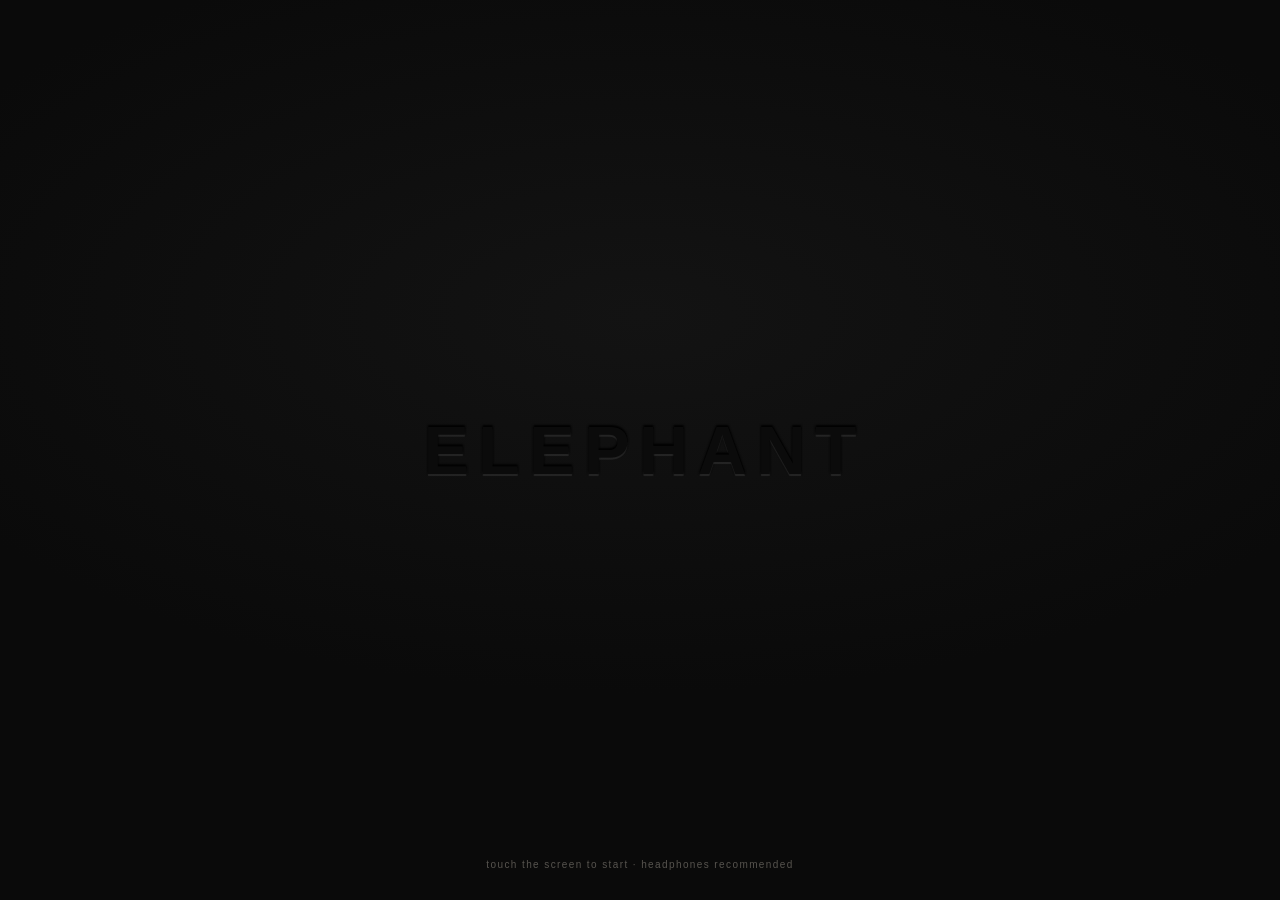
<file: index.html>
<!doctype html>
<html lang="en"><head><meta charset="utf-8">
<meta name="viewport" content="width=device-width,initial-scale=1,maximum-scale=1,user-scalable=no,viewport-fit=cover">
<meta name="apple-mobile-web-app-capable" content="yes"><meta name="mobile-web-app-capable" content="yes"><meta name="theme-color" content="#2a2c2e">
<link rel="icon" type="image/png" href="[data-uri]"><link rel="apple-touch-icon" href="[data-uri]">
<title>ELEPHANT</title>
<meta name="description" content="Sampler groovebox for the browser: 16 tracks, step sequencer and mixer. One HTML file, works offline.">
<meta property="og:title" content="ELEPHANT">
<meta property="og:description" content="Sampler groovebox for the browser: 16 tracks, step sequencer and mixer. One HTML file, works offline.">
<meta property="og:type" content="website">
<style>
/* Layout: fixed column. OLED strip and transport on top, one screen in the middle, seven tabs at the bottom. Cream control plates sit on an anthracite body. */
:root{--body:#0a0a0a;--body-hi:#171717;--body-lo:#0a0a0a;--cream:#171717;--cream-lo:#111;--cream-sh:#000;--ink:#dcd8d1;--ink2:#8c8883;--onf:#0a0a0a;--text:#dcd8d1;--text2:#8c8883;--dim:#57544f;--line:#262626;--orange:#e6e6e6;--orange-lo:#a8a8a8;--blue:#e6e6e6;--oled:#070707;--amber:#dcd8d1;--amber2:#f5f5f5;--od1:#8c8883;--od3:#57544f;--sc:#dcd8d1;--sd-on:#e6e6e6;--sd-cur:#fff;--sd-b4:#4a4a4a;--sd-off:#1b1b1b;--cap:#dcd8d1;--ringt:#262626;--ringv:#e6e6e6;--font-ui:"Helvetica Neue",Helvetica,Arial,"Liberation Sans",system-ui,sans-serif;--font-mono:var(--font-ui);color-scheme:dark}
*{box-sizing:border-box;-webkit-tap-highlight-color:transparent}
html, body{height:100%;margin:0}
body{color:var(--text);font-family:var(--font-ui);font-size:14px;line-height:1.3;overflow:hidden;padding-left:max(16px,env(safe-area-inset-left,0px));padding-right:max(16px,env(safe-area-inset-right,0px));-webkit-user-select:none;user-select:none;touch-action:manipulation}
button{font-family:inherit;color:inherit;cursor:pointer}
#app{height:100%;max-width:560px;margin:0 auto;display:flex;flex-direction:column;gap:8px;padding-block:8px 6px}
.top{display:flex;flex-direction:column;gap:8px;flex:none}
.oled{border-radius:3px;box-shadow:var(--oled-sh,inset 0 2px 6px #000c),0 1px 0 var(--body-hi);height:70px;display:grid;grid-template-columns:1fr 118px;gap:8px;padding:8px 10px;color:var(--amber);font-family:var(--font-mono);overflow:hidden}
.oled .l1{font-size:11px;letter-spacing:.08em;color:var(--od1);white-space:nowrap;overflow:hidden;text-overflow:ellipsis}
.oled .l2{font-size:20px;font-weight:500;margin-top:4px;white-space:nowrap;overflow:hidden;text-overflow:ellipsis}
.oled .l3{font-size:10px;color:var(--od3);margin-top:3px;white-space:nowrap;overflow:hidden;text-overflow:ellipsis}
.oled canvas{display:block}
.oled>div:first-child{min-width:0}
.tr{display:grid;grid-template-columns:70px 42px 50px 46px 1fr;gap:8px;align-items:stretch}
.btn{border-radius:3px;min-height:40px;padding:0 12px;font-size:13px;text-transform:uppercase;box-shadow:0 2px 0 #000a,inset 0 1px 0 #ffffff14;position:relative}
.btn:active{box-shadow:0 1px 0 #000a,inset 0 1px 0 #ffffff14}
.btn.sm{min-height:32px;padding:0 9px;font-size:11px}
.btn.xs{min-height:28px;padding:0 7px;font-size:10px}
.btn:disabled{opacity:.4}
.bpm{display:grid;grid-template-columns:34px 1fr 34px;background:var(--oled);border-radius:3px;overflow:hidden;box-shadow:inset 0 1px 3px #0009}
.bpm button{background:var(--body-hi);border:0;font:600 18px var(--font-mono);color:var(--text)}
.bpm button:active{background:var(--blue)}
.bpm div{display:flex;flex-direction:column;align-items:center;justify-content:center;font:500 17px var(--font-mono);color:var(--amber);touch-action:none}
.bpm small{font-size:8px;letter-spacing:.12em;color:var(--od3)}
.screens{flex:1;min-height:0;position:relative}
.screen{position:absolute;inset:0;display:none;flex-direction:column;gap:8px;overflow-y:auto;overflow-x:hidden;padding-bottom:2px;scrollbar-width:none}
.screen::-webkit-scrollbar{display:none}
.screen.on{display:flex}
.nav{flex:none}
.nav button{border-bottom:3px solid transparent}
.nav button.on{border-bottom-color:var(--orange)}
.plate{background:var(--cream);color:var(--ink);border-radius:3px;padding:10px;display:flex;flex-direction:column;gap:8px;flex:none}
.plate h3{margin:0;font:700 10px var(--font-ui);letter-spacing:.14em;text-transform:uppercase;color:var(--ink2);display:flex;align-items:center;justify-content:space-between;gap:8px}
.row{display:flex;gap:6px;flex-wrap:wrap;align-items:center}
.row.nw{flex-wrap:nowrap}
.row>.grow{flex:1}
.chip{background:var(--body-hi);color:var(--text);border:0;border-radius:3px;min-height:32px;padding:0 10px;font:600 11px var(--font-ui);letter-spacing:.07em;text-transform:uppercase;box-shadow:0 2px 0 var(--body-lo)}
.chip:active{transform:translateY(1px)}
.plate .chip{background:var(--cream-lo);color:var(--ink);box-shadow:0 2px 0 var(--cream-sh)}
.chip.on{background:var(--blue);color:var(--onf);box-shadow:0 2px 0 #0f2140}
.plate .chip.on{background:var(--blue);color:var(--onf)}
.chip.or.on{background:var(--orange);color:#0a0a0a;box-shadow:0 2px 0 var(--orange-lo)}
/* pads */
.pads{display:grid;grid-template-columns:repeat(4,1fr);flex:1}
.pad{border-radius:3px;display:flex;flex-direction:column;align-items:flex-start;justify-content:space-between;text-align:left;box-shadow:0 2px 0 #000a,inset 0 1px 0 #ffffff14;touch-action:none;position:relative;min-height:46px;overflow:hidden}
.pad .pe{font:700 10px var(--font-ui);letter-spacing:.09em;text-transform:uppercase;color:var(--ink2);max-width:100%;white-space:nowrap;overflow:hidden;text-overflow:ellipsis}
.pad.mute{opacity:.45}
.pad.solo::after{content:"S";position:absolute;right:8px;top:6px;font:700 11px var(--font-mono)}
/* knobs */
.kgrid{display:grid;grid-template-columns:repeat(4,1fr);gap:10px 6px}
.knob{display:flex;flex-direction:column;align-items:center;gap:3px;touch-action:none;outline:none;min-width:0}
.knob .cap{transform:none}
.knob:focus-visible .cap{box-shadow:0 3px 0 #0d0e0f,0 0 0 3px var(--blue)}
.kl{font:700 10px var(--font-ui);letter-spacing:.08em;text-transform:uppercase;color:var(--ink2);text-align:center;white-space:nowrap;max-width:100%;overflow:hidden;text-overflow:ellipsis}
.kv{font:500 11px var(--font-mono);background:var(--oled);color:var(--amber);padding:1px 6px;border-radius:3px;min-width:46px;text-align:center;white-space:nowrap;max-width:100%;overflow:hidden;text-overflow:ellipsis}
/* sequencer */
/* sound */
.lkstrip{display:grid;grid-template-columns:repeat(16,1fr);gap:3px}
.lkstrip button{background:var(--cream-lo);border:0;border-radius:3px;min-height:26px;font:500 9px var(--font-mono);color:var(--ink2);position:relative;padding:0}
.lkstrip button.on{background:var(--ink2);color:var(--onf)}
.lkstrip button.has::after{content:"";position:absolute;right:2px;top:2px;width:5px;height:5px;border-radius:50%;background:var(--orange)}
.lkstrip button.sel{outline:3px solid var(--orange);outline-offset:0;background:var(--cream)}
.lkstrip button.sel.on{background:var(--ink)}
.lkinfo{font:500 11px var(--font-mono);color:var(--ink2);min-height:16px}
.lkinfo b{color:var(--orange-lo)}
/* fx */
.fxtabs .chip{text-align:center}
/* mixer */
.mix{display:grid}
.strip{background:var(--cream);color:var(--ink);display:flex;flex-direction:column;align-items:center;box-shadow:0 2px 0 var(--cream-sh);min-width:0}
.strip .sn{font:500 11px var(--font-mono)}
.strip .sl{font:700 8px var(--font-ui);letter-spacing:.06em;color:var(--ink2);text-transform:uppercase;max-width:100%;overflow:hidden;text-overflow:ellipsis;white-space:nowrap}
.fader{width:26px;height:104px;position:relative;touch-action:none}
.fader::before{content:"";position:absolute;left:50%;top:0;bottom:0;border-radius:2px}
.fader i{position:absolute;left:50%}
.fader i::after{content:"";position:absolute;border-radius:1px}
.strip .ms{display:flex;width:100%;align-items:center}
.strip .ms button{border:0;background:var(--cream-lo);font:700 10px var(--font-mono);color:var(--ink);box-shadow:0 1px 0 var(--cream-sh);padding:0}
.strip .ms button.on{background:var(--blue);color:var(--onf)}
.strip .ms button.m.on{background:var(--orange);color:#fff}
.strip.cur{outline:2px solid var(--blue)}
/* keys */
.hfader{position:relative;touch-action:none;flex:1;min-width:100px}
.hfader::before{content:"";position:absolute;top:50%;left:0;right:0;height:4px;margin-top:-2px;background:var(--ink);border-radius:2px}
.hfader i{position:absolute;top:50%;background:var(--orange);border-radius:3px;box-shadow:0 2px 0 var(--orange-lo),inset 0 1px 0 #fff5}
/* sample + sys */
.slots{display:grid;grid-template-columns:repeat(4,1fr);gap:5px}
.slots .chip{text-align:left;padding:0 7px;overflow:hidden;text-overflow:ellipsis;white-space:nowrap;min-height:34px}
.slots .chip small{font:500 9px var(--font-mono);opacity:.7}
.slots .chip.cur{outline:2px solid var(--orange)}
.wave{background:var(--oled);border-radius:3px;height:108px;width:100%;display:block;touch-action:none}
.note{font:500 11px var(--font-mono);color:var(--ink2);line-height:1.45}
.input{background:var(--oled);border:0;border-radius:3px;color:var(--amber);font:500 15px var(--font-mono);padding:8px 10px;min-height:38px;min-width:0;width:100%;-webkit-user-select:text;user-select:text}
.list{display:flex;flex-direction:column;gap:5px;max-height:150px;overflow-y:auto}
.list .it{display:grid;grid-template-columns:1fr auto auto;gap:6px;align-items:center;background:var(--cream-lo);border-radius:3px;padding:4px 4px 4px 9px;font:500 12px var(--font-mono)}
.toast{position:fixed;left:50%;bottom:calc(76px + env(safe-area-inset-bottom,0px));transform:translateX(-50%);background:var(--oled);color:var(--amber);font:500 12px var(--font-mono);padding:8px 14px;border-radius:3px;z-index:20;box-shadow:0 4px 14px #0008;max-width:90vw;text-align:center}
.toast[hidden]{display:none}
:focus-visible{outline:2px solid var(--blue);outline-offset:2px}
@media (max-height:700px){
  .pads{min-height:160px}
  .knob .cap{width:52px;height:52px}
  .knob .cap::after{height:14px;transform-origin:50% 20px}
}
@media (prefers-reduced-motion:no-preference){
  .pad, .btn, .chip{transition:background .08s,transform .06s}
}
.tr .btn{padding:0;font-size:12px}
/* touch: no scroll, zoom or text selection while playing */
html{overscroll-behavior:none;touch-action:manipulation;-webkit-text-size-adjust:100%}
.pads, .pad, .knob, .knob *, .fader, .fader *, .lkstrip button, .wave{touch-action:none;-webkit-touch-callout:none;-webkit-user-select:none;user-select:none}
/* landscape phones: controls left, active screen wide on the right */
/* v3 additions */
.chip.hist{min-width:42px;padding:0 6px;font-size:9.5px;letter-spacing:.04em}
.note.kn{font:600 10px var(--font-ui);letter-spacing:.1em;color:#b9b3a1;white-space:nowrap}
.fm{display:flex;gap:3px;align-items:stretch;justify-content:center}
.meter{width:5px;background:var(--ink);border-radius:3px;position:relative;overflow:hidden;box-shadow:inset 0 1px 2px #000a}
.meter i{position:absolute;left:0;right:0;bottom:0;height:0;background:linear-gradient(0deg,#3f9f5a,#e0b43a 70%,var(--orange));border-radius:2px}
/* takt look: nav icons, track colors, display, boot, light body */
.nav button{display:flex;flex-direction:column;align-items:center;justify-content:center;gap:3px;padding:4px 0}
.nav button span{font:600 9px var(--font-ui);letter-spacing:.08em}
.strip{border-top:4px solid var(--tc,transparent)}
.oled.msg .l2{font-size:26px}
.oled .l2{transition:font-size .1s}
.pads{min-height:330px}
@media (max-height:700px) and (orientation:portrait){
  .pads{min-height:250px;grid-auto-rows:minmax(56px,1fr)}
}
.oled{position:relative}
/* v4 */
/* fullscreen keys in landscape */
.plate{box-shadow:0 2px 0 #000a,inset 0 1px 0 #ffffff12}
.btn, .pad{box-shadow:0 2px 0 #000a,inset 0 1px 0 #ffffff14}
/* encoders: matte knurled cap inside a value ring */
.knob .cap{position:relative}
.knob .cap::before{content:"";position:absolute;inset:6px;border-radius:50%;box-shadow:0 3px 5px #0008,inset 0 0 0 2px #0c0d0e,inset 0 1px 0 #ffffff26}
.knob .cap::after{content:"";position:absolute;left:50%;top:10px;width:3px;height:12px;margin-left:-1.5px;border-radius:2px;transform-origin:50% 19px;transform:rotate(var(--r,0deg));box-shadow:0 0 0 1px #0006}
.knob.locked .cap::after{background:var(--orange)}
.knob:focus-visible .cap{outline:2px solid var(--blue);outline-offset:2px}
.knob.sm .cap{width:44px;height:44px}
.knob.sm .cap::before{inset:5px}
.knob.sm .cap::after{top:8px;height:9px;transform-origin:50% 14px}
@media (max-height:700px){
  .knob .cap{width:52px;height:52px}
  .knob .cap::after{height:10px;transform-origin:50% 16px}
}
.strip .scb{border:0;background:var(--cream-lo);font:700 8px var(--font-mono);color:var(--ink2);padding:0}
.strip .scb.on{background:var(--orange);color:#0a0a0a}
.nohint div.note, .nohint .lkinfo{display:none}
.mix{grid-template-columns:repeat(4,1fr);gap:8px}
.strip{padding:8px 4px 8px;gap:8px;border-radius:3px}
.strip .sn{font-size:14px}
.strip .sl{font-size:10px}
.strip .fader{width:38px;height:150px}
.strip .fader i{border-radius:3px}
.strip .meter{width:8px}
.strip .fm{gap:8px}
.strip .ms{flex-direction:row;gap:5px;justify-content:center}
.strip .ms button{width:38px;min-height:34px;font-size:13px;border-radius:3px}
.strip .scb{width:100%;min-height:30px;font-size:11px;border-radius:3px}
/* keys plate in the light theme */
/* finger sized keys in portrait */
.tgrp{display:flex;flex-direction:column;gap:8px;padding-top:14px;margin-top:6px;border-top:1px solid #8a826c33}
.tsub{font:700 9.5px var(--font-ui);letter-spacing:.14em;text-transform:uppercase;color:var(--ink2)}
.tgrp{border-top-color:#ffffff14}
.plate h3+.tgrp{border-top:0;padding-top:2px;margin-top:0}
.hfader{height:40px}
/* horizontal slider: label sits above the handle track */
/* sliders: handle stays fully inside the track */
/* wheels: value fill on the track */
/* pattern bar + sheet */
.pr{display:grid;gap:8px}
.pr .patb{min-height:36px;font-size:12px;letter-spacing:.12em;white-space:nowrap}
.pr .hist{min-height:36px}
.psheet{position:fixed;inset:0;z-index:70;background:#0007;display:flex;align-items:flex-end;justify-content:center}
.pcard{width:100%;max-width:560px;background:var(--body);border-radius:16px 16px 0 0;padding:14px 14px calc(18px + env(safe-area-inset-bottom,0px));display:flex;flex-direction:column;gap:10px;box-shadow:0 -6px 24px #0007}
.pcard h3{display:flex;justify-content:space-between;align-items:center;margin:0;font:600 11px var(--font-ui);letter-spacing:.14em;color:var(--text2)}
.pgrid{display:grid;grid-template-columns:repeat(4,1fr);gap:8px}
.pbtn{background:var(--body-hi);color:var(--text);border:0;border-radius:3px;min-height:64px;box-shadow:0 2px 0 var(--body-lo);display:flex;flex-direction:column;align-items:center;justify-content:center;gap:2px;position:relative}
.pbtn b{font:600 24px var(--font-ui)}
.pbtn small{font:600 8px var(--font-ui);letter-spacing:.12em;color:var(--text2);min-height:9px}
.pbtn.full::after{content:"";position:absolute;top:7px;right:7px;width:6px;height:6px;border-radius:50%;background:var(--orange)}
.pbtn.on{background:var(--blue);color:var(--onf);box-shadow:0 2px 0 #0f2140}
.pbtn.on small{color:inherit}
.pbtn.nx{outline:2px solid var(--orange)}
/* fullscreen keys: finger-size function bars */
/* landscape phones v2: slim nav rail on the left, one compact header bar on top, full width for content */
/* velocity as a full-width fill of the step; euclid row inside the step plate */
.eucrow{margin-top:8px;align-items:center}
.eucrow .eucv{text-align:center;color:var(--ink);font-weight:700}
.eucrow .kspacer{flex:1}
.eucrow .chip.xs{min-height:34px}
.pcard{max-height:calc(100vh - 16px);overflow:auto}
/* softer step buttons: round body, inset rounded velocity fill */
.eucrow{gap:3px}
.eucrow .eucv{min-width:42px;font-size:11px}
.eucrow .chip.xs{min-width:34px}
/* track bar + track sheet */
/* sound page: live graph, preset extras */
.viz{display:block;width:100%;height:78px;margin-top:10px;border-radius:3px;box-shadow:inset 0 1px 3px #0003}
.viz{background:#1b1d20}
.ptabs .chip{padding:0 4px;font-size:10px;letter-spacing:.03em;min-width:0}
.akeys{box-shadow:inset 0 1px 3px #0002}
.akeys .row{align-items:center;gap:6px}
.akeys .note{margin-top:6px}
.akeys{background:#1b1d20}
.akeys{padding:6px 8px;margin-top:8px}
.akeys .row .note{margin:0;text-align:center}
/* SOUND page layout: sticky audition keys (portrait), two-column (landscape phones) */
.sl:empty{display:none}
.stabs{display:flex;flex-direction:column;gap:8px}
/* sliders keep a small gap to the frame at both ends */
.fader{--pd:9px}
.strip .fader{--pd:12px}
.fader i{top:calc(var(--pd) + (100% - 2*var(--pd))*(1 - var(--v,0)))}
.hfader{--pd:11px}
.hfader i{left:calc(var(--pd) + (100% - 2*var(--pd))*var(--v,0))}
.viz, .viz{background:transparent;box-shadow:none}
/* level bar ends exactly under the lowest handle position */
/* multi-touch friendly controls */
button, .chip, .pad, .nav button, .hfader, .hfader *, .fader, .fader *{-webkit-user-select:none;user-select:none;-webkit-touch-callout:none;-webkit-tap-highlight-color:transparent}
button, .chip, .nav button{touch-action:manipulation}
.cats{gap:3px}
.cats .chip{flex:1 1 auto;min-width:0;padding:0 5px;font-size:10px;font-weight:600;letter-spacing:0;white-space:nowrap}
.sgrid{display:grid;grid-template-columns:repeat(3,1fr);max-height:42vh;overflow:auto;-webkit-overflow-scrolling:touch}
.sitem{background:var(--body-hi);color:var(--text);border:0;border-radius:3px;font:700 12px var(--font-ui);letter-spacing:.06em;box-shadow:0 2px 0 var(--body-lo);display:flex;padding:0}
.sitem.on{background:var(--cream);color:var(--ink)}
.sitem.mine{grid-column:span 3}
.sitem .sname{flex:1;background:none;border:0;color:inherit;font:inherit;text-align:left;padding:0 12px;letter-spacing:inherit}
.sitem .sdel{width:44px;background:none;border:0;color:inherit;font:700 18px var(--font-ui);opacity:.6}
.sgrid .note{grid-column:span 3}
.seqpanel{display:flex;flex-direction:column;gap:10px}
.sbody .tgrp{margin-top:0;margin-bottom:12px}
.sbody .eucrow{flex-wrap:nowrap}
.sitem{min-height:58px;font-size:14px;justify-content:center;align-items:center;text-align:center}
.sitem.mine{justify-content:flex-start}
.sgrid{gap:8px}
.cats .chip{min-height:44px}
.stabs>.row{width:100%}
.stabs .chip{flex:1;min-height:44px}
.sbody{padding-top:8px}
.sbody>div>h3{margin:0 0 14px}
.sbody .kgrid{margin-bottom:6px}
.sbody .row.nw{margin-top:14px}
/* SOUND fullscreen (landscape phones) */
/* soft trigger glow, Digitakt style */
@keyframes thit{0%{box-shadow:inset 0 0 0 2px var(--tc,var(--blue)),0 0 14px -2px var(--tc,var(--blue))}100%{box-shadow:inset 0 0 0 2px transparent,0 0 0 transparent}}
.pad.hit, .tkb.hit{animation:thit .32s ease-out;filter:none}
.pad.hit{box-shadow:0 2px 0 #000a,inset 0 1px 0 #ffffff14}
@media (prefers-reduced-motion:reduce){
  .pad.hit, .tkb.hit{animation:none}
}
/* SOUND fullscreen v2: keys on the left, sliding settings panel on the right */
/* SEQ landscape: settings slide in from the right so the grid stays big for live play */
/* step hold popup */
.stpop{position:fixed;z-index:90;background:var(--body);border-radius:16px;box-shadow:0 10px 34px #000a,0 0 0 1px #0002;padding:10px 12px 8px;display:flex;flex-direction:column;gap:8px;pointer-events:none;animation:spin .14s ease-out}
@keyframes spin{from{opacity:0;transform:translateY(6px) scale(.97)}}
.spfn{display:flex;flex-wrap:wrap;gap:4px}
.spp{font:700 9px var(--font-ui);letter-spacing:.07em;padding:4px 7px;border-radius:3px;background:var(--body-hi);color:var(--text2)}
.spp.on{background:var(--orange);color:#fff}
.spmid{display:flex;align-items:center;gap:12px}
.spmid b{flex:1;font:700 30px var(--font-mono);color:var(--text);text-align:center}
.spbar{width:12px;height:56px;border-radius:3px;background:var(--body-lo);display:flex;align-items:flex-end;overflow:hidden}
.spbar i{display:block;width:100%;background:var(--orange);border-radius:3px}
.stpop small{font:600 9px var(--font-ui);letter-spacing:.08em;color:var(--text2);text-align:center;text-transform:uppercase}
/* sequencer breathing room */
#s-seq{gap:12px}
#s-seq>.plate:first-child>.row.nw{border-top:1px solid #0001;padding-top:10px;margin-top:2px}
.seqpanel{min-height:0}
.sbody{min-height:0}
.seqpanel{flex:none}
/* the step panel is as tall as its content, an empty STEP hint does not reserve room */
/* master volume next to the pattern button */
.pr .mvol{display:flex;align-items:center;gap:4px;min-width:0}
.pr .mvol span{font-size:9px;letter-spacing:.14em;color:var(--dim,#8a8f96);font-family:var(--font-mono)}
.pr .mvol .hfader{height:34px;min-width:0;--pd:9px}
.pr{grid-template-columns:minmax(0,.9fr) minmax(0,1.1fr) 62px 62px}
@media (max-width:420px){
  .pr{grid-template-columns:minmax(0,.8fr) minmax(0,1.2fr) 54px 54px}
}
/* bend and mod wheels beside the SOUND keys */
/* boot screen: "takt" pressed into the surface, outline only */
#boot{position:fixed;inset:0;z-index:200;display:flex;flex-direction:column;align-items:center;justify-content:center;padding:24px;transition:opacity .55s;touch-action:manipulation;cursor:pointer;color:var(--tap)}
#boot{--ed:#030304;--el:rgba(255,255,255,.15);--fl:#0d0e10}
#boot.out{opacity:0;pointer-events:none}
#boot .bwm span{position:relative}
#boot .btap{border:0;background:none;color:var(--tap);padding:8px 12px;opacity:0;transition:opacity .4s}
#boot.ready .btap{opacity:1;animation:bl 1.3s ease-in-out infinite}
@keyframes bl{50%{opacity:.45}}
/* a little air between the knobs and RESET PAGE / RANDOM PAGE */
.sr .kgrid+.row{margin-top:14px}
.sr .kgrid+.row .chip{min-height:40px}
/* light theme: SOUND wheels match the PLAY ones (light track, orange thumb) */
/* PLAY wheels in the light theme keep the grip lines, same as on SOUND */
/* keys, modern flat look (PLAY, SOUND, full screen) */
.hfrow{align-items:center;gap:10px;padding:2px 4px}
.hfrow .hfader{margin:0 9px;min-width:0}
/* landscape: the pads use the room the mode row left behind */
/* keys page: fit one screen, 2-octave stack, scale lock */
/* landscape keys: menus behind a button */
.pr .mvol{background:none;padding:0 4px;border-radius:0}
/* menu button inset, labelled wheels on SOUND fullscreen, panel bottom room */
/* menu button clearly inset from the plate edge */
/* wide menu button spanning the wheel column */
/* PARAMS open hides the keys, panel takes the full width */
/* pad hold menu */
.padmenu{position:fixed;z-index:95;background:var(--body);border-radius:3px;box-shadow:0 10px 34px #000a,0 0 0 1px #0002,0 0 0 2px var(--tc,transparent);padding:8px 10px 10px;display:flex;flex-direction:column;gap:8px;animation:spin .14s ease-out}
.padmenu .pmh{font:700 10px var(--font-mono);letter-spacing:.1em;color:var(--text2)}
.padmenu .row{gap:6px}
.padmenu .chip{min-height:42px;padding:0 14px}
.fxtabs{display:grid;grid-template-columns:repeat(3,1fr);gap:8px}
.fxtabs .chip{min-width:0;padding:0 4px}
/* FX picture + ON/OFF */
.fxviz{display:block;width:100%;height:84px;margin:6px 0 10px;border-radius:3px;background:var(--body-hi,#0002);color:var(--text2,#888);touch-action:none}
.fxbtns{display:flex;gap:6px;align-items:center}
.fxon.on{background:var(--orange)!important;color:#0a0a0a!important}
.fxtabs .chip.fxo{opacity:.5;text-decoration:line-through}
/* fullscreen keys rotated into landscape while the phone is held upright */
/* tablet scaling */
html{--z:1}
#app{zoom:var(--z)}
.psheet, .padmenu, #toast{zoom:var(--z)}
/* touch targets */
@media (pointer:coarse) and (orientation:portrait){
  .chip{min-height:36px}
  .chip.xs{min-width:34px}
  .mix .strip .sn{min-height:28px;min-width:34px}
  .scb{min-height:34px}
}
@media (pointer:coarse) and (orientation:portrait) and (min-height:800px){
  .chip{min-height:40px}
}
/* boot: product word under the wordmark */
#boot .bwm{text-align:center}
#boot .bwm small{display:block;margin-top:14px;font:500 12px var(--font-mono);letter-spacing:.62em;margin-right:-.62em;text-transform:uppercase;color:var(--tap);opacity:.8}
/* seq track bar: SOUND shortcut */
/* tutorial */
#tour{display:block;position:fixed;left:12px;right:12px;bottom:calc(env(safe-area-inset-bottom,0px) + 86px);z-index:150;max-width:480px;margin:0 auto;background:var(--body-hi);color:var(--text);border:1px solid var(--orange);border-radius:16px;padding:12px 14px;box-shadow:0 12px 32px #0009}
#tour.top{bottom:auto;top:calc(env(safe-area-inset-top,0px) + 12px)}
#tour .tn{font:600 9px var(--font-ui);letter-spacing:.22em;color:var(--text2);margin-bottom:4px}
#tour .tt{font:500 14px/1.4 var(--font-ui);margin-bottom:10px}
.tourhl{outline:2px solid var(--orange);outline-offset:3px;animation:tourp 1.4s ease-in-out infinite}
@keyframes tourp{50%{outline-color:transparent}}
.psheet, .padmenu, #toast, #tour{zoom:var(--z)}
/* mixer extras */
.mixact .chip{min-height:38px;font-size:11px;padding-left:6px;padding-right:6px;white-space:nowrap}
.mmeter{border-radius:3px;background:var(--ink,#222);overflow:hidden;box-shadow:inset 0 1px 2px #000a}
.mmeter i{display:block;height:100%;width:0;background:#3fae5a}
.mmeter.clip{box-shadow:0 0 0 1px #dcd8d1}
/* tablet landscape = wide two column workspace */
/* mixer: master is its own block between the actions and the strips */
.mixact{margin-bottom:0}
.note.lbl, .pr .mvol span{font:600 10px var(--font-ui);letter-spacing:.1em;text-transform:uppercase;color:var(--ink2);white-space:nowrap}
.note.lbl.val{min-width:22px;text-align:center;color:var(--ink)}
/* one depth for all display wells, tidier faders */
:root{--well:#191b1e;--well-ln:#ffffff0d}
.viz, .wave, .fxviz, .viz{background:var(--well);box-shadow:inset 0 1px 2px #0002,inset 0 0 0 1px var(--well-ln);border-radius:3px}
.hfader::before, .fader::before{background:var(--well);box-shadow:inset 0 1px 2px #0005,0 0 0 1px var(--well-ln);height:6px;margin-top:-3px}
.fader::before{height:auto;margin-top:0;width:6px;margin-left:-3px}
.strip .fader::before{width:6px;margin-left:-3px}
.hfader::after{content:"";position:absolute;top:50%;height:6px;margin-top:-3px;left:var(--pd);width:calc((100% - 2*var(--pd))*var(--v,0));background:var(--orange);border-radius:3px;opacity:.85}
.fader::after{content:"";position:absolute;left:50%;width:6px;margin-left:-3px;bottom:var(--pd);height:calc((100% - 2*var(--pd))*var(--v,0));background:var(--orange);border-radius:3px;opacity:.85}
.hfader i, .fader i{background:linear-gradient(#f4f0e6,#d9d4c4);border-radius:3px;box-shadow:0 1px 3px #0006,0 0 0 1px #0003,inset 0 1px 0 #fff9;z-index:1}
.hfader i{width:16px;height:24px;margin-top:-12px;margin-left:-8px}
.fader i{width:26px;height:16px;margin-left:-13px;margin-top:-8px}
.strip .fader i{width:34px;height:20px;margin-left:-17px;margin-top:-10px}
.hfader i::after, .fader i::after{background:var(--orange);opacity:1;border-radius:1px}
.hfader i::after{left:50%;right:auto;top:5px;bottom:5px;width:2px;height:auto;margin-left:-1px}
.fader i::after{left:5px;right:5px;top:50%;height:2px;margin-top:-1px}
.pr .mvol .hfader i{width:12px;height:22px;margin-top:-11px;margin-left:-6px}
.strip .fader i::after{top:50%;left:6px;right:6px}
.sysmore[hidden]{display:none}
/* live encoders under the scope in landscape sound view */
/* v115 back button on landscape sound view */
/* v116 display: fixed line boxes so a message never pushes the small text */
@media (orientation:portrait),(min-height:561px){
  .oled{padding:6px 10px}
  .oled>div:first-child{display:grid;grid-template-rows:14px 26px 12px;row-gap:3px;align-content:start}
  .oled .l1, .oled .l2, .oled .l3{margin:0;box-sizing:border-box}
  .oled .l1{line-height:14px}
  .oled .l2{line-height:26px;font-size:20px}
  .oled .l3{line-height:12px}
  .oled.msg .l2{font-size:22px}
}
/* v118 landscape phone: full-screen sequencer */
/* v118 master box: more air between the fader, the meter and MUTE */
/* v119 sound fullscreen keys match the PLAY keys: wider BEND and MOD so the menu and back buttons never merge */
/* v120 back on the left, menu on the right; one chevron icon everywhere */
/* v121 pad menu volume */
.padmenu .pmvol{align-items:center;gap:8px;min-width:240px;padding:0 4px}
.padmenu .pmvol .hfader{height:40px;min-width:0;--pd:10px}
.padmenu .pmvol .val{min-width:30px;text-align:right}
/* SOUND fullscreen keyboard column = PLAY KEYS look */
/* pattern sequence editor */
.seqrow{flex-wrap:wrap;gap:6px;align-items:center}
.row.nw.seqrow{flex-wrap:wrap}
.seqrow .chip.xs{min-width:32px;padding-left:0;padding-right:0}
/* the two oscilloscope wells are separate panels, the canvas behind them is bare */
.viz, .viz, .sl .viz{background:transparent;box-shadow:none;border-radius:0}
.slots .chip{padding-left:8px;padding-right:6px;letter-spacing:0}
.slots .chip small{margin-right:4px}
/* desktop play page = pads and keys together; compact master in the mixer on every device */
.pad.hit{filter:brightness(1.45)}
/* coach tip */
.coach{display:flex;align-items:center;gap:10px;margin:0 0 8px;padding:8px 10px;border-radius:3px;background:var(--well);box-shadow:inset 0 0 0 1px var(--orange);font:500 12px/1.35 var(--font-ui);color:var(--text)}
.coach b{font:700 9px var(--font-ui);letter-spacing:.2em;color:var(--orange)}
.coach span{flex:1}
.nohint .coach{display:none}
/* splash wordmark: the same spaced caps and orange dot as the display */
#boot .bwm span{display:inline-block;white-space:nowrap;text-transform:uppercase}
#boot .bwm span::after{position:absolute;left:.6px;top:1px;font:inherit;letter-spacing:inherit;text-transform:inherit;color:var(--fl);text-shadow:.6px 1px 0 var(--el);display:block;white-space:nowrap}
@media (max-width:420px){
  #boot .bwm span{font-size:19px}
}
/* v143 SEQ GRID: all tracks at once */
.gview{display:grid;grid-template-columns:26px repeat(var(--c,8),1fr);gap:4px;margin:10px 0 8px}
.gc{position:relative;border:0;border-radius:3px;min-height:42px;padding:0;touch-action:manipulation}
.gc.on, .gc.on{background:color-mix(in srgb,var(--tc,var(--orange)) calc(45% + var(--v,.8)*55%),var(--cream-lo))}
.gc.sel{outline:2px solid var(--blue);outline-offset:1px}
.gc.out{opacity:.25}
/* v143 PLAY: slimmer PADS / KEYS switch on a phone held upright */
/* v145 phone upright: one transport row (PLAY REC BPM PAT ...), the rest under the dots button */
.tmore{display:none}
@media (max-width:520px) and (orientation:portrait){
  .top{display:grid;grid-template-columns:repeat(24,1fr);column-gap:4px;row-gap:6px}
  .top>.oled{grid-column:1/-1}
  .tr, .pr{display:contents}
  #btnplay{grid-column:span 4}
  .tr>.btn:nth-child(2){grid-column:span 4}
  .tr>.bpm{grid-column:span 8;min-height:40px;grid-template-columns:38px 1fr 38px}
  .pr>.patb{grid-column:span 4;padding:0;font-size:11px;letter-spacing:.06em;min-height:40px}
  .pr>.tmore{display:block;grid-column:span 4;padding:0;min-height:40px;font-size:18px;line-height:1}
  .top.more .tmore{background:var(--orange);color:#fff}
  .top .tx{grid-column:span 6;min-height:38px}
  .top:not(.more) .tx, .pr>.mvol{display:none}
}
/* v145 SEQ GRID in landscape on a phone: 16 steps x 8 tracks fill the screen */
/* v146 GRID cells get the same edge as the steps in TRACK, so empty cells never vanish into the plate */
.gc.now, .gc.now{box-shadow:inset 0 0 0 2px var(--text)}
/* v147 wide screens: the grid takes the room, the step panel stays a fixed side column, a tip never takes a column, one transport row */
/* v148 grid: muted and solo tracks, VEL toggle */
.gc.mt{opacity:.45}
/* same wheel labels on the SOUND keys as on PLAY when there is room */
/* sample pool actions */
.sname{width:100%;box-sizing:border-box;font:700 12px var(--font-mono);letter-spacing:.06em;text-transform:uppercase;background:var(--cream-lo);color:var(--ink);border:1px solid var(--orange);border-radius:3px;padding:6px 8px;outline:0}
.chip.del.on{background:#c0392b;color:#0a0a0a}
/* one grid sequencer. a small dot marks a step with P-locks */
.gc.lk::after{content:"";position:absolute;right:4px;top:4px;width:5px;height:5px;border-radius:50%;background:var(--blue)}
.gc.on.lk::after{background:var(--cream)}
.lenk .lenv{min-width:44px}
/* v159 seq: velocity bar, note label, extra-settings dot, step info strip, labelled pagers */
.gc small{position:absolute;left:4px;top:3px;font:700 8px/1 var(--font-mono);color:rgba(255,255,255,.88);pointer-events:none;letter-spacing:0}
.gc.on::before{content:"";position:absolute;left:5px;bottom:4px;height:3px;border-radius:2px;width:calc((100% - 10px)*var(--v,.8));background:rgba(255,255,255,.7);pointer-events:none}
.gc.alt{box-shadow:inset 0 -2px 0 var(--orange),0 2px 0 rgba(0,0,0,.28)}
.sinfo{display:flex;flex-wrap:wrap;gap:4px 10px;align-items:center;margin:0 0 8px;padding:6px 10px;border-radius:3px;background:var(--well);font:600 10px var(--font-mono);letter-spacing:.06em;color:var(--text2,var(--text));min-height:30px;box-sizing:border-box;border-left:4px solid var(--tc,var(--orange))}
.sinfo b{color:var(--tc,var(--orange));font-weight:700}
.sinfo:not(.on){opacity:.75;font-weight:500}
.plbl{font:700 9px var(--font-ui);letter-spacing:.14em;color:var(--text2,#888);align-self:center;min-width:44px}
/* v159 transport: the expanded row of extras sits under the main row, four equal buttons */
@media (max-width:520px) and (orientation:portrait){
  .top .tx{order:3;grid-column:span 6}
  .top.more .tx{display:block}
}
/* v159 a soft edge where scrolled content slides under the transport, so no card is cut flat */
.screen:not(.qfs){padding-top:6px;padding-bottom:6px;-webkit-mask-image:linear-gradient(to bottom,transparent 0,#000 7px,#000 calc(100% - 7px),transparent 100%);mask-image:linear-gradient(to bottom,transparent 0,#000 7px,#000 calc(100% - 7px),transparent 100%)}
/* v159 mixer: master card apart from the track faders, readable meters */
.meter, .mmeter, .grm{background:#0b0c0d}
.mastplate{margin-bottom:8px}
.mrow, .mcomp{display:grid;grid-template-columns:44px 1fr;align-items:center;gap:8px;margin:6px 0}
.mcomp{grid-template-columns:44px 1fr 40px 54px}
.mcl{font:700 10px var(--font-ui);letter-spacing:.12em;color:var(--text2,#888)}
.cval{font:600 11px var(--font-mono);text-align:right;color:var(--orange)}
.grm{height:8px;border-radius:4px;overflow:hidden;position:relative;direction:rtl;box-shadow:inset 0 1px 2px #000a}
.grm i{display:block;height:100%;width:0;background:var(--orange);border-radius:4px}
.mmeter{height:10px}
.strip .lvl{font:600 10px var(--font-mono);color:var(--ink2);margin-top:-4px}
.fader::before, .hfader::before{background:#0b0c0d}
.pager .chip.xs{min-width:0;padding-left:5px;padding-right:5px}
/* v163 SOUND keys: the same two stacked octaves as PLAY KEYS on a tall phone */
/* v165 SOUND without the keyboard: one column on wide screens */
/* ===== ELEPHANT skin: flat matte black, one neutral ink, no gloss ===== */
body{background:var(--body);font-variant-numeric:tabular-nums}
.btn, .pad, .nav button, .oled, .gc, .chip, .sheet, .card, .sec, .plate, .toast{border-radius:3px;box-shadow:none;background-image:none}
.btn{background:#151515;color:var(--text);border:1px solid #272727;font-weight:700;letter-spacing:.12em}
.btn:active{background:#202020;transform:none}
.btn.on{background:var(--orange);color:var(--onf);border-color:var(--orange);box-shadow:none}
.oled{background:#070707;border:1px solid #222}
.oled .l2{color:var(--text)}
.oled.msg .l2{color:var(--amber2)}
.pads{gap:6px;align-content:start;grid-auto-rows:auto}
.pad{aspect-ratio:1/1;background:#151515;border:1px solid #272727;border-top:1px solid #272727;padding:8px;color:var(--text)}
.pad:active{transform:none;background:#202020}
.pad .pn{font:700 14px var(--font-ui);letter-spacing:.06em}
.pad.sel{background:var(--orange);color:var(--onf);border-color:var(--orange);box-shadow:none}
.pad.sel .pe{color:var(--onf);opacity:.7}
.pad.solo::after{color:var(--text)}
.nav{display:grid;grid-template-columns:repeat(5,1fr);gap:0;border-top:1px solid var(--line);padding-top:0}
.nav button{background:transparent;border:0;border-radius:0;min-height:46px;font:700 11px var(--font-ui);letter-spacing:.16em;color:var(--dim);position:relative}
.nav button.on{background:transparent;color:#f5f5f5}
.nav button.on::before{content:"";position:absolute;left:18%;right:18%;top:-1px;height:2px;background:var(--orange)}
.gc{background:#141414;box-shadow:inset 0 0 0 1px #1f1f1f}
.gc.beat{background:#1c1c1c}
.gc.on{background:#dcd8d1;box-shadow:none}
.gc.now{box-shadow:inset 0 0 0 2px #fff}
.knob .cap::before{background:#111;background-image:none}
.knob .cap::after{background:#f5f5f5}
/* splash: debossed title, tap anywhere */
#boot{--bg:#0a0a0a;--tap:#57544f;--dot:#ffffff1f;--don:#dcd8d1;background:radial-gradient(90% 60% at 50% 35%,#131313 0%,#0a0a0a 70%);gap:26px}
#boot .bwm span{font:700 min(9vw,12vh,68px)/1 var(--font-ui);letter-spacing:.14em;text-indent:.14em;margin-right:0;color:#0b0b0b;text-shadow:0 -2px 2px rgba(0,0,0,.95),0 2px 1px rgba(255,255,255,.1),0 0 2px rgba(0,0,0,.9)}
#boot .bwm span::after{content:none}
#boot .btap{position:absolute;left:0;right:0;bottom:max(22px,env(safe-area-inset-bottom,0px));font:400 10px var(--font-ui);letter-spacing:.14em;text-transform:none}
.brand-l{display:none}
.fader::before{background:#262626;box-shadow:none}
.fader i{background:#dcd8d1;box-shadow:none;border-radius:2px}
.fader i::after{background:#0a0a0a99}
/* SEQ: track keys, trig keys */
.seqtop .tkeys{display:grid;grid-template-columns:repeat(8,1fr);gap:4px}
.tk{background:#151515;color:var(--text2);border:1px solid #272727;border-radius:3px;min-height:34px;font:700 12px var(--font-ui);letter-spacing:.04em}
.tk.sel{background:var(--orange);color:var(--onf);border-color:var(--orange)}
.tk.mute{opacity:.4}
.tk.solo{outline:1px solid #fff;outline-offset:1px}
.thead{display:flex;align-items:center;gap:8px;min-width:0}
.thead b{font:700 15px var(--font-ui);letter-spacing:.08em}
.thead span{font:700 11px var(--font-ui);letter-spacing:.12em;color:var(--text2);white-space:nowrap;overflow:hidden;text-overflow:ellipsis}
.thead small{font:400 10px var(--font-ui);letter-spacing:.1em;color:var(--dim)}
.gview.trigs{grid-template-columns:repeat(8,1fr);gap:5px}
.trigs .gc{aspect-ratio:1/1;min-height:0;position:relative;display:flex;flex-direction:column;justify-content:space-between;padding:4px 5px;text-align:left}
.trigs .gc i{font:700 10px var(--font-ui);font-style:normal;color:var(--dim);letter-spacing:.04em}
.trigs .gc.on i{color:#0a0a0a99}
.trigs .gc small{position:static;font:700 9px var(--font-ui);align-self:flex-end;color:#0a0a0a}
.trigs .gc.out{opacity:.25}
.trigs .gc.alt::after{content:"";position:absolute;right:4px;top:4px;width:4px;height:4px;background:#0a0a0a}
.trigs .gc.lk::before{content:"";position:absolute;left:4px;right:4px;bottom:3px;height:2px;background:#0a0a0a}
.trigs .gc.beat:not(.on){background:#1a1a1a}
.seqtop .pager{margin-bottom:6px}
.seqtop{gap:6px}
.seqtop .tkeys{margin-bottom:2px}
.seqtop .tk{min-height:30px}
.thead{margin:0}
.gview.trigs{margin:0}
.seqtop .chip.xs{min-height:32px}
.seqpanel .stabs{flex-direction:row}
.seqpanel .stabs .chip{min-height:34px}
.seqpanel .kgrid{gap:6px 4px}
.pad.empty .pe{opacity:.45}
/* hit flash: flat, no glow and no top highlight; the pad lights up and fades back */
@keyframes phit{0%{background:#dcd8d1;color:#0a0a0a;border-color:#dcd8d1}100%{}}
.pad.hit, .tk.hit, .tkb.hit{animation:phit .24s ease-out;box-shadow:none;filter:none}
.pad.hit .pe, .pad.hit .pn{color:inherit}
/* ===== LANDSCAPE: one layout system for phones, tablets and desktop ===== */
/* phone held sideways: header and tabs in a left column, the screen wide on the right */
/* tablet and desktop: tabs in a rail on the left, header across the top of the main area */
@media (orientation:landscape) and (min-width:561px){
  body{padding-left:max(10px,env(safe-area-inset-left,0px));padding-right:max(10px,env(safe-area-inset-right,0px))}
  #app{max-width:none;display:grid;grid-template-columns:minmax(236px,29%) minmax(0,1fr);grid-template-rows:minmax(0,1fr) auto;grid-template-areas:"top screens" "nav screens";gap:6px 12px;padding-block:6px}
  .top{grid-area:top;min-height:0;overflow-y:auto;scrollbar-width:none;gap:6px}
  .top::-webkit-scrollbar{display:none}
  .screens{grid-area:screens}
  .nav{grid-area:nav;grid-template-columns:repeat(5,1fr);border-top:1px solid var(--line)}
  .nav button{min-height:30px;font-size:10px;letter-spacing:.1em}
  .nav button.on::before{left:12%;right:12%}
  .oled{height:56px;padding:5px 8px}
  .oled .l2{font-size:16px;margin-top:1px}
  .oled .l1, .oled .l3{font-size:9px}
  .tr{grid-template-columns:repeat(4,1fr);gap:5px}
  .tr .bpm{grid-column:1/-1;min-height:38px}
  .tr .btn{min-height:34px}
  .pr{grid-template-columns:repeat(3,1fr);gap:5px}
  .pr .mvol{grid-column:1/-1}
  .pr .patb, .pr .hist{min-height:32px}
  .brand-l{display:none}
}
@media (orientation:landscape) and (min-height:561px){
  #app{max-width:1280px;display:grid;grid-template-columns:128px minmax(0,1fr);grid-template-rows:auto minmax(0,1fr);grid-template-areas:"nav top" "nav screens";gap:10px 16px;padding-block:10px}
  .top{grid-area:top;display:grid;grid-template-columns:minmax(0,1.15fr) minmax(0,1.5fr) minmax(0,1.1fr);gap:10px;align-items:stretch}
  .top .oled{height:auto;min-height:70px}
  .screens{grid-area:screens}
  .nav{grid-area:nav;display:flex;flex-direction:column;gap:2px;align-self:start;border-top:0;border-right:1px solid var(--line);padding:4px 0}
  .nav button{min-height:46px;text-align:left;padding:0 14px;font-size:11px;letter-spacing:.18em}
  .nav button.on{background:#151515}
  .nav button.on::before{left:0;right:auto;top:8px;bottom:8px;width:2px;height:auto}
  .brand-l{display:none}
  #s-sound.on, #s-smpl.on, #s-fx.on, #s-sys.on{display:grid;grid-template-columns:repeat(2,minmax(0,1fr));align-content:start;align-items:start}
}
/* every landscape screen: pads square and sized by the height, the sequencer in two columns */
@media (orientation:landscape){
  #s-play .pads{height:100%;max-height:100%;aspect-ratio:1/1;max-width:100%;margin:0 auto;grid-template-columns:repeat(4,1fr);grid-template-rows:repeat(4,1fr);grid-auto-rows:auto;flex:none;min-height:0}
  #s-play .pad{aspect-ratio:auto;min-height:0}
  #s-seq.on{flex-direction:row;align-items:flex-start;gap:10px;overflow:hidden}
  #s-seq .seqtop{flex:1.25;min-width:0;max-height:100%;overflow-y:auto;scrollbar-width:none}
  #s-seq .seqpanel{flex:1;min-width:0;max-height:100%;overflow-y:auto;scrollbar-width:none}
  #s-seq .trigs .gc{aspect-ratio:auto;min-height:44px}
}
@media (orientation:landscape) and (min-width:900px) and (min-height:561px){
  #s-seq .seqtop{flex:1.7}
  #s-seq .tkeys{grid-template-columns:repeat(16,1fr)}
  #s-seq .tk{min-height:38px}
  #s-seq .gview.trigs{grid-template-columns:repeat(16,1fr);gap:4px}
  #s-seq .trigs .gc{aspect-ratio:1/1;min-height:0}
}
/* full-screen SEQ and MIX on a phone held sideways */
.fsstrip, .fsscrim{display:none}
/* ===== BEHEMOTH-style SVG knobs ===== */
.knob{--kw:58px;width:100%}
.knob .ksvg{width:var(--kw);height:var(--kw);overflow:visible;display:block;cursor:ns-resize}
.knob.sm{--kw:46px}
.knob .trk{fill:none;stroke:#1b1b1b;stroke-width:4;stroke-linecap:butt}
.knob .val{fill:none;stroke:var(--orange);stroke-width:4;stroke-linecap:butt}
.knob .cap{fill:#161616;stroke:#343434;stroke-width:1;width:auto;height:auto;border-radius:0;box-shadow:none;background:none}
.knob .cap::before, .knob .cap::after{display:none}
.knob .ind{stroke:var(--orange);stroke-width:2.6;stroke-linecap:butt}
.knob.locked .val, .knob.locked .ind{stroke:#fff}
.knob.locked .cap{stroke:#fff;box-shadow:none;background:none}
.knob.touch .cap{stroke:#8a8a8a}
.knob.touch .val{filter:drop-shadow(0 0 6px #fff6)}
.knob .kv{background:none;padding:0;color:var(--text);min-height:14px}
.knob .kl{color:var(--dim)}
#vbubble{position:fixed;z-index:400;transform:translateX(-50%);pointer-events:none;opacity:0;transition:opacity .12s;background:var(--text);color:var(--body);border-radius:12px;padding:7px 14px;text-align:center;box-shadow:0 6px 22px #000b}
#vbubble.on{opacity:1}
#vbubble i{display:block;font:700 9px var(--font-mono,monospace);font-style:normal;letter-spacing:.14em;text-transform:uppercase;opacity:.6}
#vbubble b{font:700 22px 'Helvetica Neue',Helvetica,Arial,sans-serif}
@media (max-width:600px){
  .knob{--kw:54px}
}
/* ===== modulation matrix ===== */
.modtray{display:flex;align-items:center;margin:8px 0 2px}
.modtray .mtl{font:700 9.5px var(--font-ui);letter-spacing:.14em;color:var(--dim);margin-right:2px}
.msrc{flex:1;display:flex;align-items:center;justify-content:center;min-height:38px;color:var(--text);font:700 11px var(--font-ui);touch-action:none;-webkit-user-select:none;user-select:none}
.msrc i{width:9px;height:9px;border-radius:50%;background:var(--sg)}
.msrc sup{font-size:9px;color:var(--text2)}
.msrc.on i{background:#0a0a0a}
.mghost{position:fixed;z-index:500;transform:translate(-50%,-130%);pointer-events:none;background:#0a0a0a;border:2px solid;padding:6px 12px;font:700 12px var(--font-ui);letter-spacing:.1em;color:#fff}
.knob .mod{fill:none;stroke-width:3;stroke-linecap:butt}
.knob.armed .trk{stroke:#555}
.knob.armed .ksvg{filter:drop-shadow(0 0 5px #fff5)}
.knob.drop .ksvg{transform:scale(1.14);filter:drop-shadow(0 0 9px #fff9)}
.knob.drop .cap{stroke:#fff;stroke-width:2}
.rlist{display:flex;flex-direction:column;gap:6px;margin-top:12px}
.rrow{display:grid;grid-template-columns:104px 1fr 44px 34px;gap:8px;align-items:center}
.rrow .rn{font:700 10px var(--font-ui);letter-spacing:.08em;color:var(--text2)}
.rrow .rv{font:500 11px var(--font-mono);text-align:right}
/* ===== header: meter, SYS, sample segment ===== */
.btn.tsys{font-size:10px;letter-spacing:.12em}
.sampseg{display:flex;gap:6px;margin-bottom:8px}
.startrow{display:flex;gap:6px;align-items:center;margin:0 0 10px}
.startrow .mtl{font:700 9.5px var(--font-ui);letter-spacing:.14em;color:var(--dim)}
.startrow .chip{min-height:40px}
/* MIX full screen: no left strip, the menu and play buttons sit in the empty corner of the master plate */
/* ===== wordmark row, like BEHEMOTH: logo on the left, SYS on the right ===== */
.brandrow{display:flex;align-items:center;justify-content:space-between;gap:10px;grid-column:1/-1;min-height:40px}
.brandrow .logo{font:700 16px 'Helvetica Neue',Helvetica,Arial,sans-serif;letter-spacing:.2em;color:var(--text);padding-left:4px}
.brandrow .tsys{min-width:64px;min-height:40px;font-size:11px;letter-spacing:.14em}
@media (max-width:560px){
  .brandrow .logo{font-size:14px;letter-spacing:.14em}
}
/* ===== SEQ full screen on a phone held sideways: the trigs fill the width at the bottom, the panel drops down from the top ===== */
.fsb.fspanelbtn{display:none}
/* ===== MOD sources as round pills with a live underline, plus the cable (from BEHEMOTH) ===== */
.modwrap{margin:8px 0 2px}
.modwrap .modtray{margin:0}
.modhint{font:500 11px var(--font-ui);color:var(--dim);margin:6px 2px 2px;min-height:14px}
.modhint b{color:var(--text)}
.msrc{position:relative;border-radius:999px;background:#131313;border:1px solid color-mix(in srgb,var(--sg) 65%,#000)}
.msrc.on{background:var(--sg);color:#0a0a0a;border-color:var(--sg)}
.msrc.has::after{content:"";position:absolute;left:16px;right:16px;bottom:3px;height:2px;border-radius:2px;background:var(--sg);box-shadow:0 0 6px var(--sg)}
.msrc.on.has::after{background:#0a0a0a;box-shadow:none}
.msrc i{box-shadow:0 0 6px var(--sg)}
#cable{position:fixed;inset:0;width:100%;height:100%;z-index:489;pointer-events:none;display:none;overflow:visible}
#cable.show{display:block}
#cable path{fill:none;stroke:var(--sc,#fff);stroke-linecap:round}
#cable .glow{stroke-width:10;opacity:.22;filter:blur(3px)}
#cable .core{stroke-width:2.6;stroke-dasharray:8 6;animation:cflow .6s linear infinite}
#cable .end,#cable .start{fill:var(--sc,#fff);filter:drop-shadow(0 0 6px var(--sc,#fff))}
#cable.plug{animation:unplug .38s ease-in forwards}
#cable.plug .core{animation:none;stroke-dasharray:none}
@keyframes cflow{to{stroke-dashoffset:-28}}
@keyframes unplug{to{opacity:0}}
@keyframes zap{0%{transform:scale(1)}25%{transform:scale(1.17);filter:drop-shadow(0 0 14px var(--arm,#fff))}100%{transform:scale(1)}}
@keyframes modin{0%{stroke-width:10;opacity:0}40%{stroke-width:7;opacity:1}100%{stroke-width:3;opacity:.95}}
.knob.zap .ksvg{animation:zap .6s ease-out}
.knob.zap .mod{animation:modin .6s ease-out}
.mghost{border-radius:999px}
.msrc{white-space:nowrap;padding:0 6px;gap:5px;font-size:10.5px;letter-spacing:.05em}
.msrc sup{position:static;line-height:1}
.modtray{gap:5px}
.modtray .mtl{display:none}
@media (min-width:480px){
  .modtray .mtl{display:block}
  .msrc{font-size:11px;padding:0 10px}
}
/* waveform: no level meter, sits toward the centre of the display */
.oled canvas{align-self:center;height:60%;width:calc(100% - 24px);margin:0 auto}
/* master encoders under the pads */
.mastenc{margin-top:12px;padding:10px 6px 4px;border-top:1px solid var(--line,#262626)}
.mastenc .mtl{font:700 9.5px var(--font-ui);letter-spacing:.14em;color:var(--dim);margin:0 0 8px 4px}
.mastenc .mkg{grid-template-columns:repeat(4,1fr);gap:12px 6px}
@media (orientation:portrait){
  #s-play .pads{--ps:calc((100% - 18px)/4);min-height:0;flex:none;grid-template-columns:repeat(4,1fr);grid-auto-rows:auto;gap:6px;aspect-ratio:auto;width:100%}
  #s-play .pad{min-height:0;aspect-ratio:1/1;width:100%;height:auto}
  .mastenc{margin-top:8px;padding-top:6px}
  .mastenc .mkg{gap:6px}
}
/* where can this source go: valid knobs glow in the source colour, the rest dim */
body.modcand .knob[data-dest]:not(.cand){opacity:.3;transition:opacity .15s}
.knob.cand .ksvg{filter:drop-shadow(0 0 6px var(--cg,#fff))}
.knob.cand .trk{stroke:var(--cg,#fff);stroke-opacity:.55}
.knob.cand .cap{stroke:var(--cg,#fff);stroke-width:1.5}
.knob.cand .ksvg{animation:candp 1s ease-in-out infinite}
@keyframes candp{50%{transform:scale(1.07)}}
@media (prefers-reduced-motion:reduce){
  .knob.cand .ksvg{animation:none}
}
.knob.cand.drop .ksvg{animation:none}
.chip.cand{box-shadow:0 0 0 1.5px var(--cg,#fff),0 0 10px var(--cg,#fff);animation:candp 1s ease-in-out infinite}
body.modcand .ptabs .chip:not(.cand):not(.on){opacity:.45}
.viz.wv{height:132px}
/* ===== v21: full screen MIX fills the height; full screen SEQ gets square trigs in two rows of eight and a small PAGE ===== */
/* ===== v21: SAMPLE screen: compact header rows, two columns when held sideways ===== */
#s-sound .sbar{display:flex;flex-wrap:wrap;align-items:center;gap:6px 8px}
#s-sound .sbar .stt{font:700 11px var(--font-ui);letter-spacing:.12em;color:var(--text);flex:1 0 auto;white-space:nowrap}
#s-sound .sbar .snav{display:flex;gap:4px;order:2}
#s-sound .sbar .sampseg{order:3;margin:0;flex:0 0 auto}
#s-sound .sbar .sampseg .chip{min-width:78px}
#s-sound .sbar .sndpick{order:4;flex:1;min-width:110px}
#s-sound .stabs{flex-direction:row;align-items:stretch;gap:6px;margin-top:8px}
#s-sound .stabs .ptabs{flex:1;margin:0}
#s-sound .stabs .ptabs .chip{min-height:40px}
#s-sound .stabs .plk{flex:0 0 auto;min-height:40px;padding:0 10px;font-size:10px;letter-spacing:.06em}
#s-sound .modtray{margin-top:8px}
@media (orientation:landscape) and (min-width:561px),(min-width:900px) and (orientation:landscape){
  #s-sound .splate{display:grid;grid-template-columns:minmax(300px,5fr) 6fr;grid-template-rows:auto 1fr;gap:0 18px;align-items:start}
  #s-sound .sleft{grid-column:1;grid-row:1}
  #s-sound .splate>.sl{grid-column:1;grid-row:2;align-self:stretch;margin-top:10px;display:flex;flex-direction:column}
  #s-sound .splate>.sl .viz{flex:none;height:104px}
  #s-sound .modhint{display:none}
  #s-sound .sright{grid-column:2;grid-row:1/3}
  #s-sound .sbar .stt{flex:1 1 100%;order:0}
  #s-sound .sbar .snav{order:1;margin-left:auto}
  #s-sound .sbar .sampseg{order:0}
  #s-sound .sbar .sndpick{flex:1}
  #s-sound .sr .kgrid{margin-top:0!important}
  #s-sound .sr .kgrid{grid-template-columns:repeat(4,1fr);gap:6px 4px}
}
@media (orientation:portrait){
  #s-sound .sbar .stt{flex:1}
}
@media (min-width:900px) and (orientation:landscape){
  #s-sound .splate{max-width:none;width:100%;box-sizing:border-box;grid-template-columns:minmax(340px,5fr) minmax(300px,6fr)}
  #s-sound.on{display:block}
}
.presrow{gap:6px}
.presrow .btn{flex:1 1 30%;min-height:44px}
.startrow{flex-wrap:wrap}
.startrow .mtl{flex:1 0 100%}
.startrow .chip{flex:1 1 30%}
/* ===== v27: phone held sideways: play and sequence get a slim button rail, the playing area on the left, the encoders in a scrollable column on the right ===== */
/* the hint line under the SOUND chips: room above and below, same left edge as the chips */
.seqsnd .lkinfo{margin:10px 4px 8px;line-height:1.35;min-height:18px;font-size:11.5px;letter-spacing:.01em}
.bankroles{flex-wrap:wrap;gap:4px;margin-bottom:8px}
.bankroles .chip{flex:1 1 22%;min-height:32px}
/* ===== v28: MIX, SAMPLE, FX, WAVE and SYS follow the same sideways layout: big controls, panes that scroll on their own ===== */
/* ===== v29: sideways panes: equal height, tops aligned, each one scrolls on its own ===== */
@media (orientation:landscape) and (min-width:561px){
  #s-seq .seqtop .tk{min-height:26px}
  #s-seq .trigs .gc{min-height:40px}
  #s-seq .seqtop .chip.xs{min-height:28px}
  body.fs .top, body.fs .nav{display:none}
  body.fs .fsstrip{display:flex;flex-direction:column;gap:8px;position:fixed;left:max(8px,env(safe-area-inset-left,0px));top:10px;z-index:40}
  .fsb{width:40px;height:40px;background:#151515;border:1px solid #272727;border-radius:3px;color:var(--text);display:flex;flex-direction:column;align-items:center;justify-content:center;gap:4px;padding:0;font:700 14px var(--font-ui)}
  .fsb i{display:block;width:16px;height:2px;background:var(--text)}
  .fsplay.on, body.fsopen .fsmenu{background:var(--orange);color:var(--onf);border-color:var(--orange)}
  body.fsopen .fsmenu i{background:var(--onf)}
  body.fsopen .fsscrim{display:block;position:fixed;inset:0;z-index:50;background:#000a}
  body.fs.fsopen .top{display:flex;position:fixed;z-index:60;left:0;width:min(300px,46vw);background:#0a0a0a;border-right:1px solid var(--line);overflow-y:auto}
  body.fs.fsopen .nav{display:grid;position:fixed;z-index:60;left:0;bottom:0;width:min(300px,46vw);background:#0a0a0a;border-right:1px solid var(--line);padding:4px 6px max(6px,env(safe-area-inset-bottom,0px)) max(6px,env(safe-area-inset-left,0px))}
  body.fs.fsopen .fsstrip{z-index:70}
  body.fs .mix{gap:6px}
  body.fs.fsopen .top{padding-left:calc(max(8px,env(safe-area-inset-left,0px)) + 56px)}
  /* MIX: master on the left, all 16 faders across */
  body.fs #s-mix.on{flex-direction:row;gap:8px;overflow:hidden}
  body.fs #s-mix .mastplate{flex:none;width:176px;overflow-y:auto;scrollbar-width:none}
  body.fs #s-mix .trkplate{flex:1;min-width:0;overflow-y:auto;scrollbar-width:none}
  body.fs #s-mix .mix{grid-template-columns:repeat(16,minmax(0,1fr));gap:3px}
  body.fs #s-mix .strip{padding:4px 0 4px;gap:3px}
  body.fs #s-mix .strip .sl, body.fs #s-mix .trkplate .note, body.fs #s-mix .mixact{display:none}
  body.fs #s-mix .fader{height:clamp(80px,36vh,150px)}
  body.fs #s-mix .ms button, body.fs #s-mix .scb{min-height:22px;font-size:9px;padding:0}
  body.fs #app{padding-left:max(6px,env(safe-area-inset-left,0px))}
  body.fsmix .fsstrip{flex-direction:row;top:auto;bottom:14px;left:calc(max(6px,env(safe-area-inset-left,0px)) + 12px)}
  body.fsmix.fsopen .fsstrip{flex-direction:column;top:10px;bottom:auto;left:max(8px,env(safe-area-inset-left,0px))}
  body.fs.fsseq{--trh:clamp(96px,36vh,170px)}
  body.fs.fsseq .fsb.fspanelbtn{display:flex;align-items:center;justify-content:center}
  body.fs.fsseq.fspanel .fsb.fspanelbtn{background:var(--text);color:#0a0a0a}
  body.fsseq #s-seq .seqtop{flex:1;max-height:100%;height:100%;display:flex;flex-direction:column;gap:8px;overflow:hidden}
  body.fsseq #s-seq .tkeys{order:1;grid-template-columns:repeat(16,minmax(0,1fr));gap:3px}
  body.fsseq #s-seq .tk{min-height:36px}
  body.fsseq #s-seq .thead{order:2;margin:0}
  body.fsseq #s-seq .pager{order:3}
  body.fsseq #s-seq .lenk{order:4}
  body.fsseq #s-seq .gview.trigs{order:5;margin:auto 0 0;grid-template-columns:repeat(16,minmax(0,1fr));gap:4px}
  body.fsseq #s-seq .trigs .gc{aspect-ratio:auto;min-height:var(--trh);padding:4px 3px}
  body.fsseq #s-seq .seqtop .chip.xs{min-height:34px}
  body.fsseq #s-seq .seqpanel{position:fixed;z-index:45;overflow-y:auto;background:#0e0e0e;border:1px solid #2a2a2a;border-top:0;border-radius:0 0 8px 8px;box-shadow:0 12px 30px #000c;transform:translateY(-110%);visibility:hidden;transition:transform .22s ease,visibility 0s .22s}
  body.fsseq.fspanel #s-seq .seqpanel{transform:none;visibility:visible;transition:transform .22s ease}
  body.fs.fsseq.fspanel{--trh:58px}
  body.fsseq #s-seq .seqpanel .kgrid{grid-template-columns:repeat(auto-fit,minmax(78px,1fr))!important;gap:4px 6px;margin-top:6px}
  body.fsseq #s-seq .seqpanel .modhint{display:none}
  body.fsseq #s-seq .seqpanel .note{display:none}
  body.fsseq #s-seq .trigs .gc{transition:min-height .2s ease}
  .mastenc{display:none}
  body.fs.fsmix #s-mix .trkplate{display:flex;flex-direction:column;overflow:hidden}
  body.fs.fsmix #s-mix .trkplate>h3{flex:none}
  body.fs.fsmix #s-mix .mix{flex:1;min-height:0;grid-template-rows:minmax(0,1fr);touch-action:pan-x}
  body.fs.fsmix #s-mix .strip{height:100%;min-height:0}
  body.fs.fsmix #s-mix .strip .fm{flex:1;align-self:stretch}
  body.fs.fsmix #s-mix .strip .fader{height:100%;min-height:56px}
  body.fs.fsmix #s-mix .strip .meter{height:100%}
  body.fs.fsmix #s-mix .ms button,body.fs.fsmix #s-mix .scb{min-height:26px}
  body.fs.fsmix #s-mix .mastplate{display:flex;flex-direction:column}
  body.fsseq:not(.fspanel) #s-seq .pager{gap:4px}
  body.fsseq:not(.fspanel) #s-seq .pager .plbl{display:none}
  body.fsseq:not(.fspanel) #s-seq .pager .chip.xs{flex:0 0 auto;min-width:34px;min-height:28px;padding:0 8px;font-size:10px}
  body.fsseq:not(.fspanel) #s-seq .trigs .gc i{font-size:12px}
  body.fs.fsmix #s-mix .strip.cur{outline-offset:-2px}
  body.fsseq:not(.fspanel){--sq:min(calc((100vw - 130px)/8 - 5px),calc((100vh - 150px)/2 - 4px))}
  body{padding-left:max(6px,env(safe-area-inset-left,0px));padding-right:max(6px,env(safe-area-inset-right,0px))}
  body.fs #app{display:block;max-width:none;padding:56px 0 max(4px,env(safe-area-inset-bottom,0px))}
  body.fs .fsstrip, body.fsmix .fsstrip{flex-direction:row;align-items:center;gap:8px;top:5px;bottom:auto;left:max(6px,env(safe-area-inset-left,0px))}
  body.fs .fsb{width:46px;height:46px;border-radius:6px}
  body.fs .fsb svg{display:block;margin:auto}
  body.fs .fsmenu i{width:20px;height:2.5px}
  body.fs .fsrec{display:none}
  body.fs[data-fst=play] .fsrec, body.fs[data-fst=seq] .fsrec{display:flex;align-items:center;justify-content:center}
  body.fs .fsrec.on{background:var(--orange);color:var(--onf);border-color:var(--orange)}
  body.fs .fsplay{align-items:center;justify-content:center}
  .fsinfo{font:600 11px var(--font-ui);letter-spacing:.08em;color:var(--dim);white-space:nowrap;margin-left:6px;text-transform:uppercase}
  body.fs.fsopen .top{top:0;bottom:84px;padding:8px max(10px,env(safe-area-inset-left,0px)) 6px;gap:8px;flex-direction:column}
  body.fs.fsopen .top>*{flex:none}
  body.fs.fsopen .nav{padding-left:max(6px,env(safe-area-inset-left,0px))}
  body.fs .screens{height:100%}
  body.fs[data-fst=play] #s-play.screen, body.fs[data-fst=seq] #s-seq.screen{padding:0;-webkit-mask-image:none;mask-image:none;overflow:hidden}
  /* the encoder column */
  body.fs .fsenc{display:flex;flex-direction:column;gap:10px;min-height:0;overflow-y:auto;overflow-x:hidden;-webkit-overflow-scrolling:touch;scrollbar-width:none;background:#0e0e0e;border:1px solid #1f1f1f;border-radius:8px;padding:8px 6px 10px;container-type:inline-size}
  body.fs .fsenc::-webkit-scrollbar{display:none}
  body.fs .fsenc .fspg{display:grid;grid-template-columns:repeat(auto-fit,minmax(54px,1fr));gap:4px}
  body.fs .fsenc .fspg .chip{min-height:34px;padding:0 2px;font-size:10px}
  body.fs .fsenc .fsk{display:grid;grid-template-columns:repeat(auto-fit,minmax(64px,1fr));gap:12px 2px;padding:2px 0 4px}
  body.fs .fsenc .knob{gap:1px}
  body.fs .fsenc .knob .cap{width:clamp(40px,18cqw,58px);height:clamp(40px,18cqw,58px)}
  body.fs .fsenc .knob .cap::before{inset:5px}
  body.fs .fsenc .knob .cap::after{top:8px;height:9px;transform-origin:50% 15px}
  body.fs .fsenc .kl{font-size:9px}
  body.fs .fsenc .fsmaster{border-top:1px solid #262626;padding-top:8px}
  body.fs .fsenc .mastenc{display:block;margin:0;padding:0;border:0}
  body.fs .fsenc .mastenc .mkg{grid-template-columns:repeat(auto-fit,minmax(64px,1fr));gap:12px 2px}
  /* PADS: big square pads, the encoders beside them */
  body.fs #s-play .fsplay2{flex:1;min-height:0;display:flex;gap:10px;height:100%}
  body.fs #s-play .fspadz{flex:0 0 57%;height:100%;aspect-ratio:auto;max-width:none;min-width:0}
  body.fs #s-play .fspadz .pads{height:100%;width:100%;max-height:none;aspect-ratio:auto;margin:0;gap:6px}
  body.fs #s-play .fsenc{flex:1;min-width:0}
  body.fs #s-play .pad{border-radius:6px}
  /* SEQ: track keys, bar and 2 x 8 squares on the left, encoders on the right */
  body.fsseq:not(.fspanel) #s-seq .seqtop{--encw:clamp(206px,29vw,252px);--sq:min(calc((100cqw - var(--encw) - 12px - 35px)/8),calc((100cqh - 62px)/4));position:relative;container-type:size;display:grid;grid-template-columns:auto minmax(0,1fr) auto var(--encw);grid-template-rows:auto minmax(0,1fr);gap:8px 12px;align-items:center;align-content:start;padding:0;background:none;border:0;box-shadow:none;height:100%;max-height:100%}
  body.fsseq:not(.fspanel) #s-seq .tkeys{display:none;position:absolute;left:0;top:42px;width:min(420px,calc(100cqw - var(--encw) - 12px));z-index:6;grid-template-columns:repeat(8,minmax(0,1fr));gap:4px;margin:0;padding:8px;background:#0d0d0dF2;border:1px solid #2a2a2a;border-radius:6px;box-shadow:0 8px 24px #000a}
body.fsseq:not(.fspanel) #s-seq .tkeys.open{display:grid}
  body.fsseq:not(.fspanel) #s-seq .tk{min-height:38px}
  body.fsseq:not(.fspanel) #s-seq .thead{grid-column:1;grid-row:1;height:32px;margin:0}
  body.fsseq:not(.fspanel) #s-seq .pager{grid-column:2;grid-row:1;height:32px;margin:0;justify-content:center}
  body.fsseq:not(.fspanel) #s-seq .lenk{grid-column:3;grid-row:1;height:32px;margin:0}
  body.fsseq:not(.fspanel) #s-seq .seqtop .chip.xs{min-height:30px;padding:0 8px}
  body.fsseq:not(.fspanel) #s-seq .gview.trigs{grid-column:1/4;grid-row:2;margin:0;align-self:start;justify-self:start;grid-template-columns:repeat(8,var(--sq));grid-auto-rows:var(--sq);gap:5px}
  body.fsseq:not(.fspanel) #s-seq .trigs .gc{aspect-ratio:1/1;min-height:0;width:var(--sq);height:var(--sq);padding:3px}
  body.fsseq:not(.fspanel) #s-seq .fsenc{grid-column:4;grid-row:1/3;align-self:stretch;height:100%}
  body.fsseq.fspanel .fsenc{display:none}
  /* the drop-down panel: tabs down the left, content in columns */
  body.fsseq #s-seq .seqpanel{top:54px;left:max(6px,env(safe-area-inset-left,0px));right:max(6px,env(safe-area-inset-right,0px));max-height:calc(100vh - 62px);display:grid;grid-template-columns:86px minmax(0,1fr);gap:0 14px;align-items:start;padding:10px 12px}
  body.fsseq #s-seq .seqpanel .stabs{flex-direction:column;max-width:none;position:sticky;top:0;align-items:stretch}
  body.fsseq #s-seq .seqpanel .stabs .chip{min-height:40px;width:100%;flex:none}
  body.fsseq #s-seq .seqpanel .stabs>*{width:100%}
  body.fsseq #s-seq .seqpanel .sbody{min-width:0}
  body.fsseq #s-seq .tgen, body.fsseq #s-seq .tedit{display:grid;grid-template-columns:minmax(0,1fr) minmax(0,1fr);gap:10px 18px;align-items:start}
  body.fsseq #s-seq .tgen .tgrp, body.fsseq #s-seq .tedit .tgrp{margin:0}
  body.fsseq #s-seq .tgen .row, body.fsseq #s-seq .tedit .row{flex-wrap:wrap}
  body.fsseq #s-seq .tstep{display:grid;grid-template-columns:minmax(0,1fr) minmax(0,1fr);gap:8px 14px;align-items:center}
  body.fsseq #s-seq .tstep>h3{grid-column:1/-1;margin:0}
  body.fsseq #s-seq .tstep>.kgrid{grid-column:1/-1;grid-template-columns:repeat(6,minmax(0,1fr))!important}
  body.fsseq #s-seq .seqpanel .note.lbl, body.fsseq #s-seq .seqpanel .note.eucv, body.fsseq #s-seq .seqpanel .shint .note{display:block}
  /* MIX: big strips, swipe sideways */
  body.fs.fsmix #s-mix .mastplate{flex:none}
  body.fs.fsmix #s-mix .mix{grid-template-columns:repeat(16,92px)!important;gap:8px;overflow-x:auto;overflow-y:hidden;scroll-snap-type:x proximity;-webkit-overflow-scrolling:touch;scrollbar-width:none;padding:4px 6px 6px}
  body.fs.fsmix #s-mix .mix::-webkit-scrollbar{display:none}
  body.fs.fsmix #s-mix .strip{scroll-snap-align:start;padding:6px 4px 6px}
  body.fs.fsmix #s-mix .strip .sl{display:block;font:600 9.5px var(--font-ui);letter-spacing:.06em;text-align:center;color:var(--dim);white-space:nowrap;overflow:hidden;text-overflow:ellipsis;max-width:100%}
  body.fs.fsmix #s-mix .ms{gap:6px}
  body.fs.fsmix #s-mix .ms button, body.fs.fsmix #s-mix .scb{min-height:36px;font-size:14px}
  body.fs.fsmix #s-mix .scb{font-size:11px}
  /* SAMPLE: wave takes what is left, the knobs pane scrolls by itself */
  body.fs #s-sound .splate>.sl{min-height:0;margin-top:8px}
  body.fs #s-sound .splate>.sl .viz{height:auto;flex:1;min-height:56px}
  body.fs #s-sound .sright{-webkit-overflow-scrolling:touch}
  body.fs #s-sound .sright::-webkit-scrollbar{display:none}
  /* FX: effect list on the left, graph and knobs on the right */
  body.fs #s-fx.on{display:grid;grid-template-columns:minmax(150px,26%) minmax(0,1fr);gap:10px;overflow:hidden;align-content:stretch}
  body.fs #s-fx.on>.plate{overflow-y:auto;min-height:0;height:100%;scrollbar-width:none;-webkit-overflow-scrolling:touch}
  body.fs #s-fx.on>.plate::-webkit-scrollbar{display:none}
  body.fs #s-fx .fxtabs{grid-template-columns:1fr;gap:6px}
  body.fs #s-fx .fxtabs .chip{font-size:12px}
  body.fs #s-fx .fxviz{height:96px}
  body.fs #s-fx .kgrid{grid-template-columns:repeat(auto-fill,minmax(96px,1fr));gap:12px 4px}
  body.fs #s-fx .knob .cap{width:56px;height:56px}
  /* WAVE and SYS: two panes */
  body.fs #s-smpl.on, body.fs #s-sys.on{display:grid;grid-template-columns:repeat(2,minmax(0,1fr));gap:10px;align-content:start;align-items:start}
  body.fs.fsmix #s-mix .mastplate{width:176px}
  body.fs.fsmix #s-mix .trkplate>h3{display:none}
  body.fs.fsmix #s-mix .trkplate{padding:6px 4px}
  body.fs.fsmix #s-mix .strip{display:grid;grid-template-columns:1fr 1fr;grid-template-rows:auto minmax(0,1fr) auto auto auto;gap:5px 4px;align-items:center}
  body.fs.fsmix #s-mix .strip .sn{grid-column:1;grid-row:1;min-height:0;font-size:18px;text-align:left;padding-left:6px}
  body.fs.fsmix #s-mix .strip .lvl{grid-column:2;grid-row:1;text-align:right;padding-right:6px;font-size:13px}
  body.fs.fsmix #s-mix .strip .fm{grid-column:1/-1;grid-row:2;min-height:0;height:100%}
  body.fs.fsmix #s-mix .strip .ms{grid-column:1/-1;grid-row:3}
  body.fs.fsmix #s-mix .strip .scb{grid-column:1/-1;grid-row:4;min-height:30px}
  body.fs.fsmix #s-mix .strip .sl{grid-column:1/-1;grid-row:5}
  body.fs.fsmix #s-mix .ms button{min-height:34px}
  body.fs #s-fx .fxtabs .chip{min-height:40px}
  body.fs #s-sound .splate{padding-bottom:12px}
  body.fs #s-sound.on{overflow:hidden}
  body.fs #s-sound .splate{display:grid;grid-template-columns:minmax(0,5fr) minmax(0,6fr);grid-template-rows:minmax(0,1fr);gap:14px;height:100%;min-height:0;box-sizing:border-box;align-items:stretch}
  body.fs #s-sound .sleft{overflow-y:auto;min-height:0;scrollbar-width:none;-webkit-overflow-scrolling:touch;grid-column:1;grid-row:1;display:flex;flex-direction:column;gap:6px}
  body.fs #s-sound .sleft::-webkit-scrollbar{display:none}
  body.fs #s-sound .sright{grid-column:2;grid-row:1;overflow-y:auto;min-height:0;scrollbar-width:none}
  body.fs #s-sound .sright>.sl{display:block;margin:0 0 8px}
  body.fs #s-sound .sright>.sl .viz{display:block;width:100%;flex:none}
  body.fs #s-sound .sr .kgrid{grid-template-columns:repeat(4,minmax(0,1fr));margin-top:0!important}
  body.fs #s-sound .sbar{gap:6px}
  body.fs #s-sound .sbar .chip, body.fs #s-sound .sbar .sndpick{min-height:36px}
  body.fs #s-sound .modtray{margin:0}
  body.fs #s-sound .modtray .msrc{min-height:36px;font-size:11px}
  body.fs #s-sound .stabs{margin:0}
  body.fs #s-sound .stabs .ptabs .chip, body.fs #s-sound .stabs .plk{min-height:36px}
  body.fs #s-mix.on{align-items:stretch}
  body.fs.fsmix #s-mix .mastplate, body.fs.fsmix #s-mix .trkplate{height:100%;box-sizing:border-box;align-self:stretch}
  body.fs #s-fx.on>.plate, body.fs #s-smpl.on>.plate, body.fs #s-sys.on>.plate{box-sizing:border-box}
  body.fs #s-sound .sright>.sl{margin-bottom:6px}
  body.fs #s-sound .sright>.sl .viz{height:58px}
  body.fs #s-sound .sr .knob .cap{width:42px;height:42px}
  body.fs #s-sound .sr .knob{gap:0}
  body.fs #s-sound .sr .kgrid{gap:2px 4px}
  body.fs #s-sound .splate{padding:8px 12px}
  body.fs.fsopen .fsstrip{flex-direction:row;align-items:center;top:5px;bottom:auto;left:max(6px,env(safe-area-inset-left,0px))}
  body.fs.fsopen .fsinfo{display:none}
  body.fs.fsopen .top{top:60px;bottom:0;padding:8px 10px 60px max(10px,env(safe-area-inset-left,0px))}
}
@media (orientation:landscape) and (min-width:561px){
  body.fsseq:not(.fspanel) #s-seq .seqtop{--sh:min(calc((100cqh - 62px)/4),calc(var(--sq)*1.6))}
  body.fsseq:not(.fspanel) #s-seq .gview.trigs{justify-self:stretch;align-self:stretch;grid-template-columns:repeat(8,minmax(0,1fr));grid-auto-rows:var(--sh)}
  body.fsseq:not(.fspanel) #s-seq .trigs .gc{width:auto;height:auto;aspect-ratio:auto}
}
/* the drawer opens the same way on every tab; on PADS and SEQ it slides out beside the button rail */
/* very short screens (a phone held sideways inside another app's window): shrink graphs and knobs so nothing is cut in half */
@media (orientation:landscape) and (min-width:561px) and (max-height:340px){
  body.fs #s-fx .fxtabs{gap:4px}
  body.fs #s-fx .fxtabs .chip{min-height:34px;font-size:11px}
  body.fs #s-fx .fxviz{height:54px}
  body.fs #s-fx .knob .cap{width:44px;height:44px}
  body.fs #s-fx .kgrid{gap:6px 4px}
  body.fs #s-sound .sright>.sl .viz{height:28px}
  body.fs #s-sound .splate{padding:4px 10px}
  body.fs #s-sound .sr .knob .cap{width:30px;height:30px}
  body.fs #s-sound .sr .kgrid{gap:0 4px}
  body.fs .fsenc .knob .cap{width:clamp(34px,15cqw,46px);height:clamp(34px,15cqw,46px)}
  body.fs .fsenc .fsk, body.fs .fsenc .mastenc .mkg{gap:6px 2px}
  body.fs .fsenc .fspg .chip{min-height:28px}
  body.fs .fsenc{gap:6px}
}
/* the display in the drawer has a fixed height, so the size of its level canvas can never stretch it */
@media (orientation:landscape) and (min-width:561px){
body.fs.fsopen .top .oled{height:96px;min-height:0;overflow:hidden}
body.fs.fsopen .top .oled canvas{width:100%;height:100%;min-height:0}
}
/* SAMPLE sideways: one column that scrolls. The controls sit on top, the big detailed wave and the knobs below */
@media (orientation:landscape) and (min-width:561px){
body.fs #s-sound.on{display:block;overflow-x:hidden;overflow-y:auto;-webkit-overflow-scrolling:touch;scrollbar-width:none}
body.fs #s-sound.on::-webkit-scrollbar{display:none}
body.fs #s-sound .splate{display:flex;flex-direction:column;gap:12px;height:auto;min-height:0;padding:10px 12px 18px;overflow:visible}
body.fs #s-sound .sleft{flex:none;overflow:visible;gap:8px}
body.fs #s-sound .sright{flex:none;overflow:visible}
body.fs #s-sound .sright>.sl{margin:0 0 10px}
body.fs #s-sound .sright>.sl .viz{height:clamp(150px,calc(48vh / var(--z)),380px);display:block;width:100%;min-height:0}
body.fs #s-sound .sr .kgrid{grid-template-columns:repeat(auto-fit,minmax(86px,1fr));gap:10px 6px}
body.fs #s-sound .sr .knob .cap{width:46px;height:46px}
}
@media (orientation:landscape) and (min-width:561px) and (max-height:340px){
body.fs #s-sound .sbar .chip, body.fs #s-sound .sbar .sndpick{min-height:30px}
body.fs #s-sound .modtray .msrc{min-height:30px}
body.fs #s-sound .stabs .ptabs .chip, body.fs #s-sound .stabs .plk{min-height:30px}
body.fs #s-sound .splate{gap:8px;padding:6px 10px 14px}
body.fs #s-sound .sright>.sl .viz{height:clamp(120px,calc(60vh / var(--z)),380px)}
}
/* SEQ bar between the track keys and the steps: one centre line, the three groups spread apart (left, middle, right) */
@media (orientation:landscape) and (min-width:561px){
body.fsseq:not(.fspanel) #s-seq .thead, body.fsseq:not(.fspanel) #s-seq .pager, body.fsseq:not(.fspanel) #s-seq .lenk{align-self:center;align-items:center;height:34px;padding-top:0!important;padding-bottom:0!important;margin-top:0!important;margin-bottom:0!important}
body.fsseq:not(.fspanel) #s-seq .thead .chip.xs, body.fsseq:not(.fspanel) #s-seq .pager .chip.xs, body.fsseq:not(.fspanel) #s-seq .lenk .chip.xs{height:34px;min-height:34px;padding-top:0;padding-bottom:0}
body.fsseq:not(.fspanel) #s-seq .pager{justify-self:center;margin:0 14px}
body.fsseq:not(.fspanel) #s-seq .lenk{justify-self:end}
@container (max-width:780px){
  body.fsseq:not(.fspanel) #s-seq .thead small{display:none}
  body.fsseq:not(.fspanel) #s-seq .lenk .lbl{font-size:0;letter-spacing:0}
  body.fsseq:not(.fspanel) #s-seq .lenk .lbl::before{content:'LEN';font:600 10px var(--font-ui);letter-spacing:.1em}
  body.fsseq:not(.fspanel) #s-seq .thead .chip.xs, body.fsseq:not(.fspanel) #s-seq .lenk .chip.xs{padding-left:8px;padding-right:8px}
}
}

.tkbtn{display:none}
@media (orientation:landscape) and (min-width:561px){body.fsseq:not(.fspanel) #s-seq .tkbtn{display:inline-flex;align-items:center;justify-content:center}}
body.fsseq:not(.fspanel) #s-seq .thead small{display:none}
body.fsseq:not(.fspanel) #s-seq .thead span{max-width:90px}
body.fsseq:not(.fspanel) #s-seq .pager.solo{display:none}

.btn:active, .pad.hit{box-shadow:0 1px 0 #000a,inset 0 1px 0 #ffffff14}
.sbar .chip.slon{background:var(--text);color:#0a0a0a}

/* sideways, one look for every tab: flat buttons, the same dark bordered panels, quiet MIX, record button everywhere */
@media (orientation:landscape) and (min-width:561px){
body.fs .chip, body.fs .btn:not(.fsb), body.fs .btn:active{box-shadow:none}
body.fs #s-sound .splate, body.fs #s-fx.on>.plate, body.fs #s-sys.on>.plate, body.fs #s-smpl.on>.plate, body.fs.fsmix #s-mix .mastplate, body.fs.fsmix #s-mix .trkplate{background:#0e0e0e;border:1px solid #1f1f1f;border-radius:8px;box-shadow:none}
body.fs .fsrec{display:flex;align-items:center;justify-content:center}
body.fs.fsmix .fsinfo{display:none}
body.fs.fsmix #s-mix .strip{border-top-color:#262626;background:#141414;box-shadow:none}
body.fs.fsmix #s-mix .strip.cur{border-top-color:var(--text);outline:0}
body.fs #s-mix .fader i, body.fs #s-mix .hfader i{background:var(--text);box-shadow:none}
/* SAMPLE: controls in two compact rows so the wave and knobs start higher */
body.fs #s-sound .sleft{flex-direction:row;flex-wrap:wrap;align-items:center;gap:6px 10px}
body.fs #s-sound .sbar{flex:1 1 100%;flex-wrap:nowrap}
body.fs #s-sound .sbar .stt{flex:0 0 auto;order:0;font-size:12px}
body.fs #s-sound .sbar .sampseg{order:1}
body.fs #s-sound .sbar .snav{order:2;margin:0 0 0 auto}
body.fs #s-sound .sbar .sndpick{order:3;flex:1 1 120px;min-width:100px}
body.fs #s-sound .sleft>.modtray{flex:1 1 46%;min-width:0}
body.fs #s-sound .sleft>.stabs{flex:1 1 50%;min-width:0}
body.fs #s-sound .stabs .ptabs .chip{padding:0 4px;font-size:10px}
/* FX: use the whole height */
body.fs #s-fx .fxviz{height:clamp(96px,28vh,220px)}
body.fs #s-fx .knob .cap{width:clamp(56px,11vh,84px);height:clamp(56px,11vh,84px)}
body.fs #s-fx .kgrid{gap:14px 6px}
}

/* tablet and desktop held sideways: the tabs stay in a permanent left rail; the menu button keeps the rarely used controls (BPM, pattern, undo) */
body.fs.fsrail #app{padding-left:calc(max(6px,env(safe-area-inset-left,0px)) + 120px)}
body.fs.fsrail .nav, body.fs.fsrail.fsopen .nav{display:flex;flex-direction:column;gap:4px;position:fixed;z-index:30;left:max(6px,env(safe-area-inset-left,0px));top:62px;bottom:auto;width:108px;padding:0;background:transparent;border:0}
body.fs.fsrail .nav button{min-height:46px;text-align:left;padding:0 14px;font-size:11px;letter-spacing:.18em;border:1px solid #1c1c1c;border-radius:3px}
body.fs.fsrail .nav button.on{background:#121212;border-color:#2c2c2c}
body.fs.fsrail .nav button.on::before{display:none}
body.fs.fsrail.fsopen .nav{z-index:65}
body.fs.fsrail.fsopen .top{left:auto;right:0;border-right:0;border-left:1px solid var(--line);padding-left:12px}
body.fs.fsrail .fsmenu{position:fixed;right:max(8px,env(safe-area-inset-right,0px));top:10px}
body.fs.fsrail.fsopen .fsmenu{z-index:80}
body.fsrail.fsseq:not(.fspanel){--sq:min(calc((100vw - 250px)/8 - 5px),calc((100vh - 150px)/2 - 4px))}

/* ≡ menu button replaces the SYS word (phone landscape drawer keeps the word) */
.brandrow .tsys{display:flex;flex-direction:column;align-items:center;justify-content:center;gap:4px;min-width:44px;padding:0 12px}
.brandrow .tsys i{display:block;width:18px;height:2px;background:currentColor;border-radius:1px}
.brandrow .tsys span{display:none}
body.fs .brandrow .tsys{flex-direction:row}
body.fs .brandrow .tsys i{display:none}
body.fs .brandrow .tsys span{display:inline}

/* MIX on tablets: more, slimmer channels instead of a few tall ones */
@media (orientation:portrait) and (min-width:700px){
  #s-mix .mix{grid-template-columns:repeat(8,minmax(0,1fr));gap:5px}
  #s-mix .strip{padding:6px 2px;gap:6px}
  #s-mix .strip .fader{height:96px;width:30px}
  #s-mix .strip .ms{gap:3px}
  #s-mix .strip .ms button{width:34px;min-height:32px}
  #s-mix .strip .sl{display:none}
}
body.fs.fsrail.fsmix #s-mix .mix{grid-template-columns:repeat(8,minmax(0,1fr))!important;grid-template-rows:repeat(2,minmax(0,1fr));gap:6px;overflow:hidden;scroll-snap-type:none}
body.fs.fsrail.fsmix #s-mix .strip{padding:6px 4px}
body.fs.fsrail.fsmix #s-mix .strip .sn{font-size:16px;padding-left:6px}
body.fs.fsrail.fsmix #s-mix .strip .lvl{font-size:12px;padding-right:6px}
body.fs.fsrail.fsmix #s-mix .strip .fader{width:30px}
body.fs.fsrail.fsmix #s-mix .strip .ms{gap:4px}
body.fs.fsrail.fsmix #s-mix .strip .ms button{width:36px;min-height:30px;font-size:12px}
body.fs.fsrail.fsmix #s-mix .strip .scb{min-height:26px}
body.fs.fsrail.fsmix #s-mix .strip .sl{display:none}
body.fs.fsrail.fsmix #s-mix .mastplate{width:176px}
@media (orientation:portrait) and (min-width:700px){
  #s-mix .mastplate{display:grid;grid-template-columns:1fr 1fr;column-gap:24px;align-items:center;padding-top:8px;padding-bottom:8px;margin-bottom:6px}
  #s-mix .mastplate>*:first-child{grid-column:1/-1}
  #s-mix .mastplate .mrow,#s-mix .mastplate .mcomp{margin:3px 0}
  #s-mix .mastplate .mcomp{grid-column:1/-1}
  #s-mix .trkplate{padding-top:8px;padding-bottom:6px}
}

.chip.hist svg{display:block;margin:auto}

/* SYS lives at the bottom of the side rail on tablets, so the drawer needs no second menu button */
.nav .navsys{display:none}
body.fs.fsrail .nav .navsys{display:block;margin-top:14px}
body.fs.fsrail .brandrow .tsys{display:none}

/* glass: a lens over the displays (gradients only, cheap on iPhone) */
@property --gx{syntax:'<percentage>';inherits:true;initial-value:30%}
@property --gy{syntax:'<percentage>';inherits:true;initial-value:-8%}
.glass{position:relative;--gx:30%;--gy:-8%;transition:--gx .3s ease-out,--gy .3s ease-out}
div.glass:not(.glass-flat){border-radius:6px;box-shadow:0 0 0 3px #0c0c0c,0 0 0 4px #000,0 1px 0 4px rgba(255,255,255,.07)}
.glass::after{content:"";position:absolute;inset:1px;border-radius:inherit;pointer-events:none;z-index:2;
  border:1px solid rgba(255,255,255,.09);box-shadow:inset 0 1px 0 rgba(255,255,255,.2),inset 0 0 22px rgba(255,255,255,.03);
  background:radial-gradient(60% 90% at var(--gx) var(--gy),rgba(255,255,255,.13),rgba(255,255,255,0) 70%),
    linear-gradient(112deg,rgba(255,255,255,.07) 0,rgba(255,255,255,.02) 34%,rgba(255,255,255,0) 35%,rgba(255,255,255,0) 62%,rgba(255,255,255,.03) 63%,rgba(255,255,255,0) 80%)}
.glass::before{content:"";position:absolute;left:8px;right:8px;top:2px;height:1px;z-index:3;pointer-events:none;
  background:linear-gradient(90deg,transparent,rgba(255,255,255,.4) var(--gx),transparent 90%)}
@media (prefers-reduced-motion:reduce){.glass{transition:none}}

/* interface levels: simple hides the FX tab, p-locks, the mod strip and extra sound pages; seq only also hides the pads */
body.simple .nav button[data-tab="fx"], body.simple .plk, body.simple .lkstrip, body.simple .lkinfo, body.simple .modtray, body.simple .eplk,
body.simple .ptabs .chip:nth-child(n+3), body.simple .stpop .spp:last-child{display:none!important}
body.seqonly .nav button[data-tab="play"]{display:none!important}
body.simple .nav{grid-template-columns:repeat(4,1fr)}
body.seqonly .nav{grid-template-columns:repeat(3,1fr)}
body.simple.fs.fsrail .nav, body.simple .nav.rail{grid-template-columns:none}
.mixfx{margin-top:10px}

/* seating: displays sit in a double rim, main buttons catch a thin light on top */
.oled{box-shadow:inset 0 2px 6px #000c,0 0 0 3px #0c0c0c,0 0 0 4px #000,0 1px 0 4px rgba(255,255,255,.07)}
.btn,.pad,.nav button{box-shadow:inset 0 1px 0 rgba(255,255,255,.07)}
.btn.on,.pad.on{box-shadow:none}

/* page switch: compact chips, the current page is marked by an underline instead of a white fill */
.pager .chip.xs.grow{flex:0 0 auto;min-width:40px;padding-left:12px;padding-right:12px}
.pager .chip.xs.on{background:#171717;color:#fff;box-shadow:inset 0 -2px 0 #e8e8e8,inset 0 1px 0 rgba(255,255,255,.07)}


/* folded phones: keep both tempo buttons on screen */
@media(max-width:330px){.bpm{grid-template-columns:24px minmax(0,1fr) 24px!important}}

/* DOT TEXT: the source element stays in the page for readers and tests but takes no room; a canvas shows the dots */
.dotsrc{position:absolute!important;width:1px!important;height:1px!important;overflow:hidden!important;clip:rect(0 0 0 0)!important;white-space:nowrap!important;margin:0!important;padding:0!important;border:0!important}
.dotcv{display:block;flex:none;max-width:100%}
.oled .dotcv{align-self:flex-start;margin-left:0;margin-right:auto}

/* unified OLED panel (same box in GRAINS, ELEPHANT, BEHEMOTH): caption, dot name, scope on the right */
body:not(.fsopen) .top .oled{height:56px;min-height:0;padding:0 10px;grid-template-columns:minmax(0,1fr) 112px;align-items:center;background:#050505 radial-gradient(rgba(255,255,255,.05) 1px,transparent 1.2px) 0 0/4px 4px}
body:not(.fsopen) .top .oled>div:first-child{display:flex;flex-direction:column;gap:3px;justify-content:center;align-items:flex-start;text-align:left}
body:not(.fsopen) .top .oled .l1{font-size:9.5px;line-height:12px;letter-spacing:.1em}
body:not(.fsopen) .top .oled .l2{line-height:0;margin:0}
body:not(.fsopen) .top .oled .l3{display:none}
body:not(.fsopen) .top .oled canvas{width:112px;height:40px;margin:0;align-self:center}
@media (min-width:820px){body:not(.fsopen) .top .oled{height:64px;grid-template-columns:minmax(0,1fr) 140px}body:not(.fsopen) .top .oled canvas{width:140px;height:44px}}
@media (max-width:360px){body:not(.fsopen) .top .oled{grid-template-columns:minmax(0,1fr) 72px}body:not(.fsopen) .top .oled canvas{width:72px}}
.oled .dotcv{align-self:flex-start!important;margin:0!important}

</style>
</head><body><div id="app"></div>
<script>
'use strict';
/* ELEPHANT engine: data model, voices, FX graph, sequencer, offline render, storage */
(function(){
const GR=window.GR={};
const NT=16,NS=16,NP=8,NPAR=38;
const clamp=(x,a,b)=>x<a?a:x>b?b:x;
const lerp=(a,b,t)=>a+(b-a)*t;
const dval=(v,n)=>Math.min(n-1,Math.max(0,Math.floor(v*n)));
const dnorm=(i,n)=>(i+.5)/n;
const pct=v=>Math.round(v*100)+'';
const hzs=x=>x>=1000?(x/1000).toFixed(1)+'k':Math.round(x)+'';
const secs=s=>s<1?Math.round(s*1000)+'ms':s.toFixed(2)+'s';
const CUTHZ=v=>30*Math.pow(600,v);
const T_ATK=v=>.001*Math.pow(1500,v);
const T_DEC=v=>.015*Math.pow(300,v);
const T_REL=v=>.01*Math.pow(400,v);
const LFOHZ=v=>.1*Math.pow(200,v);
const semi=v=>{const s=Math.round((v-.5)*48);return (s>0?'+':'')+s+'st'};
const cents=v=>{const c=Math.round((v-.5)*100);return (c>0?'+':'')+c+'c'};
const ENGINES=['SAMP'];
const ENG_NAME={SAMP:'SAMPLER'};
const COND=['ALWAYS','1:2','2:2','1:4','2:4','3:4','4:4','10%','25%','50%','75%','90%','1ST','!1ST','FILL','!FILL'];

/* ---------- parameter definitions ---------- */
const SRC={
  SAMP:[{n:'START',f:pct},{n:'END',f:pct},{n:'TUNE',f:semi},{n:'FINE',f:cents},{n:'LOOP',d:['OFF','ON']},{n:'REV',d:['OFF','ON']},{n:'SLICES',d:['1','2','4','8','16']},{n:'SLICE',f:pct}]
};
const FLT_TYPES=['LP 12','LP 24','HP','BAND','NOTCH','LADDER','COMB','FORMANT'];
const FLT=[{n:'CUTOFF',f:v=>hzs(CUTHZ(v))+'Hz'},{n:'RESO',f:pct},{n:'ENV AMT',f:pct},{n:'A.ATK',f:v=>secs(T_ATK(v))},{n:'A.DEC',f:v=>secs(T_DEC(v))},{n:'A.SUS',f:pct},{n:'A.REL',f:v=>secs(T_REL(v))},{n:'TYPE',d:FLT_TYPES}];
const LFO_DEST=['CUT','PITCH','SHAPE','AMP','PAN'];
const LFO_SHAPE=['SIN','TRI','SQR','RMP','RND'];
const MOD=[
  {n:'L1 RATE',f:v=>LFOHZ(v).toFixed(1)+'Hz'},{n:'L1 DEPTH',f:pct},{n:'L1 DEST',d:LFO_DEST},{n:'L1 WAVE',d:LFO_SHAPE},
  {n:'L2 RATE',f:v=>LFOHZ(v).toFixed(1)+'Hz'},{n:'L2 DEPTH',f:pct},{n:'L2 DEST',d:LFO_DEST},{n:'L2 WAVE',d:LFO_SHAPE}
];
const MIX=[{n:'LEVEL',f:pct},{n:'PAN',f:v=>v<.47?'L'+Math.round((.5-v)*200):v>.53?'R'+Math.round((v-.5)*200):'C'},{n:'DELAY',f:pct},{n:'REVERB',f:pct},{n:'CHORUS',f:pct},{n:'DRIVE',f:pct},{n:'CRUSH',f:v=>v<.02?'OFF':(12-Math.floor(v*9))+'bit'},{n:'GATE',f:v=>Math.round((.2+v*1.6)*100)+'%'}];
const ENVP=[{n:'F.ATK',f:v=>secs(T_ATK(v))},{n:'F.DEC',f:v=>secs(T_DEC(v))},{n:'F.SUS',f:pct},{n:'F.REL',f:v=>secs(T_REL(v))},{n:'VEL>CUT',f:pct},{n:'VEL>AMP',f:pct}];
const PAGES=['SRC','FLT','MOD','MIX'];
const pagesFor=eng=>['SRC','FLT','MOD','MIX','ENV'];
const pageNo=(eng,tab)=>tab;
function pageDefs(engine,page){return page===0?SRC[engine]:page===1?FLT:page===2?MOD:page===3?MIX:ENVP}
function fmtParam(engine,idx,v){
  const d=pageDefs(engine,idx>>3)[idx&7];
  if(d.d)return d.d[dval(v,d.d.length)];
  return d.f(v);
}
const tailDef=fd=>[0,fd,0,.3,0,.5];
function baseParams(src){
  const p=new Float32Array(NPAR);
  p.set(src,0);
  p.set([.75,.1,.2,.02,.5,.6,.3,dnorm(0,8)],8);
  p.set([.4,0,dnorm(0,5),dnorm(0,5),.3,0,dnorm(1,5),dnorm(0,5)],16);
  p.set([.8,.5,0,0,0,0,0,.5],24);
  p.set(tailDef(.2),32);
  return p;
}
const D=dnorm;
const ENGINE_DEFAULT={
  SAMP:()=>baseParams([0,1,.5,.5,D(0,2),D(0,2),D(0,5),0])
};
GR.defs={FLT_TYPES,pageNo,SRC,FLT,MOD,MIX,PAGES,pagesFor,ENGINES,ENG_NAME,COND,pageDefs,fmtParam,dval,dnorm,clamp,lerp,ENGINE_DEFAULT,NT,NS,NP,NPAR};

/* ---------- FX definitions ---------- */
const DLY_BEATS=[.125,.25,.375,.5,.75,1,1.5,2];
const DLY_L=['1/32','1/16','1/16.','1/8','1/8.','1/4','1/4.','1/2'];
const FXDEF={
  delay:[{n:'TIME',d:DLY_L},{n:'FEEDBACK',f:v=>pct(v)},{n:'LEVEL',f:pct}],
  chorus:[{n:'RATE',f:v=>(.05*Math.pow(80,v)).toFixed(1)+'Hz'},{n:'DEPTH',f:pct},{n:'LEVEL',f:pct}],
  reverb:[{n:'SIZE',f:pct},{n:'DAMP',f:pct},{n:'LEVEL',f:pct}],
  filter:[{n:'FREQ',f:v=>v<.48?'LP '+hzs(60*Math.pow(300,v/.5))+'Hz':v>.52?'HP '+hzs(20*Math.pow(200,(v-.5)/.5))+'Hz':'OFF'},{n:'RESO',f:pct},{n:'VOLUME',f:pct}],
  comp:[{n:'THRESH',f:v=>(-v*40).toFixed(0)+'dB'},{n:'RATIO',f:v=>(1+v*19).toFixed(1)+':1'},{n:'ATTACK',f:v=>secs(.001+v*.1)},{n:'RELEASE',f:v=>secs(.03+v*.5)},{n:'MAKEUP',f:v=>(v*18).toFixed(1)+'dB'}]
};
const FX_ORDER=['delay','chorus','reverb','filter','comp'];
const FX_TITLE={delay:'DELAY',chorus:'CHORUS',reverb:'REVERB',filter:'M.FILTER',comp:'COMP/LIM'};
function defaultFx(){return{
  delay:[D(3,8),.4,.5],
  chorus:[.35,.5,.5],
  reverb:[.6,.4,.5],
  filter:[.5,0,.7],
  comp:[0,0,.1,.3,0]
}}
GR.fx={FXDEF,FX_ORDER,FX_TITLE,defaultFx,DLY_BEATS,DLY_L};

/* ---------- FX engine: delay, chorus and reverb in one AudioWorklet (the DSP of BEHEMOTH) ----------
   Three send inputs (0 delay, 1 reverb, 2 chorus), one stereo output of wet signal only. */
const FX_WORKLET=`
function th(x){if(x>3)return 1;if(x<-3)return -1;return x*(27+x*x)/(27+9*x*x)}
class ElephantFx extends AudioWorkletProcessor{
  static get parameterDescriptors(){
    const d=(n,v,a,b)=>({name:n,defaultValue:v,minValue:a,maxValue:b,automationRate:'k-rate'});
    return [d('dlTime',320,20,1500),d('dlFb',.4,0,.95),d('dlMix',.5,0,1),d('chRate',.4,.05,6),d('chDepth',.5,0,1),d('chMix',.5,0,1),d('rvSize',.6,0,1),d('rvDamp',.4,0,1),d('rvMix',.5,0,1)];
  }
  constructor(){
    super();const sr=sampleRate,sc=sr/44100;this.sr=sr;
    this.cbL=new Float32Array(16384);this.cbR=new Float32Array(16384);this.cw=0;this.cph=0;
    const dlen=Math.ceil(sr*1.6)+8;this.dlen=dlen;
    this.dbL=new Float32Array(dlen);this.dbR=new Float32Array(dlen);this.dw=0;this.dt=320*sr/1000;this.dlpL=0;this.dlpR=0;
    const ct=[1116,1188,1277,1356,1422,1491,1557,1617],at=[556,441,341,225];
    this.rcL=[];this.rcR=[];this.rci=new Int32Array(16);this.rcs=new Float64Array(16);
    for(let i=0;i<8;i++){this.rcL.push(new Float32Array(Math.round(ct[i]*sc)));this.rcR.push(new Float32Array(Math.round((ct[i]+23)*sc)))}
    this.raL=[];this.raR=[];this.rai=new Int32Array(8);
    for(let i=0;i<4;i++){this.raL.push(new Float32Array(Math.round(at[i]*sc)));this.raR.push(new Float32Array(Math.round((at[i]+23)*sc)))}
  }
  process(inp,out,p){
    const o=out[0],oL=o[0],oR=o[1]||o[0],n=oL.length,sr=this.sr;
    const ch=(i,c)=>{const a=inp[i];return a&&a.length?(a[c]||a[0]):null};
    const dL=ch(0,0),dR=ch(0,1),rL=ch(1,0),rR=ch(1,1),cL=ch(2,0),cR=ch(2,1);
    const dlMix=p.dlMix[0],chMix=p.chMix[0],rvMix=p.rvMix[0];
    const chDepthS=(.002+p.chDepth[0]*.006)*sr,chBase=.012*sr,chInc=p.chRate[0]/sr;
    const dtT=p.dlTime[0]*sr/1000,fb=Math.min(.95,p.dlFb[0]),dlen=this.dlen;
    const rvFb=.7+.28*p.rvSize[0],rvDamp=.15+.6*p.rvDamp[0];
    const cbL=this.cbL,cbR=this.cbR,dbL=this.dbL,dbR=this.dbR,rcL=this.rcL,rcR=this.rcR,rci=this.rci,rcs=this.rcs,raL=this.raL,raR=this.raR,rai=this.rai;
    let cw=this.cw,cph=this.cph,dw=this.dw,dt=this.dt,dlpL=this.dlpL,dlpR=this.dlpR;
    for(let i=0;i<n;i++){
      const dn=(i&1)?1e-15:-1e-15;let yl=0,yr=0;
      /* chorus */
      {const xl=cL?cL[i]:0,xr=cR?cR[i]:xl;
        cbL[cw&16383]=xl;cbR[cw&16383]=xr;
        if(chMix>.002){
          const a=chBase+chDepthS*Math.sin(6.2831853*cph),b=chBase+chDepthS*Math.sin(6.2831853*cph+1.5708);
          const ra=cw-a,ia=Math.floor(ra),fa=ra-ia,rb=cw-b,ib=Math.floor(rb),fbb=rb-ib;
          const wl=cbL[ia&16383]+(cbL[(ia+1)&16383]-cbL[ia&16383])*fa,wr=cbR[ib&16383]+(cbR[(ib+1)&16383]-cbR[ib&16383])*fbb;
          yl+=wl*chMix*.8;yr+=wr*chMix*.8;
        }
        cw=(cw+1)&16383;cph+=chInc;if(cph>=1)cph-=1;}
      /* delay: ping-pong with a soft saturating feedback */
      {const xl=dL?dL[i]:0,xr=dR?dR[i]:xl;
        dt+=(dtT-dt)*.0008;let rd=dw-dt;if(rd<0)rd+=dlen;
        const ri=Math.floor(rd),fr=rd-ri,i1=ri+1>=dlen?0:ri+1;
        const wl=dbL[ri]+(dbL[i1]-dbL[ri])*fr,wr=dbR[ri]+(dbR[i1]-dbR[ri])*fr;
        dlpL+=(wl-dlpL)*.45;dlpR+=(wr-dlpR)*.45;
        dbL[dw]=th(xl+dlpR*fb)+dn;dbR[dw]=th(xr+dlpL*fb)+dn;
        dw++;if(dw>=dlen)dw=0;
        yl+=wl*dlMix;yr+=wr*dlMix;}
      /* reverb: eight combs and four allpasses per side */
      if(rvMix>.002){
        const xl=rL?rL[i]:0,xr=rR?rR[i]:xl,inp2=(xl+xr)*.015+dn;let ol=0,or=0;
        for(let j=0;j<8;j++){
          const bl=rcL[j],br=rcR[j],ix=rci[j],iy=rci[8+j],a=bl[ix],b=br[iy];
          rcs[j]=a*(1-rvDamp)+rcs[j]*rvDamp;bl[ix]=inp2+rcs[j]*rvFb;
          rcs[8+j]=b*(1-rvDamp)+rcs[8+j]*rvDamp;br[iy]=inp2+rcs[8+j]*rvFb;
          rci[j]=ix+1>=bl.length?0:ix+1;rci[8+j]=iy+1>=br.length?0:iy+1;
          ol+=a;or+=b;
        }
        for(let j=0;j<4;j++){
          const al=raL[j],ar=raR[j],ax=rai[j],ay=rai[4+j];
          let bo=al[ax],no=-ol+bo;al[ax]=ol+bo*.5;ol=no;
          bo=ar[ay];no=-or+bo;ar[ay]=or+bo*.5;or=no;
          rai[j]=ax+1>=al.length?0:ax+1;rai[4+j]=ay+1>=ar.length?0:ay+1;
        }
        yl+=ol*rvMix*3.2;yr+=or*rvMix*3.2;
      }
      oL[i]=yl;oR[i]=yr;
    }
    this.cw=cw;this.cph=cph;this.dw=dw;this.dt=dt;this.dlpL=dlpL;this.dlpR=dlpR;
    return true;
  }
}
registerProcessor('elefx',ElephantFx);
`;
/* the module is added once per context, the node is made after that and wired to the three send buses (G.d.in, G.r.in, G.c.in) */
GR.attachFx=async function(G){
  const ctx=G.ctx;if(!ctx.audioWorklet||typeof AudioWorkletNode==='undefined')return false;
  try{
    if(!ctx._elefx)ctx._elefx=ctx.audioWorklet.addModule('data:text/javascript;base64,'+btoa(FX_WORKLET));
    await ctx._elefx;
    const n=new AudioWorkletNode(ctx,'elefx',{numberOfInputs:3,numberOfOutputs:1,outputChannelCount:[2],channelCount:2,channelCountMode:'explicit'});
    G.d.in.connect(n,0,0);G.r.in.connect(n,0,1);G.c.in.connect(n,0,2);n.connect(G.sum);G.fxn=n;return true;
  }catch(e){return false}
};
/* ---------- samples ---------- */
const Samples=GR.Samples={slots:[],MAX:64,rate:44100};
function mkBuffer(rate,chs){
  const b=new AudioBuffer({length:chs[0].length,numberOfChannels:chs.length,sampleRate:rate});
  chs.forEach((c,i)=>b.copyToChannel(c,i));
  return b;
}
Samples.add=function(name,chs,rate,user){
  if(Samples.slots.length>=Samples.MAX)return -1;
  const maxLen=Math.floor(rate*30);
  chs=chs.map(c=>c.length>maxLen?c.slice(0,maxLen):c);
  Samples.slots.push({name,rate,ch:chs,user:!!user,buf:null,rev:null});
  return Samples.slots.length-1;
};
Samples.buf=function(i,rev){
  const s=Samples.slots[i];if(!s)return null;
  if(!s.buf)s.buf=mkBuffer(s.rate,s.ch);
  if(rev){
    if(!s.rev)s.rev=mkBuffer(s.rate,s.ch.map(c=>{const r=new Float32Array(c.length);for(let k=0;k<c.length;k++)r[c.length-1-k]=c[k];return r}));
    return s.rev;
  }
  return s.buf;
};
Samples.replace=function(i,name,chs,rate){
  Samples.slots[i]={name,rate,ch:chs,user:true,buf:null,rev:null};
};
function norm(a,pk){let m=0;for(let i=0;i<a.length;i++)m=Math.max(m,Math.abs(a[i]));if(m>0){const g=(pk||.9)/m;for(let i=0;i<a.length;i++)a[i]*=g}return a}
Samples.builtin=function(){Samples.slots=[]};

/* ---------- project model ---------- */
function newStep(){return{on:0,note:0,vel:.8,micro:0,cond:0,len:1,rtg:1,lock:null}}
const MAXS=64;
/* pattern rows start at 16 steps and grow on demand up to 64, so old projects and saves stay small */
function growRow(row,len){while(row.length<len)row.push(newStep());return row}
function stepAt(row,len,pos){if(row.length<=pos)growRow(row,Math.min(MAXS,Math.max(len,pos+1)));return row[pos]}
function patLen(P){let m=16;for(const t of P.tracks)if(t.len>m)m=t.len;return Math.ceil(Math.min(MAXS,m)/16)*16}
function newPattern(){const p=[];for(let t=0;t<NT;t++){const r=[];for(let s=0;s<NS;s++)r.push(newStep());p.push(r)}return p}
function newTrack(engine,slot){return{engine,params:ENGINE_DEFAULT[engine](),slot:slot==null?-1:slot,mute:false,solo:false,len:16,sc:0}}
function defaultProject(){
  const P={name:'untitled',vol:1,bpm:100,swing:0,quant:{grid:2,depth:1},chain:[],song:false,pat:0,nextPat:-1,tracks:[],patterns:[],fx:defaultFx(),scenes:{a:null,b:null},morph:{on:false,x:0},side:{src:0,rel:.4},ver:3};
  /* 16 pads, one empty sampler track each: load or record a sample into a pad to hear it */
  for(let i=0;i<16;i++){const t=newTrack('SAMP',-1);Object.assign(t.params,{13:1,12:.3,14:.15,11:0,8:.95,24:.9,25:.5});P.tracks.push(t)}
  for(let p=0;p<NP;p++)P.patterns.push(newPattern());
  return P;
}
GR.defaultProject=defaultProject;GR.growRow=growRow;GR.stepAt=stepAt;GR.patLen=patLen;GR.MAXS=MAXS;
GR.newStep=newStep;GR.newTrack=newTrack;GR.newPattern=newPattern;
GR.proj=null;

/* ---------- serialization ---------- */
GR.serialize=function(P){
  const o=JSON.parse(JSON.stringify(P,(k,v)=>v instanceof Float32Array?Array.from(v):v));
  o.ver=3;
  return o;
};
GR.revive=function(o){
  o.ver=3;
  o.tracks.forEach(t=>{t.params=Float32Array.from(t.params)});
  const fx=defaultFx();for(const k in fx)if(!o.fx[k]||o.fx[k].length!==fx[k].length)o.fx[k]=fx[k];
  if(o.scenes){['a','b'].forEach(k=>{if(o.scenes[k])o.scenes[k]=o.scenes[k].map(a=>Float32Array.from(a))})}
  if(!o.quant)o.quant={grid:2,depth:1};
  if(!o.side)o.side={src:0,rel:.4};o.tracks.forEach(t=>{if(t.sc==null)t.sc=0});
  if(o.vol==null)o.vol=1;
  if(!Array.isArray(o.chain))o.chain=[];o.chain=o.chain.filter(i=>i>=0&&i<8);o.song=!!o.song&&o.chain.length>0;if(o.morph)o.morph.on=false;
  o.nextPat=-1;
  return o;
};
/* ---------- audio graph ---------- */
function curveTanh(k){const n=2048,c=new Float32Array(n);for(let i=0;i<n;i++){const x=i/(n-1)*2-1;c[i]=Math.tanh(x*k)/Math.tanh(k)}return c}
const CURVES={};
function crushCurve(bits){
  if(CURVES[bits])return CURVES[bits];
  const n=4096,c=new Float32Array(n),L=Math.pow(2,bits-1);
  for(let i=0;i<n;i++){const x=i/(n-1)*2-1;c[i]=Math.round(x*L)/L}
  return CURVES[bits]=c;
}
/* safety soft clip: untouched up to 0.85, then a smooth knee to 1.0, so a stray over never hard-clips */
let SOFT=null;
function softCurve(){if(!SOFT){const n=4096,c=new Float32Array(n),k=.85;for(let i=0;i<n;i++){const x=i/(n-1)*2-1,a=Math.abs(x);c[i]=a<=k?x:Math.sign(x)*(k+(1-k)*Math.tanh((a-k)/(1-k)))}SOFT=c}return SOFT}
let TANH=null;
function tanhCurve(){return TANH||(TANH=curveTanh(3))}
function makeNoise(ctx){
  const n=ctx.sampleRate*2,b=ctx.createBuffer(1,n,ctx.sampleRate),d=b.getChannelData(0);
  for(let i=0;i<n;i++)d[i]=Math.random()*2-1;return b;
}
function makeRnd(ctx){
  const L=256*8,b=ctx.createBuffer(1,L,ctx.sampleRate),d=b.getChannelData(0);
  for(let s=0;s<8;s++){const v=Math.random()*2-1;for(let i=0;i<256;i++)d[s*256+i]=v}
  return b;
}

const ctx0=G=>G.ctx instanceof OfflineAudioContext;
GR.buildGraph=function(ctx){
  const G={ctx,tb:[],fxKey:{}};
  G.noise=makeNoise(ctx);G.rnd=makeRnd(ctx);
  G.sum=ctx.createGain();G.sum.gain.value=.3;
  /* send buses: the FX engine worklet (see attachFx) takes them over */
  G.d={in:ctx.createGain()};G.r={in:ctx.createGain()};G.c={in:ctx.createGain()};
  const mf=G.mf={};
  mf.in=ctx.createGain();mf.lp=ctx.createBiquadFilter();mf.hp=ctx.createBiquadFilter();mf.lp.type='lowpass';mf.hp.type='highpass';mf.vol=ctx.createGain();
  mf.in.connect(mf.lp);mf.lp.connect(mf.hp);mf.hp.connect(mf.vol);
  const cp=G.cp={};
  cp.comp=ctx.createDynamicsCompressor();cp.mk=ctx.createGain();cp.trim=ctx.createGain();cp.trim.gain.value=5.9;/* +15.4 dB: a typical beat peaks near -3 dBFS, the limiter catches the rest */cp.lim=ctx.createDynamicsCompressor();cp.dc=ctx.createBiquadFilter();cp.dc.type='highpass';cp.dc.frequency.value=8;cp.dc.Q.value=.5;cp.sc=ctx.createWaveShaper();cp.sc.curve=softCurve();cp.sc.oversample='2x';
  cp.lim.threshold.value=-2;cp.lim.knee.value=0;cp.lim.ratio.value=20;cp.lim.attack.value=.002;cp.lim.release.value=.08;
  G.an=ctx.createAnalyser();G.an.fftSize=1024;
  G.sum.connect(mf.in);
  mf.vol.connect(cp.dc);cp.dc.connect(cp.comp);cp.comp.connect(cp.mk);cp.mk.connect(cp.trim);cp.trim.connect(cp.lim);cp.lim.connect(cp.sc);cp.sc.connect(G.an);G.an.connect(ctx.destination);
  if(!(ctx instanceof OfflineAudioContext)&&ctx.createMediaStreamDestination){try{G.rec=ctx.createMediaStreamDestination();G.an.connect(G.rec)}catch(e){}}
  /* per-track bus builder */
  G.track=function(i){
    if(G.tb[i])return G.tb[i];
    const t={};
    t.in=ctx.createGain();t.dDry=ctx.createGain();t.dPre=ctx.createGain();t.dSh=ctx.createWaveShaper();t.dSh.curve=tanhCurve();t.dWet=ctx.createGain();
    t.dMix=ctx.createGain();t.cr=ctx.createWaveShaper();t.pan=ctx.createStereoPanner();t.lvl=ctx.createGain();
    t.sd=ctx.createGain();t.sr=ctx.createGain();t.sc=ctx.createGain();
    t.in.connect(t.dDry);t.dDry.connect(t.dMix);t.in.connect(t.dPre);t.dPre.connect(t.dSh);t.dSh.connect(t.dWet);t.dWet.connect(t.dMix);
    t.dk=ctx.createGain();t.dMix.connect(t.cr);t.cr.connect(t.pan);t.pan.connect(t.dk);t.cb=ctx.createGain();t.dk.connect(t.cb);t.cb.connect(t.lvl);
    t.cmp=ctx.createDynamicsCompressor();t.cmp.knee.value=6;t.cmk=ctx.createGain();t.cc=ctx.createGain();t.cc.gain.value=0;t.cmp.connect(t.cmk);t.cmk.connect(t.cc);t.cc.connect(t.lvl);t.cOn=false;
    t.lvl.connect(G.sum);t.lvl.connect(t.sd);t.sd.connect(G.d.in);t.lvl.connect(t.sr);t.sr.connect(G.r.in);t.lvl.connect(t.sc);t.sc.connect(G.c.in);
    t.an=ctx.createAnalyser();t.an.fftSize=256;t.lvl.connect(t.an);
    t.sd.gain.value=0;t.sr.gain.value=0;t.sc.gain.value=0;t.dWet.gain.value=0;
    G.tb[i]=t;G.refreshTrack(i);return t;
  };
  G.refreshTrack=function(i){
    const t=G.tb[i];if(!t)return;const tr=GR.proj.tracks[i],cr=tr.params[30];
    t.cr.curve=cr<.02?null:crushCurve(12-Math.floor(cr*9));
    const c=tr.cmp,on=!!(c&&c.on),sg=(p,v)=>ctx0(G)?p.setValueAtTime(v,0):p.setTargetAtTime(v,G.ctx.currentTime,.01);
    if(on){const v=c.v;t.cmp.threshold.value=-40+v[0]*40;t.cmp.ratio.value=1.5+v[1]*10.5;t.cmp.attack.value=.001+v[2]*.049;t.cmp.release.value=.05+v[3]*.35;const th=-40+v[0]*40,ra=1.5+v[1]*10.5;/* the browser compressor adds its own auto makeup (0.6 of the full scale reduction); cancel it so MAKEUP is the only gain */t.cmk.gain.value=Math.pow(10,(v[4]*12-.6*(-th)*(1-1/ra))/20)}
    if(on!==t.cOn){t.cOn=on;if(on)t.dk.connect(t.cmp);else{try{t.dk.disconnect(t.cmp)}catch(x){}}sg(t.cb.gain,on?0:1);sg(t.cc.gain,on?1:0)}
  };
  return G;
};

/* apply FX params to a graph. when = ctx time to set at */
GR.applyFx=function(G,P,when){
  const ctx=G.ctx,t=when==null?ctx.currentTime:when,f=P.fx,tc=.03,off=f.off||{};
  const set=(p,v)=>{if(ctx instanceof OfflineAudioContext)p.setValueAtTime(v,0);else p.setTargetAtTime(v,t,tc)};
  {const v=P.vol==null?1:P.vol;set(G.sum.gain,GR.mmute?0:.3*v*v)}/* master volume */
  if(G.fxn){
    const pr=G.fxn.parameters,sp=(n,v)=>set(pr.get(n),v);
    const fd=f.delay,fc=f.chorus,fr=f.reverb;
    sp('dlTime',clamp(DLY_BEATS[dval(fd[0],8)]*60/P.bpm*1000,20,1500));sp('dlFb',fd[1]*.92);sp('dlMix',off.delay?0:fd[2]);
    sp('chRate',.05*Math.pow(80,fc[0]));sp('chDepth',fc[1]);sp('chMix',off.chorus?0:fc[2]);
    sp('rvSize',fr[0]);sp('rvDamp',fr[1]);sp('rvMix',off.reverb?0:fr[2]);
  }
  const fm=f.filter,v=off.filter?.5:fm[0];
  set(G.mf.lp.frequency,v<.5?clamp(60*Math.pow(300,v/.5),60,20000):20000);
  set(G.mf.hp.frequency,v>.5?clamp(20*Math.pow(200,(v-.5)/.5),20,4000):20);
  set(G.mf.lp.Q,off.filter?.7:.7+fm[1]*10);set(G.mf.hp.Q,off.filter?.7:.7+fm[1]*6);set(G.mf.vol.gain,(off.filter?.7:fm[2])*1.25);
  const fk=off.comp?[0,0,.1,.3,0]:f.comp;
  G.cp.comp.threshold.value=-fk[0]*40;G.cp.comp.ratio.value=1+fk[1]*19;G.cp.comp.attack.value=.001+fk[2]*.1;G.cp.comp.release.value=.03+fk[3]*.5;G.cp.comp.knee.value=6;
  const thDb=-fk[0]*40,rt=1+fk[1]*19,outDb=thDb<-3?thDb+(0-thDb)/rt:-.2,auto=Math.pow(Math.pow(10,-outDb/20),.6)*1.14;
  set(G.cp.mk.gain,Math.pow(10,fk[4]*18/20)/auto);
};

/* ---------- voices ---------- */
const ENG_GAIN={SAMP:.9};
function voiceSamp(ctx,G,t,note,P,v,tr,durBox){
  const rev=dval(P[5],2)===1,buf=Samples.buf(tr.slot,rev);if(!buf)return null;
  const ns=[1,2,4,8,16][dval(P[6],5)],len=buf.duration;
  let a=Math.min(P[0],P[1]),b=Math.max(P[0],P[1]);if(b-a<.005)b=Math.min(1,a+.005);
  if(ns>1){const si=Math.min(ns-1,Math.floor(P[7]*ns));a=si/ns;b=(si+1)/ns}
  let o0=a*len,o1=b*len;if(rev){const x=len-o1,y=len-o0;o0=x;o1=y}
  const rate=Math.pow(2,((P[2]-.5)*48+note+(P[3]-.5))/12),src=ctx.createBufferSource(),loop=dval(P[4],2)===1;
  src.buffer=buf;src.playbackRate.value=rate;
  if(loop){src.loop=true;src.loopStart=o0;src.loopEnd=o1}
  src.start(t,o0,loop?undefined:Math.max(.001,o1-o0));
  v.srcs.push(src);v.pitch.push(src.detune);
  if(!loop)durBox.min=(o1-o0)/rate;
  return src;
}

function trackAudible(P,ti){
  const tr=P.tracks[ti];if(tr.mute)return false;
  if(P.tracks.some(x=>x.solo))return !!tr.solo;
  return true;
}
GR.trackAudible=trackAudible;

function effParams(P,ti,st){
  const tr=P.tracks[ti],out=Float32Array.from(tr.params);
  if(P.morph.on&&P.scenes.a&&P.scenes.b){const a=P.scenes.a[ti],b=P.scenes.b[ti],x=P.morph.x;for(let i=0;i<NPAR;i++)out[i]=lerp(a[i],b[i],x)}
  if(st&&st.lock)for(const k in st.lock)out[+k]=st.lock[k];
  return out;
}
GR.effParams=effParams;

/* trigger one voice at time t. st = {note,vel,len} (len in steps) */
/* multimode filter built from native nodes. returns {i,o,fp,dt}: fp = [{p,map}] frequency-like params the filter envelope drives, dt = detune params the LFO drives.
   LP 12, LP 24, HP, BAND, NOTCH are biquads; LADDER is four poles with drive; COMB is a short feed-forward comb tuned by the cutoff; FORMANT is three vowel bandpasses */
const VOWELS=[[800,1150,2900],[400,1600,2700],[270,2140,2950],[450,800,2830],[325,700,2700]];
function makeFilter(ctx,ty,fc,res){
  const F={fp:[],dt:[]},bq=(type,Q)=>{const f=ctx.createBiquadFilter();f.type=type;f.Q.value=Q;F.fp.push({p:f.frequency,map:v=>v});F.dt.push(f.detune);return f};
  const Q0=.3+res*res*16;
  if(ty===0){const f=bq('lowpass',Q0);F.i=F.o=f;F.first=f}
  else if(ty===1){const a=bq('lowpass',.5+res*res*8),b=bq('lowpass',.5+res*res*8);a.connect(b);F.i=a;F.o=b}
  else if(ty===2){const f=bq('highpass',Q0);F.i=F.o=f}
  else if(ty===3){const f=bq('bandpass',.7+res*res*14);F.i=F.o=f}
  else if(ty===4){const f=bq('notch',.7+res*res*10);F.i=F.o=f}
  else if(ty===5){
    const pre=ctx.createWaveShaper();pre.curve=tanhCurve();const post=ctx.createWaveShaper();post.curve=tanhCurve();const g=ctx.createGain();g.gain.value=2.2;const og=ctx.createGain();og.gain.value=.7;
    pre.connect(g);let prev=g;[.55,.55,.55,.6+res*12].forEach(q=>{const f=bq('lowpass',q);prev.connect(f);prev=f});
    prev.connect(post);post.connect(og);F.i=pre;F.o=og;
  }else if(ty===6){
    const i=ctx.createGain(),o=ctx.createGain(),d=ctx.createDelay(.03),k=ctx.createGain();k.gain.value=.35+res*.6;o.gain.value=.65;
    i.connect(o);i.connect(d);d.connect(k);k.connect(o);d.delayTime.value=1/clamp(fc,80,12000);
    F.fp.push({p:d.delayTime,map:v=>1/clamp(v,80,12000)});F.i=i;F.o=o;F.delay=d;
  }else{
    const u=clamp(Math.log(fc/30)/Math.log(19500/30),0,1)*(VOWELS.length-1),a=Math.min(VOWELS.length-2,Math.floor(u)),fr=u-a;
    const i=ctx.createGain(),o=ctx.createGain();o.gain.value=2.2;
    [1,.55,.3].forEach((w,j)=>{const f=ctx.createBiquadFilter();f.type='bandpass';f.frequency.value=VOWELS[a][j]+(VOWELS[a+1][j]-VOWELS[a][j])*fr;f.Q.value=5+res*14;const g=ctx.createGain();g.gain.value=w;i.connect(f);f.connect(g);g.connect(o);F.dt.push(f.detune)});
    F.i=i;F.o=o;F.static=true;
  }
  F.init=hz=>F.fp.forEach(x=>{x.p.value=x.map(hz)});
  F.at=(fn)=>F.fp.forEach(x=>fn({setValueAtTime:(v,t)=>x.p.setValueAtTime(x.map(v),t),exponentialRampToValueAtTime:(v,t)=>x.p.exponentialRampToValueAtTime(x.map(v),t),setTargetAtTime:(v,t,c)=>x.p.setTargetAtTime(x.map(v),t,c)}));
  return F;
}
GR.trigger=function(ctx,G,P,ti,st,t,stepDur){
  const rt=!(ctx instanceof OfflineAudioContext);
  if(rt&&(G.nv||0)>(GR.lite?36:72))return;
  const tr=P.tracks[ti],Pa=effParams(P,ti,st),eng=tr.engine,vel=clamp(st.vel==null?.8:st.vel,.02,1);
  const tb=G.track(ti),RT=tr.routes||[],rsum=(sr,d)=>RT.reduce((x,r)=>x+(r.s===sr&&r.d===d?r.a:0),0);
  const mixv=(p,v)=>p.setValueAtTime(v,t);
  const lv=Pa[24];mixv(tb.lvl.gain,lv*lv*.62);mixv(tb.pan.pan,clamp(Pa[25]*2-1+(vel-.5)*2*rsum(3,'pan'),-1,1));
  mixv(tb.sd.gain,Pa[26]*Pa[26]);mixv(tb.sr.gain,Pa[27]*Pa[27]);mixv(tb.sc.gain,Pa[28]*Pa[28]);
  const dr=Pa[29];mixv(tb.dDry.gain,1-dr);mixv(tb.dWet.gain,dr*.9);mixv(tb.dPre.gain,1+dr*10);{const os=dr>.02?'2x':'none';if(tb.dSh.oversample!==os)tb.dSh.oversample=os}
  let dur=stepDur*(st.len||1)*(.2+Pa[31]*1.6);
  const atk=T_ATK(Pa[11]),dec=T_DEC(Pa[12]),sus=Pa[13],rel=T_REL(Pa[14]);
  const v={srcs:[],pitch:[],shape:[]},durBox={min:0};
  const note=st.note||0;
  const lfos=[[16,19],[20,23]].map((L,i)=>({rate:LFOHZ(Pa[L[0]]),shape:dval(Pa[L[1]],5),i}));
  const out=voiceSamp(ctx,G,t,note,Pa,v,tr,durBox);
  if(!out)return;{const vp=(vel-.5)*2*rsum(3,'pitch')*1200,ep=rsum(2,'pitch')*1200;v.pitch.forEach(p=>{if(vp)p.value=vp;if(ep){p.setValueAtTime(vp+ep,t);p.setTargetAtTime(vp,t,T_DEC(Pa[33])/3+.002)}})}
  if(durBox.min>dur)dur=durBox.min;
  const fty=dval(Pa[15],8);
  let fc=CUTHZ(Pa[8]);
  fc*=Math.pow(2,(vel-.5)*4*(Pa[36]+rsum(3,'cut')));
  fc=clamp(fc,30,19500);
  const f=makeFilter(ctx,fty,fc,Pa[9]);
  const envO=(Pa[10]+rsum(2,'cut'))*6,fatk=T_ATK(Pa[32]),fdec=T_DEC(Pa[33]),frel=T_REL(Pa[35]);let fenv=false;
  if(Math.abs(envO)>.02&&!f.static){
    const pk=Math.max(30,Math.min(19500,fc*Math.pow(2,envO))),sl=Math.max(30,Math.min(19500,fc*Math.pow(2,envO*Pa[34])));fenv=true;
    f.at(q=>{
      if(fatk<.004)q.setValueAtTime(pk,t);else{q.setValueAtTime(fc,t);q.exponentialRampToValueAtTime(pk,t+fatk)}
      q.setTargetAtTime(sl,t+(fatk<.004?0:fatk),fdec/3+.002);
    });
  }else f.init(fc);
  const amp=ctx.createGain(),g=amp.gain,peak=Math.pow(vel,.3+Pa[37]*2)*ENG_GAIN[eng]*Math.max(0,1+(vel-.5)*2*rsum(3,'level'));
  g.setValueAtTime(0,t);
  g.linearRampToValueAtTime(peak,t+atk);g.setTargetAtTime(peak*sus,t+atk,dec/3+.001);
  const tEnd=Math.max(t+dur,t+atk+.003);
  g.setTargetAtTime(0,tEnd,rel/3+.001);if(fenv)f.at(q=>q.setTargetAtTime(fc,tEnd,frel/3+.002));
  const tStop=tEnd+Math.max(rel,fenv?frel:0)*2+.06;
  out.connect(f.i);f.o.connect(amp);
  let last=amp;
  lfos.forEach(L=>{
    const rl=RT.filter(r=>r.s===L.i&&r.a);if(!rl.length)return;
    const node=makeLfoSafe(ctx,G,L.shape,L.rate,t,v);
    rl.forEach(r=>{const dp=r.a,gn=ctx.createGain();node.connect(gn);
      if(r.d==='cut'){gn.gain.value=dp*3600;f.dt.forEach(d=>gn.connect(d));if(f.delay){const dg=ctx.createGain();dg.gain.value=dp*f.delay.delayTime.value*.6;node.connect(dg);dg.connect(f.delay.delayTime)}}
      else if(r.d==='pitch'){gn.gain.value=dp*1200;v.pitch.forEach(p=>{try{gn.connect(p)}catch(e){}})}
      else if(r.d==='level'){const ad=Math.abs(dp),tr2=ctx.createGain();tr2.gain.value=1-ad*.5;gn.gain.value=dp*.5;gn.connect(tr2.gain);last.connect(tr2);last=tr2}
      else if(r.d==='pan'){const pn=ctx.createStereoPanner();gn.gain.value=dp;gn.connect(pn.pan);last.connect(pn);last=pn}
    });
  });
  last.connect(tb.in);
  const s0=v.srcs[0];
  v.srcs.forEach(s=>{try{s.stop(tStop)}catch(e){}});
  if(rt)G.nv=(G.nv||0)+1;
  let cd=false;const cleanup=()=>{if(!cd){cd=true;if(rt)G.nv=Math.max(0,(G.nv||1)-1)}try{amp.disconnect();last.disconnect()}catch(e){}};
  if(s0){s0.onended=cleanup}else setTimeout(cleanup,(tStop-ctx.currentTime+.5)*1000);
};
function makeLfoSafe(ctx,G,shape,rate,t,v){
  let n;
  if(shape===4){n=ctx.createBufferSource();n.buffer=G.rnd;n.loop=true;n.playbackRate.value=Math.max(.01,rate*256/ctx.sampleRate);n.start(t)}
  else{n=ctx.createOscillator();n.type=['sine','triangle','square','sawtooth'][shape];n.frequency.value=rate;n.start(t)}
  v.srcs.push(n);return n;
}

/* ---------- sequencer ---------- */
function condPass(c,cyc,fill){
  if(c===0)return true;
  if(c<=2)return cyc%2===c-1;
  if(c<=6)return cyc%4===c-3;
  if(c<=11)return Math.random()<[.1,.25,.5,.75,.9][c-7];
  if(c===12)return cyc===0;
  if(c===13)return cyc>0;
  if(c===14)return !!fill;
  return !fill;
}
GR.condPass=condPass;
/* sidechain: tracks with tr.sc>0 duck whenever the source track plays a step */
GR.duck=function(ctx,G,P,t,vel){
  const sd=P.side;if(!sd)return;const rel=.06+sd.rel*.5;
  P.tracks.forEach((tr,j)=>{
    if(!(tr.sc>0)||j===sd.src)return;
    const g=G.track(j).dk.gain,fl=1-Math.min(1,tr.sc)*.94*Math.min(1,.5+vel);
    g.setTargetAtTime(fl,Math.max(0,t-.004),.004);g.setTargetAtTime(1,t+.02,rel/3);
  });
};
GR.stepEvents=function(ctx,G,P,g,tBase,stepDur,fill,only,applyPat){
  const pat=P.patterns[P.pat];
  if(P.side&&trackAudible(P,P.side.src)){
    const tr0=P.tracks[P.side.src],st0=stepAt(pat[P.side.src],tr0.len,g%tr0.len);
    if(st0.on&&condPass(st0.cond,Math.floor(g/tr0.len),fill)){
      let t0=tBase+((g&1)?P.swing*stepDur:0)+st0.micro/24*stepDur;if(t0<ctx.currentTime)t0=ctx.currentTime;
      GR.duck(ctx,G,P,t0,st0.vel==null?.8:st0.vel);
    }
  }
  for(let ti=0;ti<NT;ti++){
    if(only!=null&&only!==ti)continue;
    if(!trackAudible(P,ti))continue;
    const tr=P.tracks[ti],pos=g%tr.len,cyc=Math.floor(g/tr.len),st=stepAt(pat[ti],tr.len,pos);
    if(!st.on||!condPass(st.cond,cyc,fill))continue;
    const sw=(g&1)?P.swing*stepDur:0;
    let t=tBase+sw+st.micro/24*stepDur;
    if(t<ctx.currentTime)t=ctx.currentTime;
    const n=Math.max(1,Math.min(8,st.rtg|0||1));
    GR.trigger(ctx,G,P,ti,st,t,stepDur/n);
    for(let k=1;k<n;k++)GR.trigger(ctx,G,P,ti,Object.assign({},st,{vel:Math.max(.05,(st.vel==null?.8:st.vel)*Math.pow(.82,k))}),t+k*stepDur/n,stepDur/n);
  }
};

GR.renderOffline=async function(opts){
  opts=opts||{};const P=GR.proj,sr=44100,bars=opts.bars||1,sd=60/P.bpm/4,steps=bars*16,tail=opts.tail==null?2:opts.tail;
  const ctx=new OfflineAudioContext(2,Math.ceil((steps*sd+tail)*sr),sr);
  const G=GR.buildGraph(ctx);await GR.attachFx(G);GR.applyFx(G,P,0);
  const P2=P;
  for(let g=0;g<steps;g++)GR.stepEvents(ctx,G,P2,g,g*sd,sd,false,opts.only);
  const buf=await ctx.startRendering();
  return buf;
};
GR.bufToChannels=function(buf){const r=[];for(let c=0;c<buf.numberOfChannels;c++)r.push(buf.getChannelData(c).slice());return r};

/* ---------- starter presets: samples are synthesised here, so a preset needs no files ---------- */
const PSR=44100;
let pseed=1;const prnd=()=>{pseed=(pseed*1664525+1013904223)>>>0;return pseed/4294967296*2-1};
const psnd=(sec,fn)=>{const n=Math.floor(PSR*sec),a=new Float32Array(n);for(let i=0;i<n;i++)a[i]=fn(i/PSR,i);return a};
const plp=(a,fc)=>{const k=1-Math.exp(-6.2832*fc/PSR);let y=0;for(let i=0;i<a.length;i++){y+=k*(a[i]-y);a[i]=y}return a};
const php=(a,fc)=>{const k=1-Math.exp(-6.2832*fc/PSR);let y=0;for(let i=0;i<a.length;i++){y+=k*(a[i]-y);a[i]-=y}return a};
const psat=(a,d)=>{const m=Math.tanh(d);for(let i=0;i<a.length;i++)a[i]=Math.tanh(a[i]*d)/m;return a};
function pkick(){let ph=0;const a=psnd(.55,(t)=>{ph+=6.2832*(44+95*Math.exp(-t*32))/PSR;return Math.sin(ph)*Math.exp(-t*6.5)*(t<.002?t/.002:1)});
  for(let i=0;i<300;i++)a[i]+=prnd()*.25*(1-i/300);return norm(psat(a,1.6),.92)}
function psub(){return norm(psat(psnd(.9,(t)=>{const e=Math.min(1,t/.006)*Math.exp(-t*2.1);return (Math.sin(6.2832*36.71*t)+.18*Math.sin(6.2832*73.42*t))*e}),1.4),.9)}
function pstab(){
  const notes=[146.83,174.61,220,261.63],a=psnd(1.5,()=>0);
  notes.forEach(f=>[-.07,0,.07].forEach(dt=>{const fr=f*Math.pow(2,dt/12);let ph=Math.random()*6.28;for(let i=0;i<a.length;i++){ph+=6.2832*fr/PSR;let s=0;for(let h=1;h<=9;h++)s+=Math.sin(ph*h)/h;a[i]+=s*.12}}));
  let y=0;for(let i=0;i<a.length;i++){const t=i/PSR,fc=260+2600*Math.exp(-t*8),k=1-Math.exp(-6.2832*fc/PSR);y+=k*(a[i]-y);a[i]=y*Math.min(1,t/.004)*Math.exp(-t*3)}
  return norm(a,.85)}
function phat(open){const a=psnd(open?.38:.09,(t)=>prnd()*Math.exp(-t*(open?13:95)));php(a,5500);return norm(a,.7)}
function prim(){const a=psnd(.12,(t)=>(Math.sin(6.2832*1750*t)*.7+prnd()*.5)*Math.exp(-t*60));return norm(php(a,500),.75)}
function pclap(){const a=psnd(.4,(t)=>{let e=0;[0,.011,.022].forEach(t0=>{if(t>=t0)e=Math.max(e,Math.exp(-(t-t0)*(t0===.022?20:140)))});return prnd()*e});return norm(plp(php(a,800),3600),.8)}
function ptex(){let p=0;const a=psnd(3,(t)=>prnd()*(.6+.4*Math.sin(6.2832*.7*t)));plp(a,700);plp(a,900);for(let i=0;i<a.length;i++){const t=i/PSR;a[i]*=Math.min(1,t/.4)*Math.min(1,(3-t)/.6)}return norm(a,.6)}
const PSOUNDS=[['KICK',pkick],['RIM',prim],['CLAP',pclap],['HAT',()=>phat(false)],['OPEN HAT',()=>phat(true)],['STAB',pstab],['SUB',psub],['TEXTURE',ptex]];
/* tracks: [sound index, params {idx:value}] */
const PTRK=[
  [0,{24:.95}],
  [1,{24:.7,25:.45,26:.55,27:.35}],
  [2,{24:.75,26:.3,27:.5}],
  [3,{24:.55,25:.62,26:.3,8:.9}],
  [4,{24:.6,25:.38,26:.45,27:.25,8:.85}],
  [5,{24:.8,26:.72,27:.55,8:.62,9:.25,10:.3,33:.45,16:.18,19:0}],
  [6,{24:.85,8:.55,29:.1}],
  [7,{24:.5,26:.2,27:.7,4:1,31:.5,14:.5}]
];
function pset(row,steps,o){(Array.isArray(steps)?steps:[steps]).forEach(i=>{const s=row[i];s.on=1;s.vel=o.vel==null?.8:o.vel;s.note=o.note||0;s.len=o.len||1;s.micro=o.micro||0;if(o.cond)s.cond=o.cond})}
const PRESETS=[
 {name:'DUB CHORDS',bpm:122,kit:['DEEP','RIM 2','CLAP LONG','HAT CL 2','HAT OP 2','DUB M9','SUB SOFT','VINYL'],dly:[4,.66,.55],rev:[.82,.45,.5],pats:[
  p=>{pset(p[0],[0,4,8,12],{vel:1});pset(p[4],[2,6,10,14],{vel:.75});pset(p[3],[1,3,5,7,9,11,13,15],{vel:.32,micro:1});pset(p[1],[7,15],{vel:.5});pset(p[5],3,{vel:.9});pset(p[5],10,{vel:.7});pset(p[6],0,{len:3,vel:.9});pset(p[6],8,{len:2,vel:.8})},
  p=>{pset(p[0],[0,4,8,12],{vel:1});pset(p[4],[2,6,10,14],{vel:.75});pset(p[3],[1,3,5,7,9,11,13,15],{vel:.35,micro:1});pset(p[2],[4,12],{vel:.8});pset(p[5],3,{vel:.9});pset(p[5],10,{vel:.75,note:3});pset(p[5],14,{vel:.55,note:3});pset(p[6],0,{len:3,vel:.9});pset(p[6],10,{len:3,vel:.8,note:3});pset(p[7],0,{len:16,vel:.5})},
  p=>{pset(p[5],0,{vel:.9});pset(p[5],6,{vel:.75,note:3});pset(p[5],12,{vel:.7,note:5});pset(p[6],0,{len:6,vel:.8});pset(p[6],12,{len:4,vel:.7,note:5});pset(p[4],[4,12],{vel:.5});pset(p[7],0,{len:16,vel:.6})}]},
 {name:'DEEP MINIMAL',bpm:124,dly:[3,.55,.5],rev:[.7,.5,.4],pats:[
  p=>{pset(p[0],[0,4,8,12],{vel:1});pset(p[3],[2,6,10,14],{vel:.5});pset(p[1],[4,12],{vel:.6});pset(p[5],6,{vel:.65});pset(p[5],11,{vel:.5,note:5});pset(p[6],0,{len:4,vel:.85});pset(p[6],8,{len:4,vel:.8,note:3})},
  p=>{pset(p[0],[0,4,8,12],{vel:1});pset(p[3],[2,6,10,14],{vel:.55});pset(p[4],14,{vel:.6});pset(p[2],12,{vel:.7});pset(p[1],[4],{vel:.55});pset(p[5],6,{vel:.7});pset(p[5],9,{vel:.5,note:3});pset(p[5],11,{vel:.6,note:5});pset(p[6],0,{len:4,vel:.85});pset(p[6],8,{len:4,vel:.8,note:5});pset(p[7],0,{len:16,vel:.35})}]},
 {name:'ECHO SPACE',bpm:118,dly:[5,.72,.62],rev:[.9,.5,.55],pats:[
  p=>{pset(p[0],[0,8],{vel:1});pset(p[0],11,{vel:.5});pset(p[4],[4,12],{vel:.7});pset(p[3],[2,6,10,14],{vel:.35});pset(p[2],12,{vel:.75});pset(p[5],2,{vel:.9});pset(p[5],7,{vel:.7,note:3});pset(p[5],14,{vel:.7,note:5});pset(p[6],0,{len:6,vel:.85});pset(p[6],10,{len:4,vel:.8,note:3});pset(p[7],0,{len:16,vel:.45})},
  p=>{pset(p[5],2,{vel:.9});pset(p[5],10,{vel:.7,note:5});pset(p[6],0,{len:8,vel:.8});pset(p[7],0,{len:16,vel:.7});pset(p[1],[6,14],{vel:.4})}]},
 {name:'BROKEN DUB',bpm:112,kit:['808','CONGA','SNAP','HAT TICK','HAT OP 2','ORGAN','SUB 808','DARK'],dly:[5,.62,.55],rev:[.8,.5,.45],pats:[
  p=>{pset(p[0],[0,7,10],{vel:1});pset(p[2],[4,12],{vel:.8});pset(p[1],14,{vel:.6});pset(p[3],[2,5,6,10,13,14],{vel:.32});pset(p[6],0,{len:5,vel:.9});pset(p[6],10,{len:4,vel:.8,note:3});pset(p[5],3,{vel:.8});pset(p[5],11,{vel:.65,note:5})},
  p=>{pset(p[0],[0,7,10,15],{vel:1});pset(p[2],[4,12],{vel:.85});pset(p[1],[6,14],{vel:.55});pset(p[4],[2,9],{vel:.55});pset(p[3],[1,3,5,8,11,13],{vel:.3});pset(p[6],0,{len:5,vel:.9});pset(p[6],10,{len:6,vel:.8,note:5});pset(p[5],3,{vel:.8,note:3});pset(p[5],9,{vel:.7});pset(p[7],0,{len:16,vel:.4})}]},
 {name:'HYPNOTIC',bpm:128,kit:['CLICK','BONGO','RIM 2','HAT CL 1','HAT OP 1','VIBES','FM BASS','DRONE'],dly:[3,.6,.45],rev:[.65,.5,.35],len:{3:12,5:12,1:10},pats:[
  p=>{pset(p[0],[0,4,8,12],{vel:1});pset(p[3],[0,2,4,6,8,10],{vel:.34});pset(p[1],[3,7],{vel:.55});pset(p[5],0,{vel:.85});pset(p[5],7,{vel:.6,note:3});pset(p[6],0,{len:4,vel:.85});pset(p[6],8,{len:4,vel:.8,note:5})},
  p=>{pset(p[0],[0,4,8,12],{vel:1});pset(p[3],[0,2,4,6,8,10],{vel:.36});pset(p[4],14,{vel:.55});pset(p[1],[3,7],{vel:.6});pset(p[2],12,{vel:.7});pset(p[5],0,{vel:.85,note:3});pset(p[5],5,{vel:.65});pset(p[5],8,{vel:.6,note:5});pset(p[6],0,{len:4,vel:.85});pset(p[6],8,{len:4,vel:.8,note:3});pset(p[7],0,{len:16,vel:.4})}]},
 {name:'DEEP HOUSE',bpm:122,kit:['SOFT','CLAVE','CLAP 2','HAT CL 1','HAT OP 1','PIANO','SQ BASS','WARM'],dly:[4,.55,.4],rev:[.7,.5,.4],pats:[
  p=>{pset(p[0],[0,4,8,12],{vel:1});pset(p[2],[4,12],{vel:.85});pset(p[4],[2,6,10,14],{vel:.7});pset(p[3],[3,7,11,15],{vel:.4});pset(p[1],7,{vel:.5});pset(p[6],0,{len:2,vel:.9});pset(p[6],3,{len:2,vel:.8});pset(p[6],10,{len:3,vel:.8,note:3});pset(p[5],0,{vel:.85});pset(p[5],3,{vel:.7,note:3});pset(p[5],10,{vel:.8,note:5});pset(p[5],13,{vel:.6,note:3})},
  p=>{pset(p[0],[0,4,8,12],{vel:1});pset(p[2],[4,12],{vel:.85});pset(p[4],[2,6,10,14],{vel:.7});pset(p[3],[1,3,5,7,9,11,13,15],{vel:.3,micro:1});pset(p[1],[7,15],{vel:.5});pset(p[6],0,{len:2,vel:.9});pset(p[6],6,{len:2,vel:.8,note:5});pset(p[6],10,{len:3,vel:.8,note:3});pset(p[5],3,{vel:.85,note:5});pset(p[5],8,{vel:.7});pset(p[5],11,{vel:.7,note:3});pset(p[7],0,{len:16,vel:.3})},
  p=>{pset(p[5],0,{vel:.85});pset(p[5],6,{vel:.7,note:3});pset(p[5],12,{vel:.7,note:5});pset(p[6],0,{len:6,vel:.85});pset(p[6],8,{len:6,vel:.8,note:3});pset(p[3],[2,6,10,14],{vel:.3});pset(p[7],0,{len:16,vel:.6})}]},
];

/* genre presets built on the sound bank: kit = one bank sound per track (kick, perc, snare/clap, hat, open hat, chord, bass, texture) */
const E8=[0,2,4,6,8,10,12,14],S16=[0,1,2,3,4,5,6,7,8,9,10,11,12,13,14,15];
PRESETS.push(
 {name:'UK GARAGE',bpm:132,dly:[4,.5,.4],rev:[.6,.5,.35],kit:['SOFT','RIM 2','CLAP 2','HAT CL 1','HAT OP 1','CHOIR ST','SUB 808','VINYL'],tp:{7:{4:0}},pats:[
  p=>{pset(p[0],[0,10],{vel:1});pset(p[2],[4,12],{vel:.9});pset(p[1],[7,15],{vel:.5});pset(p[3],E8,{vel:.35,micro:1});pset(p[4],[6,14],{vel:.6});pset(p[5],3,{vel:.8});pset(p[5],6,{vel:.6,note:3});pset(p[5],11,{vel:.7,note:5});pset(p[6],0,{len:3,vel:.9});pset(p[6],10,{len:4,vel:.85,note:3});pset(p[7],0,{len:16,vel:.25})},
  p=>{pset(p[0],[0,10,15],{vel:1});pset(p[2],[4,12],{vel:.9});pset(p[1],[3,7,11],{vel:.45});pset(p[3],E8,{vel:.35,micro:1});pset(p[3],[3,11],{vel:.25});pset(p[5],3,{vel:.8,note:3});pset(p[5],8,{vel:.6});pset(p[5],12,{vel:.7,note:5});pset(p[6],0,{len:4,vel:.9,note:3});pset(p[6],10,{len:5,vel:.85});pset(p[7],0,{len:16,vel:.25})}]},
 {name:'LO-FI HIP-HOP',bpm:80,dly:[6,.5,.35],rev:[.8,.5,.4],kit:['SOFT','SHAKER','LOFI SN','HAT TICK','HAT OP 2','EP KEYS','SUB SOFT','VINYL'],tp:{7:{4:1}},pats:[
  p=>{pset(p[0],[0,7,10],{vel:1});pset(p[2],[4,12],{vel:.9});pset(p[3],E8,{vel:.3,micro:3});pset(p[1],[3,11],{vel:.4});pset(p[5],0,{vel:.8});pset(p[5],8,{vel:.7,note:3});pset(p[6],0,{len:5,vel:.9});pset(p[6],8,{len:6,vel:.85,note:3});pset(p[7],0,{len:16,vel:.35})},
  p=>{pset(p[0],[0,5,10,14],{vel:1});pset(p[2],[4,12],{vel:.9});pset(p[3],E8,{vel:.3,micro:3});pset(p[4],15,{vel:.4});pset(p[1],[3,7,11],{vel:.35});pset(p[5],0,{vel:.8,note:5});pset(p[5],6,{vel:.6,note:3});pset(p[5],10,{vel:.75});pset(p[6],0,{len:4,vel:.9,note:5});pset(p[6],8,{len:6,vel:.85});pset(p[7],0,{len:16,vel:.35})}]},
 {name:'AMBIENT',bpm:90,dly:[6,.75,.6],rev:[.95,.5,.7],kit:['SOFT','TOM LO','RIM 2','TAMBO','HAT OP 2','GLASS','DRONE','WARM'],tp:{7:{4:1},6:{4:0}},pats:[
  p=>{pset(p[7],0,{len:16,vel:.7});pset(p[6],0,{len:16,vel:.55});pset(p[5],0,{vel:.6});pset(p[5],8,{vel:.5,note:5});pset(p[1],[6,14],{vel:.35});pset(p[0],0,{vel:.5});pset(p[3],[2,6,10,14],{vel:.15})},
  p=>{pset(p[7],0,{len:16,vel:.7,note:5});pset(p[6],0,{len:16,vel:.5});pset(p[5],4,{vel:.55,note:3});pset(p[5],12,{vel:.5});pset(p[1],[3,10,13],{vel:.3});pset(p[4],8,{vel:.2});pset(p[2],12,{vel:.2})}]},
 {name:'ELECTRO',bpm:128,dly:[3,.5,.4],rev:[.5,.5,.3],kit:['PUNCH','COWBELL','CLAP 2','HAT CL 1','HAT OP 1','SQ STAB','FM BASS','ZAP'],tp:{7:{4:0}},pats:[
  p=>{pset(p[0],[0,6,10],{vel:1});pset(p[0],3,{vel:.7});pset(p[2],[4,12],{vel:.9});pset(p[3],S16,{vel:.28,micro:1});pset(p[4],[2,10],{vel:.6});pset(p[6],0,{len:2,vel:.9});pset(p[6],3,{len:1,vel:.8,note:5});pset(p[6],6,{len:3,vel:.9});pset(p[6],10,{len:2,vel:.85,note:3});pset(p[5],8,{vel:.7});pset(p[1],[7,15],{vel:.4})},
  p=>{pset(p[0],[0,3,6,10,13],{vel:1});pset(p[2],[4,12],{vel:.9});pset(p[3],S16,{vel:.3,micro:1});pset(p[4],[2,6,10,14],{vel:.55});pset(p[6],0,{len:2,vel:.9,note:3});pset(p[6],4,{len:2,vel:.85});pset(p[6],8,{len:3,vel:.9,note:5});pset(p[6],12,{len:2,vel:.85,note:3});pset(p[5],2,{vel:.65,note:3});pset(p[5],10,{vel:.65});pset(p[7],14,{vel:.5})}]}
);

/* melodic arrangements: every preset gets its own scale, progression and bass rhythm. [step, semitones from D, length, velocity] on the chord (5), bass (6) and texture (7) tracks */
const MN=(row,l)=>l.forEach(a=>pset(row,a[0],{note:a[1],len:a[2]||1,vel:a[3]==null?.8:a[3]}));
const mclear=p=>[5,6,7].forEach(t=>{for(let i=0;i<p[t].length;i++)p[t][i]=GR.newStep()});
const MEL={
 'DUB CHORDS':[ /* Dm7 to Gm7, off-beat skank, long dub bass */
  p=>{MN(p[5],[[3,0,1,.9],[11,0,1,.7]]);MN(p[6],[[0,0,4,.9],[8,0,3,.85]])},
  p=>{MN(p[5],[[3,5,1,.9],[6,5,1,.5],[11,5,1,.7]]);MN(p[6],[[0,5,4,.9],[8,5,3,.85],[12,7,2,.7]])},
  p=>{MN(p[5],[[0,0,1,.9],[8,-2,1,.8]]);MN(p[6],[[0,0,8,.85]]);MN(p[7],[[0,0,16,.55]])}],
 'ECHO SPACE':[ /* open aeolian, descending bass, lots of air */
  p=>{MN(p[5],[[2,0,1,.9],[7,7,1,.7],[14,10,1,.65]]);MN(p[6],[[0,0,6,.85],[10,-5,6,.8]])},
  p=>{MN(p[5],[[2,10,1,.85],[10,12,1,.6]]);MN(p[6],[[0,-2,8,.8],[8,-5,8,.8]]);MN(p[7],[[0,0,16,.6]])}],
 'BROKEN DUB':[ /* syncopated chromatic walk down */
  p=>{MN(p[5],[[3,3,1,.8],[11,7,1,.65]]);MN(p[6],[[0,0,3,.9],[6,0,1,.7],[10,-2,3,.85],[14,-5,1,.7]])},
  p=>{MN(p[5],[[3,5,1,.8],[9,3,1,.7],[12,7,1,.6]]);MN(p[6],[[0,0,2,.9],[3,0,1,.7],[7,-2,2,.85],[10,-5,4,.85]]);MN(p[7],[[0,0,16,.4]])}],
 'HYPNOTIC':[ /* 12 step arp against a 16 step groove: it phases */
  p=>{MN(p[5],[[0,0,1,.8],[3,7,1,.6],[6,12,1,.65],[9,7,1,.55]]);MN(p[6],[[0,0,2,.85],[8,0,2,.8],[12,-5,2,.7]])},
  p=>{MN(p[5],[[0,3,1,.8],[3,10,1,.6],[6,15,1,.6],[9,10,1,.55]]);MN(p[6],[[0,3,4,.85],[8,7,4,.8]]);MN(p[7],[[0,0,16,.4]])}],
 'DEEP HOUSE':[ /* Dm7 to Gm7 to C, house stab rhythm, walking bass */
  p=>{MN(p[5],[[0,0,1,.85],[3,0,1,.7],[6,0,1,.7],[10,0,1,.8],[13,0,1,.6]]);MN(p[6],[[0,0,2,.9],[3,0,1,.7],[6,12,1,.6],[8,0,2,.85],[11,7,1,.65],[14,5,1,.65]])},
  p=>{MN(p[5],[[0,5,1,.85],[3,5,1,.7],[6,5,1,.7],[10,-2,1,.8],[13,-2,1,.6]]);MN(p[6],[[0,5,2,.9],[3,5,1,.7],[6,17,1,.6],[8,-2,2,.85],[11,5,1,.65],[14,3,1,.65]]);MN(p[7],[[0,0,16,.3]])},
  p=>{MN(p[5],[[0,0,1,.85],[8,5,1,.8]]);MN(p[6],[[0,0,8,.85],[8,5,8,.8]]);MN(p[7],[[0,0,16,.6]])}],
 'UK GARAGE':[ /* jazzy 2-step: rhodes chords, skipping sub */
  p=>{MN(p[5],[[3,0,1,.8],[6,5,1,.65],[10,7,1,.75],[13,5,1,.6]]);MN(p[6],[[0,0,3,.9],[7,7,2,.8],[10,5,3,.85],[14,3,1,.7]]);MN(p[7],[[0,0,16,.25]])},
  p=>{MN(p[5],[[3,5,1,.8],[6,5,1,.65],[11,3,1,.75],[14,7,1,.6]]);MN(p[6],[[0,5,3,.9],[7,5,2,.8],[10,3,3,.85],[14,0,1,.7]]);MN(p[7],[[0,0,16,.25]])}],
 'LO-FI HIP-HOP':[ /* ii-V-I-ish, dusty chords, slow sub */
  p=>{MN(p[5],[[0,5,1,.8],[6,5,1,.55],[8,-2,1,.75],[14,-2,1,.5]]);MN(p[6],[[0,5,6,.9],[8,-2,6,.85]]);MN(p[7],[[0,0,16,.35]])},
  p=>{MN(p[5],[[0,0,1,.8],[6,0,1,.55],[8,3,1,.75],[14,3,1,.5]]);MN(p[6],[[0,0,6,.9],[8,3,6,.85]]);MN(p[7],[[0,0,16,.35]])}],
 'AMBIENT':[ /* open fifths, slow drone, bell-like glass */
  p=>{MN(p[5],[[0,0,1,.6],[10,7,1,.5]]);MN(p[6],[[0,0,16,.55]]);MN(p[7],[[0,0,16,.7]])},
  p=>{MN(p[5],[[3,5,1,.55],[11,12,1,.5]]);MN(p[6],[[0,-5,16,.5]]);MN(p[7],[[0,5,16,.7]])}],
 'ELECTRO':[ /* robotic staccato bass with chromatic bite */
  p=>{MN(p[5],[[8,7,1,.7],[11,10,1,.6]]);MN(p[6],[[0,0,1,.9],[1,0,1,.6],[3,1,1,.8],[6,0,1,.9],[7,-2,1,.8],[10,0,1,.9],[12,1,1,.8],[14,0,1,.85]])},
  p=>{MN(p[5],[[2,3,1,.65],[10,5,1,.65]]);MN(p[6],[[0,0,1,.9],[2,0,1,.7],[3,12,1,.7],[6,0,1,.9],[8,-1,1,.8],[10,-1,1,.75],[11,0,1,.8],[14,7,1,.85]]);MN(p[7],[[14,0,1,.5]])}]
};
GR.presets=PRESETS.map(p=>({name:p.name,bpm:p.bpm,patterns:p.pats.length}));
GR.loadPreset=function(i){
  const pr=PRESETS[i];if(!pr)return false;pseed=7+i;
  Samples.slots=[];const sl=pr.kit?null:PSOUNDS.map(([n,f])=>Samples.add(n,[f()],PSR,true));
  const P=defaultProject();P.name=pr.name;P.bpm=pr.bpm;
  PTRK.forEach(([si,par],ti)=>{const t=P.tracks[ti];t.slot=pr.kit?GR.bankSlot(pr.kit[ti]):sl[si];Object.assign(t.params,par);if(pr.tp&&pr.tp[ti])Object.assign(t.params,pr.tp[ti]);t.len=(pr.len&&pr.len[ti])||16});
  P.tracks[5].routes=[{s:0,d:'cut',a:.2}];
  P.fx.delay=[dnorm(pr.dly[0],8),pr.dly[1],pr.dly[2]];P.fx.reverb=pr.rev.slice();
  pr.pats.forEach((f,k)=>{f(P.patterns[k]);const m=MEL[pr.name]&&MEL[pr.name][k];if(m){mclear(P.patterns[k]);m(P.patterns[k])}});
  GR.proj=P;return true;
};
/* ---------- sound bank: ~55 synthesised one-shots by role. Made on demand, so nothing is stored until a sound is picked ---------- */
const BW={saw:p=>2*p-1,sq:p=>p<.5?1:-1,sin:p=>Math.sin(6.2832*p),tri:p=>p<.5?4*p-1:3-4*p};
const bex=(t,k)=>Math.exp(-t*k);
function bseed(n){pseed=7;for(let i=0;i<n.length;i++)pseed=(pseed*31+n.charCodeAt(i))>>>0}
function bsvf(a,fc,q){let lo=0,bp=0;for(let i=0;i<a.length;i++){const c=typeof fc==='function'?fc(i/PSR):fc,f=2*Math.sin(Math.PI*Math.min(.22,c/PSR));const hi=a[i]-lo-q*bp;bp+=f*hi;lo+=f*bp;a[i]=lo}return a}
function bbp(a,fc,q){let lo=0,bp=0;for(let i=0;i<a.length;i++){const f=2*Math.sin(Math.PI*Math.min(.22,fc/PSR));const hi=a[i]-lo-q*bp;bp+=f*hi;lo+=f*bp;a[i]=bp}return a}
function bfade(a,at,rel){const n=a.length;for(let i=0;i<n;i++)a[i]*=Math.min(1,i/(at*PSR))*Math.min(1,(n-i)/(rel*PSR));return a}
function bosc(a,fr,wave,det,g,fm){fr.forEach(f=>det.forEach(dt=>{const fq=f*Math.pow(2,dt/12);let p=(prnd()+1)/2;for(let i=0;i<a.length;i++){p+=fq*(fm?fm(i/PSR):1)/PSR;p-=Math.floor(p);a[i]+=wave(p)*g}}));return a}
const DM7=[146.83,174.61,220,261.63];
/* drums */
const bkick=(f0,f1,dk,dec,cl,dr,len)=>()=>{let ph=0;const a=psnd(len||.5,t=>{ph+=6.2832*(f1+(f0-f1)*bex(t,dk))/PSR;return Math.sin(ph)*bex(t,dec)*(t<.002?t/.002:1)});const m=Math.min(a.length,PSR*.006|0);for(let i=0;i<m;i++)a[i]+=prnd()*cl*(1-i/m);return norm(psat(a,dr),.92)};
const bsnare=(f,td,nd,nl,hp)=>()=>{const a=psnd(.5,t=>Math.sin(6.2832*f*(1+.6*bex(t,40))*t)*bex(t,td)*.6+prnd()*bex(t,nd)*nl);php(a,hp);return norm(psat(a,1.5),.85)};
const bclap=(bursts,gap,tail,fc)=>()=>{const a=psnd(.1+tail*6,t=>{let e=0;for(let k=0;k<bursts;k++){const t0=k*gap;if(t>=t0)e=Math.max(e,bex(t-t0,k===bursts-1?1/tail:140))}return prnd()*e});return norm(plp(php(a,800),fc),.8)};
const bhat=(dec,hp,len,metal)=>()=>{const F=[205.3,304.4,369.6,522.7,540,800];const a=psnd(len,t=>{let s=prnd()*.6;if(metal)F.forEach(f=>{s+=(Math.sin(6.2832*f*3.1*t)>0?1:-1)*.12});return s*bex(t,dec)});php(a,hp);return norm(a,.7)};
const btom=(f,dec)=>()=>{let ph=0;const a=psnd(.6,t=>{ph+=6.2832*(f*(1+.45*bex(t,25)))/PSR;return Math.sin(ph)*bex(t,dec)});return norm(psat(a,1.3),.85)};
const bpitch=(f,dec,len,h2)=>()=>norm(psnd(len,t=>(Math.sin(6.2832*f*t)+(h2||0)*Math.sin(6.2832*f*2.76*t))*bex(t,dec)*Math.min(1,t/.001)),.8);
/* synth sounds, root D */
const bbass=(kind)=>()=>{const L=kind==='reese'?1.6:kind==='wob'?1.6:.9,a=psnd(L,()=>0);
  if(kind==='reese'){bosc(a,[73.42],BW.saw,[-.12,.12,0],.3);bsvf(a,t=>300+250*Math.sin(6.2832*.6*t),.5);bfade(a,.01,.2)}
  else if(kind==='wob'){bosc(a,[73.42],BW.saw,[-.06,.06],.4);bsvf(a,t=>180+700*(.5+.5*Math.sin(6.2832*3*t)),.3);bfade(a,.01,.2)}
  else if(kind==='pluck'){bosc(a,[73.42],BW.saw,[0,.05],.4);bsvf(a,t=>150+2400*bex(t,14),.45);for(let i=0;i<a.length;i++)a[i]*=bex(i/PSR,3.2)}
  else if(kind==='acid'){bosc(a,[73.42],BW.saw,[0],.6);bsvf(a,t=>200+3200*bex(t,9),.18);for(let i=0;i<a.length;i++)a[i]*=bex(i/PSR,2.2)}
  else if(kind==='fm'){let p=0;for(let i=0;i<a.length;i++){const t=i/PSR;p+=6.2832*73.42/PSR;a[i]=Math.sin(p+2.4*bex(t,5)*Math.sin(p*2))*bex(t,2.4)}}
  else if(kind==='sq'){bosc(a,[73.42],BW.sq,[0],.5);bsvf(a,700,.7);for(let i=0;i<a.length;i++)a[i]*=bex(i/PSR,2.8)}
  else if(kind==='808'){let p=0;for(let i=0;i<a.length;i++){const t=i/PSR;p+=6.2832*(36.71+30*bex(t,40))/PSR;a[i]=Math.sin(p)*bex(t,1.7)*Math.min(1,t/.003)}psat(a,2.2)}
  else{for(let i=0;i<a.length;i++){const t=i/PSR;a[i]=(Math.sin(6.2832*36.71*t)+.12*Math.sin(6.2832*73.42*t))*Math.min(1,t/.012)*bex(t,2.6)}}
  return norm(psat(a,kind==='reese'||kind==='wob'?1.8:1.3),.88)};
const bkey=(kind)=>()=>{const L={bell:2.2,dub:3,brass:.9,str:1.6,clav:.5,piano:2.4,rave:1.2,choir:1.5,dust:2.6}[kind]||1.4,a=psnd(L,()=>0);
  if(kind==='organ'){DM7.forEach(f=>{[1,2,3,4,6].forEach((h,k)=>{let p=0;const g=[.5,.4,.25,.2,.12][k];for(let i=0;i<a.length;i++){p+=6.2832*f*h/PSR;a[i]+=Math.sin(p)*g*.3}})});bfade(a,.01,.25)}
  else if(kind==='ep'){DM7.forEach(f=>{let p=0;for(let i=0;i<a.length;i++){const t=i/PSR;p+=6.2832*f/PSR;a[i]+=(Math.sin(p+1.1*bex(t,6)*Math.sin(p*14))*.7+.3*Math.sin(p*2)*bex(t,5))*bex(t,2.2)*.35}})}
  else if(kind==='pluck'){bosc(a,DM7,BW.saw,[-.05,.05],.14);bsvf(a,t=>300+3200*bex(t,11),.5);for(let i=0;i<a.length;i++)a[i]*=bex(i/PSR,3.2)}
  else if(kind==='bell'){[587.33,880].forEach(f=>{let p=0;for(let i=0;i<a.length;i++){const t=i/PSR;p+=6.2832*f/PSR;a[i]+=Math.sin(p+3*bex(t,4)*Math.sin(p*3.5))*bex(t,2.2)*.5}})}
  else if(kind==='sq'){bosc(a,DM7,BW.sq,[0,.07],.16);bsvf(a,t=>400+1800*bex(t,9),.6);for(let i=0;i<a.length;i++)a[i]*=bex(i/PSR,3.5)}
  else if(kind==='m7'){bosc(a,[146.83,174.61,220,261.63,329.63],BW.saw,[-.09,0,.09],.1);bsvf(a,t=>500+2500*bex(t,5),.6);for(let i=0;i<a.length;i++)a[i]*=Math.min(1,i/PSR/.003)*bex(i/PSR,2.2)}
  else if(kind==='dub'){bosc(a,[146.83,174.61,220,261.63,329.63,392],BW.saw,[-.1,0,.1],.07);bsvf(a,t=>260+1500*bex(t,2.4),.8);for(let i=0;i<a.length;i++)a[i]*=Math.min(1,i/PSR/.006)*bex(i/PSR,1.5)}
  else if(kind==='brass'){bosc(a,[146.83,220,293.66],BW.saw,[-.06,.06],.2);bsvf(a,t=>350+3800*Math.min(1,t/.07)*bex(t,5),.35);for(let i=0;i<a.length;i++){const t=i/PSR;a[i]*=Math.min(1,t/.02)*bex(t,4.5)}}
  else if(kind==='str'){bosc(a,[146.83,174.61,220,261.63],BW.saw,[-.16,-.05,.05,.16],.08);bsvf(a,t=>1200+900*bex(t,3),.2);for(let i=0;i<a.length;i++){const t=i/PSR;a[i]*=Math.min(1,t/.04)*bex(t,2.6)}}
  else if(kind==='clav'){bosc(a,[146.83,220,261.63],BW.sq,[0],.2);bsvf(a,t=>900+4200*bex(t,24),.5);for(let i=0;i<a.length;i++)a[i]*=bex(i/PSR,11)}
  else if(kind==='piano'){DM7.forEach(f=>{let p=0;for(let i=0;i<a.length;i++){const t=i/PSR;p+=6.2832*f/PSR;let v=0;for(let h=1;h<=6;h++)v+=Math.sin(p*h)*bex(t,2.2+h*1.7)/h;a[i]+=v*.3*Math.min(1,t/.002)}})}
  else if(kind==='rave'){[220,277.18,329.63].forEach(f=>{[-.2,0,.2].forEach(dt=>{let p=Math.random()*6.28;for(let i=0;i<a.length;i++){const t=i/PSR;p+=6.2832*f*Math.pow(2,dt/12+.25*bex(t,14))/PSR;a[i]+=(2*((p/6.2832)%1)-1)*.08*bex(t,3.5)}})});bsvf(a,t=>800+3500*bex(t,6),.3)}
  else if(kind==='choir'){bosc(a,[146.83,220,293.66],BW.saw,[-.08,.08],.2);bbp(a,700,.9);const b=Float32Array.from(a);bbp(b,1200,.9);for(let i=0;i<a.length;i++){const t=i/PSR;a[i]=(a[i]*1.4+b[i]*.9)*Math.min(1,t/.08)*bex(t,2.6)}}
  else if(kind==='dust'){DM7.forEach(f=>{let p=0;for(let i=0;i<a.length;i++){const t=i/PSR;p+=6.2832*f*(1+.004*Math.sin(6.2832*5*t))/PSR;a[i]+=Math.sin(p)*.22*bex(t,1.4)+.08*Math.sin(p*2)*bex(t,2.5)}});plp(a,2600);for(let i=0;i<a.length;i++)a[i]+=prnd()*.012*bex(i/PSR,1.2)}
  else{[146.83,220,293.66,349.23].forEach(f=>{let p=0;for(let i=0;i<a.length;i++){const t=i/PSR;p+=6.2832*f/PSR;a[i]+=Math.sin(p)*(bex(t,1.6)*.5+.2*Math.sin(p*3))*.3}});bfade(a,.003,.3)}
  return norm(a,.82)};
const bpad=(kind)=>()=>{const L=kind==='drone'?5:kind==='swell'?4:3.6,a=psnd(L,()=>0);
  if(kind==='warm'){bosc(a,DM7,BW.saw,[-.1,0,.1],.07);bsvf(a,900,.9);bfade(a,.7,1.2)}
  else if(kind==='dark'){bosc(a,[73.42,110,146.83],BW.saw,[-.08,.08],.1);bsvf(a,420,.8);bfade(a,.9,1.4)}
  else if(kind==='strings'){bosc(a,DM7,BW.saw,[-.15,-.05,.05,.15],.05);bsvf(a,2200,.9);bfade(a,.5,1)}
  else if(kind==='choir'){bosc(a,[146.83,220,293.66],BW.saw,[-.06,.06],.1);const b=Float32Array.from(a);bbp(a,700,.18);bbp(b,1150,.18);for(let i=0;i<a.length;i++)a[i]=a[i]+b[i]*.6;bfade(a,.5,1.1)}
  else if(kind==='glass'){[1,2,3,5,7].forEach((h,k)=>[1,1.004].forEach(d=>{let p=0;for(let i=0;i<a.length;i++){p+=6.2832*293.66*h*d/PSR;a[i]+=Math.sin(p)*.18/(k+1)}}));bfade(a,.4,1.2)}
  else if(kind==='drone'){[36.71,55,73.42,110].forEach(f=>[1,1.003].forEach(d=>{let p=0;for(let i=0;i<a.length;i++){p+=6.2832*f*d/PSR;a[i]+=Math.sin(p)*.2}}));bfade(a,1.2,1.5)}
  else if(kind==='air'){for(let i=0;i<a.length;i++)a[i]=prnd();bbp(a,1500,.12);const b=psnd(L,t=>Math.sin(6.2832*587.33*t)*.15+Math.sin(6.2832*880*t)*.1);for(let i=0;i<a.length;i++)a[i]=a[i]*3+b[i];bfade(a,.9,1.3)}
  else{bosc(a,DM7,BW.saw,[-.1,.1],.08);bsvf(a,t=>200+2400*Math.min(1,t/3),.8);bfade(a,2.4,.5)}
  return norm(a,.7)};
/* fx */
const bfx=(kind)=>()=>{let a;
  if(kind==='riser'){a=psnd(2.5,t=>prnd());bsvf(a,t=>200+7000*Math.pow(t/2.5,2),.35);for(let i=0;i<a.length;i++)a[i]*=Math.pow(i/a.length,1.5)}
  else if(kind==='down'){a=psnd(2,t=>prnd());bsvf(a,t=>7000*Math.exp(-t*2.2)+150,.35);for(let i=0;i<a.length;i++)a[i]*=Math.pow(1-i/a.length,1.4)}
  else if(kind==='impact'){let p=0;a=psnd(2,t=>{p+=6.2832*(34+90*bex(t,12))/PSR;return Math.sin(p)*bex(t,2.2)+prnd()*bex(t,9)*.5});plp(a,1800);psat(a,2)}
  else if(kind==='zap'){let p=0;a=psnd(.35,t=>{p+=6.2832*(80+3000*bex(t,18))/PSR;return Math.sin(p)*bex(t,9)})}
  else if(kind==='laser'){let p=0;a=psnd(.5,t=>{p+=6.2832*(300+2800*t*t*8)/PSR;return (Math.sin(p)>0?1:-1)*.4*bex(t,5)});plp(a,5000)}
  else if(kind==='vinyl'){a=psnd(2,t=>{let s=prnd()*.04;if(Math.random()<.0008)s+=prnd()*.8;return s});php(a,300);plp(a,6000)}
  else if(kind==='noise'){a=psnd(.25,t=>prnd()*bex(t,16));plp(a,9000)}
  else{a=psnd(3,t=>prnd());plp(a,90);plp(a,110);bfade(a,.5,.8);for(let i=0;i<a.length;i++)a[i]*=1+.5*Math.sin(6.2832*.9*i/PSR)}
  return norm(a,.8)};
const BANK=[
 ['KICK',[['SOFT',bkick(120,48,30,7,.1,1.2)],['PUNCH',bkick(150,52,38,8,.3,2)],['808',bkick(90,40,18,2.8,.05,1.4,1.2)],['DEEP',bkick(80,38,22,4.5,.1,1.3,.7)],['TIGHT',bkick(170,60,55,14,.35,1.8,.25)],['DIST',bkick(140,45,30,5.5,.4,5)],['SUB KICK',bkick(60,34,12,3,0,1.2,.9)],['CLICK',bkick(200,70,70,16,.7,1.5,.2)]]],
 ['SNARE',[['SNARE 1',bsnare(190,28,18,.9,300)],['TIGHT SN',bsnare(220,45,32,.7,400)],['FAT SN',bsnare(160,20,12,1,200)],['LOFI SN',()=>plp(bsnare(180,30,22,1,500)(),4500)],['SNAP',bsnare(330,70,40,1,800)],['CLAP 2',bclap(4,.012,.05,4200)],['CLAP LONG',bclap(3,.014,.16,3000)],['RIM 2',bpitch(1400,70,.15,.6)]]],
 ['HAT',[['HAT CL 1',bhat(95,6500,.09)],['HAT CL 2',bhat(60,4500,.12,true)],['HAT TICK',bhat(170,8000,.05)],['HAT OP 1',bhat(13,5500,.4)],['HAT OP 2',bhat(7,4000,.7,true)],['SHAKER',()=>{const a=psnd(.18,t=>prnd()*Math.min(1,t/.02)*bex(t,22));php(a,5000);return norm(a,.6)}],['RIDE',bhat(2.5,5000,1.6,true)],['TAMBO',()=>{const a=psnd(.3,t=>prnd()*bex(t,16));bbp(a,6500,.4);return norm(a,.7)}]]],
 ['PERC',[['TOM LO',btom(95,6)],['TOM HI',btom(190,9)],['CONGA',btom(330,12)],['BONGO',btom(450,18)],['COWBELL',()=>norm(psnd(.5,t=>((Math.sin(6.2832*562*t)>0?1:-1)+(Math.sin(6.2832*845*t)>0?1:-1))*bex(t,9)*.5),.7)],['CLAVE',bpitch(2400,60,.12,.5)],['WOOD',bpitch(820,45,.2,1)],['TRIANGLE',bpitch(3000,4,1.2,.5)]]],
 ['BASS',[['SUB SOFT',bbass('sub')],['SUB 808',bbass('808')],['REESE',bbass('reese')],['PLUCK BS',bbass('pluck')],['ACID',bbass('acid')],['FM BASS',bbass('fm')],['SQ BASS',bbass('sq')],['WOBBLE',bbass('wob')]]],
 ['CHORD',[['ORGAN',bkey('organ')],['EP KEYS',bkey('ep')],['PLUCK CH',bkey('pluck')],['BELL',bkey('bell')],['SQ STAB',bkey('sq')],['M7 STAB',bkey('m7')],['VIBES',bkey('vib')],['DUB M9',bkey('dub')],['BRASS',bkey('brass')],['STRINGS ST',bkey('str')],['CLAV',bkey('clav')],['PIANO',bkey('piano')],['RAVE',bkey('rave')],['CHOIR ST',bkey('choir')],['DUST KEYS',bkey('dust')]]],
 ['PAD',[['WARM',bpad('warm')],['DARK',bpad('dark')],['STRINGS',bpad('strings')],['CHOIR',bpad('choir')],['GLASS',bpad('glass')],['DRONE',bpad('drone')],['AIR',bpad('air')],['SWELL',bpad('swell')]]],
 ['FX',[['RISER',bfx('riser')],['DOWN',bfx('down')],['IMPACT',bfx('impact')],['ZAP',bfx('zap')],['LASER',bfx('laser')],['VINYL',bfx('vinyl')],['NOISE HIT',bfx('noise')],['RUMBLE',bfx('rumble')]]]
];
/* a bank sound goes into the sample pool once; picking it again reuses the slot */
GR.bank=BANK.map(r=>({role:r[0],names:r[1].map(x=>x[0])}));
GR.bankFind=name=>{for(const r of BANK)for(const x of r[1])if(x[0]===name)return x[1];return null};
GR.bankSlot=name=>{
  const key='bank:'+name;let i=Samples.slots.findIndex(x=>x&&x.key===key);if(i>=0)return i;
  const f=GR.bankFind(name);if(!f)return -1;bseed(name);
  i=Samples.add(name,[f()],PSR,true);if(i>=0)Samples.slots[i].key=key;return i};
/* ---------- WAV / ZIP ---------- */
GR.encodeWav=function(chs,rate){
  const n=chs[0].length,nc=chs.length,out=new DataView(new ArrayBuffer(44+n*nc*2));
  const w=(o,s)=>{for(let i=0;i<s.length;i++)out.setUint8(o+i,s.charCodeAt(i))};
  w(0,'RIFF');out.setUint32(4,36+n*nc*2,true);w(8,'WAVE');w(12,'fmt ');out.setUint32(16,16,true);out.setUint16(20,1,true);out.setUint16(22,nc,true);
  out.setUint32(24,rate,true);out.setUint32(28,rate*nc*2,true);out.setUint16(32,nc*2,true);out.setUint16(34,16,true);w(36,'data');out.setUint32(40,n*nc*2,true);
  let o=44;for(let i=0;i<n;i++)for(let c=0;c<nc;c++){const s=clamp(chs[c][i],-1,1);out.setInt16(o,s<0?s*32768:s*32767,true);o+=2}
  return new Uint8Array(out.buffer);
};
const CRC=(()=>{const t=new Uint32Array(256);for(let n=0;n<256;n++){let c=n;for(let k=0;k<8;k++)c=c&1?0xEDB88320^(c>>>1):c>>>1;t[n]=c>>>0}return t})();
function crc32(b){let c=0xFFFFFFFF;for(let i=0;i<b.length;i++)c=CRC[(c^b[i])&255]^(c>>>8);return (c^0xFFFFFFFF)>>>0}
GR.zipMulti=function(files){
  const enc=new TextEncoder(),parts=[],cds=[];let off=0;
  files.forEach(f=>{
    const nb=enc.encode(f.name),n=f.data.length,crc=crc32(f.data);
    const lh=new DataView(new ArrayBuffer(30));
    lh.setUint32(0,0x04034b50,true);lh.setUint16(4,20,true);lh.setUint16(12,0x21,true);lh.setUint32(14,crc,true);lh.setUint32(18,n,true);lh.setUint32(22,n,true);lh.setUint16(26,nb.length,true);
    const ch=new DataView(new ArrayBuffer(46));
    ch.setUint32(0,0x02014b50,true);ch.setUint16(4,20,true);ch.setUint16(6,20,true);ch.setUint16(14,0x21,true);ch.setUint32(16,crc,true);ch.setUint32(20,n,true);ch.setUint32(24,n,true);ch.setUint16(28,nb.length,true);ch.setUint32(42,off,true);
    parts.push(new Uint8Array(lh.buffer),nb,f.data);cds.push(new Uint8Array(ch.buffer),nb);
    off+=30+nb.length+n;
  });
  const cdSize=cds.reduce((a,p)=>a+p.length,0),end=new DataView(new ArrayBuffer(22));
  end.setUint32(0,0x06054b50,true);end.setUint16(8,files.length,true);end.setUint16(10,files.length,true);end.setUint32(12,cdSize,true);end.setUint32(16,off,true);
  const all=parts.concat(cds,[new Uint8Array(end.buffer)]),total=all.reduce((a,p)=>a+p.length,0),res=new Uint8Array(total);
  let o=0;all.forEach(p=>{res.set(p,o);o+=p.length});return res;
};
GR.zipStore=(name,data)=>GR.zipMulti([{name,data}]);
/* standard MIDI file of the current pattern, one track per groove track */
GR.midiFile=function(P,bars){
  const PPQ=96,ST=PPQ/4,bytes=[];
  const w32=v=>[v>>>24&255,v>>>16&255,v>>>8&255,v&255],w16=v=>[v>>8&255,v&255];
  const vlq=v=>{const o=[v&127];while((v>>=7)>0)o.unshift((v&127)|128);return o};
  const chunk=(id,d)=>[...id].map(c=>c.charCodeAt(0)).concat(w32(d.length),d);
  const trks=[];
  const mpq=Math.round(60e6/P.bpm);
  trks.push(chunk('MTrk',[0,255,81,3,mpq>>16&255,mpq>>8&255,mpq&255,0,255,3,P.name.length?Math.min(P.name.length,60):1,...(P.name||'g').slice(0,60).split('').map(c=>c.charCodeAt(0)&127),0,255,47,0]));
  const pat=P.patterns[P.pat];
  for(let ti=0;ti<NT;ti++){
    const tr=P.tracks[ti],ev=[],samp=true;
    for(let g=0;g<bars*16;g++){
      const pos=g%tr.len,st=stepAt(pat[ti],tr.len,pos);if(!st.on||!condPass(st.cond,Math.floor(g/tr.len),false))continue;
      const sw=(g&1)?P.swing*ST*4:0,t=Math.max(0,Math.round(g*ST+sw+st.micro/24*ST)),note=clamp((samp?60:48)+st.note,0,127),vel=Math.max(1,Math.round(clamp(st.vel,0,1)*127)),len=Math.max(2,Math.round(st.len*ST*.9));
      ev.push([t,1,note,vel]);ev.push([t+len,0,note,0]);
    }
    if(!ev.length)continue;
    ev.sort((a,b)=>a[0]-b[0]||a[1]-b[1]);
    const nm=('T'+(ti+1)+' '+tr.engine).split('').map(c=>c.charCodeAt(0));
    const d=[0,255,3,nm.length,...nm];let last=0;
    ev.forEach(x=>{d.push(...vlq(x[0]-last),(x[1]?0x90:0x80)|(ti&15),x[2],x[3]);last=x[0]});
    d.push(0,255,47,0);trks.push(chunk('MTrk',d));
  }
  const head=chunk('MThd',[...w16(1),...w16(trks.length),...w16(PPQ)]);
  return Uint8Array.from(head.concat(...trks));
};

/* ---------- storage ---------- */
function idb(){return new Promise((res,rej)=>{try{const r=indexedDB.open('elephant',1);r.onupgradeneeded=()=>r.result.createObjectStore('projects',{keyPath:'name'});r.onsuccess=()=>res(r.result);r.onerror=()=>rej(r.error)}catch(e){rej(e)}})}
/* sample signature: lets the autosave skip rewriting unchanged samples */
function smpSig(){
  return Samples.slots.map((s,i)=>{
    if(!s.user)return '';
    const c=s.ch[0],n=c.length;let h=0;
    for(let k=0;k<64;k++)h+=c[Math.floor(k*(n-1)/63)]*(k+1);
    return i+'|'+s.name+'|'+n+'|'+s.ch.length+'|'+s.rate+'|'+Math.round(h*1e4)+'|'+(GR.smpRev||0);
  }).join(';');
}
const userSamples=()=>Samples.slots.map((s,i)=>s.user?{i,name:s.name,key:s.key,rate:s.rate,ch:s.ch.map(c=>c.buffer.slice(0))}:null).filter(Boolean);
function putRec(db,recs){return new Promise((res,rej)=>{const tx=db.transaction('projects','readwrite'),os=tx.objectStore('projects');recs.forEach(r=>os.put(r));tx.oncomplete=()=>res();tx.onerror=()=>rej(tx.error)})}
GR.store={
  async put(name){
    const db=await idb(),P=GR.serialize(GR.proj);P.name=name==='__auto__'?GR.proj.name:name;
    const bc=Samples.slots.filter(s=>!s.user).length;
    if(name==='__auto__'){
      const sig=smpSig(),rec={name,json:P,smpRef:'__auto_smp__',builtinCount:bc,updated:Date.now()};
      if(sig===GR._smpSig)return putRec(db,[rec]);
      await putRec(db,[{name:'__auto_smp__',samples:userSamples(),updated:Date.now()},rec]);
      GR._smpSig=sig;return;
    }
    return putRec(db,[{name,json:P,samples:userSamples(),builtinCount:bc,updated:Date.now()}]);
  },
  async get(name){const db=await idb();return new Promise((res,rej)=>{const r=db.transaction('projects').objectStore('projects').get(name);r.onsuccess=()=>res(r.result);r.onerror=()=>rej(r.error)})},
  async list(){const db=await idb();return new Promise((res,rej)=>{const r=db.transaction('projects').objectStore('projects').getAll();r.onsuccess=()=>res(r.result.filter(x=>x.name.slice(0,2)!=='__').map(x=>({name:x.name,updated:x.updated})).sort((a,b)=>b.updated-a.updated));r.onerror=()=>rej(r.error)})},
  async del(name){const db=await idb();return new Promise((res,rej)=>{const tx=db.transaction('projects','readwrite');tx.objectStore('projects').delete(name);tx.oncomplete=()=>res();tx.onerror=()=>rej(tx.error)})},
  async load(name){
    const rec=await GR.store.get(name);if(!rec)return false;
    let smp=rec.samples;
    if(!smp&&rec.smpRef){const r2=await GR.store.get(rec.smpRef);smp=r2&&r2.samples||[]}
    GR.placeSamples(smp||[]);
    GR.proj=GR.revive(rec.json);
    if(name==='__auto__')GR._smpSig=smpSig();
    return true;
  }
};
GR.placeSamples=function(list){
  Samples.builtin();
  list.forEach(s=>{const slot={name:s.name,rate:s.rate,ch:s.ch.map(b=>new Float32Array(b)),key:s.key,user:true,buf:null,rev:null};
    while(Samples.slots.length<s.i)Samples.slots.push({name:'-',rate:Samples.rate,ch:[new Float32Array(1)],user:false,buf:null,rev:null});
    Samples.slots[s.i]=slot});
};
/* one-file project: pattern data plus the user's samples (16 bit) */
const b64=u8=>{let s='';for(let i=0;i<u8.length;i+=0x6000)s+=String.fromCharCode.apply(null,u8.subarray(i,i+0x6000));return btoa(s)};
const unb64=t=>{const s=atob(t),u=new Uint8Array(s.length);for(let i=0;i<s.length;i++)u[i]=s.charCodeAt(i);return u};
GR.packProject=function(){
  const smp=Samples.slots.map((s,i)=>s.user?{i,name:s.name,key:s.key,rate:s.rate,ch:s.ch.map(c=>{const q=new Int16Array(c.length);for(let k=0;k<c.length;k++)q[k]=Math.max(-32768,Math.min(32767,Math.round(c[k]*32767)));return b64(new Uint8Array(q.buffer))})}:null).filter(Boolean);
  return JSON.stringify({elephant:1,project:GR.serialize(GR.proj),samples:smp});
};
GR.unpackProject=function(text){
  const o=JSON.parse(text);
  if(o&&o.elephant&&o.project){
    GR.placeSamples((o.samples||[]).map(s=>({i:s.i,name:s.name,key:s.key,rate:s.rate,ch:s.ch.map(t=>{const u=unb64(t),q=new Int16Array(u.buffer,0,u.length>>1),f=new Float32Array(q.length);for(let k=0;k<q.length;k++)f[k]=q[k]/32767;return f.buffer})})));
    GR.proj=GR.revive(o.project);return 'full';
  }
  if(o&&o.tracks&&o.patterns){GR.proj=GR.revive(o);return 'pattern'}
  throw new Error('not an ELEPHANT file');
};
GR.crushRefresh=()=>{};
})();

/* UI translations. English text is the key. */
const I18N={"ru": {"SELECTED": "ВЫБРАН", "DOUBLE": "УДВОИТЬ", "STEPS": "ШАГИ", "TRACK LEVELS": "УРОВНИ ТРЕКОВ", "EDIT SOUND": "ПРАВКА ЗВУКА", "COMP": "КОМП", "OUT": "ВЫХОД", "tap a lit step to see its settings": "нажмите на горящий шаг, чтобы увидеть его настройки", "FOLLOW": "СЛЕДОВАТЬ", "Already 64 steps": "Уже 64 шага", "MUTE ALL": "ВСЕ MUTE", "UNMUTE ALL": "СНЯТЬ ВСЕ MUTE", "CLEAR M/S": "СБРОС M/S", "MASTER MUTE": "MUTE МАСТЕРА", "MASTER": "МАСТЕР", "Master muted": "Мастер выключен", "Master on": "Мастер включён", "Nothing to clear": "Нечего сбрасывать", "ALL PARAMETERS": "ВСЕ ПАРАМЕТРЫ", "SIMPLE": "ПРОСТО", "PRESETS": "ПРЕСЕТЫ", "PLAY starts the song. BPM sets the tempo, PAT A picks the pattern.": "PLAY запускает песню. BPM задаёт темп, PAT A выбирает паттерн.", "Tap a pad to play its sound. Hold a pad for MUTE, SOLO, SOUND, SEQ and EDIT.": "Тапни пэд, чтобы услышать звук. Удерживай пэд: MUTE, SOLO, SOUND, SEQ и EDIT.", "Tap steps to build a pattern. Hold a step for its quick parameters.": "Тапай шаги, чтобы собрать паттерн. Удерживай шаг для быстрых параметров.", "Arrows switch tracks, the name opens all 16. SOUND picks a sample or a preset for this track.": "Стрелки переключают треки, имя открывает все 16. SOUND выбирает семпл или пресет для этого трека.", "Turn the knobs to shape the sound. Tabs hold the filter, modulation, envelopes and the mix. Drag a MOD source onto a knob.": "Крути ручки, чтобы менять звук. Во вкладках: фильтр, модуляция, огибающие и микс. Перетащи источник MOD на ручку.", "Play the sound on the keys. Slide a finger across them to glide between notes.": "Играй звук на клавишах. Проведи пальцем по клавишам, чтобы скользить между нотами.", "Master effects. Each one has its own ON and OFF.": "Мастер-эффекты. У каждого свой переключатель ON и OFF.", "Your work saves by itself. SAVE FILE makes a backup. TUTORIAL here replays this tour.": "Работа сохраняется сама. SAVE FILE делает резервную копию. TUTORIAL здесь повторит этот тур.", "Each track has up to 64 steps in pages of 16. Tap -16 or +16 to remove or add a page. FOLLOW scrolls the pages during playback.": "У трека до 64 шагов, страницы по 16. -16 и +16 убирают и добавляют страницу. FOLLOW листает страницы во время игры.", "EUCLID spreads hits evenly over the track. ROT shifts them. Use the track length (LEN) for odd meters.": "EUCLID равномерно раскладывает удары по треку. ROT сдвигает их. Длина трека (LEN) нужна для нечётных размеров.", "Faders set the level of each track. M mutes, S solos. The master has its own meter and mute.": "Фейдеры задают громкость треков. M глушит, S соло. У мастера свой индикатор и мьют.", "Rotate the screen. Landscape gives a wider layout with more controls in view, and on a tablet it splits into two columns.": "Поверни экран. В горизонтальном режиме шире раскладка и больше органов управления на виду, а на планшете она делится на две колонки.", "MORE SETTINGS": "ЕЩЁ НАСТРОЙКИ", "FEWER SETTINGS": "МЕНЬШЕ НАСТРОЕК", "Compresses this track only, before its level and sends. Try it on the kick for more punch.": "Сжимает только этот трек, до его уровня и сендов. Попробуй на кике для большего панча.", "SONG ON": "ПЕСНЯ ВКЛ", "SONG OFF": "ПЕСНЯ ВЫКЛ", "AUTO CHAIN": "АВТОЦЕПОЧКА", "Song off": "Песня выключена", "Add steps to a pattern first": "Сначала добавь шаги в паттерн", "M mutes a track, S solos it. SC sets how much the track ducks when the kick hits.": "M глушит трек, S оставляет его одного. SC задаёт, насколько трек проседает, когда бьёт кик.", "Tap steps to switch them on. Hold a step for quick edits. The menu button opens settings, the arrow goes back.": "Тапай шаги, чтобы включать их. Удерживай шаг для быстрых правок. Кнопка меню открывает настройки, стрелка возвращает назад.", "SEQUENCE": "ПОСЛЕДОВАТЕЛЬНОСТЬ", "Song off. Build a sequence below or tap AUTO CHAIN.": "Песня выкл. Соберите последовательность ниже или нажмите АВТОЦЕПОЧКА.", "Empty. Tap letters to add.": "Пусто. Нажимайте буквы, чтобы добавить.", "ADD": "ДОБАВИТЬ", "CLR": "СБРОС", "Sequence is full": "Последовательность заполнена", "MORE TIPS": "ЕЩЁ СОВЕТЫ", "TIP": "СОВЕТ", "GOT IT": "ПОНЯТНО", "Tap a pad to play it, hold it for MUTE, SOLO and VOL. Press PLAY to hear your pattern.": "Нажмите на пэд, чтобы сыграть, удерживайте для MUTE, SOLO и VOL. Нажмите PLAY, чтобы услышать свой паттерн.", "Click a pad or press its key (` switches NOTES / PADS). Hold a pad for MUTE, SOLO and VOL. SPACE plays and stops.": "Нажмите на пэд мышью или его клавишей (` переключает NOTES / PADS). Удерживайте пэд для MUTE, SOLO и VOL. ПРОБЕЛ запускает и останавливает.", "Tap a step to switch it on. Hold a step for quick edits: swipe up or down for the value, left or right for the function.": "Нажмите на шаг, чтобы включить его. Удерживайте шаг для быстрых правок: вверх и вниз меняет значение, влево и вправо меняет функцию.", "Click a step to switch it on. Hold the mouse button on a step for quick edits: drag up or down for the value, left or right for the function.": "Щёлкните по шагу, чтобы включить его. Удерживайте кнопку мыши на шаге для быстрых правок: вверх и вниз меняет значение, влево и вправо меняет функцию.", "Drag a knob to change it, double tap resets it. The tabs along the top hold the other controls. Play the keys below, HOLD keeps notes ringing.": "Тяните ручку, чтобы изменить значение, двойное нажатие сбрасывает его. Вкладки сверху скрывают остальные регуляторы. Играйте на клавишах внизу, HOLD удерживает ноты.", "INTERFACE": "ИНТЕРФЕЙС", "ADVANCED": "РАСШИРЕННЫЙ", "SEQ ONLY": "ТОЛЬКО СЕКВЕНСОР", "SIMPLE hides the FX tab, p-locks and the modulation strip. FX then sit under the mixer. ADVANCED shows everything. SEQ ONLY also hides the pads.": "ПРОСТО прячет вкладку FX, p-locks и полосу модуляции, эффекты тогда лежат под микшером. РАСШИРЕННЫЙ показывает всё. ТОЛЬКО СЕКВЕНСОР дополнительно прячет пэды.", "Drag a knob up or down, double click resets it. Play the keys with A W S E D F T G Y H U J K O L P, Z / X change the octave.": "Тяните ручку вверх или вниз, двойной щелчок сбрасывает её. Играйте на клавишах A W S E D F T G Y H U J K O L P, Z / X меняют октаву.", "Master effects: each has its own ON and OFF. Small amounts sound best, start with reverb and delay.": "Мастер-эффекты: у каждого свой ON и OFF. Лучше всего звучат небольшие значения, начните с ревербератора и дилея.", "Faders set each track's level. M mutes, S solos, SC ducks the track when the kick hits.": "Фейдеры задают уровень каждого трека. M выключает звук, S оставляет только этот трек, SC приглушает трек при ударе бочки.", "Tap LOAD FILE to add your own sound, trim the wave, then ASSIGN it to a track.": "Нажмите LOAD FILE, чтобы добавить свой звук, обрежьте волну и назначьте её на трек кнопкой ASSIGN.", "Your work saves by itself. SAVE FILE makes a backup, STARTER PRESETS load a ready-made groove.": "Работа сохраняется сама. SAVE FILE делает копию, STARTER PRESETS загружают готовый грув.", "Loaded": "Загружено", "GRAB LAST": "ЗАХВАТ ПОСЛЕДНИХ", "Nothing to grab yet. Play something first.": "Пока нечего захватывать. Сначала сыграй что-нибудь.", "Grabbed into slot ": "Записано в слот ", "REC MIC": "ЗАПИСЬ С МИКРОФОНА", "Microphone is not available here": "Микрофон здесь недоступен", "Could not read the recording": "Не удалось прочитать запись", "Every track is a row. Tap a step to switch it on, hold a step for quick parameters. Hold a track number for MUTE and SOLO, VEL draws velocities.": "Каждый трек — это строка. Нажмите шаг, чтобы включить его, удерживайте шаг для быстрых параметров. Удерживайте номер трека для MUTE и SOLO, VEL рисует громкость.", "LEN sets the length of the selected track, up to 64 steps. Tap the number to add a page of 16. FOLLOW keeps the grid on the playhead.": "LEN задаёт длину выбранного трека, до 64 шагов. Нажмите на число, чтобы добавить страницу из 16. FOLLOW держит сетку на playhead.", "GRAB LAST keeps the last 20 seconds you heard. Tap 1, 2 or 4 BARS to turn them into a new sample. REC MIC records from the microphone, LOAD FILE adds your own sound.": "GRAB LAST хранит последние 20 секунд, что вы слышали. Нажмите 1, 2 или 4 BARS, чтобы сделать из них новый сэмпл. REC MIC пишет с микрофона, LOAD FILE добавляет ваш звук.", "Faders set the level of each track. M mutes, S solos, SC ducks the track when the kick hits. The master has its own meter and mute.": "Фейдеры задают громкость каждого трека. M глушит, S соло, SC приглушает трек, когда бьёт бочка. У мастера свой индикатор и mute.", "Tap a step to switch it on. Every row is a track, hold its number for MUTE and SOLO. Hold a step for quick edits: swipe up or down for the value, left or right for the function.": "Нажмите шаг, чтобы включить его. Каждая строка — трек, удерживайте его номер для MUTE и SOLO. Удерживайте шаг для быстрых правок: вверх-вниз — значение, влево-вправо — функция.", "Click a step to switch it on. Every row is a track, hold the mouse on its number for MUTE and SOLO. Hold the mouse button on a step for quick edits: drag up or down for the value, left or right for the function.": "Щёлкните шаг, чтобы включить его. Каждая строка — трек, удерживайте мышь на его номере для MUTE и SOLO. Удерживайте кнопку мыши на шаге для быстрых правок: вверх-вниз — значение, влево-вправо — функция.", "Tap LOAD FILE to add your own sound, REC MIC to record one, or GRAB LAST to keep what you just heard. Trim the wave, then ASSIGN it to a track.": "Нажмите LOAD FILE, чтобы добавить свой звук, REC MIC, чтобы записать его, или GRAB LAST, чтобы сохранить только что сыгранное. Обрежьте волну и назначьте её треку кнопкой ASSIGN.", "Tap a step to switch it. Tap a lit step to select it. Hold a step for quick parameters.": "Нажмите шаг, чтобы включить его. Нажмите включённый шаг, чтобы выбрать его. Удерживайте шаг для быстрых параметров.", "Velocity: drag a step up or down": "Громкость: тяните шаг вверх или вниз", "Add a page of 16 steps": "Добавить страницу из 16 шагов", "NO LOCKS": "БЕЗ P-LOCK", "MIDI on. Connect a keyboard": "MIDI включён. Подключите клавиатуру", "MASTER MUTED": "MASTER ВЫКЛЮЧЕН", "MASTER ON": "MASTER ВКЛЮЧЁН", "NO SAMPLE - PICK ONE ON WAVE": "НЕТ СЭМПЛА - ВЫБЕРИТЕ НА WAVE", "PC KEYS: NOTES": "КЛАВИШИ ПК: НОТЫ", "PC KEYS: PADS": "КЛАВИШИ ПК: ПЭДЫ", "PC KEYS: PADS 1-16": "КЛАВИШИ ПК: ПЭДЫ 1-16", "RENAME": "ПЕРЕИМЕНОВАТЬ", "DUPLICATE": "ДУБЛИРОВАТЬ", "DELETE": "УДАЛИТЬ", "TAP AGAIN TO DELETE": "НАЖМИТЕ ЕЩЁ РАЗ", "Deleted": "Удалено", "Duplicated": "Продублировано", "Built-in sounds cannot be deleted": "Встроенные звуки удалить нельзя", "CUT": "ВЫРЕЗАТЬ", "Cut": "Вырезано", "Select a smaller region to cut": "Выделите область поменьше", "TRIM SILENCE": "УБРАТЬ ТИШИНУ", "Silence trimmed": "Тишина убрана", "Nothing to trim": "Нечего обрезать", "GAIN -": "ГРОМКОСТЬ -", "GAIN +": "ГРОМКОСТЬ +", "FADE IN": "НАРАСТАНИЕ", "SKIP": "ПРОПУСК", "BACK": "НАЗАД", "NEXT": "ДАЛЕЕ", "TUTORIAL": "ТУТОРИАЛ", "LOAD DEMO": "ДЕМО-ПЕСНЯ", "HELP": "ПОМОЩЬ", "Demo loaded": "Демо загружено", "RANDOM": "СЛУЧАЙНО", "FULL": "ЭКРАН", "Remove": "Удалить", "Could not save": "Не удалось сохранить", "MUTE": "МЬЮТ", "Ping-pong delay synced to the tempo. TYPE sets the character: CLEAN, TAPE (warm, wobbly) or BBD (dark, slow wobble). Use the DELAY knob on each track to send into it.": "Пинг-понг дилей, синхронный с темпом. TYPE задаёт характер: CLEAN, TAPE (тёплый, плавающий) или BBD (тёмный, медленное плавание). Отправляй звук в него ручкой DELAY на каждой дорожке.", "Stereo chorus. Use the CHORUS knob on each track to send into it.": "Стерео-хорус. Отправляй звук в него ручкой CHORUS на каждой дорожке.", "Algorithmic reverb. Changes to SIZE and DAMP rebuild the tail after a short pause.": "Алгоритмическая реверберация. После изменения SIZE и DAMP хвост пересчитывается с короткой паузой.", "Master filter. Left of center is a low pass, right of center is a high pass, center is off.": "Мастер-фильтр. Левее центра — фильтр низких частот, правее — высоких, в центре выключен.", "Compressor and limiter on the master. The limiter is always on.": "Компрессор и лимитер на мастере. Лимитер включён всегда.", "One LFO that moves the master filter or the delay time. Set DEPTH above 0.": "Один LFO двигает мастер-фильтр или время дилея. Подними DEPTH выше 0.", "LOWER = LOUDER": "НИЖЕ = ГРОМЧЕ", "VELOCITY": "ДИНАМИКА", "RND ": "СЛУЧ. ", "Could not read the file": "Не удалось прочитать файл", "Nothing saved yet": "Пока ничего не сохранено", "No presets here yet. Save your own below.": "Здесь пока нет пресетов. Сохрани свой ниже.", "MACRO": "МАКРО", "IMPORT": "ИМПОРТ", "EXPORT": "ЭКСПОРТ", "NAME": "ИМЯ", "USER": "МОИ", "ALL": "ВСЕ", "TRACKS": "ТРЕКИ", "LONG": "ДОЛГО", "HITS": "УДАРЫ", "ROT": "СДВИГ", "A genre fills drum tracks 1 to 5 of this pattern. RND rolls a fresh variation each tap. UNDO brings the old steps back.": "Жанр заполняет барабанные треки 1–5 этого паттерна. RND каждый раз создаёт новую вариацию. UNDO возвращает старые шаги.", "PATTERNS": "ПАТТЕРНЫ", "DONE": "ГОТОВО", "EMPTY": "ПУСТО", "While playing, a new pattern starts at the end of the bar.": "Во время игры новый паттерн включится в конце такта.", "16 TRACK GROOVEBOX": "16-ТРЕКОВЫЙ ГРУВБОКС", "A preset replaces the sound parameters of this track. Level, pan and sends stay as they are.": "Пресет заменяет параметры звука этого трека. Громкость, панорама и посылки не меняются.", "ABOUT": "О ПРИЛОЖЕНИИ", "ASSIGN ": "НАЗНАЧИТЬ ", "Audio is not available here": "Звук здесь недоступен", "ON": "ВКЛ", "OFF": "ВЫКЛ", "CLEAR": "ОЧИСТИТЬ", "CLEAR LOCKS": "СБРОС ЛОКОВ", "COPY": "КОПИЯ", "COUNT-IN ": "ОТСЧЁТ ", "COUNT-IN plays one bar of clicks before recording starts when REC is armed.": "ОТСЧЁТ играет один такт щелчков перед записью, когда включён REC.", "CROP": "ОБРЕЗАТЬ", "Copy a pattern first": "Сначала скопируйте паттерн", "Could not load": "Не удалось загрузить", "Could not read this file. Try wav, mp3 or m4a.": "Не удалось прочитать файл. Попробуйте wav, mp3 или m4a.", "Could not start recording": "Не удалось начать запись", "Could not save the file": "Не удалось сохранить файл", "Count in": "Отсчёт", "Cropped": "Обрезано", "DEL": "УДАЛ", "DUP ": "ДУБЛЬ ", "EDIT P-LOCKS": "ПРАВКА P-LOCK", "EDIT SAMPLE": "ПРАВКА СЭМПЛА", "EUCLID": "ЕВКЛИД", "EXPORT MIX": "ЭКСПОРТ МИКСА", "Edits change the slot itself, so every track using it follows. They are saved with the project.": "Правки меняют сам слот, поэтому все треки с ним меняются тоже. Они сохраняются в проекте.", "FADE OUT": "ЗАТУХАНИЕ", "FILE": "ФАЙЛ", "Faded": "Затухание применено", "Faders set each track level. Pan, sends, drive and crush are on the MIX page of SOUND.": "Фейдеры задают громкость треков. Панорама, посылки, драйв и краш — на странице MIX в SOUND.", "GROOVE": "ГРУВ", "HIDE": "СКРЫТЬ", "KEYS": "КЛАВИШИ", "KEYS  T": "КЛАВИШИ  T", "PADS": "ПЭДЫ", "LEN": "ДЛИНА", "LITE MODE ": "ЛЁГКИЙ РЕЖИМ ", "LIVE": "ЖИВАЯ ИГРА", "LOAD": "ЗАГРУЗ", "LOAD FILE": "ЗАГРУЗИТЬ ФАЙЛ", "LOOK": "ВИД", "Live recording is not supported here": "Живая запись здесь не поддерживается", "MASTER FX": "МАСТЕР FX", "MIDI access was not granted": "Доступ к MIDI не предоставлен", "MIXER": "МИКШЕР", "NEW": "НОВЫЙ", "NORMALIZE": "НОРМАЛИЗОВАТЬ", "New project": "Новый проект", "No saved projects yet.": "Сохранённых проектов пока нет.", "No steps to render": "Нет шагов для рендера", "Normalized": "Нормализовано", "Nothing copied": "Ничего не скопировано", "Nothing to redo": "Нечего повторять", "Nothing to undo": "Нечего отменять", "P-LOCKS OF STEP ": "P-LOCK ШАГА ", "PASTE": "ВСТАВИТЬ", "PREVIEW": "ПРОСЛУШАТЬ", "PROJECT": "ПРОЕКТ", "Pick a filled slot to edit it.": "Выберите заполненный слот для правки.", "Projects and your samples are stored in this browser. SAVE FILE writes one file with the patterns and your samples, so you can back it up or move it to another device. Changes are also kept automatically.": "Проекты и ваши сэмплы хранятся в этом браузере. SAVE FILE записывает один файл с паттернами и вашими сэмплами: его можно сохранить как резервную копию или перенести на другое устройство. Изменения также сохраняются автоматически.", "COPY STEP": "КОПИРОВАТЬ ШАГ", "PASTE STEP": "ВСТАВИТЬ ШАГ", "COPY TRACK": "КОПИРОВАТЬ ДОРОЖКУ", "PASTE TRACK": "ВСТАВИТЬ ДОРОЖКУ", "METRONOME": "МЕТРОНОМ", "TEST": "ТЕСТ", "VOL": "VOL", "SAVE FILE": "ФАЙЛ", "OPEN FILE": "ОТКРЫТЬ", "UNDO EDIT": "ОТМЕНИТЬ ПРАВКУ", "This is not an ELEPHANT file": "Это не файл ELEPHANT", "Opened patterns only, no samples in this file": "Открыты только паттерны, в файле нет сэмплов", "Undone": "Отменено", "QUANTIZE TRACK": "КВАНТИЗАЦИЯ ТРЕКА", "RANDOM PAGE": "СЛУЧАЙНО", "RECORD LIVE captures everything you hear, including effects, as an audio file. LITE MODE caps unison and the number of voices so older phones keep up.": "ЗАПИСЬ ЖИВОЙ ИГРЫ сохраняет всё, что вы слышите, вместе с эффектами, в аудиофайл. ЛЁГКИЙ РЕЖИМ ограничивает унисон и число голосов, чтобы старые телефоны справлялись.", "RECORD LIVE": "ЗАПИСЬ ЖИВОЙ ИГРЫ", "STOP AND SAVE": "СТОП И СОХРАНИТЬ", "RELEASE": "СПАД", "RESET": "СБРОС", "RESET PAGE": "СБРОС СТРАНИЦЫ", "REVERSE": "РЕВЕРС", "Recording": "Запись", "Recording. Play, then tap STOP": "Идёт запись. Играйте, затем нажмите STOP", "Redo": "Повтор", "Undo": "Отмена", "Render failed": "Ошибка рендера", "Rendering": "Рендер", "Rendering ": "Рендер ", "Rendering track ": "Рендер трека ", "Renders the current pattern offline in 16 bit stereo. The file arrives as a ZIP with the WAV inside, because this page can only save a fixed set of file types.": "Рендерит текущий паттерн офлайн в 16-битное стерео. Файл приходит в ZIP с WAV внутри, потому что эта страница может сохранять только определённые типы файлов.", "Reversed": "Реверс применён", "SAMPLE POOL": "БАНК СЭМПЛОВ", "SAVE": "СОХРАНИТЬ", "SCALE": "ЛАД", "STEMS renders every track that has steps into its own WAV. MIDI FILE writes the current pattern with one MIDI track per groove track.": "STEMS рендерит каждый трек с шагами в отдельный WAV. MIDI FILE записывает текущий паттерн, по одному MIDI-треку на трек.", "STEP": "ШАГ", "STEP ": "ШАГ ", "GEN": "ГЕН", "FULLSCREEN": "ПОЛНЫЙ ЭКРАН", "STOP": "СТОП", "PLAY": "ПУСК", "PARAMS": "ПАРАМЕТРЫ", "↕ value  ↔ function": "↕ значение  ↔ параметр", "Drag the handles on the wave to trim. Swipe on empty space to select a region. Pinch to zoom, double tap to reset.": "Тяни маркеры на волне, чтобы обрезать. Проведи по пустому месту, чтобы выделить участок. Щипок двумя пальцами увеличивает, двойной тап сбрасывает.", "SNAP": "ПРИВЯЗКА", "SOUND ▾": "ЗВУК ▾", "MY FILES": "МОИ ФАЙЛЫ", "KICK": "КИК", "SNARE": "СНЕЙР", "HAT": "ХЭТ", "CLAP": "КЛЭП", "PERC": "ПЕРК", "MUSIC": "МУЗЫКА", "ADD FROM PHONE": "ДОБАВИТЬ С ТЕЛЕФОНА", "No files yet. Tap ADD FROM PHONE and choose sounds": "Файлов пока нет. Нажмите «ДОБАВИТЬ С ТЕЛЕФОНА» и выберите звуки", "Catalog storage is not available in this browser": "Хранилище каталога недоступно в этом браузере", "Sample slots are full": "Слоты сэмплов заполнены", "Saving is not available here": "Сохранение здесь недоступно", "TAP TEMPO": "ТАП-ТЕМП", "touch the screen to start · headphones recommended": "коснитесь экрана, чтобы начать · рекомендуем наушники", "TOOLS": "ИНСТРУМЕНТЫ", "TRACK ": "ТРЕК ", "Track ": "Трек ", "Tap a step to switch it on, tap a lit step to select it. VEL: drag a step up or down to set its velocity. Hold any step to open its P-locks.": "Нажмите шаг, чтобы включить его, нажмите включённый шаг, чтобы выбрать. VEL: потяните шаг вверх или вниз, чтобы задать громкость. Удерживайте шаг, чтобы открыть его P-lock.", "Track pattern copied": "Паттерн трека скопирован", "ELEPHANT. A pocket sampler groovebox: 16 pads, up to 64 steps with P-locks, micro timing, trig conditions, a sampler with slices and grains, a compressor per track and a master FX chain.": "ELEPHANT. Карманный семплер-грувбокс: 16 пэдов, до 64 шагов, P-locks, микротайминг, условия трига, семплер со слайсами и зёрнами, компрессор на каждый трек и мастер-FX.", "1 BAR": "1 ТАКТ", "2 BARS": "2 ТАКТА", "4 BARS": "4 ТАКТА", "8 BARS": "8 ТАКТОВ", "16 BARS": "16 ТАКТОВ", "Copied to pattern ": "Скопировано в паттерн ", "DARK BODY": "ТЁМНЫЙ", "LIGHT BODY": "СВЕТЛЫЙ", "HINTS ON": "ПОДСКАЗКИ ВКЛ", "HINTS OFF": "ПОДСКАЗКИ ВЫКЛ", "EDIT": "ПРАВКА", "EDITING THE SOUND. Pick a step below to lock values for that step only.": "ПРАВКА ЗВУКА. Выберите шаг ниже, чтобы зафиксировать значения только для него.", "ENABLE MIDI IN": "ВКЛЮЧИТЬ MIDI IN", "MIDI IN IS ON": "MIDI IN ВКЛЮЧЁН", "METRONOME ON": "МЕТРОНОМ ВКЛ", "METRONOME OFF": "МЕТРОНОМ ВЫКЛ", "Loaded ": "Загружено ", "Loaded into slot ": "Загружено в слот ", "Pasted into ": "Вставлено в ", "Pattern ": "Паттерн ", "Saved ": "Сохранено ", "Save cancelled": "Сохранение отменено", "SOLO": "СОЛО", "RENDER WAV": "РЕНДЕР WAV", "RENDERING": "РЕНДЕР", "Web MIDI is not available in this browser. It works in Chrome and Edge on desktop and Android. iOS Safari does not support it.": "Web MIDI недоступен в этом браузере. Он работает в Chrome и Edge на компьютере и Android. iOS Safari его не поддерживает.", "Play the selected track from a MIDI keyboard. Pitch bend and the mod wheel (CC1) are supported.": "Играйте выбранным треком с MIDI-клавиатуры. Поддерживаются питч-бенд и колесо модуляции (CC1).", "CLIPBOARD": "БУФЕР", "QUANTIZE": "КВАНТИЗАЦИЯ", "GRID": "СЕТКА", "BEAT PRESETS": "БИТ-ПРЕСЕТЫ", "LANGUAGE": "ЯЗЫК", "COMP ": "КОМП ", "SOUND ": "ЗВУК ", "ENV": "ОГИБ", "SRC": "ИСТ", "FLT": "ФЛТ", "MOD": "МОД", " armed. Drag a ringed knob to set the depth, double tap to remove.": " выбран. Крутите ручки с кольцом, чтобы задать глубину, двойное нажатие удаляет.", "REC": "ЗАП", "FILL": "ФИЛЛ", "MET": "МЕТР", "UNDO": "ОТМЕНА", "REDO": "ВЕРНУТЬ", "SEQ": "СЕКВ", "SAMPLE": "СЕМПЛ", "MIX": "МИКС", "FX": "ЭФФ", "WAVE": "ВОЛНА", "SYS": "СИСТ", "SOUND": "ЗВУК", "PATTERN": "ПАТТЕРН", "PAGE": "СТР.", "LENGTH": "ДЛИНА", "TRIG": "ТРИГ", "VEL": "ДИНАМ", "PAT ": "ПАТ ", "RUN ": "ИГРА ", "EDITING ": "ПРАВКА ", "locked. Double tap a knob to remove its lock.": "зафиксировано. Дважды нажмите на ручку, чтобы снять фиксацию.", "P-LOCKS": "P-LOCK", "Turn a knob to lock it for this step.": "Покрутите ручку, чтобы зафиксировать значение для этого шага.", "Applies to live REC and keys. Depth 100% snaps to the grid, lower values keep part of your feel, OFF records raw timing.": "Действует при записи и на клавишах. Глубина 100% притягивает к сетке, меньшие значения сохраняют вашу игру, ВЫКЛ пишет как есть.", "START FROM": "НАЧАТЬ С", "STARTER PRESETS": "СТАРТОВЫЕ ПРЕСЕТЫ", "Starter grooves (dub techno, house, broken beat) with their own synthesised sounds, FX and patterns A to C. Loading one replaces the current project.": "Стартовые грувы (дабтехно, хаус, брокен-бит) со своими синтезированными звуками, эффектами и паттернами от A до C. Загрузка заменяет текущий проект.", "untitled": "без имени", "16 PAD SAMPLER": "16-ПЭДОВЫЙ СЕМПЛЕР", "STEMS": "СТЕМЫ", "MIDI FILE": "MIDI-ФАЙЛ", "SWING": "СВИНГ", "ALWAYS": "ВСЕГДА", "BANK": "БАНК", "LOADED": "ЗАГРУЖЕНО", "START": "СТАРТ", "END": "КОНЕЦ", "TUNE": "ТОН", "FINE": "ТОЧНО", "LOOP": "ЛУП", "REV": "ОБРАТ", "SLICES": "СЛАЙСЫ", "SLICE": "СЛАЙС", "CUTOFF": "СРЕЗ", "RESO": "РЕЗО", "ENV AMT": "ОГИБ", "A.ATK": "А.АТК", "A.DEC": "А.СПАД", "A.SUS": "А.УДЕР", "A.REL": "А.ЗАТ", "F.ATK": "Ф.АТК", "F.DEC": "Ф.СПАД", "F.SUS": "Ф.УДЕР", "F.REL": "Ф.ЗАТ", "TYPE": "ТИП", "VEL>CUT": "ДИН>СРЕЗ", "VEL>AMP": "ДИН>ГРОМ", "L1 RATE": "Л1 СКОР", "L1 WAVE": "Л1 ФОРМА", "L2 RATE": "Л2 СКОР", "L2 WAVE": "Л2 ФОРМА", "LEVEL": "УРОВЕНЬ", "PAN": "ПАН", "DELAY": "ДИЛЕЙ", "REVERB": "РЕВЕРБ", "CHORUS": "ХОРУС", "DRIVE": "ДРАЙВ", "CRUSH": "КРАШ", "GATE": "ГЕЙТ", "FILTER": "ФИЛЬТР", "FEEDBK": "ОБР.СВ", "FEEDBACK": "ОБР. СВЯЗЬ", "SIZE": "РАЗМЕР", "TIME": "ВРЕМЯ", "RATE": "СКОРОСТЬ", "DAMP": "ДЕМПФ", "THRESH": "ПОРОГ", "RATIO": "РАТИО", "ATTACK": "АТАКА", "MAKEUP": "УСИЛ.", "DEPTH": "ГЛУБИНА", "M.FILTER": "М.ФИЛЬТР", "COMP/LIM": "КОМП/ЛИМ", "NOTE": "НОТА", "MICRO": "МИКРО", "COND": "УСЛОВ", "RETRIG": "РЕТРИГ", "TRIM START": "НАЧАЛО", "TRIM END": "КОНЕЦ", "Drag a source onto a knob, or tap it and drag knobs to set the depth.": "Перетащите источник на ручку или нажмите его и крутите ручки, чтобы задать глубину.", "No routes yet. Drag LFO 1, LFO 2, ENV or VEL from the MOD row onto a knob that has a ring around it (CUTOFF, TUNE, LEVEL, PAN). Tap a source, then drag the knob to set the amount. Double tap the knob to remove the route.": "Маршрутов пока нет. Перетащите LFO 1, LFO 2, ENV или VEL из ряда MOD на ручку с кольцом (СРЕЗ, ТОН, УРОВЕНЬ, ПАН). Нажмите источник и крутите ручку, чтобы задать величину. Двойное нажатие на ручку удаляет маршрут.", "Ping-pong delay synced to the tempo. Use the DELAY knob on each track to send into it.": "Пинг-понг дилей, синхронный с темпом. Отправляйте звук в него ручкой ДИЛЕЙ на каждой дорожке.", "Room reverb. Use the REVERB knob on each track to send into it.": "Реверберация комнаты. Отправляйте звук в неё ручкой РЕВЕРБ на каждой дорожке.", "M mutes a track, S solos it. SC sets how much the track ducks when the kick hits. Pan, sends, drive and crush are on the MIX page of SOUND.": "M выключает дорожку, S оставляет только её. SC задаёт, насколько дорожка проседает от бочки. Пан, посылы, драйв и краш — на странице МИКС вкладки СЕМПЛ.", "ELEPHANT. A pocket sampler groovebox: 16 pads, up to 64 steps with P-locks, micro timing, trig conditions, retrigs, a sampler with slices, a compressor per track and a master FX chain.": "ELEPHANT. Карманный семплер-грувбокс: 16 пэдов, до 64 шагов с P-lock, микротайминг, условия триггеров, ретриги, семплер со слайсами, компрессор на каждую дорожку и мастер-эффекты."}};
let LANG='en';
try{LANG=localStorage.getItem('elephant-lang')||'en'}catch(e){}
if(LANG!=='ru')LANG='en';
function setLang(l){LANG=l==='ru'?'ru':'en';try{localStorage.setItem('elephant-lang',LANG)}catch(e){}document.documentElement.lang=LANG}
const I18NK={};for(const l in I18N)I18NK[l]=Object.keys(I18N[l]).filter(k=>/[ ]$/.test(k)).sort((a,b)=>b.length-a.length);
function T(s){
  if(LANG==='en'||typeof s!=='string'||!s)return s;
  const d=I18N[LANG];if(d[s]!=null)return d[s];
  for(const k of I18NK[LANG])if(s.length>k.length&&s.startsWith(k))return d[k]+T(s.slice(k.length));
  return s;
}

'use strict';
/* ELEPHANT UI */
(function(){
const GR=window.GR,Df=GR.defs,FXD=GR.fx,S=GR.Samples;
const {pageNo,IVL,pageDefs,fmtParam,dval,dnorm,clamp,PAGES,pagesFor,ENGINES,ENG_NAME,COND,ENGINE_DEFAULT,NPAR}=Df;
const $=(s,r)=>(r||document).querySelector(s);
const P=()=>GR.proj;
const NN=['C','C#','D','D#','E','F','F#','G','G#','A','A#','B'];
const PATL='ABCDEFGH';
const U={tab:'play',tr:0,page:0,step:-1,lockStep:-1,fxTab:'delay',slot:0,kb:false,kbBase:0,oct2:(()=>{try{const v=localStorage.getItem('elephant-oct2');return v===null?null:v==='1'}catch(e){return null}})(),lock:false,hold:false,scale:0,chord:false,bend:0,mod:0,trim:{a:0,b:1,slot:-1},midi:null,sr:{on:false,pos:0},countIn:false,hintOff:false,patClip:null,
  held:[],quiet:0,skipF:0,msg:'',msgT:0,clip:null,eucK:4,eucR:0,expBars:2,rsSrc:'master',rsBars:1,saved:[],lastPG:-2,saveName:'',busy:false};
const A={sp:0,metro:false,ctx:null,G:null,playing:false,g:0,nextT:0,queue:[],fill:false,rec:false};

/* ---------- helpers ---------- */
function h(tag,props){
  const e=document.createElement(tag);
  if(props)for(const k in props){const v=props[k];
    if(k==='class')e.className=v;else if(k==='text')e.textContent=T(v);else if(k==='style')e.style.cssText=v;
    else if(k.slice(0,2)==='on')e.addEventListener(k.slice(2),v);else if(v!==false&&v!=null)e.setAttribute(k,v===true?'':(k==='aria-label'||k==='title'||k==='placeholder')&&typeof v==='string'?T(v):v)}
  for(let i=2;i<arguments.length;i++){const c=arguments[i];
    (Array.isArray(c)?c:[c]).forEach(x=>{if(x==null||x===false)return;e.append(x.nodeType?x:document.createTextNode(T(x)))})}
  return e;
}
function icoBtn(cls,label,fn,svg){const b=h('button',{class:cls,'aria-label':label,onclick:fn});b.innerHTML=svg;return b}
let VIB_OFF=false;try{VIB_OFF=localStorage.getItem('elephant-vib')==='0'}catch(e){}
const setVib=off=>{VIB_OFF=off;try{localStorage.setItem('elephant-vib',off?'0':'1')}catch(e){}};
const vib=ms=>{if(VIB_OFF)return;try{navigator.vibrate&&navigator.vibrate(ms)}catch(e){}};
const nname=m=>NN[((m%12)+12)%12]+(Math.floor(m/12)-1);
const trk=()=>P().tracks[U.tr];
const curPat=()=>P().patterns[P().pat];
const TC=Array(16).fill('#dcd8d1');
const tcStyle=i=>{const c=TC[i%16],n=parseInt(c.slice(1),16),l=(.299*(n>>16)+.587*(n>>8&255)+.114*(n&255))/255;return '--tc:'+c+';--tcf:'+(l>.6?'#25221c':'#fff7f0')};
const isSamp=e=>e==='SAMP';
function trackLabel(ti){const t=P().tracks[ti];if(isSamp(t.engine)){const s=S.slots[t.slot];return (s?s.name:'-')}return t.nm||ENG_NAME[t.engine]}
function noteLabel(ti,n){const e=P().tracks[ti].engine;if(isSamp(e))return n===0?'':(n>0?'+':'')+n;return nname(48+n)}
function oled(l2,l3){U.msg=l2;U.msgL3=l3||'';U.msgT=performance.now()}
let toastT=0;
function toast(m,ms){const t=$('#toast');t.textContent=T(m);t.hidden=false;clearTimeout(toastT);toastT=setTimeout(()=>{t.hidden=true},ms||2400)}
let dirtyT=0;
const H={undo:[],redo:[],cur:null,t:0};
function snapState(){
  const Pj=P();
  return JSON.stringify({patterns:Pj.patterns,tracks:Pj.tracks.map(t=>({engine:t.engine,params:Array.from(t.params),slot:t.slot,mute:t.mute,solo:t.solo,len:t.len,sc:t.sc||0,cmp:t.cmp||null,routes:t.routes||[]})),side:Pj.side,fx:Pj.fx,bpm:Pj.bpm,swing:Pj.swing,pat:Pj.pat,quant:Pj.quant,chain:Pj.chain,song:Pj.song});
}
function histCommit(){
  clearTimeout(H.t);if(!GR.proj)return;
  const st=snapState();
  if(H.cur==null){H.cur=st;return}
  if(st!==H.cur){H.undo.push(H.cur);if(H.undo.length>40)H.undo.shift();H.cur=st;H.redo=[]}
}
function histReset(){clearTimeout(H.t);H.undo=[];H.redo=[];H.cur=snapState()}
function histApply(str){
  const o=JSON.parse(str),Pj=P();
  Pj.patterns=o.patterns;Pj.fx=o.fx;Pj.bpm=o.bpm;Pj.swing=o.swing;Pj.pat=o.pat;Pj.quant=o.quant;Pj.chain=o.chain;Pj.song=o.song;Pj.side=o.side||{src:0,rel:.4};
  o.tracks.forEach((t,i)=>{const T=Pj.tracks[i];T.engine=t.engine;T.params=Float32Array.from(t.params);T.slot=t.slot;T.mute=t.mute;T.solo=t.solo;T.len=t.len;T.sc=t.sc||0;T.cmp=t.cmp||null;T.routes=t.routes||[];T.nm=t.nm});
  if(A.G){A.G.tb.forEach((t,i)=>{if(t)A.G.refreshTrack(i)});GR.applyFx(A.G,Pj,A.ctx.currentTime)}
  U.step=-1;U.lockStep=-1;syncTransport();renderTab();clearTimeout(dirtyT);dirtyT=setTimeout(()=>{GR.store.put('__auto__').catch(()=>{})},800);
}
function undo(){histCommit();if(!H.undo.length){toast('Nothing to undo');return}H.redo.push(H.cur);H.cur=H.undo.pop();histApply(H.cur);toast('Undo');vib(8)}
function redo(){histCommit();if(!H.redo.length){toast('Nothing to redo');return}H.undo.push(H.cur);H.cur=H.redo.pop();histApply(H.cur);toast('Redo');vib(8)}
function dirty(){clearTimeout(dirtyT);dirtyT=setTimeout(()=>{GR.store.put('__auto__').catch(()=>{})},2500);clearTimeout(H.t);H.t=setTimeout(histCommit,500)}
function masterMute(v){GR.mmute=v==null?!GR.mmute:v;fxChanged();vib(10);oled(GR.mmute?'MASTER MUTED':'MASTER ON','MIX');toast(GR.mmute?'Master muted':'Master on')}
function fxChanged(){if(A.G)GR.applyFx(A.G,P(),A.ctx.currentTime)}

/* ---------- controls ---------- */
const SVGNS='http://www.w3.org/2000/svg';
function karc(a0,a1,r){if(a1-a0<.6)return '';const p=a=>{const t=a*Math.PI/180;return[(32+r*Math.sin(t)).toFixed(2),(32-r*Math.cos(t)).toFixed(2)]},s=p(a0),e=p(a1);return 'M'+s[0]+' '+s[1]+'A'+r+' '+r+' 0 '+((a1-a0)>180?1:0)+' 1 '+e[0]+' '+e[1]}
let vbEl=null,vbT=0;
function vbShow(el,label,text){if(!vbEl){vbEl=h('div',{id:'vbubble'},h('i'),h('b'));document.body.append(vbEl)}
  clearTimeout(vbT);const r=el.getBoundingClientRect();vbEl.firstChild.textContent=T(label);vbEl.lastChild.textContent=T(text);
  vbEl.style.left=clamp(r.left+r.width/2,70,window.innerWidth-70)+'px';vbEl.style.top=Math.max(8,r.top-62)+'px';vbEl.classList.add('on')}
function vbHide(){clearTimeout(vbT);vbT=setTimeout(()=>{vbEl&&vbEl.classList.remove('on')},450)}
function Knob(o){
  const svg=document.createElementNS(SVGNS,'svg');svg.setAttribute('viewBox','0 0 64 64');svg.setAttribute('class','ksvg');
  svg.innerHTML='<path class="trk"/><path class="val"/><g class="mods"></g><circle class="cap" cx="32" cy="32" r="16"/><line class="ind" x1="32" y1="32" x2="32" y2="20"/>';
  const trk=svg.querySelector('.trk'),val=svg.querySelector('.val'),ind=svg.querySelector('.ind');
  trk.setAttribute('d',karc(-135,135,24));
  const vv=h('div',{class:'kv'}),mg=svg.querySelector('.mods');
  const el=h('div',{class:'knob'+(o.small?' sm':''),'data-dest':o.dest||null,role:'slider','aria-label':o.label,'aria-valuemin':'0','aria-valuemax':'100',tabindex:'0'},svg,h('div',{class:'kl',text:o.label}),vv);
  const draw=()=>{const v=o.get(),a=-135+v*270,z=o.bi?-135+135:-135;
    val.setAttribute('d',a>=z?karc(z,a,24):karc(a,z,24));
    const t=a*Math.PI/180;ind.setAttribute('x2',(32+13*Math.sin(t)).toFixed(2));ind.setAttribute('y2',(32-13*Math.cos(t)).toFixed(2));
    modRings(mg,o.dest,v,o.bi);vv.textContent=T(o.fmt(v));el.setAttribute('aria-valuenow',Math.round(v*100));el.setAttribute('aria-valuetext',vv.textContent);el.classList.toggle('locked',!!(o.locked&&o.locked()))};
  let sy=0,sx=0,sv=0,drag=false,last=0,rt=false,ra=0;
  el.addEventListener('pointerdown',e=>{
    e.preventDefault();try{el.setPointerCapture(e.pointerId)}catch(x){}
    const now=performance.now();
    if(now-last<320){last=0;if(o.dest&&MST.sel!=null&&findR(MST.sel,o.dest)){delR(MST.sel,o.dest);rerender();vib(12);return}if(o.reset)o.reset();draw();vbShow(el,o.label,o.fmt(o.get()));vbHide();oled(o.label+' '+o.fmt(o.get()),'reset');vib(12);return}
    last=now;drag=true;sy=e.clientY;sx=e.clientX;sv=o.get();vib(4);el.classList.add('touch');rt=o.dest&&MST.sel!=null&&validR(MST.sel,o.dest);
    if(rt){if(!findR(MST.sel,o.dest))setR(MST.sel,o.dest,0);ra=findR(MST.sel,o.dest).a;vbShow(el,MSRC[MST.sel].n,Math.round(ra*100)+'%')}else vbShow(el,o.label,o.fmt(sv));
  });
  el.addEventListener('pointermove',e=>{
    if(!drag)return;
    if(rt){ra=clamp(ra+(sy-e.clientY)/150,-1,1);sy=e.clientY;setR(MST.sel,o.dest,Math.round(ra*100)/100);draw();vbShow(el,MSRC[MST.sel].n,(ra>0?'+':'')+Math.round(ra*100)+'%');return}
    const far=Math.abs(e.clientX-sx)>56;/* slide sideways away from the knob for fine control */
    let v=clamp(sv+(sy-e.clientY)/((o.disc&&o.disc<9?90:150)*(far?5:1)),0,1);
    if(o.disc)v=dnorm(dval(v,o.disc),o.disc);
    if(Math.abs(v-o.get())<1e-6)return;
    o.set(v);draw();vbShow(el,o.label,o.fmt(v));oled(o.label+' '+o.fmt(v),o.locked&&o.locked()?'P-LOCK':'');
  });
  const up=()=>{if(drag){drag=false;vbHide();setTimeout(()=>{if(!drag)el.classList.remove('touch')},120);if(o.end)o.end()}};
  el.addEventListener('pointerup',up);el.addEventListener('pointercancel',up);
  el.addEventListener('keydown',e=>{
    if(e.key!=='ArrowUp'&&e.key!=='ArrowDown')return;e.preventDefault();
    const st=o.disc?1/o.disc:.02,v=clamp(o.get()+(e.key==='ArrowUp'?st:-st),0,1);
    o.set(o.disc?dnorm(dval(v,o.disc),o.disc):v);draw();if(o.end)o.end();
  });
  el.draw=draw;draw();return el;
}
function HFader(get,set){
  const i=h('i'),el=h('div',{class:'hfader'},i);
  const draw=()=>{el.style.setProperty('--v',get())};let d=false;
  const mv=e=>{const r=el.getBoundingClientRect(),pd=parseFloat(getComputedStyle(el).getPropertyValue('--pd'))||11;set(clamp((e.clientX-r.left-pd)/Math.max(1,r.width-2*pd),0,1));draw()};
  el.addEventListener('pointerdown',e=>{try{el.setPointerCapture(e.pointerId)}catch(x){}d=true;mv(e)});
  el.addEventListener('pointermove',e=>{if(d)mv(e)});
  el.addEventListener('pointerup',()=>{d=false});el.addEventListener('pointercancel',()=>{d=false});
  draw();return el;
}
function VFader(get,set){
  const i=h('i'),el=h('div',{class:'fader'},i);
  const draw=()=>{el.style.setProperty('--v',get())};let d=false;
  const mv=e=>{const r=el.getBoundingClientRect(),pd=parseFloat(getComputedStyle(el).getPropertyValue('--pd'))||9;set(clamp(1-(e.clientY-r.top-pd)/Math.max(1,r.height-2*pd),0,1));draw()};
  el.addEventListener('pointerdown',e=>{try{el.setPointerCapture(e.pointerId)}catch(x){}d=true;mv(e)});
  el.addEventListener('pointermove',e=>{if(d)mv(e)});
  el.addEventListener('pointerup',()=>{d=false});el.addEventListener('pointercancel',()=>{d=false});
  draw();return el;
}
function chipRow(items,isOn,pick,cls){
  return items.map((lab,i)=>h('button',{class:'chip'+(cls?' '+cls:'')+(isOn(i)?' on':''),text:lab,onclick:()=>{vib(6);pick(i)}}));
}

/* ---------- audio / transport ---------- */
function ensureAudio(){
  if(!A.ctx){
    try{const AC=window.AudioContext||window.webkitAudioContext;A.ctx=new AC({latencyHint:'interactive'})}catch(e){toast('Audio is not available here');return false}
    A.G=GR.buildGraph(A.ctx);GR.applyFx(A.G,P(),A.ctx.currentTime);startClock();startCapture();GR.attachFx(A.G).then(ok=>{if(ok&&A.G)GR.applyFx(A.G,P(),A.ctx.currentTime)});
    A.ctx.onstatechange=()=>{if(A.ctx.state!=='running'&&!document.hidden)A.ctx.resume().catch(()=>{})};
  }
  if(A.ctx.state!=='running')A.ctx.resume().catch(()=>{});
  iosUnlock();
  return true;
}
/* the step clock lives in a Worker: its timer is not held back by page layout or scroll work and not throttled like a page timer.
   if a Worker cannot be made (file:// in some browsers, strict CSP) it falls back to a page interval. */
function startClock(){
  if(A.clock)return;
  try{
    const src='let t=0;onmessage=e=>{clearInterval(t);if(e.data>0)t=setInterval(()=>postMessage(0),e.data)}',u=URL.createObjectURL(new Blob([src],{type:'text/javascript'})),w=new Worker(u);
    w.onmessage=()=>tick();w.postMessage(25);A.clock={w,kind:'worker'};
  }catch(e){setInterval(tick,25);A.clock={kind:'interval'}}
}
/* GRAB: the master output is always kept for the last 20 s in a ring buffer inside an AudioWorklet. GRAB LAST copies the last bars
   into a new sample slot. Because it hears the master, it is retro-capture and resampling in one: grab a groove, then play or chop it. */
const CAPSEC=20;
function startCapture(){
  const ctx=A.ctx;if(!ctx.audioWorklet||A.cap)return;
  const src="class C extends AudioWorkletProcessor{constructor(o){super();const n=Math.ceil(sampleRate*"+CAPSEC+");this.b=[new Float32Array(n),new Float32Array(n)];this.n=n;this.w=0;this.p=0;this.port.onmessage=e=>{const k=Math.min(this.w,Math.floor(e.data*sampleRate),this.n),o=[new Float32Array(k),new Float32Array(k)];for(let c=0;c<2;c++)for(let i=0;i<k;i++)o[c][i]=this.b[c][(this.p-k+i+this.n)%this.n];this.port.postMessage(o,[o[0].buffer,o[1].buffer])}}process(i){const x=i[0];if(!x||!x[0])return true;const L=x[0],R=x[1]||x[0];for(let j=0;j<L.length;j++){this.b[0][this.p]=L[j];this.b[1][this.p]=R[j];this.p=(this.p+1)%this.n}this.w=Math.min(this.n,this.w+L.length);return true}}registerProcessor('cap',C)";
  ctx.audioWorklet.addModule('data:text/javascript;base64,'+btoa(src)).then(()=>{
    const n=new AudioWorkletNode(ctx,'cap',{numberOfInputs:1,numberOfOutputs:1,outputChannelCount:[2]});
    A.G.an.connect(n);const z=ctx.createGain();z.gain.value=0;n.connect(z);z.connect(ctx.destination);A.cap=n;
    if(U.tab==='smpl')R.smpl();
  }).catch(()=>{});
}
/* REC MIC: records up to 10 s from the microphone into a new sample slot. needs a secure page and the person's permission */
async function micRec(btn){
  if(U.mic){U.mic.stop();return}
  if(!ensureAudio())return;
  if(!navigator.mediaDevices||!window.MediaRecorder){toast('Microphone is not available here');return}
  let st;try{st=await navigator.mediaDevices.getUserMedia({audio:{echoCancellation:false,noiseSuppression:false,autoGainControl:false}})}catch(e){toast('Microphone is not available here');return}
  const rec=new MediaRecorder(st),chunks=[],t0=performance.now();U.mic=rec;btn.classList.add('on');
  const tm=setInterval(()=>{const sec=(performance.now()-t0)/1000;if(btn.isConnected)btn.textContent=T('STOP')+' '+sec.toFixed(1)+'s';if(sec>=10)rec.stop()},100);
  rec.ondataavailable=e=>{if(e.data&&e.data.size)chunks.push(e.data)};
  rec.onstop=async()=>{
    clearInterval(tm);st.getTracks().forEach(x=>x.stop());U.mic=null;
    try{
      const b=await A.ctx.decodeAudioData(await new Blob(chunks,{type:rec.mimeType}).arrayBuffer()),ch=[];
      for(let c=0;c<Math.min(2,b.numberOfChannels);c++)ch.push(Float32Array.from(b.getChannelData(c)));
      let pk=0;ch.forEach(c=>{for(let i=0;i<c.length;i++){const v=Math.abs(c[i]);if(v>pk)pk=v}});
      if(pk>0&&pk<.5){const g=.9/pk;ch.forEach(c=>{for(let i=0;i<c.length;i++)c[i]*=g})}/* a quiet recording is lifted to a normal level */
      if(S.slots.length>=S.MAX){toast('Sample slots are full');return}
      U.slot=S.add('MIC '+(S.slots.filter(s=>/^MIC/.test(s.name)).length+1),ch,b.sampleRate,true);dirty();vib(10);
      toast(T('Grabbed into slot ')+(U.slot+1));if(U.tab==='smpl')R.smpl();
    }catch(e){toast('Could not read the recording')}
  };
  rec.start();
}
function grabLast(bars){
  if(!A.cap)return;
  const sec=Math.min(CAPSEC,bars*4*60/P().bpm);
  A.cap.port.onmessage=e=>{
    const ch=e.data;
    if(!ch[0].length||ch[0].length<A.ctx.sampleRate*.2){toast('Nothing to grab yet. Play something first.');return}
    if(S.slots.length>=S.MAX){toast('Sample slots are full');return}
    U.slot=S.add('GRAB '+(S.slots.filter(s=>/^GRAB/.test(s.name)).length+1),ch,A.ctx.sampleRate,true);dirty();vib(10);
    toast(T('Grabbed into slot ')+(U.slot+1));if(U.tab==='smpl')R.smpl();
  };
  A.cap.port.postMessage(sec);
}
document.addEventListener('visibilitychange',()=>{if(!document.hidden&&A.ctx&&A.ctx.state!=='running')A.ctx.resume().catch(()=>{})});
let iosDone=false;
function iosUnlock(){
  if(iosDone)return;iosDone=true;
  try{if(navigator.audioSession)navigator.audioSession.type='playback'}catch(e){}
  try{
    const wav=GR.encodeWav([new Float32Array(4410)],22050),au=new Audio(URL.createObjectURL(new Blob([wav],{type:'audio/wav'})));
    au.loop=true;au.volume=.01;au.setAttribute('playsinline','');au.play().catch(()=>{});
  }catch(e){}
}
const sdur=()=>60/P().bpm/4;
function tick(){
  if(!A.ctx)return;
  const ctx=A.ctx,now=ctx.currentTime,sd=sdur(),Pj=P(),pn=performance.now();
  /* adaptive look-ahead: measure how late the clock really fires and schedule further ahead when the device is struggling */
  if(A.lastTick){const gap=(pn-A.lastTick)/1000;A.jit=Math.max(gap,(A.jit||0)*.995)}
  A.lastTick=pn;
  const base=.2+sd*.5,look=Math.min(.5,Math.max(base,(A.jit||0)*1.4+.04));
  if(A.playing){
    if(A.nextT<now-.2)A.nextT=now+.02;
    while(A.nextT<now+look){
      if(A.g%GR.patLen(Pj)===0){if(Pj.song&&Pj.chain.length){Pj.pat=Pj.chain[A.sp%Pj.chain.length];A.sp++;Pj.nextPat=-1;U.patDirty=true}else if(Pj.nextPat>=0){Pj.pat=Pj.nextPat;Pj.nextPat=-1;U.patDirty=true}}
      GR.stepEvents(ctx,A.G,Pj,A.g,A.nextT,sd,A.fill,undefined);
      if(A.metro&&A.g%4===0)click(ctx,A.nextT,A.g%16===0);
      A.queue.push({g:A.g,t:A.nextT});A.g++;A.nextT+=sd;
    }
  }

}
function click(ctx,t,acc){
  const o=ctx.createOscillator(),g=ctx.createGain();
  o.type='square';o.frequency.value=acc?1760:1175;
  const mv=U.metVol==null?1:U.metVol;
  g.gain.setValueAtTime(0,t);g.gain.linearRampToValueAtTime((acc?.22:.14)*mv*mv,t+.001);g.gain.exponentialRampToValueAtTime(.0008,t+.045);
  o.connect(g);g.connect(ctx.destination);o.start(t);o.stop(t+.06);
}
function playPos(){
  if(!A.playing||!A.ctx)return -1;
  const now=A.ctx.currentTime;let g=-1;
  for(const q of A.queue){if(q.t<=now)g=q.g;else break}
  while(A.queue.length>2&&A.queue[1].t<=now)A.queue.shift();
  return g;
}
function playToggle(){
  if(!ensureAudio())return;
  if(A.playing){A.playing=false;A.queue=[];U.lastPG=-2;updatePlayhead(-1)}
  else{
    A.playing=true;A.g=0;A.sp=0;A.queue=[];A.nextT=A.ctx.currentTime+.06;
    if(A.rec&&U.countIn){const bd=60/P().bpm;for(let i=0;i<4;i++)click(A.ctx,A.nextT+i*bd,i===0);A.nextT+=4*bd;toast('Count in')}
  }
  syncTransport();vib(10);
}
function playNow(ti,note,vel,len,live){
  if(!ensureAudio())return;
  GR.trigger(A.ctx,A.G,P(),ti,{note,vel,len:len||1,lock:null},A.ctx.currentTime+.006,sdur());
  flashTrack(ti);
  if(A.rec&&A.playing)recWrite(ti,note,vel);
}
const QGRID=[4,2,1,.5],QNAME=['1/4','1/8','1/16','1/32'];
function qpos(pos,Q){const gs=QGRID[Q.grid]||1,tg=Math.round(pos/gs)*gs;return pos+(tg-pos)*Q.depth}
const qtxt=Q=>Q.depth<=0?'OFF':QNAME[Q.grid]+' '+Math.round(Q.depth*100)+'%';
function recWrite(ti,note,vel){
  const g=playPos();if(g<0)return;
  const q=A.queue.find(x=>x.g===g),frac=q?(A.ctx.currentTime-q.t)/sdur():0;
  const t=P().tracks[ti],qp=qpos(g+Math.max(0,Math.min(1.5,frac)),P().quant||{grid:2,depth:1});
  const sn=Math.round(qp),st=GR.stepAt(curPat()[ti],t.len,((sn%t.len)+t.len)%t.len);
  st.on=1;st.note=note;st.vel=vel;st.micro=Math.max(-12,Math.min(12,Math.round((qp-sn)*24)));dirty();if(U.tab==='seq'&&ti===U.tr)renderSeq();
}
const BPM_STEP=1;
function setBpm(v){P().bpm=clamp(Math.round(v),50,220);syncTransport();fxChanged();dirty()}

/* ---------- shell ---------- */
const TABS=[['play','PADS'],['seq','SEQ'],['sound','SAMPLE'],['mix','MIX'],['fx','FX'],['smpl','WAVE'],['sys','SYS']];
/* interface level: simple (no FX tab, p-locks, mod strip), full, or seq (simple without the pads tab) */
U.ui=(()=>{try{const v=localStorage.getItem('elephant-ui');return v==='full'||v==='seq'?v:'simple'}catch(e){return 'simple'}})();
function applyUi(){document.body.classList.toggle('simple',U.ui!=='full');document.body.classList.toggle('seqonly',U.ui==='seq')}
function setUi(v){
  U.ui=v;try{localStorage.setItem('elephant-ui',v)}catch(e){}
  applyUi();SFN=v==='full'?SFN_ALL:SFN_ALL.slice(0,6);
  if(v!=='full'){U.page=Math.min(U.page||0,1);U.lockStep=-1;U.lockOpen=false}
  if(v!=='full'&&U.tab==='fx')go('mix');else if(v==='seq'&&U.tab==='play')go('seq');else renderTab();
}
let btnPlay,btnRec,btnFill,btnMet,bpmNum,scope,sc2,anBuf;
function buildShell(){
  applyUi();const app=$('#app');app.replaceChildren();
  btnPlay=h('button',{class:'btn',id:'btnplay',text:'PLAY',onclick:playToggle});
  btnRec=h('button',{class:'btn',text:'REC',onclick:()=>{A.rec=!A.rec;syncTransport();vib(10)}});
  btnFill=h('button',{class:'btn tx',text:'FILL'});
  btnMet=h('button',{class:'btn tx',text:'MET','aria-label':'Metronome',onclick:()=>{A.metro=!A.metro;syncTransport();vib(10);toast(A.metro?'METRONOME ON':'METRONOME OFF')}});
  const fon=()=>{A.fill=true;btnFill.classList.add('on')},foff=()=>{A.fill=false;btnFill.classList.remove('on')};
  btnFill.addEventListener('pointerdown',e=>{e.preventDefault();fon()});
  ['pointerup','pointercancel','pointerleave'].forEach(n=>btnFill.addEventListener(n,foff));
  bpmNum=h('div',{},h('span',{id:'bpmv'}),h('small',{text:'BPM'}));
  let bd=false,bx=0,b0=0;
  bpmNum.addEventListener('pointerdown',e=>{bd=true;bx=e.clientX;b0=P().bpm;try{bpmNum.setPointerCapture(e.pointerId)}catch(x){}});
  bpmNum.addEventListener('pointermove',e=>{if(bd)setBpm(b0+(e.clientX-bx)/4)});
  bpmNum.addEventListener('pointerup',()=>{bd=false});bpmNum.addEventListener('pointercancel',()=>{bd=false});
  scope=h('canvas');sc2=scope.getContext('2d');
  const top=h('div',{class:'top'},
    h('div',{class:'brandrow'},h('div',{class:'logo',text:'ELEPHANT'}),h('button',{class:'btn tsys','aria-label':'System settings',onclick:()=>go('sys')},h('i'),h('i'),h('i'),h('span',{text:'SYS'}))),
    h('div',{class:'oled'},h('div',{},h('div',{class:'l1',id:'ol1'}),h('div',{class:'l2',id:'ol2'}),h('div',{class:'l3',id:'ol3'})),scope),
    h('div',{class:'tr'},btnPlay,btnRec,btnFill,btnMet,h('div',{class:'bpm'},h('button',{text:'-',onclick:()=>setBpm(P().bpm-BPM_STEP),'aria-label':'Slower'}),bpmNum,h('button',{text:'+',onclick:()=>setBpm(P().bpm+BPM_STEP),'aria-label':'Faster'}))),
    h('div',{class:'pr'},btnPat=h('button',{class:'btn patb','aria-label':'Patterns',onclick:openPatSheet}),h('button',{class:'btn tmore','aria-label':'More controls',text:'\u22EF',onclick:e=>{const tp=e.currentTarget.closest('.top');tp.classList.toggle('more');vib(6)}}),mvol=h('div',{class:'mvol'},h('span',{text:'VOL'}),HFader(()=>P().vol==null?1:P().vol,v=>{P().vol=v;fxChanged();oled('VOL '+Math.round(v*100)+'%','MASTER');dirty()})),icoBtn('chip hist tx','Undo',undo,'<svg viewBox="0 0 24 24" width="18" height="18" fill="none" stroke="currentColor" stroke-width="3" stroke-linecap="round" stroke-linejoin="round" aria-hidden="true"><path d="M9 14L4 9l5-5"/><path d="M4 9h10a6 6 0 010 12h-3"/></svg>'),icoBtn('chip hist tx','Redo',redo,'<svg viewBox="0 0 24 24" width="18" height="18" fill="none" stroke="currentColor" stroke-width="3" stroke-linecap="round" stroke-linejoin="round" aria-hidden="true"><path d="M15 14l5-5-5-5"/><path d="M20 9H10a6 6 0 000 12h3"/></svg>')));
  const screens=h('div',{class:'screens'},TABS.map(t=>h('div',{class:'screen',id:'s-'+t[0]})));
const nav=h('nav',{class:'nav'},TABS.filter(t=>t[0]!=='smpl'&&t[0]!=='sys').map(t=>{
  const b=h('button',{'data-tab':t[0],'aria-label':t[1],onclick:()=>go(t[0])});
  b.textContent=T(t[1]);
  return b;
}).concat([h('button',{class:'navsys','data-tab':'sys','aria-label':'System settings',text:'SYS',onclick:()=>go('sys')})]));
  const fsMenu=h('button',{class:'fsb fsmenu','aria-label':'Menu',onclick:()=>fsToggle()},h('i'),h('i'),h('i'));
  U.fsRec=h('button',{class:'fsb fsrec','aria-label':'Record',onclick:()=>btnRec.click()});U.fsRec.innerHTML='<svg viewBox="0 0 24 24" width="26" height="26"><circle cx="12" cy="12" r="6.5" fill="currentColor"/></svg>';
  U.fsPlay=h('button',{class:'fsb fsplay','aria-label':'Play or stop',onclick:playToggle});U.fsPlay.innerHTML=FS_PLAY;
  U.fsPanelBtn=h('button',{class:'fsb fspanelbtn','aria-label':'Sound and step panel',onclick:()=>fsPanelToggle()});
  U.fsPanelBtn.innerHTML='<svg viewBox="0 0 24 24" width="20" height="20" fill="none" stroke="currentColor" stroke-width="2" stroke-linecap="round"><path d="M4 7h9M17 7h3M4 17h3M11 17h9M4 12h16"/><circle cx="15" cy="7" r="2"/><circle cx="9" cy="17" r="2"/></svg>';
  app.append(top,screens,nav,h('div',{class:'fsstrip'},fsMenu,U.fsPlay,U.fsRec,U.fsPanelBtn,U.fsInfo=h('span',{class:'fsinfo'})),h('div',{class:'fsscrim',onclick:()=>fsToggle(false)}),h('div',{class:'brand-l'},h('span',{text:'elephant'}),h('i'),h('small',{text:'16 PAD SAMPLER'})));
  if(!$('#toast'))document.body.append(h('div',{class:'toast',id:'toast',role:'status',hidden:true}));
  U.fileEl=h('input',{type:'file',accept:'audio/*,.wav,.mp3,.m4a,.aif,.aiff,.flac,.ogg',multiple:true,style:'display:none',onchange:onFile});
  document.body.append(U.fileEl);
  U.projEl=h('input',{type:'file',accept:'.json,.elephant,application/json',style:'display:none',onchange:async()=>{
    const f=U.projEl.files&&U.projEl.files[0];if(!f)return;
    try{const r=GR.unpackProject(await f.text());resetAfterLoad();dirty();toast(r==='full'?'Opened '+f.name:'Opened patterns only, no samples in this file')}
    catch(e){toast('This is not an ELEPHANT file')}
  }});
  document.body.append(U.projEl);
}
const FS_PLAY='<svg viewBox="0 0 24 24" width="28" height="28"><path d="M8 4.8v14.4L19.6 12z" fill="currentColor"/></svg>',FS_STOP='<svg viewBox="0 0 24 24" width="28" height="28"><rect x="6.2" y="6.2" width="11.6" height="11.6" rx="1.4" fill="currentColor"/></svg>';
function syncTransport(){
  if(U.fsPlay){const pl=!!A.playing;if(U.fsPlayS!==pl){U.fsPlayS=pl;U.fsPlay.innerHTML=pl?FS_STOP:FS_PLAY}U.fsPlay.classList.toggle('on',pl)}
  if(U.fsRec)U.fsRec.classList.toggle('on',!!A.rec);
  if(btnPat)btnPat.textContent=patLabel();
  btnPlay.textContent=T(A.playing?'STOP':'PLAY');btnPlay.classList.toggle('on',A.playing);
  if(U.sndPlay&&U.sndPlay.isConnected){U.sndPlay.textContent=T(A.playing?'STOP':'PLAY');U.sndPlay.classList.toggle('on',A.playing)}
  btnRec.classList.toggle('on',A.rec);btnMet.classList.toggle('on',A.metro);
  const v=$('#bpmv');if(v)v.textContent=P().bpm;
}
/* a phone held sideways: SEQ and MIX take the whole screen; a MENU button opens the header and the tabs over it */
function fsWant(){return isLandPhone()}
function fsApply(){const on=fsWant();document.body.classList.toggle('fs',on);document.body.classList.toggle('fsrail',on&&isTabLand());document.body.classList.toggle('fsmix',on&&U.tab==='mix');document.body.classList.toggle('fsseq',on&&U.tab==='seq');document.body.dataset.fst=on?U.tab:'';if(!(on&&U.tab==='seq'))document.body.classList.remove('fspanel');if(!on)document.body.classList.remove('fsopen')}
function fsPanelToggle(){document.body.classList.toggle('fspanel');vib(6);if(U.fitPads)U.fitPads()}
function fsToggle(v){const o=v==null?!document.body.classList.contains('fsopen'):v;document.body.classList.toggle('fsopen',o);vib(6)}
function go(tab){killStepPops();{const cur=document.querySelector('.screen.on');if(cur){U.scr=U.scr||{};U.scr[cur.id]=cur.scrollTop}}
  /* arriving on PLAY from another tab: synth and FM tracks open the keys, drums and samples the pads (not on a phone held sideways, where keys fill the screen) */
  U.tab=tab;fsApply();document.body.classList.remove('fsopen');
  document.querySelectorAll('.nav button').forEach(b=>{const on=b.dataset.tab===(tab==='smpl'?'sound':tab);b.classList.toggle('on',on);b.setAttribute('role','tab');b.setAttribute('aria-selected',on?'true':'false')});
  document.querySelectorAll('.screen').forEach(s=>s.classList.toggle('on',s.id==='s-'+tab));
  renderTab();
  {const s=document.getElementById('s-'+tab),y=(U.scr||{})[s.id]||0;if(y){s.scrollTop=y;requestAnimationFrame(()=>{s.scrollTop=y})}}
}
const R={};
function renderTab(){const f=R[U.tab];if(f)f()}

/* ---------- PLAY ---------- */
let btnPat,patSheet,mvol;
function patLabel(){const Pj=P();return T('PAT ')+PATL[Pj.pat]+(Pj.nextPat>=0?' > '+PATL[Pj.nextPat]:'')}
function pickPat(i){const Pj=P();vib(8);if(Pj.song){Pj.song=false;toast('Song off')}if(A.playing&&i!==Pj.pat)Pj.nextPat=i;else{Pj.pat=i;Pj.nextPat=-1}dirty();U.step=-1;syncTransport();renderTab();if(patSheet)renderPatSheet()}
function closePatSheet(){if(patSheet){patSheet.remove();patSheet=null}}
function openPatSheet(){if(patSheet){closePatSheet();return}patSheet=h('div',{class:'psheet',onpointerdown:e=>{if(e.target===patSheet)closePatSheet()}});document.body.append(patSheet);renderPatSheet()}
function renderPatSheet(){
  const Pj=P(),filled=i=>Pj.patterns[i].some(t=>t.some(s=>s.on));
  patSheet.replaceChildren(h('div',{class:'pcard'},
    h('h3',{},h('span',{text:'PATTERNS'}),icoBtn('chip xs','Close',closePatSheet,'<svg viewBox="0 0 24 24" width="16" height="16" fill="none" stroke="currentColor" stroke-width="3.2" stroke-linecap="round" aria-hidden="true"><path d="M6 6l12 12M18 6L6 18"/></svg>')),
    h('div',{class:'pgrid'},PATL.split('').map((l,i)=>h('button',{class:'pbtn'+(Pj.pat===i?' on':'')+(Pj.nextPat===i?' nx':'')+(filled(i)?' full':''),onclick:()=>pickPat(i)},h('b',{text:l}),h('small',{text:filled(i)?'':'EMPTY'})))),
    h('div',{class:'row nw'},
      h('button',{class:'chip grow or'+(Pj.song?' on':''),text:Pj.song?'SONG ON':'SONG OFF',onclick:()=>{
        if(!Pj.song&&!(Pj.chain&&Pj.chain.length))Pj.chain=PATL.split('').map((_,i)=>i).filter(filled);
        if(!Pj.chain.length){toast('Add steps to a pattern first');return}
        Pj.song=!Pj.song;A.sp=0;dirty();histCommit();syncTransport();renderPatSheet()}}),
      h('button',{class:'chip grow',text:'AUTO CHAIN',onclick:()=>{Pj.chain=PATL.split('').map((_,i)=>i).filter(filled);Pj.song=Pj.chain.length>0;A.sp=0;dirty();histCommit();toast('Song: '+Pj.chain.map(i=>PATL[i]).join(' '));renderPatSheet()}})),
    h('div',{class:'note',text:Pj.song&&Pj.chain.length?T('SEQUENCE')+': '+Pj.chain.map(i=>PATL[i]).join(' > '):T('Song off. Build a sequence below or tap AUTO CHAIN.')}),
    h('div',{class:'row nw wrap seqrow'},
      Pj.chain.length?Pj.chain.map((i,n)=>h('button',{class:'chip xs'+(Pj.song&&((A.sp-1+Pj.chain.length)%Pj.chain.length===n&&A.playing)?' on':''),text:PATL[i],'aria-label':'Remove step '+(n+1),onclick:()=>{Pj.chain.splice(n,1);if(!Pj.chain.length)Pj.song=false;A.sp=0;dirty();histCommit();syncTransport();renderPatSheet()}})):h('span',{class:'note',text:T('Empty. Tap letters to add.')})),
    h('div',{class:'row nw wrap seqrow'},
      h('span',{class:'note',text:T('ADD')}),
      PATL.split('').map((l,i)=>h('button',{class:'chip xs',text:l,onclick:()=>{if(Pj.chain.length>=16){toast(T('Sequence is full'));return}Pj.chain.push(i);Pj.song=true;if(Pj.chain.length===1)A.sp=0;dirty();histCommit();syncTransport();renderPatSheet()}})),
      h('button',{class:'chip xs',text:'DEL',onclick:()=>{Pj.chain.pop();if(!Pj.chain.length)Pj.song=false;A.sp=0;dirty();histCommit();syncTransport();renderPatSheet()}}),
      h('button',{class:'chip xs',text:'CLR',onclick:()=>{Pj.chain=[];Pj.song=false;A.sp=0;dirty();histCommit();syncTransport();renderPatSheet()}})),
    h('div',{class:'row nw'},
      h('button',{class:'chip grow',text:'DUP '+PATL[Pj.pat]+' > '+PATL[(Pj.pat+1)%8],onclick:()=>{const n=(Pj.pat+1)%8;Pj.patterns[n]=JSON.parse(JSON.stringify(Pj.patterns[Pj.pat]));Pj.pat=n;dirty();histCommit();toast('Copied to pattern '+PATL[n]);syncTransport();renderTab();renderPatSheet()}}),
      h('button',{class:'chip grow',text:'COPY',onclick:()=>{U.patClip=JSON.stringify(Pj.patterns[Pj.pat]);toast('Pattern '+PATL[Pj.pat]+' copied')}}),
      h('button',{class:'chip grow',text:'PASTE',onclick:()=>{if(!U.patClip){toast('Copy a pattern first');return}Pj.patterns[Pj.pat]=JSON.parse(U.patClip);dirty();histCommit();toast('Pasted into '+PATL[Pj.pat]);renderTab();renderPatSheet()}}),
      h('button',{class:'chip grow',text:'CLEAR',onclick:()=>{Pj.patterns[Pj.pat].forEach((t,ti)=>{t.forEach((x,si)=>{t[si]=GR.newStep()})});dirty();histCommit();toast('Pattern '+PATL[Pj.pat]+' cleared');renderTab();renderPatSheet()}})),
    h('div',{class:'note',text:'While playing, a new pattern starts at the end of the bar.'})));
}
function closePadMenu(){const m=$('.padmenu');if(m)m.remove();document.removeEventListener('pointerdown',U.pmOut,true)}
function openPadMenu(ti,pad){
  closePadMenu();const t=P().tracks[ti];
  const b=(txt,on,fn)=>h('button',{class:'chip'+(on?' on':''),text:txt,onclick:e=>{e.stopPropagation();fn();}});
  const done=()=>{closePadMenu();if(U.tab==='play')R.play();else if(U.tab==='seq')R.seq();dirty();vib(8)};
const vv=h('span',{class:'note lbl val',text:Math.round(t.params[24]*100)});
  const m=h('div',{class:'padmenu',style:tcStyle(ti)},
    h('div',{class:'pmh',text:'T'+(ti+1)+' '+trackLabel(ti)}),
    h('div',{class:'row nw'},b('MUTE',t.mute,()=>{t.mute=!t.mute;done()}),b('SOLO',t.solo,()=>{t.solo=!t.solo;done()}),b('SOUND',false,()=>{closePadMenu();openSndSheet(ti)})),
    h('div',{class:'row nw'},b('SEQ',false,()=>{closePadMenu();U.tr=ti;U.step=-1;U.lockStep=-1;go('seq')}),b('EDIT',false,()=>{closePadMenu();U.tr=ti;U.step=-1;U.lockStep=-1;go('sound')})),
    h('div',{class:'row nw pmvol'},h('span',{class:'note lbl',text:'VOL'}),HFader(()=>t.params[24],v=>{t.params[24]=v;vv.textContent=Math.round(v*100);dirty()}),vv));
  document.body.append(m);
  const r=pad.getBoundingClientRect(),mw=m.offsetWidth,mh=m.offsetHeight;
  m.style.left=Math.max(6,Math.min(innerWidth-mw-6,r.left+r.width/2-mw/2))+'px';
  m.style.top=Math.max(6,Math.min(innerHeight-mh-6,r.top-mh-6<6?r.bottom+6:r.top-mh-6))+'px';
  U.pmOut=e=>{if(!m.contains(e.target)){closePadMenu()}};
  setTimeout(()=>document.addEventListener('pointerdown',U.pmOut,true),0);
}
/* master encoders under the pads: the main mix and FX levels at hand */
function masterEnc(){
  const F=()=>P().fx,pc=v=>Math.round(v*100)+'%';
  const fo=()=>F().off||(F().off={}),cf=()=>F().comp;
  const camt=()=>fo().comp||cf()[0]<.04?0:clamp((cf()[0]-.12)/.4,0,1);
  const csetA=a=>{const c=cf();if(a<.03){c[0]=0;c[1]=0;c[4]=0}else{c[0]=.12+a*.4;c[1]=.08+a*.14;c[2]=.12;c[3]=.35;c[4]=a*.28;fo().comp=false}};
  const K=(label,get,set,def,fmt)=>Knob({small:true,label,get,set:v=>{set(v);fxChanged();dirty()},fmt:fmt||pc,reset:()=>{set(def);fxChanged();dirty()},end:()=>{histCommit&&histCommit()}});
  const ks=[
    K('VOL',()=>P().vol==null?1:P().vol,v=>{P().vol=v},1),
    K('FILTER',()=>F().filter[0],v=>{F().filter[0]=v},.5,v=>v>.47&&v<.53?'OFF':(v<.5?'LP ':'HP ')+pc(v)),
    K('RESO',()=>F().filter[1],v=>{F().filter[1]=v},0),
    K('COMP',camt,csetA,0,v=>v<.03?'OFF':pc(v)),
    K('DELAY',()=>F().delay[2],v=>{F().delay[2]=v},0),
    K('FEEDBK',()=>F().delay[1],v=>{F().delay[1]=v},.4),
    K('REVERB',()=>F().reverb[2],v=>{F().reverb[2]=v},0),
    K('SIZE',()=>F().reverb[0],v=>{F().reverb[0]=v},.5)];
  return h('div',{class:'mastenc'},h('div',{class:'mtl',text:'MASTER'}),h('div',{class:'kgrid mkg'},ks));
}
R.play=function(){
  const root=$('#s-play');root.replaceChildren();const Pj=P();
  const pads=h('div',{class:'pads'});
  Pj.tracks.forEach((t,ti)=>{
    const pad=h('button',{class:'pad'+(S.slots[t.slot]?'':' empty')+(ti===U.tr?' sel':'')+(t.mute?' mute':'')+(t.solo?' solo':''),'data-t':ti,style:tcStyle(ti)},
      h('span',{class:'pn',text:String(ti+1).padStart(2,'0')}),h('span',{class:'pe',text:trackLabel(ti)}));
    pad.addEventListener('pointerdown',e=>{
      e.preventDefault();vib(8);ensureAudio();
      const r=pad.getBoundingClientRect(),vel=clamp(.4+.6*((e.clientY-r.top)/r.height),.3,1);
      const changed=U.tr!==ti;U.tr=ti;
      if(e.isPrimary!==false)startLP(e,()=>{vib(18);openPadMenu(ti,pad)});
      if(!S.slots[t.slot]){clearTimeout(LPT);openSndSheet(ti);return}
      playNow(ti,0,vel,1);
      if(changed){pads.querySelectorAll('.pad').forEach(p=>p.classList.toggle('sel',+p.dataset.t===ti));if(U.fsEncRefresh)U.fsEncRefresh()}
    });
    pads.append(pad);
  });
  if(!S.slots.length&&!isLandPhone())root.append(h('div',{class:'startrow'},h('span',{class:'mtl',text:'START FROM'}),GR.presets.map((p,i)=>h('button',{class:'chip grow',text:p.name,onclick:()=>startPreset(i)}))));
  U.fsEncRefresh=null;
  if(isLandPhone()){
    const box=h('div',{class:'fsenc'}),fill=()=>{const t=trk();box.replaceChildren(...fsEncParts(t,null),h('div',{class:'fsmaster'},masterEnc()))};
    U.fsEncRefresh=fill;fill();
    root.append(h('div',{class:'fsplay2'},h('div',{class:'fspadz'},pads),box));
  }else{root.append(pads);root.append(masterEnc())}
  const fitPads=()=>{if(!pads.isConnected||!isLandPhone()||pads.parentNode.classList.contains('fspadz'))return;pads.style.height='';const top=pads.getBoundingClientRect().top;pads.style.height=Math.max(150,Math.round(innerHeight-top-12))+'px'};
  U.fitPads=fitPads;fitPads();requestAnimationFrame(fitPads);
};
const isLand=()=>window.innerWidth>window.innerHeight&&window.innerWidth>560;
const isLandPhone=()=>isLand();
const isTabPort=()=>window.innerWidth>=700&&window.innerHeight>window.innerWidth;
const isTabLand=()=>window.innerWidth>=900&&window.innerHeight>=600&&window.innerWidth>window.innerHeight;
addEventListener('resize',()=>{if(U.tab==='play'&&U.fitPads)U.fitPads()});
/* ---------- SEQ ---------- */

/* ---------- sound picker: loaded samples + own files catalog ---------- */
let sndSheet=null;
const CAT={db:null,list:[]};
function catDb(){return new Promise((res,rej)=>{if(CAT.db)return res(CAT.db);try{const r=indexedDB.open('elephant-catalog',1);r.onupgradeneeded=()=>r.result.createObjectStore('files',{keyPath:'id',autoIncrement:true});r.onsuccess=()=>{CAT.db=r.result;res(r.result)};r.onerror=()=>rej(r.error)}catch(e){rej(e)}})}
async function catLoad(){try{const db=await catDb();CAT.list=await new Promise((res,rej)=>{const q=db.transaction('files').objectStore('files').getAll();q.onsuccess=()=>res(q.result);q.onerror=()=>rej(q.error)})}catch(e){CAT.list=[];CAT.off=true}}
async function catPut(rec){const db=await catDb();return new Promise((res,rej)=>{const tx=db.transaction('files','readwrite');tx.objectStore('files').add(rec);tx.oncomplete=()=>res();tx.onerror=()=>rej(tx.error)})}
async function catDel(id){const db=await catDb();return new Promise((res,rej)=>{const tx=db.transaction('files','readwrite');tx.objectStore('files').delete(id);tx.oncomplete=()=>res();tx.onerror=()=>rej(tx.error)})}
function assignSlot(ti,idx){
  const t=P().tracks[ti];if(idx<0){toast('Sample slots are full');return false}
  t.slot=idx;U.slot=idx;
  if(!isSamp(t.engine)){t.engine='SAMP';t.params=ENGINE_DEFAULT.SAMP();[24,13,8].forEach((k,j)=>t.params[k]=[.95,1,.95][j]);t.params[14]=.15}
  dirty();return true;
}
function openSndSheet(ti){
  closeSndSheet();U.pickT=ti==null?U.tr:ti;if(U.pickCat!=='pool'&&U.pickCat!=='mine'&&U.pickCat!=='bank')U.pickCat=S.slots.length?'pool':'bank';
  sndSheet=h('div',{class:'psheet',onpointerdown:e=>{if(e.target===sndSheet)closeSndSheet()}});document.body.append(sndSheet);
  renderSndSheet();catLoad().then(()=>{if(sndSheet)renderSndSheet()});
}
function closeSndSheet(){if(sndSheet){sndSheet.remove();sndSheet=null;if(U.tab==='play')R.play();else if(U.tab==='sound')R.sound();else if(U.tab==='smpl')R.smpl();else if(U.tab==='seq')R.seq()}}
function renderSndSheet(){
  if(!sndSheet)return;
  const ti=U.pickT,t=P().tracks[ti],cur=S.slots[t.slot];
  const cats=[['bank','BANK'],['pool','LOADED'],['mine','MY FILES']];
  const body=h('div',{class:'sgrid'});
  const pick=(mk)=>{ensureAudio();const idx=mk();if(assignSlot(ti,idx)){previewSlot(idx);vib(8);renderSndSheet()}};
  let roles=null;
  if(U.pickCat==='bank'){
    const bi=Math.min(U.bankRole|0,GR.bank.length-1),br=GR.bank[bi];
    roles=h('div',{class:'row cats bankroles'},GR.bank.map((r,k)=>h('button',{class:'chip xs'+(k===bi?' on':''),text:r.role,onclick:()=>{U.bankRole=k;renderSndSheet()}})));
    br.names.forEach(n=>body.append(h('button',{class:'sitem'+(cur&&cur.key==='bank:'+n?' on':''),text:n,onclick:()=>pick(()=>GR.bankSlot(n))})));
  }else if(U.pickCat==='pool'){
    if(!S.slots.length)body.append(h('div',{class:'note',text:'No samples loaded. Open MY FILES, add some, or record one on SMPL.'}));
    S.slots.forEach((x,i)=>body.append(h('button',{class:'sitem'+(i===t.slot?' on':''),text:x.name,onclick:()=>pick(()=>i)})));
  }else if(U.pickCat==='mine'){
    if(CAT.off)body.append(h('div',{class:'note',text:'Catalog storage is not available in this browser'}));
    else if(!CAT.list.length)body.append(h('div',{class:'note',text:'No files yet. Tap ADD FROM PHONE and choose sounds'}));
    CAT.list.forEach(r=>{
      const on=cur&&cur.key==='cat:'+r.id;
      const b=h('div',{class:'sitem mine'+(on?' on':'')},
        h('button',{class:'sname',text:r.name,onclick:()=>pick(()=>{
          const key='cat:'+r.id;let i=S.slots.findIndex(x=>x.key===key);
          if(i<0){i=S.add(r.name,r.ch.map(c=>new Float32Array(c)),r.rate,true);if(i>=0)S.slots[i].key=key}return i})}),
        h('button',{class:'sdel',text:'×',title:'Remove',onclick:async()=>{await catDel(r.id);await catLoad();renderSndSheet()}}));
      body.append(b);
    });
  }
  const inp=h('input',{type:'file',accept:'audio/*,.wav,.mp3,.m4a,.aif,.aiff,.flac,.ogg',multiple:true,style:'display:none',onchange:async()=>{
    const fs=[...inp.files];if(!fs.length||!ensureAudio())return;let n=0;toast('Loading '+fs.length+' file(s)');
    for(const f of fs){
      try{
        const d=await decodeFile(f,30);
        await catPut({name:f.name.replace(/\.[^.]+$/,'').toUpperCase().slice(0,12)||'FILE',rate:d.rate,ch:d.ch,added:Date.now()});n++;
      }catch(e){}
    }
    await catLoad();U.pickCat='mine';toast(n?n+' added to My files':'Could not read this file. Try wav, mp3 or m4a.');renderSndSheet();
  }});
  sndSheet.replaceChildren(h('div',{class:'pcard'},
    h('h3',{},h('span',{text:'SOUND  T'+(ti+1)+'  '+(cur?cur.name:'EMPTY')}),icoBtn('chip xs','Close',closeSndSheet,'<svg viewBox="0 0 24 24" width="16" height="16" fill="none" stroke="currentColor" stroke-width="3.2" stroke-linecap="round" aria-hidden="true"><path d="M6 6l12 12M18 6L6 18"/></svg>')),
    h('div',{class:'row nw cats'},cats.map(c=>h('button',{class:'chip grow xs'+(U.pickCat===c[0]?' on':''),text:c[1],onclick:()=>{U.pickCat=c[0];renderSndSheet()}}))),
    roles,body,
    U.pickCat==='mine'?h('button',{class:'chip or on',text:'ADD FROM PHONE',onclick:()=>{inp.value='';inp.click()}}):null,
    inp));
}
let LPT=0,LPX=0,LPY=0;
function startLP(e,fn){clearTimeout(LPT);LPX=e.clientX;LPY=e.clientY;LPT=setTimeout(()=>{LPT=0;fn()},480)}
['pointerup','pointercancel'].forEach(n=>document.addEventListener(n,()=>{clearTimeout(LPT);LPT=0;if(U.seqPending){U.seqPending=false;if(U.tab==='seq')R.seq()}},true));
document.addEventListener('pointermove',e=>{if(LPT&&Math.hypot(e.clientX-LPX,e.clientY-LPY)>12){clearTimeout(LPT);LPT=0}},true);

/* ---------- hold a step: popup editor, swipe up/down = value, left/right = function ---------- */
const SFN_ALL=[
 {n:'VEL',get:s=>s.vel,set:(s,v)=>{s.vel=Math.max(.02,v)},fmt:v=>Math.round(v*127)},
 {n:'NOTE',get:s=>(s.note+24)/48,set:(s,v)=>{s.note=Math.round(v*48-24)},fmt:v=>noteLabel(U.tr,Math.round(v*48-24))||'0'},
 {n:'MICRO',get:s=>(s.micro+12)/24,set:(s,v)=>{s.micro=Math.round(v*24-12)},fmt:v=>{const m=Math.round(v*24-12);return (m>0?'+':'')+m}},
 {n:'COND',get:s=>dnorm(s.cond,16),set:(s,v)=>{s.cond=dval(v,16)},fmt:v=>COND[dval(v,16)]},
 {n:'LEN',get:s=>dnorm(s.len-1,16),set:(s,v)=>{s.len=dval(v,16)+1},fmt:v=>(dval(v,16)+1)+'st'},
 {n:'RETRIG',get:s=>dnorm((s.rtg||1)-1,8),set:(s,v)=>{s.rtg=dval(v,8)+1},fmt:v=>'x'+(dval(v,8)+1)},
 {n:'P-LOCKS',lock:true}
];
let SFN=U.ui==='full'?SFN_ALL:SFN_ALL.slice(0,6);
function openStepPop(st,el,hd){
  if(!U.holdSeen){U.holdSeen=true;try{localStorage.setItem('elephant-hold','1')}catch(e){}}
  const r=el.getBoundingClientRect(),W=250,vw=window.innerWidth;
  const pills=SFN.map(f=>h('span',{class:'spp',text:f.n}));
  const val=h('b',{}),bar=h('i',{}),hint=h('small',{text:'↕ value  ↔ function'});
  const box=h('div',{class:'stpop'},h('div',{class:'spfn'},pills),h('div',{class:'spmid'},val,h('div',{class:'spbar'},bar)),hint);
  box.style.width=W+'px';box.style.left=Math.max(8,Math.min(vw-W-8,r.left+r.width/2-W/2))+'px';
  document.body.append(box);
  const bh=box.offsetHeight;box.style.top=Math.max(8,r.top-bh-10)+'px';
  hd.box=box;hd.pills=pills;hd.val=val;hd.bar=bar;hd.fi=0;hd.xa=hd.x;hd.ya=hd.y;hd.v=SFN[0].get(st);
  stepPopShow(hd,st);return true;
}
function stepPopShow(hd,st){
  const f=SFN[hd.fi];hd.pills.forEach((p,i)=>p.classList.toggle('on',i===hd.fi));
  if(f.lock){hd.val.textContent='→';hd.bar.style.height='0%';return}
  hd.val.textContent=f.fmt(hd.v);hd.bar.style.height=(hd.v*100).toFixed(0)+'%';
}
function stepPopMove(hd,e,st){
  const dx=e.clientX-hd.xa;
  if(Math.abs(dx)>48){
    const n=Math.max(0,Math.min(SFN.length-1,hd.fi+(dx>0?1:-1)));
    if(n!==hd.fi){hd.fi=n;vib(8);if(!SFN[n].lock)hd.v=SFN[n].get(st)}
    hd.xa=e.clientX;hd.ya=e.clientY;
    stepPopShow(hd,st);return;
  }
  const f=SFN[hd.fi];if(f.lock)return;
  const dy=hd.ya-e.clientY;
  if(Math.abs(dy)>1){hd.v=clamp(hd.v+dy/140,0,1);hd.ya=e.clientY;f.set(st,hd.v);stepPopShow(hd,st)}
}
window.addEventListener('pointerdown',()=>{U.ptrDown=true;U.ptrT=performance.now()},true);
['pointerup','pointercancel','blur'].forEach(n=>window.addEventListener(n,()=>{U.ptrDown=false},true));
function killStepPops(){document.querySelectorAll('.stpop').forEach(e=>e.remove())}
/* a hold popup must never outlive its finger: a re-render, a tab change, a lost pointer or a backgrounded page all clear it */
['pointerup','pointercancel'].forEach(n=>window.addEventListener(n,()=>setTimeout(killStepPops,0)));
window.addEventListener('blur',killStepPops);document.addEventListener('visibilitychange',()=>{if(document.hidden)killStepPops()});
function closeStepPop(hd){const lk=!!SFN[hd.fi].lock;if(hd.box)hd.box.remove();hd.box=null;return lk}
/* SEQ, Digitakt style: track keys 1-16, the 16 trig keys of the selected track (two rows of 8), pages of 16, then the trig panel.
   Tap a trig to switch it. Tap a lit trig to select it. Hold a trig for the quick editor. VEL draws velocities. */
function seqGrid(){
  const Pj=P(),pats=curPat(),t=trk(),row=pats[U.tr],ti=U.tr,sty=tcStyle(ti);
  const W=isLand()?32:16;/* sideways: 32 big trigs at once, the dim ones past the length extend it when tapped */
  const npg=Math.max(1,Math.ceil(t.len/W));U.gOff=Math.min(U.gOff||0,npg-1);
  const o=U.gOff*W;GR.growRow(row,o+W);
  const keys=h('div',{class:'tkeys'+(U.tkOpen?' open':'')},Pj.tracks.map((tr,k)=>{
    const b=h('button',{class:'tk'+(k===ti?' sel':'')+(tr.mute?' mute':'')+(tr.solo?' solo':''),text:String(k+1),'aria-label':'Track '+(k+1)+' '+trackLabel(k)+'. Hold for mute and solo',onclick:()=>{if(b._lp){b._lp=false;return}U.tr=k;U.step=-1;U.tkOpen=false;vib(6);R.seq()}});
    b.addEventListener('pointerdown',e=>{b._lp=false;startLP(e,()=>{b._lp=true;vib(18);openPadMenu(k,b)})});return b}));
  const head=h('div',{class:'thead'},h('b',{text:'T'+(ti+1)}),h('span',{text:trackLabel(ti)}),h('small',{text:'PAT '+PATL[Pj.pat]}),h('span',{class:'kspacer'}),
    h('button',{class:'chip xs tkbtn'+(U.tkOpen?' on':''),text:'TRACK','aria-label':'Choose a track',onclick:()=>{U.tkOpen=!U.tkOpen;vib(6);R.seq()}}),
    h('button',{class:'chip xs',text:'SOUND',onclick:()=>openSndSheet(ti)}),h('button',{class:'chip xs',text:'PATTERN',onclick:openPatSheet}));
  const quiet=t.mute||(Pj.tracks.some(x=>x.solo)&&!t.solo);
  const g=h('div',{class:'gview trigs',style:'--c:'+W});
  for(let k=0;k<W;k++){
    const i=o+k,st=row[i]||GR.newStep();
    const nl=st.on&&st.note?noteLabel(ti,st.note):'',alt=st.on&&((st.cond|0)>0||(st.micro|0)!==0||(st.len||1)>1||(st.rtg|0)>1);
    const b=h('button',{class:'gc'+(k%4===0?' beat':'')+(st.on?' on':'')+(st.lock?' lk':'')+(alt?' alt':'')+(i===U.step?' sel':'')+(i>=t.len?' out':'')+(quiet?' mt':''),style:sty+';--v:'+(st.vel==null?.8:st.vel).toFixed(2),'data-t':ti,'data-i':i,'aria-label':'Step '+(i+1)+(st.on?', velocity '+Math.round((st.vel==null?.8:st.vel)*127):'')},h('i',{text:String(i+1)}),nl?h('small',{text:nl}):null);
    let hold=null,vd=null;
    const vset=v=>{st.vel=clamp(v,.04,1);st.on=1;b.classList.add('on');b.style.setProperty('--v',st.vel.toFixed(2));oled('VEL '+Math.round(st.vel*127),'T'+(ti+1)+' STEP '+(i+1))};
    b.addEventListener('pointerdown',e=>{
      e.preventDefault();vib(7);ensureAudio();if(i>=t.len){if(W>16&&i<64){t.len=Math.min(64,Math.ceil((i+1)/16)*16);const s2=row[i];s2.on=1;U.step=i;playNow(ti,s2.note,s2.vel,s2.len);dirty();histCommit();R.seq()}return}
      if(U.gVel){const rc=b.getBoundingClientRect();U.step=i;vset(1-(e.clientY-rc.top)/rc.height);vd={y:e.clientY,v:st.vel};try{b.setPointerCapture(e.pointerId)}catch(x){}return}
      hold={x:e.clientX,y:e.clientY,moved:false,pop:null};try{b.setPointerCapture(e.pointerId)}catch(x){}
      const hd=hold;hd.timer=setTimeout(()=>{if(hold!==hd||hd.moved)return;U.step=i;U.seqTab='step';if(!st.on)st.on=1;b.classList.add('on');vib(16);hd.pop=openStepPop(st,b,hd)},260);
    });
    b.addEventListener('pointermove',e=>{if(vd){vset(vd.v+(vd.y-e.clientY)/110);return}if(!hold)return;if(hold.pop){stepPopMove(hold,e,st);return}if(Math.hypot(e.clientX-hold.x,e.clientY-hold.y)>10){hold.moved=true;clearTimeout(hold.timer)}});
    b.addEventListener('pointerup',()=>{
      if(vd){vd=null;dirty();R.seq();return}
      if(!hold)return;const hd=hold;hold=null;clearTimeout(hd.timer);
      if(hd.pop){const lk=closeStepPop(hd);dirty();if(lk){U.lockStep=i;U.page=0;go('sound')}else R.seq();return}
      if(hd.moved)return;
      if(st.on&&U.step!==i){U.step=i;U.seqTab='step'}
      else{st.on=st.on?0:1;if(st.on){U.step=i;playNow(ti,st.note,st.vel,st.len)}else U.step=-1}
      dirty();R.seq();
    });
    b.addEventListener('pointercancel',()=>{vd=null;if(hold){clearTimeout(hold.timer);if(hold.pop)closeStepPop(hold);hold=null}});
    g.append(b);
  }
  const pages=h('div',{class:'row nw pager'+(W>16&&npg<2?' solo':'')},h('span',{class:'plbl',text:'PAGE'}),...Array.from({length:npg},(_,k)=>h('button',{class:'chip xs grow'+(k===U.gOff?' on':''),text:W>16?(k*2+1)+'-'+(k*2+2):String(k+1),'aria-label':'Steps '+(k*W+1)+' to '+(k*W+W),onclick:()=>{U.gOff=k;U.gFollow=false;R.seq()}})),
    npg>1?h('button',{class:'chip xs'+(U.gFollow?' on':''),text:'FOLLOW','aria-label':'Follow the playhead',onclick:()=>{U.gFollow=!U.gFollow;R.seq()}}):null);
  const lenRow=h('div',{class:'row nw lenk',style:'gap:4px'},
    h('span',{class:'note lbl',text:'LENGTH'}),
    h('button',{class:'chip xs',text:'-',onclick:()=>{t.len=Math.max(1,t.len-1);dirty();R.seq()}}),
    h('button',{class:'chip xs lenv',text:t.len,'aria-label':'Add a page of 16 steps',onclick:()=>{t.len=t.len>=64?16:Math.floor(t.len/16)*16+16;dirty();histCommit();vib(8);R.seq()}}),
    h('button',{class:'chip xs',text:'+',onclick:()=>{t.len=Math.min(64,t.len+1);dirty();R.seq()}}),
    h('span',{class:'kspacer'}),
    h('button',{class:'chip xs'+(U.gVel?' on':''),text:'VEL','aria-label':'Velocity: drag a trig up or down',onclick:()=>{U.gVel=!U.gVel;vib(6);R.seq()}}));
  const cs=row[U.step],nlk=cs&&cs.lock?Object.keys(cs.lock).length:0;
  const info=h('div',{class:'sinfo'+(cs&&cs.on?' on':''),style:sty},
    cs&&cs.on?[h('b',{text:'T'+(ti+1)+' · STEP '+(U.step+1)}),
      h('span',{text:'VEL '+Math.round((cs.vel==null?.8:cs.vel)*127)}),
      cs.note?h('span',{text:'PITCH '+noteLabel(ti,cs.note)}):null,
      h('span',{text:'LEN '+(cs.len||1)}),
      (cs.rtg|0)>1?h('span',{text:'RTG x'+cs.rtg}):null,
      (cs.cond|0)>0?h('span',{text:'COND '+COND[cs.cond]}):null,
      (cs.micro|0)!==0?h('span',{text:'MICRO '+(cs.micro>0?'+':'')+cs.micro}):null,
      nlk?h('span',{text:nlk+' P-LOCK'+(nlk>1?'S':'')}):null]
    :[h('b',{text:'T'+(ti+1)+' '+trackLabel(ti)}),h('span',{text:'tap a lit trig to see its settings'})]);
  return h('div',{class:'plate seqtop'},keys,head,g,pages,lenRow);}
R.seq=function(){
  killStepPops();const root=$('#s-seq');root.replaceChildren();const t=trk(),pat=curPat()[U.tr];
  GR.growRow(pat,Math.ceil(t.len/16)*16);
  if(U.step>=t.len)U.step=-1;
  const tabs=['step','snd','gen','edit'],tn=['TRIG','SOUND','GEN','EDIT'];if(!tabs.includes(U.seqTab))U.seqTab='step';
  const tl=seqTools(pat);
  const body=h('div',{class:'sbody'},U.seqTab==='step'?seqEditor(pat):U.seqTab==='snd'?seqSound(pat,t):U.seqTab==='gen'?h('div',{class:'tgen'},tl.gen,h('div',{class:'tgrp'},euclRow(pat,t))):h('div',{class:'tedit'},tl.edit));
  const panel=h('div',{class:'plate seqpanel'},h('div',{class:'row nw stabs',style:'gap:4px'},chipRow(tn,i=>U.seqTab===tabs[i],i=>{U.seqTab=tabs[i];R.seq()},'grow')),body);
  const sg=seqGrid();if(isLandPhone())sg.append(fsEnc(pat,t));
  root.append(sg,panel);
};
/* phone held sideways: the sound knobs of the current track in a column at the right, always in reach (p-lock aware on SEQ) */
function fsEncParts(t,st){
  const PG=pagesFor(t.engine);if(U.page>=PG.length)U.page=0;const pn=U.page,defs=pageDefs(t.engine,pn);
  return [h('div',{class:'fspg'},PG.map((n,i)=>h('button',{class:'chip xs'+(U.page===i?' on':''),text:n,onclick:()=>{U.page=i;if(U.tab==='play'){if(U.fsEncRefresh)U.fsEncRefresh()}else R.seq()}}))),
    h('div',{class:'fsk'+(st&&st.lock?' lk':'')},(pn===2?[0,3,4,7]:defs.map((d,i)=>i)).map(i=>paramKnob(pn*8+i)))];
}
function fsEnc(pat,t){return h('div',{class:'fsenc'},...fsEncParts(t,U.step>=0?pat[U.step]:null))}
function euclRow(pat,t){
  const run=()=>{const n=t.len,k=U.eucK;pat.forEach((s,i)=>{if(i>=n)return;const pos=((i-U.eucR)%n+n)%n;s.on=Math.floor(pos*k/n)!==Math.floor((pos-1)*k/n)?1:0;if(s.on&&s.vel<.3)s.vel=.8});U.step=-1;dirty();histCommit();vib(6);R.seq()};
  const b=(txt,fn)=>h('button',{class:'chip xs',text:txt,onclick:fn});
  const v=txt=>h('span',{class:'note eucv',text:txt});
  return h('div',{class:'row nw eucrow'},h('span',{class:'note lbl',text:'EUCLID'}),
    b('-',()=>{U.eucK=Math.max(0,U.eucK-1);run()}),v(U.eucK+' '+T('HITS')),b('+',()=>{U.eucK=Math.min(t.len,U.eucK+1);run()}),
    h('span',{class:'kspacer'}),
    h('span',{class:'note lbl',text:'ROT'}),b('<',()=>{U.eucR=(U.eucR+t.len-1)%t.len;run()}),v(String(U.eucR)),b('>',()=>{U.eucR=(U.eucR+1)%t.len;run()}));
}
function seqEditor(pat){
  const box=h('div',{class:pat[U.step]?'tstep':'shint'}),st=pat[U.step];
  if(!st){box.append(h('h3',{text:'STEP'}),h('div',{class:'note',text:'Tap a step to switch it on, tap a lit step to select it. VEL: drag a step up or down to set its velocity. Hold any step to open its P-locks.'}));return box}
  const nl=v=>noteLabel(U.tr,Math.round(v*48-24))||'0';
  const nLocks=st.lock?Object.keys(st.lock).length:0;
  box.append(h('h3',{},h('span',{text:'STEP '+(U.step+1)}),h('span',{text:nLocks?nLocks+' P-LOCK'+(nLocks>1?'S':''):'NO LOCKS'})),
    h('div',{class:'kgrid',style:'grid-template-columns:repeat(3,1fr)'},
      Knob({label:'NOTE',small:isLandPhone(),disc:49,get:()=>(st.note+24)/48,set:v=>{st.note=Math.round(v*48-24);dirty()},fmt:nl,def:.5,reset:()=>{st.note=0},end:()=>R.seq()}),
      Knob({label:'VEL',small:isLandPhone(),get:()=>st.vel,set:v=>{st.vel=v;dirty()},fmt:v=>Math.round(v*127),reset:()=>{st.vel=.8}}),
      Knob({label:'MICRO',small:isLandPhone(),disc:25,get:()=>(st.micro+12)/24,set:v=>{st.micro=Math.round(v*24-12);dirty()},fmt:v=>{const m=Math.round(v*24-12);return (m>0?'+':'')+m},reset:()=>{st.micro=0},end:()=>R.seq()}),
      Knob({label:'COND',small:isLandPhone(),disc:16,get:()=>dnorm(st.cond,16),set:v=>{st.cond=dval(v,16);dirty()},fmt:v=>COND[dval(v,16)],reset:()=>{st.cond=0},end:()=>R.seq()}),
      Knob({label:'LENGTH',small:isLandPhone(),disc:16,get:()=>dnorm(st.len-1,16),set:v=>{st.len=dval(v,16)+1;dirty()},fmt:v=>(dval(v,16)+1)+'st',reset:()=>{st.len=1}}),
      Knob({label:'RETRIG',small:isLandPhone(),disc:8,get:()=>dnorm((st.rtg||1)-1,8),set:v=>{st.rtg=dval(v,8)+1;dirty()},fmt:v=>'x'+(dval(v,8)+1),reset:()=>{st.rtg=1},end:()=>R.seq()})),
    h('div',{class:'row nw'},
      h('button',{class:'chip grow',text:'PREVIEW',onclick:()=>playNow(U.tr,st.note,st.vel,st.len)}),
      h('button',{class:'chip grow or on eplk',text:'EDIT P-LOCKS',onclick:()=>{U.lockStep=U.step;U.page=0;go('sound')}}),
      h('button',{class:'chip grow',text:'CLEAR LOCKS',onclick:()=>{st.lock=null;dirty();R.seq()}})),
    h('div',{class:'row nw'},
      h('button',{class:'chip grow',text:'COPY STEP',onclick:()=>{U.stepClip=JSON.stringify(st);toast('Step '+(U.step+1)+' copied')}}),
      h('button',{class:'chip grow',text:'PASTE STEP',onclick:()=>{if(!U.stepClip){toast('Nothing copied');return}pat[U.step]=Object.assign(GR.newStep(),JSON.parse(U.stepClip));dirty();R.seq()}})));
  return box;
}
const SCALE=[0,3,5,7,10,12,15,17,19,22,24];
function seqTools(pat){
  const t=trk(),mel=!isSamp(t.engine);
  const box=h('div',{}),Pj=P();
  const rndTrig=()=>{pat.forEach((s,i)=>{if(i>=t.len)return;const beat=i%4===0,p=mel?(beat?.55:.38):(beat?.5:.32);s.on=Math.random()<p?1:0;s.vel=s.on?clamp(.55+Math.random()*.45,.3,1):s.vel;s.len=1;s.cond=0});U.step=-1};
  const rndNote=()=>{pat.forEach(s=>{if(!s.on)return;if(mel)s.note=SCALE[Math.floor(Math.random()*SCALE.length)]-(Math.random()<.3?12:0);else s.note=Math.random()<.2?[-12,-5,5,7,12][Math.floor(Math.random()*5)]:0})};
  const rndLock=()=>{
    const hi=t.engine==='SAMP'?[0,1,7,8,9]:[0,1,2,3,4,5,8,9,10,12,16,17];
    pat.forEach(s=>{if(!s.on||Math.random()>.3)return;s.lock=s.lock||{};
      const k=hi[Math.floor(Math.random()*hi.length)],d=pageDefs(t.engine,k>>3)[k&7];
      let v=clamp(t.params[k]+(Math.random()-.5)*.6,0,1);if(d.d)v=dnorm(dval(v,d.d.length),d.d.length);s.lock[k]=v});
  };

  box.append(h('h3',{text:'TOOLS'}),
    h('div',{class:'tgrp'},h('div',{class:'tsub',text:'RANDOM'}),h('div',{class:'row'},
      h('button',{class:'chip',text:'RND TRIG',onclick:()=>{rndTrig();dirty();R.seq()}}),
      h('button',{class:'chip',text:'RND NOTE',onclick:()=>{rndNote();dirty();R.seq()}}),
      h('button',{class:'chip',text:'RND LOCK',onclick:()=>{rndLock();dirty();R.seq()}}))),
    h('div',{class:'tgrp'},h('div',{class:'tsub',text:'CLIPBOARD'}),h('div',{class:'row'},
      h('button',{class:'chip',text:'CLEAR',onclick:()=>{pat.forEach((s,i)=>{pat[i]=GR.newStep()});U.step=-1;dirty();R.seq()}}),
      h('button',{class:'chip',text:'COPY',onclick:()=>{U.clip=JSON.parse(JSON.stringify(pat));toast('Track pattern copied')}}),
      h('button',{class:'chip',text:'PASTE',onclick:()=>{if(!U.clip){toast('Nothing copied');return}U.clip.forEach((s,i)=>{pat[i]=JSON.parse(JSON.stringify(s))});dirty();R.seq()}})),
      h('div',{class:'row',style:'margin-top:6px'},
        h('button',{class:'chip',text:'COPY TRACK',onclick:()=>{U.trkClip={engine:t.engine,params:Array.from(t.params),slot:t.slot,len:t.len,sc:t.sc||0,steps:JSON.stringify(pat)};toast('Track '+(U.tr+1)+' copied with its sound')}}),
        h('button',{class:'chip',text:'DOUBLE',onclick:()=>{const n=t.len;if(n>=64){toast('Already 64 steps');return}const m=Math.min(64,n*2);GR.growRow(pat,m);for(let i=n;i<m;i++)pat[i]=JSON.parse(JSON.stringify(pat[i-n]));t.len=m;dirty();histCommit();vib(8);R.seq()}}),
      h('button',{class:'chip',text:'PASTE TRACK',onclick:()=>{const c=U.trkClip;if(!c){toast('Nothing copied');return}t.engine=c.engine;t.params=Float32Array.from(c.params);t.slot=c.slot;t.len=c.len;t.sc=c.sc;JSON.parse(c.steps).forEach((x,i)=>{pat[i]=x});U.step=-1;dirty();R.seq()}}))),
    h('div',{class:'tgrp'},h('div',{class:'tsub',text:'QUANTIZE'}),h('div',{class:'row'},h('span',{class:'note lbl',text:'GRID'}),
      chipRow(QNAME,i=>(Pj.quant.grid===i),i=>{Pj.quant.grid=i;dirty();R.seq()})),
    h('div',{class:'row nw',style:'margin-top:10px'},
      h('div',{class:'kgrid',style:'grid-template-columns:90px'},Knob({label:'DEPTH',small:true,get:()=>Pj.quant.depth,set:v=>{Pj.quant.depth=Math.round(v*20)/20;dirty()},fmt:v=>v<=0?'OFF':Math.round(v*100)+'%',reset:()=>{Pj.quant.depth=1}})),
      h('div',{class:'grow'},h('div',{class:'note',text:'Q '+qtxt(Pj.quant)+'. '+T('Applies to live REC and keys. Depth 100% snaps to the grid, lower values keep part of your feel, OFF records raw timing.')}),
        h('button',{class:'chip or on',text:'QUANTIZE TRACK',onclick:()=>{pat.forEach(s=>{if(!s.on)return;const p=s.micro/24,q=qpos(p,Pj.quant);s.micro=Math.max(-12,Math.min(12,Math.round(q*24)))});dirty();toast('T'+(U.tr+1)+' quantized '+qtxt(Pj.quant));R.seq()}})))));
  const k=[...box.children];return{gen:k[1],edit:[k[2],k[3]]};
}


/* SOUND under the trigs: the same knobs as the SAMPLE tab. A selected step takes p-locks, no step edits the track */
function seqSound(pat,t){
  const PG=pagesFor(t.engine);if(U.page>=PG.length)U.page=0;const pn=U.page,defs=pageDefs(t.engine,pn);
  const st=U.step>=0?pat[U.step]:null,n=st&&st.lock?Object.keys(st.lock).length:0;
  const info=h('div',{class:'lkinfo'});
  if(st)info.append(T('STEP '),h('b',{text:String(U.step+1)}),'  '+T('P-LOCKS')+(n?' ('+n+')':'')+'. '+T('Turn a knob to lock it for this step.'));
  else info.textContent=T('EDITING THE TRACK SOUND. Select a trig to lock values for that step only.');
  return h('div',{class:'seqsnd'},modTray(),
    h('div',{class:'row nw ptabs',style:'gap:4px'},chipRow(PG,i=>U.page===i,i=>{U.page=i;R.seq()},'grow')),info,
    h('div',{class:'kgrid'},(pn===2?[0,3,4,7]:defs.map((d,i)=>i)).map(i=>paramKnob(pn*8+i))),
    pn===2?routeList():null,
    h('div',{class:'row nw'},h('button',{class:'chip grow',text:'SOUND ▾',onclick:()=>openSndSheet(U.tr)}),
      st&&st.lock?h('button',{class:'chip grow',text:'CLEAR LOCKS',onclick:()=>{st.lock=null;dirty();R.seq()}}):null));
}
/* ---------- SOUND ---------- */
const lkIdx=()=>U.tab==='seq'?U.step:U.tab==='play'?-1:U.lockStep;
const rerender=()=>{if(U.tab==='seq')R.seq();else R.sound()};
function lockObj(create){
  if(lkIdx()<0)return null;
  const st=curPat()[U.tr][lkIdx()];
  if(create&&!st.lock)st.lock={};
  return st.lock||null;
}
function vizGesture(t,idx){
  if(!U.gAct){U.gAct=1;const L=lkIdx()>=0?lockObj(false):null,g=new Float32Array(NPAR);for(let i=0;i<NPAR;i++)g[i]=L&&L[i]!=null?L[i]:t.params[i];U.ghost=g;U.gShow=true}
  U.hot={idx};clearTimeout(U.hotT);
}
function paramKnob(idx){
  const t=trk(),d=pageDefs(t.engine,idx>>3)[idx&7];
  return Knob({
    label:d.n,disc:d.d?d.d.length:0,dest:MDST[idx],
    get:()=>{const L=lockObj(false);return L&&L[idx]!=null?L[idx]:t.params[idx]},
    set:v=>{vizGesture(t,idx);if(lkIdx()>=0)lockObj(true)[idx]=v;else{t.params[idx]=v;if(idx===30&&A.G)A.G.refreshTrack(U.tr)}dirty();if(U.viz)U.viz()},
    fmt:v=>fmtParam(t.engine,idx,v),
    locked:()=>{const L=lockObj(false);return !!(L&&L[idx]!=null)},
    reset:()=>{U.gAct=0;vizGesture(t,idx);U.gAct=0;if(lkIdx()>=0){const L=lockObj(false);if(L){delete L[idx];if(!Object.keys(L).length)curPat()[U.tr][lkIdx()].lock=null}}else t.params[idx]=ENGINE_DEFAULT[t.engine]()[idx];dirty();if(U.viz)U.viz()},
    end:()=>{U.gAct=0;clearTimeout(U.hotT);U.hotT=setTimeout(()=>{U.hot=null;if(U.viz)U.viz()},1300)}
  });
}
/* ---- sound page helpers: live graphs ---- */
const tAtk=v=>.001*Math.pow(1500,v),tDec=v=>.015*Math.pow(300,v),tRel=v=>.01*Math.pow(400,v);
function envPath(c,x,y,w,hh,a,d,s,r,amt,fill,hl){
  const wa=Math.sqrt(a)*.9+.04,wd=Math.sqrt(d)*.9+.04,wh=.7,wr=Math.sqrt(r)*.9+.04,T=wa+wd+wh+wr,sx=w/T,Y=v=>y+hh-4-(hh-8)*v*amt;
  const pts=[[x,Y(0),0],[x+wa*sx,Y(1),0]];
  const N=14;for(let i=1;i<=N;i++){const u=i/N;pts.push([x+(wa+wd*u)*sx,Y(s+(1-s)*Math.exp(-3.2*u)),1])}
  const lv=s+(1-s)*Math.exp(-3.2);pts.push([x+(wa+wd+wh)*sx,Y(lv),2]);
  for(let i=1;i<=N;i++){const u=i/N;pts.push([x+(wa+wd+wh+wr*u)*sx,Y(lv*Math.exp(-3.2*u)),3])}
  c.beginPath();pts.forEach((q,i)=>i?c.lineTo(q[0],q[1]):c.moveTo(q[0],q[1]));
  c.stroke();if(fill){c.lineTo(x+w,Y(0));c.lineTo(x,Y(0));c.closePath();c.fill()}
  if(hl!=null&&hl>=0){c.save();c.lineWidth=4;c.lineCap='round';c.beginPath();let st=false,last=null;pts.forEach((q,i)=>{if(i&&q[2]===hl){if(!st){c.moveTo(pts[i-1][0],pts[i-1][1]);st=true}c.lineTo(q[0],q[1]);last=q}});c.stroke();if(last){c.beginPath();c.arc(last[0],last[1],3.4,0,7);c.fillStyle=c.strokeStyle;c.fill()}c.restore()}
}
function peaksOf(i){
  const s=S.slots[i];if(!s||!s.ch||!s.ch[0])return null;const x=s.ch[0];
  if(s._pk&&s._pkn===x.length)return s._pk;
  const N=320,pk=new Float32Array(N),per=Math.max(1,Math.floor(x.length/N));
  for(let k=0;k<N;k++){let m=0;for(let j=0;j<per;j+=Math.max(1,per>>5)){const v=Math.abs(x[k*per+j]||0);if(v>m)m=v}pk[k]=m}
  let mx=1e-6;for(let k=0;k<N;k++)mx=Math.max(mx,pk[k]);for(let k=0;k<N;k++)pk[k]/=mx;
  s._pk=pk;s._pkn=x.length;return pk;
}
/* exact min/max of the sample for every pixel column of the visible span, so the wave shows real detail and keeps getting sharper while zooming */
function wavCols(i,v0,v1,n){
  const sm=S.slots[i],x=sm.ch[0],L=x.length;
  if(sm._gmL!==L){let m=1e-6;for(let k=0;k<L;k++){const v=x[k]<0?-x[k]:x[k];if(v>m)m=v}sm._gmx=m;sm._gmL=L}
  const g=sm._gmx,mn=new Float32Array(n),mx=new Float32Array(n);
  for(let k=0;k<n;k++){
    const s0=Math.min(L-1,Math.floor((v0+(v1-v0)*k/n)*L)),s1=Math.min(L,Math.max(s0+1,Math.floor((v0+(v1-v0)*(k+1)/n)*L))),st=Math.max(1,Math.floor((s1-s0)/48));
    let lo=0,hi=0;for(let j=s0;j<s1;j+=st){const v=x[j];if(v<lo)lo=v;if(v>hi)hi=v}
    mn[k]=lo/g;mx[k]=hi/g}
  return{mn,mx}}
const vzOf=slot=>{if(!U.vz||U.vz.slot!==slot)U.vz={slot,v0:0,v1:1};return U.vz};
/* finger gestures on the SRC wave: drag the two edges, swipe to draw a region, tap a slice, pinch to zoom, drag to pan, double tap resets */
function wireViz(cv,t,pv){
  if(cv._wired)return;cv._wired=true;cv.style.touchAction='none';
  const P=new Map(),PX=2;let g=null,lastTap=0;
  const geo=()=>{const r=cv.getBoundingClientRect(),W=Math.max(1,r.width-2*PX),vz=vzOf(t.slot);return{r,W,vz,spn:vz.v1-vz.v0}};
  const posAt=x=>{const G=geo();return Math.max(0,Math.min(1,G.vz.v0+G.spn*((x-G.r.left-PX)/G.W)))};
  const xOf=p=>{const G=geo();return G.r.left+PX+(p-G.vz.v0)/G.spn*G.W};
  const rev=()=>dval(pv(5),2)===1,ns=()=>[1,2,4,8,16][dval(pv(6),5)];
  const edges=()=>{let a=Math.min(pv(0),pv(1)),b=Math.max(pv(0),pv(1));if(rev()){const q=1-b;b=1-a;a=q}return[a,b]};
  const setEdges=(a,b)=>{a=Math.max(0,Math.min(a,b));b=Math.min(1,Math.max(a+.004,b));const lo=rev()?1-b:a,hi=rev()?1-a:b;setP(0,lo);setP(1,hi)};
  const setP=(idx,v)=>{vizGesture(t,idx);if(lkIdx()>=0)lockObj(true)[idx]=v;else t.params[idx]=v;dirty();U.viz&&U.viz()};
  const done=()=>{U.gAct=0;clearTimeout(U.hotT);U.hotT=setTimeout(()=>{U.hot=null;U.viz&&U.viz()},900)};
  cv.addEventListener('pointerdown',e=>{
    e.preventDefault();try{cv.setPointerCapture(e.pointerId)}catch(x){}
    P.set(e.pointerId,{x:e.clientX});
    if(P.size>=2){const [p1,p2]=[...P.values()],G=geo();g={m:'pinch',d0:Math.abs(p1.x-p2.x)||1,span0:G.spn,anchor:posAt((p1.x+p2.x)/2)};return}
    if(!S.slots[t.slot])return;
    if(ns()===1){const [a,b]=edges(),da=Math.abs(e.clientX-xOf(a)),db=Math.abs(e.clientX-xOf(b));
      if(Math.min(da,db)<28){g={m:da<=db?'a':'b'};return}}
    g={m:geo().spn<.995&&ns()===1?'pan':ns()===1?'sel':'tap',x0:e.clientX,p0:posAt(e.clientX),v00:geo().vz.v0,moved:false};
    if(ns()>1&&geo().spn<.995)g.m='pan';
  });
  cv.addEventListener('pointermove',e=>{
    if(!P.has(e.pointerId)||!g)return;P.get(e.pointerId).x=e.clientX;const G=geo();
    if(g.m==='pinch'&&P.size>=2){const [p1,p2]=[...P.values()],dd=Math.abs(p1.x-p2.x)||1,cx=(p1.x+p2.x)/2,ns_=Math.max(.02,Math.min(1,g.span0*g.d0/dd)),f=Math.max(0,Math.min(1,(cx-G.r.left-PX)/G.W));
      let v0=Math.max(0,Math.min(1-ns_,g.anchor-f*ns_));G.vz.v0=v0;G.vz.v1=v0+ns_;U.viz&&U.viz();return}
    if(g.m==='a'||g.m==='b'){const [a,b]=edges(),q=posAt(e.clientX);g.m==='a'?setEdges(Math.min(q,b-.004),b):setEdges(a,Math.max(q,a+.004));return}
    if(Math.abs(e.clientX-g.x0)>6)g.moved=true;
    if(g.m==='pan'&&g.moved){const d=(e.clientX-g.x0)/G.W*G.spn;G.vz.v0=Math.max(0,Math.min(1-G.spn,g.v00-d));G.vz.v1=G.vz.v0+G.spn;U.viz&&U.viz();return}
    if(g.m==='sel'&&g.moved){const q=posAt(e.clientX);setEdges(Math.min(g.p0,q),Math.max(g.p0,q))}
  });
  const end=e=>{
    if(!P.has(e.pointerId))return;P.delete(e.pointerId);if(!g)return;const gg=g;
    if(gg.m==='pinch'){if(P.size<2)g={m:'none'};return}
    if(P.size>0)return;g=null;
    if(gg.m==='a'||gg.m==='b'||(gg.m==='sel'&&gg.moved)){done();vib(6);return}
    if(!gg.moved){const now=performance.now();
      if(now-lastTap<330){const G=geo();G.vz.v0=0;G.vz.v1=1;lastTap=0;U.viz&&U.viz();return}lastTap=now;
      if(ns()>1&&S.slots[t.slot]){const n=ns();let q=gg.p0;if(rev())q=1-q;setP(7,(Math.min(n-1,Math.floor(q*n))+.5)/n);done();vib(6);playNow&&playNow(U.tr,0,1,1)}}
  };
  cv.addEventListener('pointerup',end);cv.addEventListener('pointercancel',end);
}
function drawViz(cv,t,pn,pv){
  const dpr=window.devicePixelRatio||1,w=cv.clientWidth,hh=cv.clientHeight;if(!w||!hh)return;
  if(cv.width!==Math.round(w*dpr)){cv.width=Math.round(w*dpr);cv.height=Math.round(hh*dpr)}
  const c=cv.getContext('2d');c.setTransform(dpr,0,0,dpr,0,0);c.clearRect(0,0,w,hh);
  const cs=getComputedStyle(document.documentElement),dim=cs.getPropertyValue('--text2').trim()||'#888',acc=cs.getPropertyValue('--orange').trim()||'#e8561c';
  c.lineWidth=1.6;c.lineJoin='round';c.font='600 8px '+(cs.getPropertyValue('--font-ui')||'sans-serif');c.textBaseline='top';
  const run=(pv,ghost)=>{
  c.save();if(ghost)c.globalAlpha=.3;
  const hot=!ghost&&U.hot?U.hot.idx:-1;
  const frame=(x,wd)=>{if(ghost)return;c.save();c.fillStyle=cs.getPropertyValue('--well').trim()||dim+'12';c.strokeStyle=cs.getPropertyValue('--well-ln').trim()||dim+'66';c.lineWidth=1;c.beginPath();c.roundRect?c.roundRect(x+.5,.5,wd-1,hh-1,8):c.rect(x+.5,.5,wd-1,hh-1);c.fill();c.stroke();c.restore()};
  const half=(i)=>({x:i?w/2+12:8,w:w/2-20}),lab=(tx,x)=>{if(ghost)return;c.fillStyle=dim;c.fillText(tx,x+2,3)};
  const ampEnv=r=>{c.strokeStyle=acc;c.fillStyle=acc+'33';envPath(c,r.x,10,r.w,hh-10,tAtk(pv(11)),tDec(pv(12)),pv(13),tRel(pv(14)),1,true,hot>=11&&hot<=14?hot-11:-1)};
  if(pn===1){
    frame(0,w/2-4);frame(w/2+4,w/2-4);
    const r0=half(0),r1=half(1);lab('FILTER',r0.x);lab('AMP ENV',r1.x);
    const fc=30*Math.pow(600,pv(8)),Q=.3+pv(9)*pv(9)*16,ty=Math.min(2,Math.floor(pv(15)*3)),n=64;
    c.beginPath();
    for(let i=0;i<=n;i++){const f=30*Math.pow(650,i/n),x=f/fc,lp=1/Math.sqrt(Math.pow(1-x*x,2)+x*x/(Q*Q));
      const m=ty===0?lp:ty===1?lp*x*x:lp*x/Q,db=Math.max(-36,Math.min(24,20*Math.log10(Math.max(m,1e-4)))),X=r0.x+r0.w*i/n,Y=10+(hh-14)*(1-(db+36)/60);
      i?c.lineTo(X,Y):c.moveTo(X,Y)}
    c.strokeStyle=acc;c.stroke();c.lineTo(r0.x+r0.w,hh-4);c.lineTo(r0.x,hh-4);c.closePath();c.fillStyle=acc+'33';c.fill();
    if(hot===8||hot===9){const fx=r0.x+r0.w*Math.log(fc/30)/Math.log(650);c.save();c.lineWidth=1.4;c.strokeStyle=acc;
      if(hot===8){c.setLineDash([3,3]);c.beginPath();c.moveTo(fx,10);c.lineTo(fx,hh-4);c.stroke()}
      else{const db=Math.max(-36,Math.min(24,20*Math.log10(Math.max(ty===2?Q/Q:Q,1e-4)))),fy=10+(hh-14)*(1-(db+36)/60);c.beginPath();c.arc(fx,fy,4,0,7);c.stroke();c.fillStyle=acc+'55';c.fill()}
      c.restore()}
    ampEnv(r1);
  }else if(pn===4){
    frame(0,w/2-4);frame(w/2+4,w/2-4);
    const r0=half(0),r1=half(1);lab('FILTER ENV  x'+(pv(10)*6).toFixed(1)+' oct',r0.x);lab('AMP ENV',r1.x);
    c.strokeStyle=acc;c.fillStyle=acc+'33';envPath(c,r0.x,10,r0.w,hh-10,tAtk(pv(32)),tDec(pv(33)),pv(34),tRel(pv(35)),Math.max(.12,pv(10)),true,hot>=32&&hot<=35?hot-32:-1);
    ampEnv(r1);
  }else if(pn===0){
    const sm=S.slots[t.slot],pk=peaksOf(t.slot),top=17,bot=hh>=90?hh-14:hh-3,PX=2,W=w-2*PX,mid=(top+bot)/2,amp=(bot-top)/2;
    frame(0,w);c.save();c.translate(PX,0);
    if(!sm||!pk){if(!ghost){c.fillStyle=dim;c.textAlign='center';c.fillText('NO SAMPLE - PICK ONE ON WAVE',W/2,hh/2-4);c.textAlign='left'}}
    else{
      const len=sm.ch[0].length/(sm.rate||44100),N=pk.length,vz=vzOf(t.slot),spn=vz.v1-vz.v0,bwid=W/N/spn,rev=dval(pv(5),2)===1,XX=p=>(p-vz.v0)/spn*W;
      let a=0,b=1,ns=1;
      {ns=[1,2,4,8,16][dval(pv(6),5)];if(ns>1){const si=Math.min(ns-1,Math.floor(pv(7)*ns));a=si/ns;b=(si+1)/ns}else{a=Math.min(pv(0),pv(1));b=Math.max(pv(0),pv(1))}if(rev){const q=1-b;b=1-a;a=q}}
      const cols=Math.max(1,Math.round(W*dpr)),colw=W/cols,WV=wavCols(t.slot,vz.v0,vz.v1,cols);
      if(!ghost){
        c.fillStyle=dim+'33';c.fillRect(0,mid-.5,W,1);
        for(let k=0;k<cols;k++){const p=vz.v0+spn*(k+.5)/cols,y0=mid-WV.mx[k]*amp,y1=mid-WV.mn[k]*amp;c.fillStyle=p>=a&&p<=b?acc:dim+'66';c.fillRect(k*colw,y0,colw+.3,Math.max(.8,y1-y0))}
        if(hh>=90){const vis=len*spn,t0=vz.v0*len,steps=[.005,.01,.02,.05,.1,.2,.5,1,2,5,10],stp=steps.find(q=>q/vis*W>=64)||10;c.fillStyle=dim;c.strokeStyle=dim+'55';c.lineWidth=1;c.textAlign='left';
          for(let q=Math.ceil(t0/stp)*stp;q<=t0+vis+1e-9;q+=stp){const X=(q-t0)/vis*W;c.beginPath();c.moveTo(X,bot);c.lineTo(X,bot+4);c.stroke();c.fillText(q.toFixed(stp<.1?3:stp<1?2:1)+'s',X+3,bot+3)}}
        {
          if(ns>1){c.strokeStyle=dim;c.lineWidth=hot===6||hot===7?1.8:1;for(let k=1;k<ns;k++){c.beginPath();c.moveTo(XX(k/ns),top);c.lineTo(XX(k/ns),bot);c.stroke()}}
          c.strokeStyle=acc;c.lineWidth=hot===0?4:2;c.beginPath();c.moveTo(XX(a)+1,top);c.lineTo(XX(a)+1,bot);c.stroke();
          c.lineWidth=hot===1?4:2;c.beginPath();c.moveTo(XX(b)-1,top);c.lineTo(XX(b)-1,bot);c.stroke();
          lab((rev?'REVERSE  ':'')+(ns>1?'SLICE '+(Math.floor(a*ns+.5)+1)+'/'+ns:'REGION'),0);
          if(hot<0){c.fillStyle=dim;c.textAlign='right';c.fillText(((b-a)*len).toFixed(2)+' s'+(spn<.995?'   x'+(1/spn).toFixed(1):''),W+PX-4,1.5)};c.textAlign='left';
        }
      }else{
        c.strokeStyle=acc;c.lineWidth=1.4;const X=XX(a);c.beginPath();c.moveTo(X,top);c.lineTo(X,bot);c.stroke();
        c.beginPath();c.moveTo(XX(b),top);c.lineTo(XX(b),bot);c.stroke();
      }
    }
  c.restore();
  }
  c.restore();
  };
  if(U.ghost&&U.gShow){const g=U.ghost,L=null;run(i=>g[i],true)}
  run(pv,false);
  if(U.hot){const d=pageDefs(t.engine,U.hot.idx>>3)[U.hot.idx&7];if(d){const tx=d.n+'  '+fmtParam(t.engine,U.hot.idx,pv(U.hot.idx));c.font='700 9px '+(cs.getPropertyValue('--font-ui')||'sans-serif');const tw=c.measureText(tx).width+10;
    c.fillStyle=getComputedStyle(cv).backgroundColor;c.fillRect(w-tw-3,1,tw,13);c.fillStyle=acc;c.textAlign='right';c.textBaseline='top';c.fillText(tx,w-8,3);c.textAlign='left'}}
}
R.sound=function(){U.ghost=null;U.gShow=false;U.hot=null;U.gAct=0;
  const root=$('#s-sound');root.replaceChildren();const t=trk(),pat=curPat()[U.tr];U.viz=null;
  const ls=h('div',{class:'lkstrip'},pat.map((st,i)=>h('button',{class:(st.on?'on ':'')+(st.lock?'has ':'')+(i===U.lockStep?'sel':''),text:i+1,onclick:()=>{vib(6);U.lockStep=U.lockStep===i?-1:i;R.sound()}})));
  const info=h('div',{class:'lkinfo'});
  if(U.lockStep>=0){const n=pat[U.lockStep].lock?Object.keys(pat[U.lockStep].lock).length:0;info.append(T('EDITING '),h('b',{text:T('P-LOCKS OF STEP ')+(U.lockStep+1)}),'  '+n+' '+T('locked. Double tap a knob to remove its lock.'))}
  else info.textContent=T('EDITING THE SOUND. Pick a step below to lock values for that step only.');
  const PG=pagesFor(t.engine);if(U.page>=PG.length)U.page=0
  const pn=pageNo(t.engine,U.page),defs=pageDefs(t.engine,pn);
  const pv=i=>{const L=lockObj(false);return L&&L[i]!=null?L[i]:t.params[i]};
  const ns0=[1,2,4,8,16][dval(pv(6),5)];
  const vizOn=pn===0||pn===1||pn===4;
  const cv=vizOn?h('canvas',{class:'viz'+(pn===0?' wv':'')}):null;
  if(cv){U.viz=()=>{if(cv.isConnected)drawViz(cv,t,pn,pv)};requestAnimationFrame(()=>U.viz&&U.viz());if(pn===0)wireViz(cv,t,pv)}
  const locking=U.lockOpen||U.lockStep>=0;
  root.append(h('div',{class:'plate splate'},
    h('div',{class:'scol sleft'},
      h('div',{class:'sbar'},
        h('b',{class:'stt',text:'T'+(U.tr+1)+'  '+trackLabel(U.tr)}),
        h('span',{class:'snav'},
          t.engine==='SAMP'?h('button',{class:'chip xs'+(ns0>1?' slon':''),text:'SLICE','aria-label':'Slice mode '+(ns0>1?'on':'off'),onclick:()=>{const L=lkIdx()>=0?lockObj(true):t.params,cur=dval(L[6]!=null?L[6]:t.params[6],5),mem=U.sliceMem||(U.sliceMem={});if(cur>0){mem[t.slot]=cur;L[6]=0}else{const k=mem[t.slot]||3;L[6]=(k+.5)/5;L[7]=.5/[1,2,4,8,16][k]}dirty();vib(6);R.sound()}}):null,
          h('button',{class:'chip xs'+(t.cmp&&t.cmp.on?' on':''),text:'COMP',onclick:openCompSheet}),
          icoBtn('chip xs','Previous track',()=>{U.tr=(U.tr+15)%16;U.step=-1;U.lockStep=-1;R.sound()},'<svg viewBox="0 0 24 24" width="20" height="20" fill="none" stroke="currentColor" stroke-width="3.2" stroke-linecap="round" stroke-linejoin="round" aria-hidden="true"><path d="M15 5l-7 7 7 7"/></svg>'),
          icoBtn('chip xs','Next track',()=>{U.tr=(U.tr+1)%16;U.step=-1;U.lockStep=-1;R.sound()},'<svg viewBox="0 0 24 24" width="20" height="20" fill="none" stroke="currentColor" stroke-width="3.2" stroke-linecap="round" stroke-linejoin="round" aria-hidden="true"><path d="M9 5l7 7-7 7"/></svg>')),
        sampSeg('sound'),
        h('button',{class:'chip or sndpick',text:'SOUND ▾',onclick:()=>openSndSheet(U.tr)})),
      modTray(),h('div',{class:'stabs'},
        h('div',{class:'row nw ptabs',style:'gap:4px'},chipRow(PG,i=>U.page===i,i=>{U.page=i;R.sound()},'grow')),
        h('button',{class:'chip plk'+(locking?' on':''),text:'P-LOCKS','aria-label':'Edit p-locks',onclick:()=>{U.lockOpen=!(U.lockOpen||U.lockStep>=0);if(!U.lockOpen)U.lockStep=-1;R.sound()}})),
      locking?ls:null,locking?info:null),
    h('div',{class:'scol sright'},
      h('div',{class:'sl'},cv),
      h('div',{class:'sr'},
        h('div',{class:'kgrid',style:'margin-top:10px'},(pn===2?[0,3,4,7]:defs.map((d,i)=>i)).map(i=>paramKnob(pn*8+i))),
        pn===2?routeList():null,
        h('div',{class:'row nw'},
          h('button',{class:'chip grow',text:'RESET PAGE',onclick:()=>{if(U.lockStep>=0){const st=pat[U.lockStep];if(st.lock){for(let i=0;i<8;i++)delete st.lock[pn*8+i];if(!Object.keys(st.lock).length)st.lock=null}}else{const dflt=ENGINE_DEFAULT[t.engine]();for(let i=0;i<defs.length;i++)t.params[pn*8+i]=dflt[pn*8+i]}dirty();R.sound()}}))))));
};

let cmpSheet=null;
const CMPD=[['THRESH',.55,v=>(-40+v*40).toFixed(0)+'dB'],['RATIO',.3,v=>(1.5+v*10.5).toFixed(1)+':1'],['ATTACK',.15,v=>(1+v*49).toFixed(0)+'ms'],['RELEASE',.4,v=>(50+v*350).toFixed(0)+'ms'],['MAKEUP',.25,v=>(v*12).toFixed(1)+'dB']];
function closeCompSheet(){if(cmpSheet){cmpSheet.remove();cmpSheet=null}}
function openCompSheet(){closeCompSheet();cmpSheet=h('div',{class:'psheet',onpointerdown:e=>{if(e.target===cmpSheet)closeCompSheet()}});document.body.append(cmpSheet);renderCompSheet()}
function renderCompSheet(){
  const t=trk();if(!t.cmp)t.cmp={on:0,v:CMPD.map(d=>d[1])};const c=t.cmp,apply=()=>{if(A.G)A.G.refreshTrack(U.tr);dirty()};
  cmpSheet.replaceChildren(h('div',{class:'pcard'},
    h('h3',{},h('span',{text:'COMP  T'+(U.tr+1)+' '+trackLabel(U.tr)}),h('span',{},
      h('button',{class:'chip xs'+(c.on?' on':''),text:c.on?'ON':'OFF',onclick:()=>{c.on=c.on?0:1;apply();vib(8);renderCompSheet();if(U.tab==='sound')R.sound()}}),' ',
      icoBtn('chip xs','Close',closeCompSheet,'<svg viewBox="0 0 24 24" width="16" height="16" fill="none" stroke="currentColor" stroke-width="3.2" stroke-linecap="round" aria-hidden="true"><path d="M6 6l12 12M18 6L6 18"/></svg>'))),
    h('div',{class:'kgrid',style:'margin-top:10px;grid-template-columns:repeat(5,1fr)'},CMPD.map((d,i)=>Knob({label:d[0],small:true,get:()=>c.v[i],set:v=>{c.v[i]=v;apply()},fmt:d[2],reset:()=>{c.v[i]=d[1];apply()}}))),
    h('div',{class:'note',text:'Compresses this track only, before its level and sends. Try it on the kick for more punch.'})));
}

/* SAMPLE = SOUND + WAVE under one tab */
function sampSeg(cur){return h('div',{class:'sampseg'},[['sound','SOUND'],['smpl','WAVE']].map(([k,l])=>h('button',{class:'chip grow'+(cur===k?' on':''),text:l,onclick:()=>{vib(6);if(cur!==k)go(k)}})))}
/* ---------- modulation matrix: sources are dragged onto knobs (BEHEMOTH style) ---------- */
const MSRC=[{n:'LFO 1',g:'#ffffff',d:''},{n:'LFO 2',g:'#b4b4b4',d:'6 3'},{n:'ENV',g:'#8a8a8a',d:'2 3'},{n:'VEL',g:'#e6e6e6',d:'9 2 2 2'}];
const MDST={8:'cut',2:'pitch',24:'level',25:'pan'},MDN={cut:'CUTOFF',pitch:'PITCH',level:'LEVEL',pan:'PAN'};
const MST={sel:null};
const routesOf=()=>{const t=trk();return t.routes||(t.routes=[])};
const findR=(s,d)=>routesOf().find(r=>r.s===s&&r.d===d);
const validR=(s,d)=>!(s===2&&(d==='level'||d==='pan'));
function setR(s,d,a){let r=findR(s,d);if(!r){r={s,d,a};routesOf().push(r)}r.a=a;dirty()}
function delR(s,d){trk().routes=routesOf().filter(r=>!(r.s===s&&r.d===d));dirty()}
function refreshKnobs(){document.querySelectorAll('.knob').forEach(k=>k.draw&&k.draw())}
function modRings(g,dest,n,bi){
  g.replaceChildren();if(!dest)return;let idx=0;
  routesOf().forEach(r=>{if(r.d!==dest)return;const s=MSRC[r.s];let lo=r.a>=0?n:n+r.a,hi=r.a>=0?n+r.a:n;
    if(r.s===0||r.s===1){lo=n-Math.abs(r.a);hi=n+Math.abs(r.a)}
    lo=clamp(lo,0,1);hi=clamp(hi,0,1);
    const p=document.createElementNS(SVGNS,'path');p.setAttribute('class','mod');p.setAttribute('d',karc(-135+270*lo,-135+270*hi,29+idx*3.6));p.style.stroke=s.g;if(s.d)p.style.strokeDasharray=s.d;g.appendChild(p);idx++});
}
let cableSvg=null;
function cableEl(){if(cableSvg)return cableSvg;cableSvg=document.createElementNS(SVGNS,'svg');cableSvg.setAttribute('id','cable');
  cableSvg.innerHTML='<path class="glow"/><path class="core"/><circle class="end" r="5"/><circle class="start" r="4"/>';document.body.append(cableSvg);return cableSvg}
function cableTo(from,x,y){const c=cableEl(),r=from.getBoundingClientRect(),x0=r.left+r.width/2,y0=r.top+r.height/2,sag=Math.max(y0,y)+70+Math.abs(x-x0)*.12;
  const d='M'+x0+' '+y0+'C'+(x0+(x-x0)*.2)+' '+sag+' '+(x0+(x-x0)*.8)+' '+sag+' '+x+' '+y;
  c.querySelector('.glow').setAttribute('d',d);c.querySelector('.core').setAttribute('d',d);
  const e=c.querySelector('.end'),s=c.querySelector('.start');e.setAttribute('cx',x);e.setAttribute('cy',y);s.setAttribute('cx',x0);s.setAttribute('cy',y0)}
function modHint(){const el=document.querySelector('.modhint');if(!el)return;
  if(MST.sel==null)el.textContent=T('Drag a source onto a knob, or tap it and drag knobs to set the depth.');
  else{el.replaceChildren(h('b',{text:MSRC[MST.sel].n}),T(' armed. Drag a ringed knob to set the depth, double tap to remove.'))}}
function selSrc(i){MST.sel=MST.sel===i?null:i;document.querySelectorAll('.msrc').forEach((b,k)=>b.classList.toggle('on',MST.sel===k));
  document.querySelectorAll('.knob[data-dest]').forEach(k=>k.classList.toggle('armed',MST.sel!=null&&validR(MST.sel,k.dataset.dest)));modHint();vib(6)}
function modTray(){
  const tray=h('div',{class:'modtray'},h('span',{class:'mtl',text:'MOD'}));
  MSRC.forEach((s,i)=>{
    const n=routesOf().filter(r=>r.s===i).length;
    const b=h('button',{class:'msrc'+(MST.sel===i?' on':'')+(n?' has':''),style:'--sg:'+s.g},h('i'),s.n,n?h('sup',{text:n}):null);
    let sx=0,sy=0,dr=null,ghost=null,moved=false;
    /* hover / press: light up every knob this source can drive, dim the rest */
    const cand=on=>{document.body.classList.toggle('modcand',on);document.body.style.setProperty('--cg',s.g);
      document.querySelectorAll('.knob[data-dest]').forEach(k=>k.classList.toggle('cand',on&&validR(i,k.dataset.dest)))
      /* the page tabs that hold a valid destination glow too: pitch > SRC, cutoff > FLT, level / pan > MIX */
      const pg={pitch:0,cut:1,level:3,pan:3},ok=new Set(Object.keys(pg).filter(d=>validR(i,d)).map(d=>pg[d]));
      document.querySelectorAll('.ptabs .chip').forEach((c,n)=>c.classList.toggle('cand',on&&ok.has(n)&&n!==U.page))};
    b.addEventListener('pointerenter',()=>cand(true));b.addEventListener('pointerleave',()=>{if(!dr)cand(false)});
    b.addEventListener('pointerdown',e=>{cand(true);e.preventDefault();try{b.setPointerCapture(e.pointerId)}catch(x){}sx=e.clientX;sy=e.clientY;moved=false;dr=true});
    b.addEventListener('pointermove',e=>{if(!dr)return;
      if(!moved&&Math.hypot(e.clientX-sx,e.clientY-sy)>8){moved=true;ghost=h('div',{class:'mghost',text:s.n,style:'border-color:'+s.g});document.body.append(ghost);const cb=cableEl();cb.style.setProperty('--sc',s.g);cb.classList.remove('plug');cb.classList.add('show');cableTo(b,e.clientX,e.clientY);
        document.querySelectorAll('.knob[data-dest]').forEach(k=>k.classList.toggle('armed',validR(i,k.dataset.dest)))}
      if(ghost){ghost.style.left=e.clientX+'px';ghost.style.top=e.clientY+'px';cableTo(b,e.clientX,e.clientY);
        const k=document.elementFromPoint(e.clientX,e.clientY),kn=k&&k.closest&&k.closest('.knob[data-dest]');
        document.querySelectorAll('.knob.drop').forEach(x=>{if(x!==kn)x.classList.remove('drop')});if(kn&&validR(i,kn.dataset.dest))kn.classList.add('drop')}});
    const end=e=>{if(!dr)return;dr=null;cand(false);
      if(ghost){const k=document.elementFromPoint(e.clientX,e.clientY),kn=k&&k.closest&&k.closest('.knob[data-dest]');ghost.remove();ghost=null;const cb=cableEl();
        if(kn){const kr=kn.getBoundingClientRect();cableTo(b,kr.left+kr.width/2,kr.top+kr.width/2-4)}cb.classList.add('plug');setTimeout(()=>cb.classList.remove('show'),380);
        document.querySelectorAll('.knob.drop').forEach(x=>x.classList.remove('drop'));
        if(kn&&validR(i,kn.dataset.dest)){const d=kn.dataset.dest;if(!findR(i,d))setR(i,d,.5);MST.sel=i;vib(14);toast(s.n+' > '+MDN[d]+'. Drag the knob to set the amount');rerender();
          const nk=document.querySelector('.knob[data-dest="'+d+'"]');if(nk){nk.style.setProperty('--arm',s.g);nk.classList.add('zap');setTimeout(()=>nk.classList.remove('zap'),700)}return}
        selSrc(MST.sel===i?i:i);return}
      selSrc(i)};
    b.addEventListener('pointerup',end);b.addEventListener('pointercancel',()=>{dr=null;cand(false);if(ghost){ghost.remove();ghost=null}});
    tray.append(b)});
  const w=h('div',{class:'modwrap'},tray,h('div',{class:'modhint',text:'Drag a source onto a knob, or tap it and drag knobs to set the depth.'}));
  requestAnimationFrame(modHint);return w;
}
function routeList(){
  const L=routesOf();
  if(!L.length)return h('div',{class:'note',text:'No routes yet. Drag LFO 1, LFO 2, ENV or VEL from the MOD row onto a knob that has a ring around it (CUTOFF, TUNE, LEVEL, PAN). Tap a source, then drag the knob to set the amount. Double tap the knob to remove the route.'});
  return h('div',{class:'rlist'},L.map(r=>h('div',{class:'rrow'},
    h('span',{class:'rn',text:MSRC[r.s].n+' > '+MDN[r.d]}),
    HFader(()=>(r.a+1)/2,v=>{r.a=Math.round((v*2-1)*100)/100;dirty();refreshKnobs()}),
    h('b',{class:'rv',text:(r.a>0?'+':'')+Math.round(r.a*100)+'%'}),
    h('button',{class:'chip xs',text:'X',onclick:()=>{delR(r.s,r.d);rerender()}}))));
}
/* ---------- FX ---------- */
/* live picture of the selected effect */
function fxViz(cv,name,v){
  const r=cv.getBoundingClientRect(),d=window.devicePixelRatio||1,w=Math.max(40,Math.floor(r.width*d)),hh=Math.max(40,Math.floor(r.height*d));
  if(cv.width!==w||cv.height!==hh){cv.width=w;cv.height=hh}
  const c=cv.getContext('2d'),fg=getComputedStyle(cv).color||'#888',OR='#dcd8d1',on=!(P().fx.off&&P().fx.off[name]);
  c.clearRect(0,0,w,hh);c.lineWidth=1.5*d;c.font=(9*d)+'px ui-monospace,Menlo,Consolas,monospace';c.textBaseline='top';
  const pad=6*d,X=t=>pad+t*(w-2*pad),Y=t=>hh-pad-t*(hh-2*pad-10*d);
  const grid=(n)=>{c.save();c.globalAlpha=.16;c.strokeStyle=fg;c.lineWidth=d;for(let i=0;i<=n;i++){c.beginPath();c.moveTo(X(i/n),Y(0));c.lineTo(X(i/n),Y(1));c.stroke()}c.restore()};
  const txt=(s,x,y,al)=>{c.save();c.fillStyle=fg;c.globalAlpha=.7;c.textAlign=al||'left';c.fillText(s,x,y);c.restore()};
  c.strokeStyle=on?OR:fg;c.fillStyle=on?OR:fg;if(!on)c.globalAlpha=.45;
  if(name==='filter'){
    const f0=v[0],q=Math.pow(10,(.7+v[1]*(f0<.5?10:6))/20),N=140;
    const fcl=f0<.5?60*Math.pow(300,f0/.5):null,fch=f0>.5?20*Math.pow(200,(f0-.5)/.5):null;
    const mag=f=>{let m=1;if(fcl){const x=f/fcl;m*=1/Math.sqrt(Math.pow(1-x*x,2)+x*x/(q*q))}if(fch){const x=f/fch;m*=x*x/Math.sqrt(Math.pow(1-x*x,2)+x*x/(q*q))}return m};
    const yy=m=>Y(Math.max(0,Math.min(1,(20*Math.log10(Math.max(m,1e-4))+36)/54)));
    c.save();c.globalAlpha=.16;c.strokeStyle=fg;c.lineWidth=d;[100,1000,10000].forEach(f=>{const x=X(Math.log10(f/20)/3);c.beginPath();c.moveTo(x,Y(0));c.lineTo(x,Y(1));c.stroke()});c.restore();
    c.beginPath();for(let i=0;i<=N;i++){const f=20*Math.pow(1000,i/N),x=X(i/N),y=yy(mag(f));i?c.lineTo(x,y):c.moveTo(x,y)}
    c.stroke();c.lineTo(X(1),Y(0));c.lineTo(X(0),Y(0));c.save();c.globalAlpha*=.18;c.fill();c.restore();
    txt('100',X(Math.log10(5)/3)+3*d,4*d);txt('1k',X(Math.log10(50)/3)+3*d,4*d);txt('10k',X(Math.log10(500)/3)+3*d,4*d);
    txt(!fcl&&!fch?'FLAT':fcl?'LP':'HP',X(1),Y(0)-11*d,'right');
  }else if(name==='comp'){
    const T=-v[0]*40,R=1+v[1]*19,mk=v[4]*18,W=6,lo=-48,hi=6;
    const out=i=>{let o;if(i<T-W/2)o=i;else if(i>T+W/2)o=T+(i-T)/R;else o=i+(1/R-1)*Math.pow(i-T+W/2,2)/(2*W);return o+mk};
    const Y2=o=>Y(Math.max(0,Math.min(1,(o-lo)/(hi-lo))));
    const sx=X(.62);c.save();c.globalAlpha=.16;c.strokeStyle=fg;c.lineWidth=d;c.beginPath();c.moveTo(X(0),Y2(lo));c.lineTo(sx,Y2(0));c.stroke();c.restore();
    c.beginPath();for(let i=lo;i<=0;i+=2){const x=X(0)+(i-lo)/(0-lo)*(sx-X(0)),y=Y2(out(i));i>lo?c.lineTo(x,y):c.moveTo(x,y)}c.stroke();
    if(T>lo){const x=X(0)+(T-lo)/(0-lo)*(sx-X(0));c.save();c.globalAlpha=.35;c.setLineDash([3*d,3*d]);c.beginPath();c.moveTo(x,Y(0));c.lineTo(x,Y(1));c.stroke();c.restore()}
    /* live gain reduction meter */
    const gr=(A.G&&A.G.cp&&A.G.cp.comp.reduction)||0,g=Math.max(0,Math.min(1,-(typeof gr==='number'?gr:0)/24));
    const bw=Math.round((w-2*pad)*.26),bx=sx+(w-pad-sx-bw)/2,by=pad,bh=hh-2*pad;c.save();c.globalAlpha=.18;c.fillStyle=fg;c.fillRect(bx,by,bw,bh);c.restore();
    c.fillRect(bx,by,bw,bh*g);
    txt('GR',bx+bw/2,by+bh/2-11*d,'center');txt((-(typeof gr==='number'?gr:0)).toFixed(1)+'dB',bx+bw/2,by+bh/2+1*d,'center');txt('IN > OUT',X(0)+2*d,4*d);
  }else if(name==='delay'){
    const bt=GR.fx.DLY_BEATS[dval(v[0],8)],fb=v[1]*.92,tot=4;grid(tot);let a=1,k=0;
    for(let t=0;t<=tot+1e-6&&a>.03&&k<48;t+=bt,k++){const x=X(t/tot),bw=Math.max(2*d,Math.min(7*d,(w-2*pad)*bt/tot*.5));c.save();c.globalAlpha=(on?1:.45)*(k%2?.55:1);c.fillRect(x-bw/2,Y(a),bw,Y(0)-Y(a));c.restore();a*=fb||0;if(!fb&&k>0)break}
    txt(GR.fx.DLY_L[dval(v[0],8)]+'  FB '+Math.round(v[1]*100)+'%',X(1),4*d,'right');txt('4 BEATS',X(0),4*d);
  }else if(name==='reverb'){
    const size=.4+v[0]*3.6,pre=0,tot=4,N=100;grid(4);
    const curve=(rt,dash)=>{c.save();if(dash)c.setLineDash([4*d,3*d]);c.beginPath();for(let i=0;i<=N;i++){const t=i/N*tot,a=t<pre?1:Math.exp(-(t-pre)*6.9/rt),x=X(i/N),y=Y(a);i?c.lineTo(x,y):c.moveTo(x,y)}c.stroke();c.restore()};
    curve(size,false);curve(size*(1-v[1]*.75),true);
    txt('RT '+size.toFixed(1)+'s  DAMP '+Math.round(v[1]*100)+'%',X(1),4*d,'right');txt('4 s',X(0),4*d);
  }else if(name==='chorus'){
    const N=160;grid(4);const cyc=Math.min(8,Math.max(1,.05*Math.pow(80,v[0])*2)),dp=.15+v[1]*.8;
    [1,1.13].forEach((m,j)=>{c.save();c.globalAlpha*=j?.5:1;c.beginPath();for(let i=0;i<=N;i++){const t=i/N,y=Y(.5+.5*dp*Math.sin(2*Math.PI*cyc*m*t)),x=X(t);i?c.lineTo(x,y):c.moveTo(x,y)}c.stroke();c.restore()});
    txt((.05*Math.pow(80,v[0])).toFixed(1)+'Hz  DEPTH '+Math.round(v[1]*100)+'%',X(1),4*d,'right');
  }
  c.globalAlpha=1;
}
R.fx=function(){
  const root=U.fxRoot&&U.fxRoot.isConnected?U.fxRoot:$('#s-fx');root.replaceChildren();const name=U.fxTab,defs=FXD.FXDEF[name],vals=P().fx[name],dflt=FXD.defaultFx()[name];
  const cv=h('canvas',{class:'fxviz'}),draw=()=>{if(cv.isConnected)fxViz(cv,name,vals)};U.fxDraw=draw;U.fxLive=name==='comp'?draw:null;const fxOff=P().fx.off||(P().fx.off={});requestAnimationFrame(draw);
  const tabs=h('div',{class:'fxtabs'},FXD.FX_ORDER.map(n=>h('button',{class:'chip'+(n===name?' on':'')+(fxOff[n]?' fxo':''),text:FXD.FX_TITLE[n],onclick:()=>{U.fxTab=n;vib(6);R.fx()}})));
  const knobs=h('div',{class:'kgrid'},defs.map((d,i)=>Knob({
    label:d.n,disc:d.d?d.d.length:0,get:()=>vals[i],set:v=>{vals[i]=v;fxChanged();dirty();draw()},
    fmt:v=>d.d?d.d[dval(v,d.d.length)]:d.f(v),reset:()=>{vals[i]=dflt[i];fxChanged();dirty();draw()}})));
  const hint={delay:'Ping-pong delay synced to the tempo. Use the DELAY knob on each track to send into it.',
    chorus:'Stereo chorus. Use the CHORUS knob on each track to send into it.',reverb:'Room reverb. Use the REVERB knob on each track to send into it.',
    filter:'Master filter. Left of center is a low pass, right of center is a high pass, center is off.',comp:'Compressor and limiter on the master. The limiter is always on.'}[name];
  root.append(h('div',{class:'plate'},h('h3',{text:'MASTER FX'}),tabs),h('div',{class:'plate'},h('h3',{},h('span',{text:FXD.FX_TITLE[name]}),h('span',{class:'fxbtns'},h('button',{class:'chip xs fxon'+(fxOff[name]?'':' on'),text:fxOff[name]?'OFF':'ON',onclick:()=>{fxOff[name]=fxOff[name]?0:1;if(!fxOff[name])delete fxOff[name];fxChanged();dirty();vib(8);R.fx()}}),h('button',{class:'chip xs',text:'RESET',onclick:()=>{for(let i=0;i<vals.length;i++)vals[i]=dflt[i];fxChanged();dirty();R.fx()}}))),cv,knobs,h('div',{class:'note',text:hint})));
};

/* ---------- MIX ---------- */
R.mix=function(){
  const root=$('#s-mix');root.replaceChildren();
  const wide=isTabLand()||isTabPort()||fsWant(),mp=wide?0:(U.mixPage||0),strips=h('div',{class:'mix'+(wide?' wide':'')},P().tracks.map((t,i)=>({t,i})).slice(mp*8,wide?16:mp*8+8).map(({t,i})=>{
    const m=h('button',{class:'m'+(t.mute?' on':''),text:'M'}),s=h('button',{class:(t.solo?'on':''),text:'S'});
    m.addEventListener('click',()=>{t.mute=!t.mute;dirty();vib(6);R.mix()});
    s.addEventListener('click',()=>{t.solo=!t.solo;dirty();vib(6);R.mix()});
    return h('div',{class:'strip'+(i===U.tr?' cur':''),'data-i':i,style:tcStyle(i)},
      h('button',{class:'sn',style:'background:none;border:0;color:inherit',text:String(i+1).padStart(2,'0'),onclick:()=>{U.tr=i;R.mix()}}),
      h('b',{class:'lvl',text:Math.round(t.params[24]*100)}),h('div',{class:'fm'},VFader(()=>t.params[24],v=>{t.params[24]=v;oled('T'+(i+1)+' LEVEL '+Math.round(v*100));dirty();const lb=document.querySelector('.strip[data-i="'+i+'"] .lvl');if(lb)lb.textContent=Math.round(v*100)}),h('div',{class:'meter','data-m':i},h('i'))),
      h('div',{class:'ms'},m,s),
      h('button',{class:'scb'+(t.sc>0?' on':''),text:t.sc>0?'SC '+Math.round(t.sc*100):'SC',onclick:e=>{const L=[0,.3,.6,.9],k=(L.findIndex(x=>Math.abs(x-(t.sc||0))<.01)+1)%L.length;t.sc=L[k];e.target.textContent=t.sc>0?'SC '+Math.round(t.sc*100):'SC';e.target.classList.toggle('on',t.sc>0);dirty();vib(6);if(t.sc>0&&i!==P().side.src)oled('T'+(i+1)+' DUCKED BY T'+(P().side.src+1),Math.round(t.sc*100)+'%')}}),
      h('div',{class:'sl',text:trackLabel(i)}));
  }));
  const Tk=P().tracks,allMuted=Tk.every(t=>t.mute),anyMS=Tk.some(t=>t.mute||t.solo);
  const acts=h('div',{class:'row nw mixact',style:'gap:6px;margin-top:8px'},
    h('button',{class:'chip grow'+(allMuted?' on':''),text:allMuted?'UNMUTE ALL':'MUTE ALL',onclick:()=>{const to=!Tk.every(t=>t.mute);Tk.forEach(t=>{t.mute=to;if(to)t.solo=false});dirty();histCommit();vib(8);R.mix()}}),
    h('button',{class:'chip grow',text:'CLEAR M/S',onclick:()=>{if(!Tk.some(t=>t.mute||t.solo)){toast('Nothing to clear');return}Tk.forEach(t=>{t.mute=false;t.solo=false});dirty();histCommit();vib(8);R.mix()}}),
    );
  const mm=h('div',{class:'mmeter'},h('i'));
  /* master compressor: one AMOUNT slider writes the glue settings of the COMP/LIM effect (the full controls stay on the FX page) */
  const fxo=P().fx.off||(P().fx.off={}),cf=P().fx.comp;
  const amt=()=>fxo.comp||cf[0]<.04?0:clamp((cf[0]-.12)/.4,0,1);
  const setAmt=a=>{if(a<.03){cf[0]=0;cf[1]=0;cf[4]=0}else{cf[0]=.12+a*.4;cf[1]=.08+a*.14;cf[2]=.12;cf[3]=.35;cf[4]=a*.28;fxo.comp=false}};
  const cv=h('b',{class:'cval',text:amt()?Math.round(amt()*100)+'%':'OFF'});
  const cmp=h('div',{class:'mcomp'},h('span',{class:'mcl',text:'COMP'}),
    HFader(amt,a=>{setAmt(a);cv.textContent=a<.03?'OFF':Math.round(a*100)+'%';fxChanged();oled('MASTER COMP '+(a<.03?'OFF':Math.round(a*100)+'%'),'MASTER');dirty()}),
    cv,h('div',{class:'grm','aria-label':'Gain reduction'},h('i')));
  const mast=h('div',{class:'plate mastplate'},
    h('h3',{},h('span',{text:'MASTER'}),h('button',{class:'chip xs or'+(GR.mmute?' on':''),text:'MUTE',onclick:()=>{masterMute();R.mix()}})),
    h('div',{class:'mrow'},h('span',{class:'mcl',text:'VOL'}),HFader(()=>P().vol==null?1:P().vol,v=>{P().vol=v;fxChanged();oled('VOL '+Math.round(v*100)+'%','MASTER');dirty()})),
    h('div',{class:'mrow'},h('span',{class:'mcl',text:'OUT'}),mm),cmp);
  root.append(mast,h('div',{class:'plate trkplate'},h('h3',{},h('span',{text:'TRACK LEVELS'}),h('span',{text:T('TRACK ')+(U.tr+1)+' '+T('SELECTED')})),wide?null:h('div',{class:'row nw',style:'gap:6px'},chipRow(['1 - 8','9 - 16'],i=>mp===i,i=>{U.mixPage=i;R.mix()},'grow')),strips,acts,
    h('div',{class:'note',text:'M mutes a track, S solos it. SC sets how much the track ducks when the kick hits. Pan, sends, drive and crush are on the MIX page of SOUND.'})));
  U.fxRoot=null;if(U.ui!=='full'){const fr=h('div',{class:'mixfx'});root.append(fr);U.fxRoot=fr;R.fx()}
  if(fsWant()){strips.addEventListener('scroll',()=>{U.mixSX=strips.scrollLeft},{passive:true});const sx=U.mixSX||0;strips.scrollLeft=sx;requestAnimationFrame(()=>{strips.scrollLeft=sx})}
};

/* ---------- SAMPLES ---------- */
R.smpl=function(){
  const root=$('#s-smpl');root.replaceChildren();const t=trk();
  const cv=h('canvas',{class:'wave'});
  const slots=h('div',{class:'slots'},S.slots.map((s,i)=>h('button',{class:'chip'+(i===U.slot?' cur':'')+(t.slot===i&&isSamp(t.engine)?' on':''),onclick:()=>{U.slot=i;vib(6);R.smpl();previewSlot(i)}},h('small',{text:String(i+1).padStart(2,'0')}),s.name)));
  const cur=S.slots[U.slot];
  root.append(
    h('div',{class:'plate'},sampSeg('smpl'),h('h3',{},h('span',{text:'SAMPLE POOL'}),h('span',{text:S.slots.length+' / '+S.MAX})),slots,cv,
      h('div',{class:'note sinfo',text:cur?cur.name+'  '+(cur.ch[0].length/cur.rate).toFixed(2)+'s  '+cur.ch.length+'ch  '+(cur.user?'USER':'BUILT-IN'):'EMPTY'}),
      h('div',{class:'row'},
        h('button',{class:'chip or on',text:'LOAD FILE',onclick:()=>{ensureAudio();U.fileEl.value='';U.fileEl.click()}}),
        h('button',{class:'chip',text:A.prev?'STOP':'PLAY',onclick:e=>{if(A.prev){try{A.prev.stop()}catch(x){}A.prev=null;e.currentTarget.textContent=T('PLAY');return}previewSlot(U.slot,true);if(A.prev){e.currentTarget.textContent=T('STOP');const p=A.prev,b=e.currentTarget;p.addEventListener('ended',()=>{if(b.isConnected)b.textContent=T('PLAY')})}}}),
        h('button',{class:'chip',text:'ASSIGN T'+(U.tr+1),onclick:()=>{t.slot=U.slot;if(!isSamp(t.engine)){t.engine='SAMP';t.params=ENGINE_DEFAULT.SAMP()}dirty();toast('Track '+(U.tr+1)+' uses '+cur.name);R.smpl()}})),
      h('div',{class:'row'},h('button',{class:'chip or grow',text:'REC MIC',onclick:e=>micRec(e.currentTarget)})),
      cur?h('div',{class:'row nw'},
        h('button',{class:'chip grow',text:'RENAME',onclick:e=>{
          const inp=h('input',{class:'sname',type:'text',maxlength:'16',value:cur.name,'aria-label':'Sample name'});
          const done=ok=>{if(done.d)return;done.d=true;if(ok){const v=inp.value.trim().toUpperCase().slice(0,16);if(v){cur.name=v;dirty()}}R.smpl()};
          inp.addEventListener('keydown',ev=>{if(ev.key==='Enter')done(true);if(ev.key==='Escape')done(false)});inp.addEventListener('blur',()=>done(true));
          const note=root.querySelector('.sinfo');if(note){note.replaceChildren(inp);inp.focus();inp.select()}}}),
        h('button',{class:'chip grow',text:'DUPLICATE',onclick:()=>{const n=S.add(cur.name+' 2',cur.ch.map(c=>c.slice()),cur.rate,true);if(n<0){toast('Sample slots are full');return}U.slot=n;dirty();toast('Duplicated');R.smpl()}}),
        h('button',{class:'chip grow del'+(U.delArm===U.slot?' on':''),text:U.delArm===U.slot?'TAP AGAIN TO DELETE':'DELETE',onclick:()=>{
          if(!cur.user){toast('Built-in sounds cannot be deleted');return}
          if(U.delArm===U.slot){clearTimeout(U.delT);U.delArm=-1;deleteSlot(U.slot);R.smpl();return}
          U.delArm=U.slot;clearTimeout(U.delT);U.delT=setTimeout(()=>{U.delArm=-1;if(U.tab==='smpl')R.smpl()},3000);R.smpl()}})):null,
      A.cap?h('div',{class:'row grabrow'},h('span',{class:'note lbl',text:'GRAB LAST'}),[1,2,4].map(b=>h('button',{class:'chip grow',text:b+(b>1?' BARS':' BAR'),onclick:()=>grabLast(b)}))):null),
    sampleEditPlate(cur,cv));
  requestAnimationFrame(()=>drawWave(cv));
};
function drawWave(cv){
  const s=S.slots[U.slot],r=cv.getBoundingClientRect(),d=window.devicePixelRatio||1;cv.width=Math.max(10,r.width*d);cv.height=r.height*d;
  const c=cv.getContext('2d'),w0=cv.width,hh=cv.height;c.clearRect(0,0,w0,hh);
  if(!s)return;
  const tr=(U.trim&&U.trim.slot===U.slot)?U.trim:{a:0,b:1},v0=tr.v0||0,v1=tr.v1==null?1:tr.v1,span=Math.max(1e-6,v1-v0);
  const ox=Math.round(5*d),oy=Math.round(15*d),w=Math.max(10,w0-2*ox),ih=hh-oy-Math.round(4*d),cy=oy+ih/2,x=s.ch[0],N=x.length;
  const ink=getComputedStyle(document.documentElement).getPropertyValue('--text').trim()||'#222';
  c.save();c.translate(ox,0);
  c.fillStyle=TH.sc||'#dcd8d1';c.strokeStyle=c.fillStyle;
  const spp=span*N/w;
  if(spp<2){
    c.lineWidth=Math.max(1,1.4*d);c.beginPath();
    for(let i=0;i<=w;i+=1){const f=(v0+span*i/w)*(N-1),i0=Math.floor(f),fr=f-i0,a0=x[i0]||0,a1=x[Math.min(N-1,i0+1)]||0,v=a0+(a1-a0)*fr,yy=cy-v*ih*.5;i?c.lineTo(i,yy):c.moveTo(i,yy)}
    c.stroke();
  }else{
    const per=spp;
    for(let i=0;i<w;i++){const st=Math.floor(v0*N+i*per),en=Math.min(N,Math.max(st+1,Math.floor(v0*N+(i+1)*per)));let m=0;const step=Math.max(1,(en-st)>>4);for(let j=st;j<en;j+=step){const v=Math.abs(x[j]||0);if(v>m)m=v}c.fillRect(i,cy-m*ih*.5,1,Math.max(1,m*ih))}
  }
  const X=p=>(p-v0)/span*w;
  /* region outside the trim handles is dimmed */
  c.save();c.globalAlpha=.22;c.fillStyle=ink;const xa=X(tr.a),xb=X(tr.b);
  if(xa>0)c.fillRect(0,oy,Math.min(w,xa),ih);if(xb<w)c.fillRect(Math.max(0,xb),oy,w-Math.max(0,xb),ih);c.restore();
  const t=trk();
  if(t.slot===U.slot&&t.engine==='SAMP'){c.fillStyle='#dcd8d188';const a=Math.min(t.params[0],t.params[1]),b=Math.max(t.params[0],t.params[1]);c.fillRect(X(a),oy,2*d,ih);c.fillRect(X(b)-2*d,oy,2*d,ih)}
  /* trim handles with time labels */
  const dur=N/s.rate,fs=Math.round(10*d);c.font='700 '+fs+'px sans-serif';c.textBaseline='middle';
  const handle=(p,isB)=>{const xx=X(p);if(xx<-20*d||xx>w+20*d)return;
    c.fillStyle=ink;c.fillRect(xx-1*d,oy-2*d,2*d,ih+4*d);
    c.beginPath();c.roundRect?c.roundRect(xx-(isB?14:2)*d,0,16*d,13*d,4*d):c.rect(xx-(isB?14:2)*d,0,16*d,13*d);c.fill();
    const tx=(p*dur).toFixed(span<.25?3:2)+'s',tw=c.measureText(tx).width;
    let side=isB?1:-1;/* labels sit outside the region: start label to the left, end label to the right */
    if(side<0&&xx-tw-16*d<-ox*.6)side=1;if(side>0&&xx+tw+16*d>w+ox*.6)side=-1;
    c.textAlign=side>0?'left':'right';c.fillText(tx,xx+(side>0?(isB?16:18):-(isB?18:16))*d,7*d)};
  handle(tr.a,false);handle(tr.b,true);
  if(span<.995){c.textAlign='right';c.fillStyle=ink;c.globalAlpha=.7;c.fillText('×'+(1/span).toFixed(span<.1?0:1),w-2*d,hh-7*d);c.globalAlpha=1}
  c.restore();
}
function zeroX(cur,p){
  const x=cur.ch[0],N=x.length,i0=Math.round(p*(N-1)),R=Math.floor(cur.rate*.008);
  for(let d=0;d<=R;d++)for(const i of [i0-d,i0+d]){if(i>=1&&i<N&&x[i-1]*x[i]<=0)return i/(N-1)}
  return p;
}
/* drag trim handles, swipe to select, pinch to zoom, double tap to reset */
function wireWave(cv,cur,tr,refresh){
  if(cv._wired)return;cv._wired=true;
  const P=new Map(),OX=5,N=cur.ch[0].length,minGap=64/N;let g=null,lastTap=0;
  const view=()=>({a:tr.v0||0,b:tr.v1==null?1:tr.v1});
  const W=()=>Math.max(1,cv.getBoundingClientRect().width-2*OX);
  const posAt=px=>{const v=view(),r=cv.getBoundingClientRect();return clamp(v.a+(v.b-v.a)*((px-r.left-OX)/W()),0,1)};
  const px=p=>{const v=view(),r=cv.getBoundingClientRect();return r.left+OX+(p-v.a)/(v.b-v.a)*W()};
  const snap=p=>U.snap===false?p:zeroX(cur,p);
  const redraw=()=>drawWave(cv);
  const pv=(a,b)=>{try{if(!ensureAudio())return;const src=A.ctx.createBufferSource();src.buffer=S.buf(U.slot,false);const gn=A.ctx.createGain();gn.gain.value=.8;src.connect(gn);gn.connect(A.ctx.destination);const dur=src.buffer.duration;src.start(0,a*dur,Math.max(.03,Math.min(.5,(b-a)*dur)))}catch(e){}};
  cv.addEventListener('pointerdown',e=>{
    e.preventDefault();try{cv.setPointerCapture(e.pointerId)}catch(x){}
    P.set(e.pointerId,{x:e.clientX});
    if(P.size>=2){const [p1,p2]=[...P.values()],v=view();g={m:'pinch',d0:Math.abs(p1.x-p2.x)||1,span0:v.b-v.a,anchor:posAt((p1.x+p2.x)/2)};return}
    const da=Math.abs(e.clientX-px(tr.a)),db=Math.abs(e.clientX-px(tr.b));
    if(Math.min(da,db)<26){g={m:da<=db?'a':'b',moved:true}}
    else g={m:'sel',x0:e.clientX,p0:posAt(e.clientX),moved:false};
  });
  cv.addEventListener('pointermove',e=>{
    if(!P.has(e.pointerId)||!g)return;P.get(e.pointerId).x=e.clientX;
    if(g.m==='pinch'&&P.size>=2){
      const [p1,p2]=[...P.values()],dd=Math.abs(p1.x-p2.x)||1,cx=(p1.x+p2.x)/2,r=cv.getBoundingClientRect();
      const ns=clamp(g.span0*g.d0/dd,Math.max(128/N,1e-5),1),f=clamp((cx-r.left-OX)/W(),0,1);
      let a=g.anchor-f*ns;a=clamp(a,0,1-ns);tr.v0=a;tr.v1=a+ns;redraw();return}
    if(g.m==='a'){tr.a=Math.min(snap(posAt(e.clientX)),tr.b-minGap);tr.a=Math.max(0,tr.a);redraw()}
    else if(g.m==='b'){tr.b=Math.max(snap(posAt(e.clientX)),tr.a+minGap);tr.b=Math.min(1,tr.b);redraw()}
    else if(g.m==='sel'){
      if(!g.moved&&Math.abs(e.clientX-g.x0)<7)return;g.moved=true;
      const q=posAt(e.clientX);let a=snap(Math.min(g.p0,q)),b=snap(Math.max(g.p0,q));if(b-a<minGap)b=Math.min(1,a+minGap);tr.a=a;tr.b=b;redraw()}
  });
  const end=e=>{
    if(!P.has(e.pointerId))return;P.delete(e.pointerId);
    if(!g)return;const gg=g;
    if(gg.m==='pinch'){if(P.size<2)g={m:'none'};return}
    if(P.size>0)return;g=null;
    if(gg.m==='a'){pv(tr.a,tr.b);refresh()}
    else if(gg.m==='b'){pv(Math.max(tr.a,tr.b-.35),tr.b);refresh()}
    else if(gg.m==='sel'){
      if(gg.moved){pv(tr.a,tr.b);refresh()}
      else{const now=performance.now();if(now-lastTap<330){tr.v0=0;tr.v1=1;redraw();refresh();lastTap=0}else lastTap=now}
    }
  };
  cv.addEventListener('pointerup',end);cv.addEventListener('pointercancel',end);
}
function previewSlot(i,region){
  if(!ensureAudio()||!S.slots[i])return;
  if(A.prev){try{A.prev.stop()}catch(e){}A.prev=null}
  const src=A.ctx.createBufferSource();src.buffer=S.buf(i,false);const g=A.ctx.createGain();g.gain.value=.8;src.connect(g);g.connect(A.ctx.destination);
  const tr=U.trim,d=src.buffer.duration;
  if(region&&tr&&tr.slot===i&&(tr.a>0||tr.b<1))src.start(0,tr.a*d,Math.max(.02,(tr.b-tr.a)*d));else src.start();
  A.prev=src;src.onended=()=>{if(A.prev===src)A.prev=null}
}
/* remove a sample slot: tracks that used it fall back to slot 1, later slots shift down */
function deleteSlot(i){
  const s=S.slots[i];if(!s)return false;
  if(!s.user){toast('Built-in sounds cannot be deleted');return false}
  if(A.prev){try{A.prev.stop()}catch(e){}A.prev=null}
  S.slots.splice(i,1);GR.smpRev=(GR.smpRev||0)+1;
  P().tracks.forEach(t=>{if(t.slot===i)t.slot=0;else if(t.slot>i)t.slot--});
  (U.sUndo||[]).length=0;U.slot=Math.max(0,Math.min(U.slot,S.slots.length-1));U.trim={a:0,b:1,slot:U.slot};
  dirty();histReset();toast('Deleted');return true;
}
/* Safari is picky about some WAV files (odd chunks, 24 bit, extensible headers), so WAV gets a plain parser as a fallback */
function parseWav(ab){
  const v=new DataView(ab);if(v.byteLength<44||v.getUint32(0)!==0x52494646||v.getUint32(8)!==0x57415645)throw new Error('not wav');
  let p=12,fmt=null,data=null;
  while(p+8<=v.byteLength){const id=v.getUint32(p),n=v.getUint32(p+4,true);
    if(id===0x666d7420)fmt={tag:v.getUint16(p+8,true),ch:v.getUint16(p+10,true),rate:v.getUint32(p+12,true),bits:v.getUint16(p+22,true),sub:n>=26?v.getUint16(p+32,true):0};
    else if(id===0x64617461){data=[p+8,Math.min(n,v.byteLength-p-8)];break}
    p+=8+n+(n&1)}
  if(!fmt||!data)throw new Error('no data');
  const tag=fmt.tag===0xFFFE?fmt.sub:fmt.tag,bps=fmt.bits>>3,nc=Math.max(1,Math.min(fmt.ch,2)),frame=bps*fmt.ch,len=Math.floor(data[1]/frame);
  if(!(tag===1&&[1,2,3,4].includes(bps))&&!(tag===3&&(bps===4||bps===8)))throw new Error('format');
  const out=[];for(let c=0;c<nc;c++){const d=new Float32Array(len);
    for(let i=0;i<len;i++){const o=data[0]+i*frame+c*bps;let x;
      if(tag===3)x=bps===4?v.getFloat32(o,true):v.getFloat64(o,true);
      else if(bps===1)x=(v.getUint8(o)-128)/128;else if(bps===2)x=v.getInt16(o,true)/32768;
      else if(bps===3)x=((v.getUint8(o)|v.getUint8(o+1)<<8|v.getInt8(o+2)<<16))/8388608;else x=v.getInt32(o,true)/2147483648;
      d[i]=x}out.push(d)}
  return{ch:out,rate:fmt.rate}
}
async function decodeFile(f,maxSec){
  const raw=await f.arrayBuffer();let ch,rate;
  try{const ab=await A.ctx.decodeAudioData(raw.slice(0));ch=[];for(let c=0;c<Math.min(2,ab.numberOfChannels);c++)ch.push(ab.getChannelData(c).slice());rate=ab.sampleRate}
  catch(e){const w=parseWav(raw);ch=w.ch;rate=w.rate}
  if(maxSec){const m=Math.floor(rate*maxSec);ch=ch.map(d=>d.length>m?d.slice(0,m):d)}
  return{ch,rate};
}
async function loadFiles(fs){
  fs=[...fs];if(!fs.length||!ensureAudio())return;
  let n=0,bad=0,full=false;toast('Loading '+(fs.length>1?fs.length+' files':fs[0].name));
  for(const f of fs){
    if(S.slots.length>=S.MAX){full=true;break}
    try{const d=await decodeFile(f);
      const nm=f.name.replace(/\.[^.]+$/,'').toUpperCase().slice(0,10)||'FILE';
      U.slot=S.add(nm,d.ch,d.rate,true);n++}
    catch(e){bad++}
  }
  if(n)dirty();
  toast(full&&!n?'Sample slots are full':!n?'Could not read this file. Try wav, mp3 or m4a.':(n===1&&!bad?T('Loaded into slot ')+(U.slot+1):T('Loaded')+' '+n+' / '+fs.length));
  if(n&&U.tab==='smpl')R.smpl();
}
const onFile=()=>{const fs=U.fileEl.files;if(fs&&fs.length)loadFiles(fs)};
function sampleEditPlate(cur,cv){
  if(U.trim.slot!==U.slot){U.trim={a:0,b:1,slot:U.slot}}
  const tr=U.trim;
  if(!cur)return h('div',{class:'plate'},h('h3',{text:'EDIT SAMPLE'}),h('div',{class:'note',text:'Pick a filled slot to edit it.'}));
  const L=cur.ch[0].length,redraw=()=>drawWave(cv);
  const refresh=()=>{const np=sampleEditPlate(cur,cv);if(U.editEl&&U.editEl.isConnected)U.editEl.replaceWith(np);U.editEl=np};
  const apply=fn=>{GR.smpRev=(GR.smpRev||0)+1;(U.sUndo=U.sUndo||[]).push({slot:U.slot,ch:cur.ch});if(U.sUndo.length>12)U.sUndo.shift();fn();cur.buf=null;cur.rev=null;cur.user=true;U.trim={a:0,b:1,slot:U.slot};dirty();R.smpl()};
  const el=h('div',{class:'plate'},h('h3',{},h('span',{text:'EDIT SAMPLE'}),h('span',{text:(L/cur.rate).toFixed(2)+' s'})),
    h('div',{class:'kgrid',style:'grid-template-columns:repeat(2,1fr)'},
      Knob({label:'TRIM START',small:true,get:()=>tr.a,set:v=>{tr.a=Math.min(v,tr.b-.01);redraw()},fmt:v=>(v*L/cur.rate).toFixed(2)+'s',reset:()=>{tr.a=0}}),
      Knob({label:'TRIM END',small:true,get:()=>tr.b,set:v=>{tr.b=Math.max(v,tr.a+.01);redraw()},fmt:v=>(v*L/cur.rate).toFixed(2)+'s',reset:()=>{tr.b=1}})),
    h('div',{class:'row'},
      h('button',{class:'chip or on',text:'CROP',onclick:()=>apply(()=>{const a=Math.floor(tr.a*L),b=Math.max(a+64,Math.floor(tr.b*L));cur.ch=cur.ch.map(c=>c.slice(a,b));toast('Cropped')})}),
      h('button',{class:'chip',text:'CUT',onclick:()=>{const a=Math.floor(tr.a*L),b=Math.floor(tr.b*L);if(b-a<2||L-(b-a)<64){toast('Select a smaller region to cut');return}apply(()=>{cur.ch=cur.ch.map(c=>{const o=new Float32Array(c.length-(b-a));o.set(c.subarray(0,a));o.set(c.subarray(b),a);return o});toast('Cut')})}}),
      h('button',{class:'chip',text:'TRIM SILENCE',onclick:()=>{const th=.003;let f=L,l=-1;cur.ch.forEach(c=>{for(let i=0;i<c.length;i++)if(Math.abs(c[i])>th){if(i<f)f=i;break}for(let i=c.length-1;i>=0;i--)if(Math.abs(c[i])>th){if(i>l)l=i;break}});const m=Math.floor(cur.rate*.005);f=Math.max(0,f-m);l=Math.min(L-1,l+m);if(l<f||(f===0&&l===L-1)||l-f<64){toast('Nothing to trim');return}apply(()=>{cur.ch=cur.ch.map(c=>c.slice(f,l+1));toast('Silence trimmed')})}})),
    h('div',{class:'row'},
      h('button',{class:'chip',text:'NORMALIZE',onclick:()=>apply(()=>{let pk=0;cur.ch.forEach(c=>{for(let i=0;i<c.length;i++){const v=Math.abs(c[i]);if(v>pk)pk=v}});if(pk>0){const g=.95/pk;cur.ch=cur.ch.map(c=>c.map(x=>x*g))}toast('Normalized')})}),
      h('button',{class:'chip',text:'GAIN -',onclick:()=>apply(()=>{const g=Math.pow(10,-3/20);cur.ch=cur.ch.map(c=>c.map(x=>x*g));toast('-3 dB')})}),
      h('button',{class:'chip',text:'GAIN +',onclick:()=>apply(()=>{const g=Math.pow(10,3/20);cur.ch=cur.ch.map(c=>c.map(x=>Math.max(-1,Math.min(1,x*g))));toast('+3 dB')})}),
      h('button',{class:'chip',text:'REVERSE',onclick:()=>apply(()=>{cur.ch=cur.ch.map(c=>c.slice().reverse());toast('Reversed')})})),
    h('div',{class:'row'},
      h('button',{class:'chip',text:'FADE IN',onclick:()=>apply(()=>{cur.ch=cur.ch.map(c=>{const o=c.slice(),n=Math.min(o.length,Math.floor(cur.rate*.08));for(let i=0;i<n;i++)o[i]*=i/n;return o});toast('Faded')})}),
      h('button',{class:'chip',text:'FADE OUT',onclick:()=>apply(()=>{cur.ch=cur.ch.map(c=>{const o=c.slice(),n=Math.min(o.length,Math.floor(cur.rate*.08));for(let i=0;i<n;i++)o[o.length-1-i]*=i/n;return o});toast('Faded')})}),
      h('button',{class:'chip',text:'UNDO EDIT',onclick:()=>{const u=U.sUndo||[];let k=u.length-1;while(k>=0&&u[k].slot!==U.slot)k--;if(k<0){toast('Nothing to undo');return}GR.smpRev=(GR.smpRev||0)+1;cur.ch=u.splice(k,1)[0].ch;cur.buf=null;cur.rev=null;U.trim={a:0,b:1,slot:U.slot};dirty();toast('Undone');R.smpl()}}),
      h('button',{class:'chip'+(U.snap!==false?' on':''),text:'SNAP',onclick:()=>{U.snap=U.snap===false;refresh()}})),
    h('div',{class:'note',text:'Drag the handles on the wave to trim. Swipe on empty space to select a region. Pinch to zoom, double tap to reset.'}),
    h('div',{class:'note',text:'Edits change the slot itself, so every track using it follows. They are saved with the project.'}));
  U.editEl=el;wireWave(cv,cur,tr,refresh);return el;
}
const hasClaudeDl=()=>!!(window.claude&&window.claude.use);
async function downloadFile(filename,data){
  try{
    if(hasClaudeDl()){
      const dl=await window.claude.use('downloads');
      if(dl){await dl.save({filename,data});toast('Saved '+filename);return true}
    }
    const blob=data instanceof Blob?data:new Blob([data]),url=URL.createObjectURL(blob),a=h('a',{href:url,download:filename});
    document.body.append(a);a.click();a.remove();setTimeout(()=>URL.revokeObjectURL(url),4000);
    toast('Saved '+filename);return true;
  }catch(e){toast(e&&e.code==='declined'?'Save cancelled':'Could not save the file');return false}
}
async function exportMix(){
  if(U.busy)return;U.busy=true;R.sys();toast('Rendering '+expB()+' bars');
  try{
    const buf=await GR.renderOffline({bars:expB(),tail:2}),wav=GR.encodeWav(GR.bufToChannels(buf),buf.sampleRate);
    const nm=(P().name||'untitled').replace(/[^\w\- ]+/g,'').trim()||'untitled';
    if(hasClaudeDl())await downloadFile(nm+'.zip',GR.zipStore(nm+'.wav',wav));
    else await downloadFile(nm+'.wav',new Blob([wav],{type:'audio/wav'}));
  }catch(e){toast('Render failed')}
  U.busy=false;R.sys();
}
function midiPlate(){
  const ok=!!navigator.requestMIDIAccess;
  return h('div',{class:'plate'},h('h3',{},h('span',{text:'MIDI IN'}),h('span',{text:U.midi?U.midi.n+' INPUT'+(U.midi.n===1?'':'S'):'OFF'})),
    ok?h('button',{class:'btn'+(U.midi?' on':''),text:U.midi?'MIDI IN IS ON':'ENABLE MIDI IN',onclick:enableMidi}):null,
    h('div',{class:'note',text:ok?'Play the selected track from a MIDI keyboard. Pitch bend and the mod wheel (CC1) are supported.':'Web MIDI is not available in this browser. It works in Chrome and Edge on desktop and Android. iOS Safari does not support it.'}));
}
/* ---------- computer keyboard: 7 8 9 0 / U I O P / J K L ; / M , . /  = pads 1-16, SPACE plays and stops. MIDI: drum pads on channel 10 (notes 36-51) ---------- */
const PCP={Digit7:0,Digit8:1,Digit9:2,Digit0:3,KeyU:4,KeyI:5,KeyO:6,KeyP:7,KeyJ:8,KeyK:9,KeyL:10,Semicolon:11,KeyM:12,Comma:13,Period:14,Slash:15};
const pcHeld=new Set();
function padHit(ti,vel){
  if(!ensureAudio())return;U.tr=ti;
  const pads=document.querySelectorAll('#s-play .pad');pads.forEach(p=>{p.classList.toggle('sel',+p.dataset.t===ti);if(+p.dataset.t===ti){p.classList.add('hit');setTimeout(()=>p.classList.remove('hit'),130)}});
  playNow(ti,0,vel,1);
}
addEventListener('keydown',e=>{
  if(e.ctrlKey||e.metaKey||e.altKey)return;
  const tg=e.target,tn=tg&&tg.tagName;if(tn==='INPUT'||tn==='TEXTAREA'||tn==='SELECT'||(tg&&tg.isContentEditable))return;
  if(!['play','sound','seq'].includes(U.tab))return;
  if(e.code==='Space'){if(tn==='BUTTON')return;e.preventDefault();if(!e.repeat)playToggle();return}
  if(e.repeat||pcHeld.has(e.code))return;
  const pi=PCP[e.code];if(pi==null||U.tab==='sound')return;
  e.preventDefault();pcHeld.add(e.code);padHit(pi,.85);
});
addEventListener('keyup',e=>pcHeld.delete(e.code));
addEventListener('blur',()=>pcHeld.clear());
async function enableMidi(){
  if(U.midi){return}
  try{
    const acc=await navigator.requestMIDIAccess(),st={n:0,acc};
    const msg=e=>{const d=e.data,cmd=d[0]&0xf0;if((d[0]&15)===9&&cmd===0x90&&d[2]>0&&d[1]>=36&&d[1]<52)padHit(d[1]-36,Math.max(.3,d[2]/127))};
    const hook=()=>{st.n=0;acc.inputs.forEach(i=>{i.onmidimessage=msg;st.n++});if(U.tab==='sys')R.sys()};
    acc.onstatechange=hook;U.midi=st;hook();try{localStorage.setItem('elephant-midi','1')}catch(e){}toast(st.n?'MIDI in: '+st.n+' device(s)':'MIDI on. Connect a drum pad controller');
  }catch(e){toast('MIDI access was not granted')}
  R.sys();
}
setTimeout(()=>{try{if(localStorage.getItem('elephant-midi')==='1'&&navigator.requestMIDIAccess&&!U.midi)enableMidi()}catch(e){}},900);
let tapT=[];
function tapTempo(){
  const n=performance.now();if(tapT.length&&n-tapT[tapT.length-1]>2200)tapT=[];
  tapT.push(n);if(tapT.length>6)tapT.shift();
  if(tapT.length>=2){const iv=(tapT[tapT.length-1]-tapT[0])/(tapT.length-1);setBpm(60000/iv);oled('TAP '+P().bpm+' BPM','')}
  vib(8);
}
async function exportStems(){
  if(U.busy)return;U.busy=true;R.sys();
  try{
    const Pj=P(),pat=Pj.patterns[Pj.pat],files=[],nm=(Pj.name||'untitled').replace(/[^\w\- ]+/g,'').trim()||'untitled';
    for(let ti=0;ti<16;ti++){
      if(!pat[ti].some(x=>x.on))continue;
      toast('Rendering track '+(ti+1));
      const buf=await GR.renderOffline({bars:expB(),tail:2,only:ti});
      files.push({name:nm+'_T'+String(ti+1).padStart(2,'0')+'_'+trackLabel(ti).replace(/[^\w]+/g,'')+'.wav',data:GR.encodeWav(GR.bufToChannels(buf),buf.sampleRate)});
    }
    if(!files.length)toast('No steps to render');
    else await downloadFile(nm+'_stems.zip',GR.zipMulti(files));
  }catch(e){toast('Render failed')}
  U.busy=false;R.sys();
}
/* an export is never shorter than one full pattern, which can be up to 4 bars with 64 steps */
const expB=()=>Math.max(U.expBars,GR.patLen(P())/16);
async function exportMidi(){
  const Pj=P(),nm=(Pj.name||'untitled').replace(/[^\w\- ]+/g,'').trim()||'untitled',mid=GR.midiFile(Pj,expB());
  if(hasClaudeDl())await downloadFile(nm+'_midi.zip',GR.zipMulti([{name:nm+'.mid',data:mid}]));
  else await downloadFile(nm+'.mid',new Blob([mid],{type:'audio/midi'}));
}
async function refreshSaved(){try{U.saved=await GR.store.list()}catch(e){U.saved=[]}if(U.tab==='sys')R.sys()}
function resetAfterLoad(){
  A.playing=false;A.queue=[];U.tr=0;U.step=-1;U.lockStep=-1;U.slot=0;
  if(A.G){A.G.tb.forEach((t,i)=>{if(t)A.G.refreshTrack(i)});GR.applyFx(A.G,P(),A.ctx.currentTime)}
  syncTransport();renderTab();histReset();
}
let recM=null,recChunks=[],recT0=0;
function toggleRec(){
  if(recM){recM.stop();return}
  if(!ensureAudio()||!A.G||!A.G.rec||typeof MediaRecorder==='undefined'){toast('Live recording is not supported here');return}
  try{
    const mt=['audio/mp4','audio/webm;codecs=opus','audio/webm'].find(m=>MediaRecorder.isTypeSupported&&MediaRecorder.isTypeSupported(m))||'';
    recM=new MediaRecorder(A.G.rec.stream,mt?{mimeType:mt}:undefined);recChunks=[];recT0=Date.now();
    recM.ondataavailable=e=>{if(e.data&&e.data.size)recChunks.push(e.data)};
    recM.onstop=()=>{const ext=/mp4/.test(recM.mimeType)?'m4a':'webm',blob=new Blob(recChunks,{type:recM.mimeType||'audio/webm'});recM=null;downloadFile((P().name||'elephant')+'-live.'+ext,blob);if(U.tab==='sys')R.sys()};
    recM.start();toast('Recording. Play, then tap STOP');if(U.tab==='sys')R.sys();
  }catch(e){recM=null;toast('Could not start recording')}
}
function perfPlate(){
  return h('div',{class:'plate'},h('h3',{text:'LIVE'}),
    h('div',{class:'row nw'},
      h('button',{class:'btn grow'+(recM?' on':''),text:recM?'STOP AND SAVE':'RECORD LIVE',onclick:toggleRec}),
      h('button',{class:'btn grow'+(GR.lite?' on':''),text:'LITE MODE '+(GR.lite?'ON':'OFF'),onclick:()=>{GR.lite=!GR.lite;try{localStorage.setItem('elephant-lite',GR.lite?'1':'0')}catch(e){}R.sys()}})),
    h('div',{class:'note',text:'RECORD LIVE captures everything you hear, including effects, as an audio file. LITE MODE caps unison and the number of voices so older phones keep up.'}));
}
R.sys=function(){
  const root=$('#s-sys');root.replaceChildren();const Pj=P();
  const name=h('input',{class:'input',value:Pj.name,maxlength:'24',oninput:e=>{Pj.name=e.target.value.trim()||'untitled'},onchange:e=>{Pj.name=e.target.value.trim()||'untitled';dirty()},'aria-label':'Project name'});
  const list=h('div',{class:'list'},U.saved.length?U.saved.map(s=>h('div',{class:'it'},h('span',{text:s.name}),
    h('button',{class:'chip xs',text:'LOAD',onclick:async()=>{try{if(await GR.store.load(s.name)){resetAfterLoad();toast('Loaded '+s.name)}}catch(e){toast('Could not load')}}}),
    h('button',{class:'chip xs',text:'DEL',onclick:async()=>{try{await GR.store.del(s.name);refreshSaved()}catch(e){}}}))):[h('div',{class:'note',text:'No saved projects yet.'})]);
  root.append(
    h('div',{class:'plate'},h('h3',{text:'STARTER PRESETS'}),h('div',{class:'row wrap presrow'},GR.presets.map((p,i)=>h('button',{class:'btn grow'+(U.psArm===i?' on':''),text:U.psArm===i?'TAP AGAIN':p.name,onclick:()=>{if(U.psArm!==i&&hasContent()){U.psArm=i;clearTimeout(U.psT);U.psT=setTimeout(()=>{U.psArm=-1;if(U.tab==='sys')R.sys()},3000);R.sys();return}U.psArm=-1;startPreset(i)}}))),h('div',{class:'note',text:'Starter grooves (dub techno, house, broken beat) with their own synthesised sounds, FX and patterns A to C. Loading one replaces the current project.'})),
    h('div',{class:'plate'},h('h3',{text:'PROJECT'}),name,
      h('div',{class:'row nw'},
        h('button',{class:'btn on grow',text:'SAVE',onclick:async()=>{Pj.name=name.value.trim()||'untitled';try{await GR.store.put(Pj.name);toast('Saved '+Pj.name);refreshSaved()}catch(e){toast('Saving is not available here')}}}),
        h('button',{class:'btn grow',text:'NEW',onclick:()=>{GR.Samples.builtin();GR.proj=GR.defaultProject();resetAfterLoad();toast('New project')}}),
        h('button',{class:'btn grow',text:'SAVE FILE',onclick:()=>{try{downloadFile((Pj.name||'untitled').replace(/[^\w\- ]+/g,'')+'.elephant.json',GR.packProject())}catch(e){toast('Could not save the file')}}}),
        h('button',{class:'btn grow',text:'OPEN FILE',onclick:()=>{U.projEl.value='';U.projEl.click()}})),
      list,h('div',{class:'note',text:'Projects and your samples are stored in this browser. SAVE FILE writes one file with the patterns and your samples, so you can back it up or move it to another device. Changes are also kept automatically.'})),
    h('div',{class:'plate'},h('h3',{text:'EXPORT MIX'}),
      h('div',{class:'row'},chipRow(['1 BAR','2 BARS','4 BARS','8 BARS','16 BARS'],i=>U.expBars===[1,2,4,8,16][i],i=>{U.expBars=[1,2,4,8,16][i];R.sys()})),
      h('button',{class:'btn on',text:U.busy?'RENDERING':'RENDER WAV',disabled:U.busy,onclick:exportMix}),
      h('div',{class:'row nw'},
        h('button',{class:'btn grow',text:'STEMS',disabled:U.busy,onclick:exportStems}),
        h('button',{class:'btn grow',text:'MIDI FILE',disabled:U.busy,onclick:exportMidi})),
      h('div',{class:'note',text:'STEMS renders every track that has steps into its own WAV. MIDI FILE writes the current pattern with one MIDI track per groove track.'}),
      h('div',{class:'note',text:'Renders the current pattern offline in 16 bit stereo. The file arrives as a ZIP with the WAV inside, because this page can only save a fixed set of file types.'})),
    h('div',{class:'plate'},h('h3',{text:'GROOVE'}),
      h('div',{class:'kgrid',style:'grid-template-columns:repeat(4,1fr)'},
        Knob({label:'SWING',get:()=>Pj.swing*2,set:v=>{Pj.swing=v/2;dirty()},fmt:v=>Math.round(50+v*25)+'%',reset:()=>{Pj.swing=.12}}),
        Knob({label:'BPM',get:()=>(Pj.bpm-50)/170,set:v=>{setBpm(50+v*170)},fmt:v=>Math.round(50+v*170),reset:()=>setBpm(122)})),
      h('div',{class:'row nw'},
        h('button',{class:'chip grow',text:'TAP TEMPO',onclick:tapTempo}),
        h('button',{class:'chip grow or'+(U.countIn?' on':''),text:'COUNT-IN '+(U.countIn?'ON':'OFF'),onclick:()=>{U.countIn=!U.countIn;R.sys()}})),
      h('div',{class:'row nw hfrow'},h('span',{class:'note lbl',text:'METRONOME'}),HFader(()=>U.metVol==null?1:U.metVol,v=>{U.metVol=v;try{localStorage.setItem('elephant-metvol',String(v))}catch(e){}oled('MET VOL '+Math.round(v*100)+'%','')}),h('button',{class:'chip xs',text:'TEST',onclick:()=>{if(ensureAudio())click(A.ctx,A.ctx.currentTime+.02,true)}})),
      h('div',{class:'note',text:'COUNT-IN plays one bar of clicks before recording starts when REC is armed.'})),
    perfPlate(),
    ...(navigator.requestMIDIAccess?[midiPlate()]:[]),
    h('div',{class:'plate'},h('h3',{text:'INTERFACE'}),h('div',{class:'row nw'},chipRow(['SIMPLE','ADVANCED','SEQ ONLY'],i=>U.ui===['simple','full','seq'][i],i=>{setUi(['simple','full','seq'][i]);vib(6);R.sys()},'grow')),h('div',{class:'note',text:'SIMPLE hides the FX tab, p-locks and the modulation strip. FX then sit under the mixer. ADVANCED shows everything. SEQ ONLY also hides the pads.'})),
    h('div',{class:'plate'},h('h3',{text:'LANGUAGE'}),h('div',{class:'row nw'},['en','ru'].map(l=>h('button',{class:'chip grow'+(LANG===l?' on':''),text:l==='ru'?'RU':'EN',onclick:()=>{setLang(l);vib(6);R.sys()}})))),
    h('div',{class:'plate'},h('h3',{text:'LOOK'}),
      h('div',{class:'row nw'},chipRow(['HINTS ON','HINTS OFF'],i=>(document.documentElement.classList.contains('nohint'))===(i===1),i=>{setHints(i===1);R.sys()},'grow')),
      navigator.vibrate?h('div',{class:'row nw'},chipRow(['VIBRATION ON','VIBRATION OFF'],i=>VIB_OFF===(i===1),i=>{setVib(i===1);R.sys()},'grow')):null),
    h('div',{class:'plate'},h('h3',{text:'HELP'}),h('div',{class:'row nw'},
      h('button',{class:'btn on grow',text:'TUTORIAL',onclick:()=>startTour(0)}))),
    h('div',{class:'plate'},h('h3',{text:'ABOUT'}),h('div',{class:'note',text:'ELEPHANT. A pocket sampler groovebox: 16 pads, up to 64 steps with P-locks, micro timing, trig conditions, retrigs, a sampler with slices, a compressor per track and a master FX chain.'})));
  const rare=['GROOVE','LIVE','MIDI IN','ABOUT'],ps=[...root.children].filter(p=>{const x=p.querySelector('h3');return x&&rare.some(r=>x.textContent.trim().startsWith(r))});
  if(ps.length){const more=h('div',{class:'sysmore'});ps.forEach(p=>more.append(p));more.hidden=!U.sysMore;
    root.append(h('button',{class:'btn grow',style:'margin:6px 0',text:U.sysMore?'FEWER SETTINGS':'MORE SETTINGS',onclick:()=>{U.sysMore=!U.sysMore;R.sys()}}),more)}
  refreshSavedOnce();
};
let savedOnce=false;
function refreshSavedOnce(){if(savedOnce)return;savedOnce=true;refreshSaved()}


const hasContent=()=>S.slots.length>0||P().patterns.some(p=>p.some(r=>r.some(s=>s.on)));
function startPreset(i){ensureAudio();GR.loadPreset(i);resetAfterLoad();dirty();toast('Loaded '+GR.presets[i].name+'. Press PLAY, patterns A to '+String.fromCharCode(64+GR.presets[i].patterns))}
/* ---------- loops ---------- */
function updatePlayhead(pg){
  const t=trk();
  if(U.tab==='seq'){
    const Tk=P().tracks;document.querySelectorAll('.gview .gc').forEach(b=>b.classList.toggle('now',pg>=0&&+b.dataset.i===pg%Tk[+b.dataset.t].len));
    if(pg>=0&&U.gFollow&&!U.ptrDown){const C=$('#s-seq .gview')?+$('#s-seq .gview').style.getPropertyValue('--c'):0,ml=t.len;if(C&&ml>C){const p=Math.floor((pg%ml)/C);if(p!==(U.gOff||0)){U.gOff=p;R.seq();return}}}
  }
  if(pg>=0){
    const pat=curPat(),Pj=P(),anyS=Pj.tracks.some(x=>x.solo);
    Pj.tracks.forEach((tr,ti)=>{const st=GR.stepAt(pat[ti],tr.len,pg%tr.len);if(st.on&&!tr.mute&&(!anyS||tr.solo))flashTrack(ti)});
  }
}
/* soft trigger glow on every visible track button (pads, track row, track sheet) */
const FLQ=new Set();let flRaf=0,flGen=0;
function flashTrack(ti){FLQ.add(ti);if(!flRaf)flRaf=requestAnimationFrame(flashFlush)}
function flashFlush(){
  flRaf=0;if(!FLQ.size)return;
  const els=[];document.querySelectorAll('.pad[data-t],.tkb[data-t]').forEach(el=>{if(FLQ.has(+el.dataset.t))els.push(el)});
  FLQ.clear();if(!els.length)return;
  els.forEach(el=>el.classList.remove('hit'));void document.body.offsetWidth;
  const g=++flGen;els.forEach(el=>{el.classList.add('hit');el._hg=g});
  setTimeout(()=>els.forEach(el=>{if(el._hg===g)el.classList.remove('hit')}),340);
}
const setT=(el,t)=>{if(el._t!==t){el._t=t;el.textContent=t}};
let mbuf=null;
function frame(){
  requestAnimationFrame(frame);
  /* nothing is sounding: refresh at about 10 fps instead of 60 to save battery */
  if(!A.playing&&U.quiet>45&&U.tab!=='mix'&&(U.skipF=(U.skipF+1)%6))return;
  if(U.tab==='mix'&&A.G){
    if(!mbuf)mbuf=new Float32Array(256);
    const mmEl=document.querySelector('.mmeter');
    if(mmEl&&A.G.an){const mb=U.mmBuf||(U.mmBuf=new Float32Array(A.G.an.fftSize));A.G.an.getFloatTimeDomainData(mb);let pk=0;for(let i=0;i<mb.length;i++){const v=Math.abs(mb[i]);if(v>pk)pk=v}
      const db=20*Math.log10(pk+1e-6),lv=Math.max(0,Math.min(1,(db+48)/48)),bar=mmEl.firstChild,pv=+(bar.dataset.v||0),nv=Math.max(lv,pv*.9);bar.dataset.v=nv;bar.style.width=(nv*100).toFixed(0)+'%';bar.style.background=nv>.92?'#dcd8d1':nv>.78?'#e0b030':'#3fae5a';
      const gm=document.querySelector('.grm i');if(gm&&A.G.cp){const gr=Math.min(0,A.G.cp.comp.reduction||0);gm.style.width=Math.min(100,-gr/18*100).toFixed(0)+'%'}
      if(pk>.97)U.mmClip=performance.now();mmEl.classList.toggle('clip',performance.now()-(U.mmClip||-9e9)<700)}
    document.querySelectorAll('.meter').forEach(m=>{
      const tb=A.G.tb[+m.dataset.m];let pk=0;
      if(tb&&tb.an){tb.an.getFloatTimeDomainData(mbuf);for(let i=0;i<256;i++){const v=Math.abs(mbuf[i]);if(v>pk)pk=v}}
      const lv=Math.min(1,Math.pow(pk*4,.6)),bar=m.firstChild,prev=+(bar.dataset.v||0),nv=Math.max(lv,prev*.88);
      bar.dataset.v=nv;bar.style.height=(nv*100).toFixed(0)+'%';
    });
  }
  if(U.tab==='fx'&&U.fxLive)U.fxLive();
  const pg=playPos();
  if(pg!==U.lastPG){U.lastPG=pg;updatePlayhead(pg)}
  /* the song moves to the next pattern on its own: never rebuild the screen under a finger that is still down, wait for it to lift */
  if(U.patDirty&&!(U.ptrDown&&performance.now()-U.ptrT<12000)){U.patDirty=false;syncTransport();if(patSheet)renderPatSheet();if(U.tab==='seq')renderTab()}/* the play tab shows nothing that depends on the pattern: rebuilding it dropped held keys and made the keyboard flicker */
  const Pj=P(),now=performance.now();
  const l1=$('#ol1'),l2=$('#ol2'),l3=$('#ol3');
  if(l1){
    setT(l1,'T'+String(U.tr+1).padStart(2,'0')+' '+trackLabel(U.tr)+'  '+T('PAT ')+PATL[Pj.pat]+(Pj.nextPat>=0?'>'+PATL[Pj.nextPat]:'')+'  '+(A.playing?T('RUN ')+String((pg<0?0:pg%GR.patLen(Pj))+1).padStart(2,'0'):T('STOP')));
    if(U.fsInfo&&document.body.classList.contains('fs')){const tb=(TABS.find(x=>x[0]===U.tab)||['',''])[1];setT(U.fsInfo,T(tb)+'  \u00B7  T'+String(U.tr+1).padStart(2,'0')+' '+trackLabel(U.tr)+'  \u00B7  '+T('PAT ')+PATL[Pj.pat]+'  \u00B7  '+Pj.bpm+' BPM')}
    const show=now-U.msgT<1600&&U.msg;
    const ol=l1.parentNode.parentNode;if(ol&&ol.classList&&ol._m!==!!show){ol._m=!!show;ol.classList.toggle('msg',!!show)}
    setT(l2,show?U.msg:T(Pj.name||'untitled'));
    setT(l3,show?(U.msgL3||''):('BPM '+Pj.bpm+'  '+T('SWING')+' '+Math.round(50+Pj.swing*50)+'%'+'  Q '+qtxt(Pj.quant||{grid:2,depth:1})+(A.rec?'  '+T('REC'):'')+(Pj.morph.on?'  MORPH':'')));
  }
  if(scope&&sc2){
    if(!U.scN||(U.scN=(U.scN+1)%30)===0||!U.scW){const r=scope.getBoundingClientRect(),d=window.devicePixelRatio||1;U.scD=d;U.scW=Math.max(10,Math.floor(r.width*d));U.scH=Math.max(10,Math.floor(r.height*d));U.scN=U.scN||1}
    const d=U.scD,w=U.scW,hh=U.scH;
    if(scope.width!==w||scope.height!==hh){scope.width=w;scope.height=hh}
    sc2.clearRect(0,0,w,hh);sc2.strokeStyle=TH.sc||'#dcd8d1';sc2.lineWidth=1.5*d;sc2.beginPath();
    if(A.G&&A.G.an){
      if(!anBuf)anBuf=new Float32Array(A.G.an.fftSize);
      A.G.an.getFloatTimeDomainData(anBuf);
      let s=0;for(let i=1;i<anBuf.length/2;i++){if(anBuf[i-1]<0&&anBuf[i]>=0){s=i;break}}
      const n=anBuf.length/2;
      for(let i=0;i<n;i++){const x=i/(n-1)*w,y=hh/2-anBuf[s+i]*hh*.9;i?sc2.lineTo(x,y):sc2.moveTo(x,y)}
    }else{sc2.moveTo(0,hh/2);sc2.lineTo(w,hh/2)}
    sc2.stroke();
    if(A.G&&A.G.an){let pk=0;for(let i=0;i<anBuf.length;i+=4){const v=Math.abs(anBuf[i]);if(v>pk)pk=v}U.quiet=pk<.0006?Math.min(999,(U.quiet||0)+1):0}
  }
}

/* ---------- start ---------- */
async function init(){
  let loaded=false;
  try{loaded=await GR.store.load('__auto__')}catch(e){}
  if(!loaded){S.builtin();GR.proj=GR.defaultProject()}
  else if(!GR.proj.ver){const Pj=GR.proj;Pj.ver=2;Pj.fx=GR.fx.defaultFx();Pj.patterns=Pj.patterns.map(()=>GR.newPattern());Pj.tracks.forEach(t=>{for(let i=26;i<=30;i++)t.params[i]=0})}
  try{U.hintOff=localStorage.getItem('elephant-hint')==='1';U.holdSeen=localStorage.getItem('elephant-hold')==='1';const mv=parseFloat(localStorage.getItem('elephant-metvol'));if(mv>=0&&mv<=1)U.metVol=mv}catch(e){}
  buildShell();go('play');syncTransport();histReset();requestAnimationFrame(frame);boot();
  document.addEventListener('pointerup',()=>{if(A.ctx&&A.ctx.state!=='running')A.ctx.resume().catch(()=>{})},true);
  window.addEventListener('beforeunload',()=>{GR.store.put('__auto__').catch(()=>{})});
  document.addEventListener('visibilitychange',()=>{if(document.hidden)GR.store.put('__auto__').catch(()=>{})});
}
(function pwa(){
  try{
    if(hasClaudeDl()||!/^https?:$/.test(location.protocol))return;
    const url='[data-uri]',url512='[data-uri]';
    const m=document.createElement('link');m.rel='manifest';
    m.href=URL.createObjectURL(new Blob([JSON.stringify({name:'ELEPHANT',short_name:'ELEPHANT',description:'Sampler groovebox: 16 tracks, step sequencer and mixer',start_url:location.origin+location.pathname,scope:location.origin+location.pathname.replace(/[^/]*$/,''),display:'standalone',orientation:'any',background_color:'#0a0a0a',theme_color:'#0a0a0a',icons:[{src:url,sizes:'192x192',type:'image/png',purpose:'any'},{src:url512,sizes:'512x512',type:'image/png',purpose:'any'},{src:url512,sizes:'512x512',type:'image/png',purpose:'maskable'}]})],{type:'application/manifest+json'}));
    document.head.append(m);
    if('serviceWorker' in navigator)navigator.serviceWorker.register('sw.js').catch(()=>{});
  }catch(e){}
})();
const TH={};function thRead(){const cs=getComputedStyle(document.documentElement);TH.sc=cs.getPropertyValue('--sc').trim()||'#dcd8d1';TH.on=cs.getPropertyValue('--sd-on').trim()||'#dcd8d1';TH.cur=cs.getPropertyValue('--sd-cur').trim()||'#fff2d6';TH.b4=cs.getPropertyValue('--sd-b4').trim()||'#5a3a1d';TH.off=cs.getPropertyValue('--sd-off').trim()||'#33261a'}
try{GR.lite=localStorage.getItem('elephant-lite')==='1'}catch(e){}
function setHints(off){document.documentElement.classList.toggle('nohint',off);try{localStorage.setItem('elephant-hints',off?'0':'1')}catch(e){}}
try{if(localStorage.getItem('elephant-hints')==='0')document.documentElement.classList.add('nohint')}catch(e){}
function applyTheme(){document.documentElement.setAttribute('data-theme','dark');const m=document.querySelector('meta[name=theme-color]');if(m)m.content='#0a0a0a';thRead()}
applyTheme();
/* multi-touch: taps on buttons must still count while another finger holds a key, pad or slider */
(()=>{
  const act=new Set(),info=new Map();let sup=null;
  const btn=t=>t&&t.closest?t.closest('button,.chip'):null;
  document.addEventListener('pointerdown',e=>{if(e.pointerType!=='touch')return;act.add(e.pointerId);info.set(e.pointerId,{b:btn(e.target),x:e.clientX,y:e.clientY,t:performance.now(),multi:act.size>1})},true);
  const drop=e=>{act.delete(e.pointerId);info.delete(e.pointerId)};
  document.addEventListener('pointercancel',drop,true);
  document.addEventListener('pointerup',e=>{
    if(e.pointerType!=='touch')return;const i=info.get(e.pointerId),multi=i&&(i.multi||act.size>1);drop(e);
    if(!i||!i.b||!multi||i.b.disabled)return;
    if(Math.hypot(e.clientX-i.x,e.clientY-i.y)>14||performance.now()-i.t>700)return;
    if(btn(document.elementFromPoint(e.clientX,e.clientY))!==i.b)return;
    sup={t:performance.now(),x:e.clientX,y:e.clientY};i.b.click();
  },true);
  document.addEventListener('click',e=>{if(!sup||!e.isTrusted)return;const s0=sup;if(performance.now()-s0.t>500){sup=null;return}if(Math.hypot(e.clientX-s0.x,e.clientY-s0.y)<=16){sup=null;e.stopPropagation();e.preventDefault()}},true);
  document.addEventListener('touchmove',e=>{if(e.touches.length>1)e.preventDefault()},{passive:false});
})();
document.addEventListener('gesturestart',e=>e.preventDefault());
document.addEventListener('gesturechange',e=>e.preventDefault());
document.addEventListener('dblclick',e=>e.preventDefault());
/* swipe right from the left edge (or on a sheet card) goes back one level: closes the top sheet or leaves a full screen mode */
function backAction(){
  if(sndSheet){closeSndSheet();return true}
  if(patSheet){closePatSheet();return true}
  if(U.tab==='seq'&&U.seqDr&&isLandPhone()){U.seqDr=false;R.seq();return true}
  if(U.tab==='sound'&&(U.lockOpen||U.lockStep>=0)){U.lockOpen=false;U.lockStep=-1;R.sound();return true}
  return false;
}
let swb=null;
document.addEventListener('pointerdown',e=>{
  if(e.pointerType==='mouse'||e.isPrimary===false){swb=null;return}
  const tg=e.target&&e.target.closest?e.target:null;
  const onCard=tg&&tg.closest('.psheet .pcard')&&!tg.closest('button,canvas,input,.knob,.hfader,.fader,.cats,.sgrid,.list,.pgrid');
  swb=(e.clientX<=26||onCard)?{x:e.clientX,y:e.clientY,id:e.pointerId}:null;
},true);
document.addEventListener('pointermove',e=>{
  if(!swb||e.pointerId!==swb.id)return;
  const dx=e.clientX-swb.x,dy=e.clientY-swb.y;
  if(Math.abs(dy)>45&&Math.abs(dy)>dx){swb=null;return}
  if(dx>70&&Math.abs(dy)<45){swb=null;if(backAction())vib(8)}
},true);
['pointerup','pointercancel'].forEach(n=>document.addEventListener(n,()=>{swb=null},true));
/* tablets: scale the phone column up (CSS zoom); phones stay at 1 */
function uiZoom(){
  const w=innerWidth,h=innerHeight,sh=Math.min(w,h);let z=1;
  if(w>h&&w>560){z=h>560&&window.CSS&&CSS.supports&&CSS.supports('zoom','1.2')?Math.max(1,Math.min(1.5,Math.round(Math.min(h/700,w/1000)*20)/20)):1;document.documentElement.style.setProperty('--z',z);return z}
  if(sh>=600&&window.CSS&&CSS.supports&&CSS.supports('zoom','1.2')){const s=w>h?Math.min(h/800,1.4):Math.min(w/600,1.8);z=Math.max(1,Math.round(s*20)/20)}
  document.documentElement.style.setProperty('--z',z);return z;
}
uiZoom();addEventListener('resize',uiZoom);addEventListener('resize',()=>{U.scW=0});
let rzT=0;window.addEventListener('resize',()=>{clearTimeout(rzT);rzT=setTimeout(()=>{fsApply();const tl=isTabLand()||isTabPort()||fsWant();if(tl!==U.tabL){U.tabL=tl;renderTab();return}if(U.tab==='play'&&U.kb)R.play();else if(U.tab==='sound'&&(isLandPhone()!==U.sndLand))R.sound();else if(U.tab==='seq'&&(isLandPhone()!==!!$('#s-seq.qfs')))R.seq()},150)});
document.documentElement.lang=LANG;
/* the first five cards are the core tour (play, pads, steps, sound, keys); MORE TIPS continues with the rest */
const TOUR=[
  ['play','#btnplay','PLAY starts the song. BPM sets the tempo, PAT A picks the pattern.'],
  ['play','.pads','Tap a pad to play its sound. Hold a pad for MUTE, SOLO, SOUND, SEQ and EDIT.'],
  ['seq','.trigs','The 16 trigs of the selected track. Tap to switch one on, tap a lit trig to edit it, hold for quick parameters. VEL draws velocities.'],
  ['sound','.kgrid','Turn the knobs to shape the sound. Tabs hold the filter, modulation, envelopes and the mix. Drag a MOD source onto a knob.'],
  ['sound','.akeys','Play the sound on the keys. Slide a finger across them to glide between notes.'],
  ['seq','.lenk','LEN sets the length of the selected track, up to 64 steps. Tap the number to add a page of 16. FOLLOW keeps the grid on the playhead.'],
  ['seq','.eucrow','EUCLID spreads hits evenly over the track. ROT shifts them. Use the track length (LEN) for odd meters.'],
  ['seq','.tkeys','Pick a track 1-16. Hold a track number for MUTE and SOLO.'],
  ['smpl','.grabrow','GRAB LAST keeps the last 20 seconds you heard. Tap 1, 2 or 4 BARS to turn them into a new sample. REC MIC records from the microphone, LOAD FILE adds your own sound.'],
  ['fx','.fxtabs','Master effects. Each one has its own ON and OFF.'],
  ['mix','.mix','Faders set the level of each track. M mutes, S solos, SC ducks the track when the kick hits. The master has its own meter and mute.'],
  ['play','#none','Rotate the screen. Landscape gives a wider layout with more controls in view, and on a tablet it splits into two columns.'],
  ['sys','.plate','Your work saves by itself. SAVE FILE makes a backup. TUTORIAL here replays this tour.']],TOUR_CORE=5;
function endTour(mark){
  const c=$('#tour');if(c)c.remove();document.querySelectorAll('.tourhl').forEach(e=>e.classList.remove('tourhl'));U.tour=-1;
  if(mark){try{localStorage.setItem('elephant-tour','1')}catch(e){}go('play')}
}
function startTour(i){
  endTour(false);closePadMenu();U.tour=i||0;document.body.append(h('div',{id:'tour','aria-live':'polite'}));showTour();
}
function showTour(){
  killStepPops();
  const i=U.tour,s=TOUR[i],card=$('#tour');if(!s||!card){endTour(true);return}
  document.querySelectorAll('.tourhl').forEach(e=>e.classList.remove('tourhl'));
  if(s[1]==='.eucrow'&&U.seqTab!=='gen'){U.seqTab='gen';if(U.tab==='seq')R.seq()}
  if(U.tab!==s[0])go(s[0]);
  const el=document.querySelector('#s-'+s[0]+' '+s[1])||document.querySelector(s[1]);
  if(el){el.classList.add('tourhl');try{el.scrollIntoView({block:'center',inline:'nearest'})}catch(e){}}/* a card that points at something low on the page scrolls it into view */
  const r=el?el.getBoundingClientRect():null;card.classList.toggle('top',!!(r&&r.top>innerHeight*.5));
  if(el)requestAnimationFrame(()=>{if(U.tour!==i||!el.isConnected)return;const q=el.getBoundingClientRect();card.classList.toggle('top',q.top>innerHeight*.5)});
  const core=i<TOUR_CORE,last=core?i===TOUR_CORE-1:i===TOUR.length-1;
  card.replaceChildren(h('div',{class:'tn',text:(i+1)+' / '+(core?TOUR_CORE:TOUR.length)}),h('div',{class:'tt',text:s[2]}),
    h('div',{class:'row nw'},h('button',{class:'chip xs',text:'SKIP',onclick:()=>endTour(true)}),h('span',{class:'grow'}),
      i?h('button',{class:'chip xs',text:'BACK',onclick:()=>{U.tour--;showTour()}}):null,
      core&&last?h('button',{class:'chip xs',text:'MORE TIPS',onclick:()=>{U.tour++;showTour()}}):null,
      h('button',{class:'chip xs or on',text:last?'DONE':'NEXT',onclick:()=>{if(last)endTour(true);else{U.tour++;showTour()}}})));
}
function maybeTour(){let d=false;try{d=localStorage.getItem('elephant-tour')==='1'}catch(e){}if(!d)startTour(0)}
function boot(){
  let seen=false;try{seen=sessionStorage.getItem('elephant-boot')==='1'}catch(e){}
  if(seen)return;
  const reduce=window.matchMedia&&matchMedia('(prefers-reduced-motion: reduce)').matches;
  const tap=h('button',{class:'btap',text:'touch the screen to start · headphones recommended'});
  const el=h('div',{id:'boot'},h('div',{class:'bwm'},h('span',{text:'ELEPHANT','data-t':'ELEPHANT'})),tap);
  document.body.append(el);
  let ready=false,gone=false,timers=[];
  const finish=()=>{timers.forEach(clearTimeout);ready=true;el.classList.add('ready')};
  if(reduce)finish();
  else{
    timers.push(setTimeout(()=>{ready=true;el.classList.add('ready')},700));
  }
  el.addEventListener('pointerdown',()=>{
    if(!ready){finish();return}
    if(gone)return;gone=true;
    try{sessionStorage.setItem('elephant-boot','1')}catch(e){}
    try{
      if(ensureAudio()){
        const c=A.ctx,t=c.currentTime+.02,out=c.createGain();out.gain.value=.5;out.connect(c.destination);
        [196,293.66,392,493.88].forEach((f,i)=>{
          const o=c.createOscillator(),x=c.createGain();o.type=i%2?'sine':'triangle';o.frequency.value=f;
          x.gain.setValueAtTime(0,t+i*.07);x.gain.linearRampToValueAtTime(.07,t+i*.07+.02);x.gain.setTargetAtTime(0,t+i*.07+.05,.28);
          o.connect(x);x.connect(out);o.start(t+i*.07);o.stop(t+i*.07+1.6);
        });
      }
    }catch(e){}
    el.classList.add('out');setTimeout(()=>{el.remove();maybeTour()},650);
  });
}
addEventListener('dragover',e=>{if(U.tab==='smpl'&&e.dataTransfer&&[...e.dataTransfer.types].includes('Files'))e.preventDefault()});
addEventListener('drop',e=>{if(U.tab!=='smpl'||!e.dataTransfer||!e.dataTransfer.files.length)return;e.preventDefault();loadFiles(e.dataTransfer.files)});
/* black-and-white glass over the OLED and the sample wave: gradients only, the highlight follows the finger */
(function(){
  function aim(g){
    const mv=e=>{const r=g.getBoundingClientRect();if(!r.width)return;
      g.style.setProperty('--gx',Math.max(0,Math.min(100,(e.clientX-r.left)/r.width*100)).toFixed(0)+'%');
      g.style.setProperty('--gy',Math.max(-10,Math.min(60,(e.clientY-r.top)/r.height*60-10)).toFixed(0)+'%')};
    g.addEventListener('pointermove',mv,{passive:true});g.addEventListener('pointerdown',mv,{passive:true});
  }
  function scan(){
    document.querySelectorAll('canvas.wave').forEach(c=>{
      if(!c.parentNode||c.parentNode.classList.contains('glass'))return;
      const g=document.createElement('div');g.className='glass';c.parentNode.insertBefore(g,c);g.appendChild(c);aim(g)});
    document.querySelectorAll('.oled:not([data-gl])').forEach(o=>{o.dataset.gl=1;o.classList.add('glass','glass-flat');aim(o)});
  }
  scan();
  if(window.MutationObserver)new MutationObserver(scan).observe(document.body,{childList:true,subtree:true});
})();
/* DOT TEXT: a text element is shown as one dot-matrix line (5x7 glyphs, Latin and Cyrillic, no font file).
   The element keeps its text, so readers, translations and tests are unaffected; only a canvas is painted instead. */
var DOTF = (function () {
  var g = {
    'A': '01110 10001 10001 11111 10001 10001 10001', 'B': '11110 10001 10001 11110 10001 10001 11110', 'C': '01110 10001 10000 10000 10000 10001 01110',
    'D': '11110 10001 10001 10001 10001 10001 11110', 'E': '11111 10000 10000 11110 10000 10000 11111', 'F': '11111 10000 10000 11110 10000 10000 10000',
    'G': '01110 10001 10000 10111 10001 10001 01111', 'H': '10001 10001 10001 11111 10001 10001 10001', 'I': '01110 00100 00100 00100 00100 00100 01110',
    'J': '00111 00010 00010 00010 00010 10010 01100', 'K': '10001 10010 10100 11000 10100 10010 10001', 'L': '10000 10000 10000 10000 10000 10000 11111',
    'M': '10001 11011 10101 10101 10001 10001 10001', 'N': '10001 11001 10101 10011 10001 10001 10001', 'O': '01110 10001 10001 10001 10001 10001 01110',
    'P': '11110 10001 10001 11110 10000 10000 10000', 'Q': '01110 10001 10001 10001 10101 10010 01101', 'R': '11110 10001 10001 11110 10100 10010 10001',
    'S': '01111 10000 10000 01110 00001 00001 11110', 'T': '11111 00100 00100 00100 00100 00100 00100', 'U': '10001 10001 10001 10001 10001 10001 01110',
    'V': '10001 10001 10001 10001 10001 01010 00100', 'W': '10001 10001 10001 10101 10101 11011 10001', 'X': '10001 10001 01010 00100 01010 10001 10001',
    'Y': '10001 10001 01010 00100 00100 00100 00100', 'Z': '11111 00001 00010 00100 01000 10000 11111',
    '0': '01110 10001 10011 10101 11001 10001 01110', '1': '00100 01100 00100 00100 00100 00100 01110', '2': '01110 10001 00001 00010 00100 01000 11111',
    '3': '11110 00001 00001 01110 00001 00001 11110', '4': '00010 00110 01010 10010 11111 00010 00010', '5': '11111 10000 11110 00001 00001 10001 01110',
    '6': '00110 01000 10000 11110 10001 10001 01110', '7': '11111 00001 00010 00100 01000 01000 01000', '8': '01110 10001 10001 01110 10001 10001 01110',
    '9': '01110 10001 10001 01111 00001 00010 01100',
    'Б': '11111 10000 10000 11110 10001 10001 11110', 'Г': '11111 10000 10000 10000 10000 10000 10000', 'Д': '00110 01010 01010 01010 01010 11111 10001',
    'Ё': '01010 11111 10000 11110 10000 10000 11111', 'Ж': '10101 10101 10101 01110 10101 10101 10101', 'З': '01110 10001 00001 00110 00001 10001 01110',
    'И': '10001 10001 10011 10101 11001 10001 10001', 'Й': '01010 00100 10001 10011 10101 11001 10001', 'Л': '00111 01001 01001 01001 01001 01001 10001',
    'П': '11111 10001 10001 10001 10001 10001 10001', 'У': '10001 10001 10001 01111 00001 10001 01110', 'Ф': '00100 01110 10101 10101 10101 01110 00100',
    'Ц': '10010 10010 10010 10010 10010 11111 00001', 'Ч': '10001 10001 10001 01111 00001 00001 00001', 'Ш': '10101 10101 10101 10101 10101 10101 11111',
    'Щ': '10101 10101 10101 10101 10101 11111 00001', 'Ъ': '11000 01000 01000 01110 01001 01001 01110', 'Ы': '10001 10001 10001 11001 10101 10101 11001',
    'Ь': '10000 10000 10000 11110 10001 10001 11110', 'Э': '01110 10001 00001 00111 00001 10001 01110', 'Ю': '10010 10101 10101 11101 10101 10101 10010',
    'Я': '01111 10001 10001 01111 00101 01001 10001',
    ' ': '00000 00000 00000 00000 00000 00000 00000', '.': '00000 00000 00000 00000 00000 01100 01100', ',': '00000 00000 00000 00000 01100 00100 01000',
    ':': '00000 01100 01100 00000 01100 01100 00000', ';': '00000 01100 01100 00000 01100 00100 01000', '!': '00100 00100 00100 00100 00100 00000 00100',
    '?': '01110 10001 00001 00010 00100 00000 00100', '-': '00000 00000 00000 11111 00000 00000 00000', '+': '00000 00100 00100 11111 00100 00100 00000',
    '=': '00000 00000 11111 00000 11111 00000 00000', '/': '00001 00010 00010 00100 01000 01000 10000', '%': '11001 11010 00010 00100 01000 01011 10011',
    '(': '00010 00100 01000 01000 01000 00100 00010', ')': '01000 00100 00010 00010 00010 00100 01000', '\'': '00100 00100 01000 00000 00000 00000 00000',
    '"': '01010 01010 00000 00000 00000 00000 00000', '_': '00000 00000 00000 00000 00000 00000 11111', '#': '01010 01010 11111 01010 11111 01010 01010',
    '*': '00000 10101 01110 11111 01110 10101 00000', '<': '00010 00100 01000 10000 01000 00100 00010', '>': '01000 00100 00010 00001 00010 00100 01000',
    '~': '00000 00000 01000 10101 00010 00000 00000', '·': '00000 00000 00000 00100 00000 00000 00000', '×': '00000 10001 01010 00100 01010 10001 00000',
    '…': '00000 00000 00000 00000 00000 00000 10101', '▸': '01000 01100 01110 01111 01110 01100 01000', '●': '00000 01110 11111 11111 11111 01110 00000'
  };
  var alias = { 'А': 'A', 'В': 'B', 'Е': 'E', 'К': 'K', 'М': 'M', 'Н': 'H', 'О': 'O', 'Р': 'P', 'С': 'C', 'Т': 'T', 'Х': 'X', '–': '-', '—': '-', '•': '·', '−': '-', '’': '\'', ' ': ' ' };
  var out = {}, k;
  for (k in g) out[k] = g[k].split(' ');
  for (k in alias) out[k] = out[alias[k]];
  return out;
})();
function dotText(src, opt) {
  opt = opt || {};
  if (!src || src._dot) return;
  var cv = document.createElement('canvas'), pending = 0, last = '';
  cv.className = 'dotcv'; cv.setAttribute('aria-hidden', 'true');
  src.classList.add('dotsrc'); src._dot = cv; src.parentNode.insertBefore(cv, src.nextSibling);
  function avail() {
    var p = src.parentNode, cs = getComputedStyle(p), w = p.clientWidth - (parseFloat(cs.paddingLeft) || 0) - (parseFloat(cs.paddingRight) || 0), i, c, gap = parseFloat(cs.columnGap) || 0;
    if (cs.display.indexOf('flex') >= 0 && cs.flexDirection.indexOf('column') < 0) for (i = 0; i < p.children.length; i++) { c = p.children[i]; if (c !== cv && c !== src && c.offsetWidth) w -= c.offsetWidth + gap; }
    return Math.max(20, w);
  }
  function draw() {
    pending = 0;
    var t = (src.textContent || '').replace(/\s+/g, ' ').trim().toUpperCase(), cs = getComputedStyle(src), fs = parseFloat(cs.fontSize) || 16, d = window.devicePixelRatio || 1,
      pitch = Math.max(1.8, Math.min(opt.max || 4, fs * (opt.k || 0.17))), av = avail(), n = t.length, cols = n * 6 - 1, maxChars, i, j, y, x, gl, ctx, W, H, r, on, off, key;
    if (cols * pitch > av) { pitch = av / cols; if (pitch < 1.8) { pitch = 1.8; maxChars = Math.max(1, Math.floor((av / pitch + 1) / 6)); t = t.slice(0, Math.max(0, maxChars - 1)) + '…'; n = t.length; cols = n * 6 - 1; } }
    key = t + '|' + pitch.toFixed(2) + '|' + cs.color + '|' + d; if (key === last) return; last = key;
    W = Math.max(1, Math.ceil(cols * pitch)); H = Math.ceil(7 * pitch);
    cv.width = Math.ceil(W * d); cv.height = Math.ceil(H * d); cv.style.width = W + 'px'; cv.style.height = H + 'px'; cv.style.marginTop = cs.marginTop;
    ctx = cv.getContext('2d'); ctx.clearRect(0, 0, cv.width, cv.height); r = pitch * 0.4 * d; on = cs.color; off = 'rgba(255,255,255,.06)';
    for (i = 0; i < n; i++) {
      gl = DOTF[t.charAt(i)] || DOTF['?'];
      for (y = 0; y < 7; y++) for (x = 0; x < 5; x++) {
        ctx.fillStyle = gl[y].charAt(x) === '1' ? on : off; ctx.beginPath(); ctx.arc((i * 6 + x + .5) * pitch * d, (y + .5) * pitch * d, r, 0, 6.2832); ctx.fill();
      }
    }
  }
  function soon() { if (!pending) pending = requestAnimationFrame(draw); }
  new MutationObserver(soon).observe(src, { childList: true, characterData: true, subtree: true });
  window.addEventListener('resize', soon); window.addEventListener('orientationchange', soon);
  if (window.ResizeObserver) new ResizeObserver(soon).observe(src.parentNode);
  draw();
}

(function dotInit(){const o=document.getElementById('ol2');if(o&&!o._dot)dotText(o,{k:.1,max:2.5});else if(!o)setTimeout(dotInit,120)})();
/* ---------- coach: a short tip the first time each page opens, worded for touch or mouse and keyboard ---------- */
const COACH={
  play:['Tap a pad to play it, hold it for MUTE, SOLO and VOL. Press PLAY to hear your pattern.','Click a pad or press its key (` switches NOTES / PADS). Hold a pad for MUTE, SOLO and VOL. SPACE plays and stops.'],
  seq:['Tap a step to switch it on. Every row is a track, hold its number for MUTE and SOLO. Hold a step for quick edits: swipe up or down for the value, left or right for the function.','Click a step to switch it on. Every row is a track, hold the mouse on its number for MUTE and SOLO. Hold the mouse button on a step for quick edits: drag up or down for the value, left or right for the function.'],
  sound:['Drag a knob to change it, double tap resets it. The tabs along the top hold the other controls. Play the keys below, HOLD keeps notes ringing.','Drag a knob up or down, double click resets it. Play the keys with A W S E D F T G Y H U J K O L P, Z / X change the octave.'],
  fx:['Master effects: each has its own ON and OFF. Small amounts sound best, start with reverb and delay.'],
  mix:["Faders set each track's level. M mutes, S solos, SC ducks the track when the kick hits."],
  smpl:['Tap LOAD FILE to add your own sound, REC MIC to record one, or GRAB LAST to keep what you just heard. Trim the wave, then ASSIGN it to a track.'],
  sys:['Your work saves by itself. SAVE FILE makes a backup, STARTER PRESETS load a ready-made groove.']};
const coachSeen=()=>{try{const v=localStorage.getItem('elephant-coach');return v==='all'?'all':JSON.parse(v||'{}')}catch(e){return{}}};
function coachShow(tab){
  const old=document.querySelector('.coach');if(old)old.remove();
  const tips=COACH[tab],root=$('#s-'+tab);if(!tips||!root||U.tour>=0||isLandPhone())return;
  const seen=coachSeen();if(seen==='all'||seen[tab]||document.documentElement.classList.contains('nohint'))return;
  const pc=matchMedia('(hover:hover) and (pointer:fine)').matches,txt=tips[pc&&tips[1]?1:0];
  const done=()=>{const c=coachSeen();const o=c==='all'?{}:c;o[tab]=1;try{localStorage.setItem('elephant-coach',JSON.stringify(o))}catch(e){}card.remove()};
  const card=h('div',{class:'coach',role:'note'},h('b',{text:'TIP'}),h('span',{text:txt}),h('button',{class:'chip xs or',text:'GOT IT',onclick:done}));
  root.prepend(card);
}
Object.keys(R).forEach(k=>{const o=R[k];R[k]=function(){const r=o.apply(this,arguments);coachShow(k);return r}});
/* a re-render (tapping a step, switching a sub tab) keeps the scroll position, and each page remembers its own when you come back to it */
function keepScroll(){Object.keys(R).forEach(k=>{const f=R[k];if(f._ks)return;const w=function(){const s=document.getElementById('s-'+k),y=s?s.scrollTop:0,r=f.apply(this,arguments);if(s&&y){s.scrollTop=y;requestAnimationFrame(()=>{s.scrollTop=y})}return r};w._ks=1;R[k]=w})}
keepScroll();
window.GRUI={U,A,go,setUi,init,playToggle,renderTab,R,trk,curPat};
init();
})();

</script>
</body></html>
</file>
